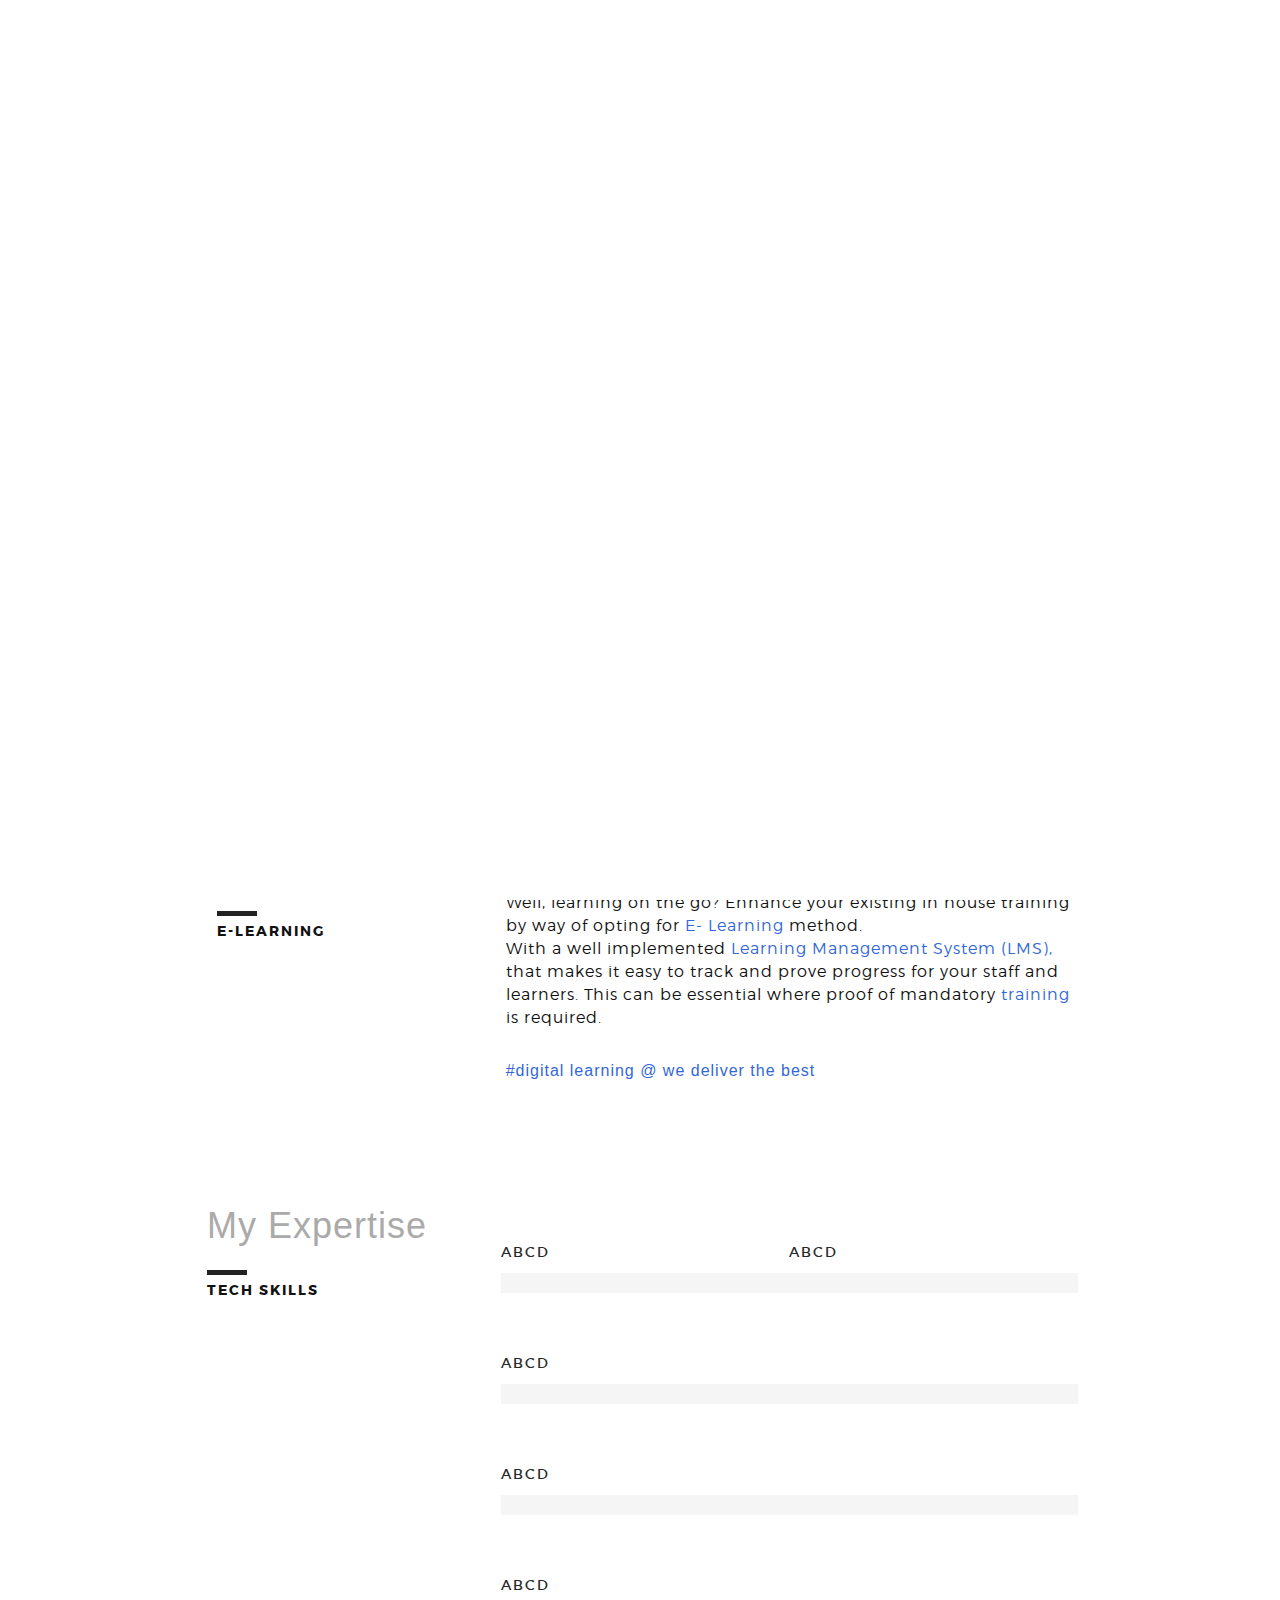
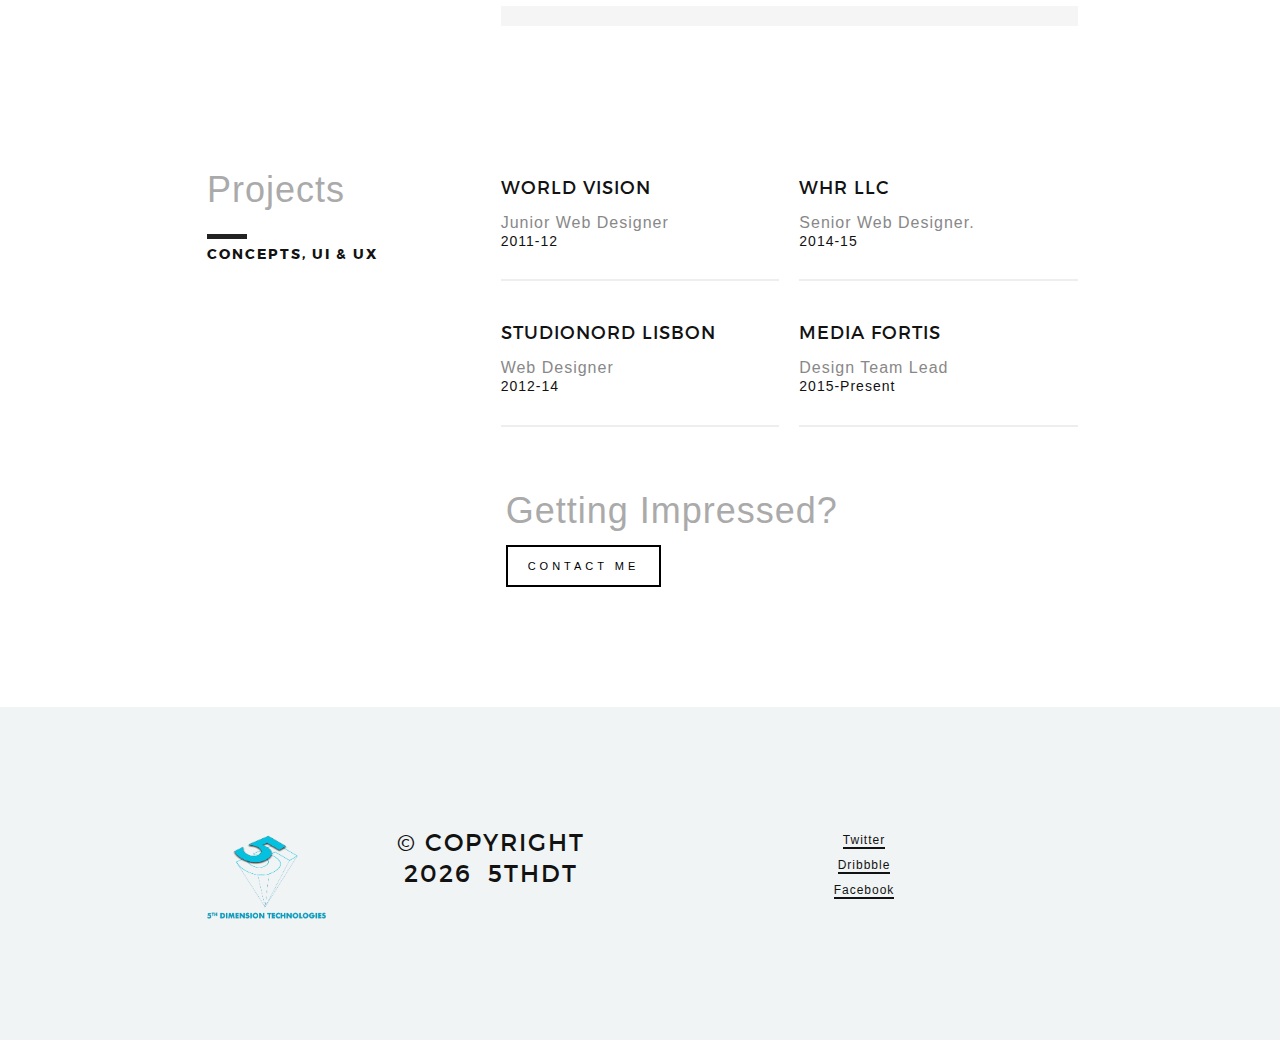
<file: pages/elearn.html>
<!DOCTYPE html>
<html lang="en">
   <head>
      <!-- Basic Page Info
         –––––––––––––––––––––––––––––––––––––––––––––––––– -->
      <meta charset="utf-8">
      <title>5THDT :: e Learning</title>
      <meta name="description" content="We firmly believe in result oriented business and strive towards achieving the same. We provide Technology Solutions and Create Content to help establish your organization by highlighting and enriching your strengths and building a strong foundation thus growing further as a strong competitor in the market.">
      <meta name="author" content="5THDT">
      <!-- Mobile Specific Metas
         –––––––––––––––––––––––––––––––––––––––––––––––––– -->
      <meta name="viewport" content="width=device-width, initial-scale=1.0">
      <!-- Favicon
         –––––––––––––––––––––––––––––––––––––––––––––––––– -->
      <link rel="shortcut icon" href="../assets/images/favicon/asset-3.png" />
      <link rel="apple-touch-icon" href="../assets/images/favicon/asset-2.png" />
      <link rel="apple-touch-icon" sizes="72x72" href="../assets/images/favicon/asset-1.png" />
      <link rel="apple-touch-icon" sizes="114x114" href="../assets/images/favicon/asset-4.png" />
      <!-- FONT
         –––––––––––––––––––––––––––––––––––––––––––––––––– -->
      <link rel="stylesheet" href="../assets/pages/fonts/webfonts.css">
      <!-- <link href="//fonts.googleapis.com/css?family=Raleway:400,300,600%7CLato:400,300,100,700,900" rel="stylesheet" type="text/css"> -->
      <!-- ICON FONTS
         –––––––––––––––––––––––––––––––––––––––––––––––––– -->
      <link rel="stylesheet" href="../assets/pages/stylesheets/ionicons.min.css">
      <!-- CSS
         –––––––––––––––––––––––––––––––––––––––––––––––––– -->
      <link rel="stylesheet" href="../assets/pages/stylesheets/bootstrap.css">
      <link rel="stylesheet" href="../assets/pages/elements/css/elements.css">
      <link rel="stylesheet" href="../assets/pages/stylesheets/sinister.css">
      <link rel="stylesheet" href="../assets/pages/stylesheets/venobox.css">
      <link rel="stylesheet" href="../assets/pages/stylesheets/owl.carousel.css">
      <link rel="stylesheet" href="../assets/pages/stylesheets/slimmenu.css">
      <link rel="stylesheet" href="../assets/pages/stylesheets/main.css">
      <link rel="stylesheet" href="../assets/pages/stylesheets/main-bg.css">
      <link rel="stylesheet" href="../assets/pages/stylesheets/main-responsive.css">

      <link rel="stylesheet" href="../assets/css/own.css">
      <!-- LESS
         –––––––––––––––––––––––––––––––––––––––––––––––––– -->
      <!-- <link rel="stylesheet/less" type="text/css" href="less/color.less">
         <link rel="stylesheet/less" type="text/css" href="less/fonts.less">
         <script src="less/less.min.js"></script> -->
   </head>
   <body>
      <!-- Preloader
         –––––––––––––––––––––––––––––––––––––––––––––––––– -->
      <div id="preloader">
         <div id="status"></div>
      </div>
      <!-- end : preloader -->
      <!-- Nav Link Show Panel
         –––––––––––––––––––––––––––––––––––––––––––––––––– -->
      <div class="link-show-poster">
         <div class="valign">
            <h1 class="black font2"></h1>
         </div>
      </div>
      <!-- Mobile Only Navigation
         –––––––––––––––––––––––––––––––––––––––––––––––––– -->
      <nav class="mobile-nav ">
         <ul class="slimmenu font2">
            <li>
               <a class="sub-collapser" href="../index.html">home</a>
            </li>
            <li>
               <a class="sub-collapser" href="#">What We Do</a>
               <ul>
				   <li><a href="uiux.html">Concepts, UI &amp; UX</a></li>
				   <li><a href="web_mobile.html">Web &amp; Mobile Applications</a></li>
				   <li><a href="soft_sol.html">Software Solutions</a></li>
				   <li><a href="manage_serv.html">Managed Services</a></li>
				   <li><a href="cyber_sec.html">Cyber Security</a></li>
				   <li><a href="2d_anim.html">2D Animation</a></li>
				   <li><a href="elearn.html">e-Learning</a></li>
				   <li><a href="education.html">Education</a></li>
               </ul>
            </li>
            <li>
               <a class="sub-collapser" href="">project</a>
               <ul>
                  <li><a href="#">slider project</a></li>
                  <li><a href="#">video project</a></li>
                  <li><a href="#">parallax project</a></li>
               </ul>
            </li>
            <li><a href="#">Say Hello</a></li>
            <li><a href="../contact.html">Contact</a></li>
         </ul>
      </nav>
      <!-- mobile only navigation : ends -->
      <!-- Header
         –––––––––––––––––––––––––––––––––––––––––––––––––– -->
      <header class="masthead ">
         <div class="container">
            <div class="row">
               <article class="col-md-3">
                  <a href="../index.html"><img alt="" title="" class="main-logo" src="../assets/images/favicon/asset-1.png"></a>
               </article>
               <article class="col-md-1 col-md-offset-6 no-pad">
                  <!--works filter panel :starts -->
                  <div class="works-filter-wrap ">
                     <ul class="
                        works-filter  text-left clearfix font1">
                        <li><a id="all" href="#" data-filter="*" class="active"><span>All</span></a></li>
                        <li><a href="#" data-filter=".branding"><span>Branding</span></a></li>
                        <li><a href="#" data-filter=".graphics"><span>Graphics</span></a></li>
                        <li><a href="#" data-filter=".logos"><span>Logos</span></a></li>
                        <li><a href="#" data-filter=".ui"><span>UI</span></a></li>
                        <li><a href="#" data-filter=".web"><span>Web</span></a></li>
                     </ul>
                  </div>
                  <!-- works filter panel :ends -->
               </article>
               <article class="col-md-2">
                  <nav class="mastnav">
                     <ul class="main-menu">
                        <li>
                           <a class="main-link font2 sub-menu-trigger" href="../index.html">Home</a>
                        </li>
                        <li>
                           <a class="main-link font2 sub-menu-trigger activelink" href="#">What We Do</a>
                           <div class="sub-menu font1">
                              <a href="uiux.html">Concepts, UI &amp; UX</a>
							  <a href="web_mobile.html">Web &amp; Mobile Applications</a>
							  <a href="soft_sol.html">Software Solutions</a>
							  <a href="manage_serv.html">Managed Services</a>
							  <a href="cyber_sec.html">Cyber Security</a>
							  <a href="2d_anim.html">2D Animation</a>
							  <a href="elearn.html">e-Learning</a>
							  <a href="education.html">Education</a>
                           </div>
                        </li>
                        <li>
                           <a class="main-link font2 sub-menu-trigger" href="#">Project</a>
                           <div class="sub-menu font1">
                              <a href="#">Slider</a>
                              <a href="#">Video</a>
                              <a href="#">Parallax</a>
                           </div>
                        </li>
                        <li><a class="main-link font2" href="#">Say Hello</a></li>
                     </ul>
                  </nav>
               </article>
            </div>
         </div>
      </header>
      <!-- end : masthead -->
      <!-- MASTER CONTENT
         –––––––––––––––––––––––––––––––––––––––––––––––––– -->
      <section class="mastwrap add-bottom-half">
         <section class="container ">
            <div class="row">
               <article class="col-md-12 text-left inner-pad">
                  <img title="" class="img-responsive" src="../assets/images/services/service_5.png" alt="service_img" />
               </article>
            </div>
         </section>
         <section class="container about  add-top add-bottom">
            <div class="row">
               <article class="col-md-4 text-left  inner-pad">
                  <h6 class="promo-text  font1 grey"></h6>
                  <h4 class="black font2bold tiny-caps">e-Learning</h4>
               </article>
               <article class="col-md-8 text-left ">
                  <h3 class="main-heading font2light black">
					  Well, learning on the go? Enhance your existing in
                 house training by way of opting for <span style="color:rgb(51, 103, 214); "> E- Learning </span>
                method.
				  </h3>
				  <p class="main-heading font2light black">
					  With a well implemented <span style="color:rgb(51, 103, 214); ">Learning Management
             System (LMS), </span>that makes it easy to track and prove
          progress for your staff and learners. This can be
          essential where proof of mandatory <span style="color:rgb(51, 103, 214); ">training </span> is
          required.
				  </p> 
                  <div class="row add-top-quarter">
                     <article class="col-md-12">
                        <p>
							<span style="color:rgb(51, 103, 214); ">#digital learning @ we deliver the best </span>
                        </p>
                     </article>
                  </div>
               
               </article>
            </div>
         </section>
         <section class="container skill-graph-region add-top add-bottom">
            <div class="row">
               <article class="col-md-4 text-left">
                  <h6 class="promo-text font1 grey">My Expertise</h6>
                  <h4 class="black font2bold tiny-caps">Tech Skills</h4>
               </article>
               <article class="col-md-8 text-left inner-pad">
                  <div class="row">
                     <article class="col-md-12">
                        <div class="skills">
                           <div class="row add-top-quarter">
                              <article class="col-md-6 progress-container no-pad">
                                 <h6 class="font2 dark">ABCD</h6>
                                 <div class="progress active">
                                    <div class="progress-bar dark-bg" data-skills-value="98"></div>
                                 </div>
                              </article>
                              <article class="col-md-6 progress-container no-pad">
                                 <h6 class="font2 dark">ABCD</h6>
                                 <div class="progress active">
                                    <div class="progress-bar dark-bg" data-skills-value="100"></div>
                                 </div>
                              </article>
                           </div>
                           <div class="row add-top-quarter">
                              <article class="col-md-12 progress-container no-pad">
                                 <h6 class="font2 dark">ABCD</h6>
                                 <div class="progress active">
                                    <div class="progress-bar dark-bg" data-skills-value="100"></div>
                                 </div>
                              </article>
                           </div>
                           <div class="row add-top-quarter">
                              <article class="col-md-12 progress-container no-pad">
                                 <h6 class="font2 dark">ABCD</h6>
                                 <div class="progress active">
                                    <div class="progress-bar dark-bg" data-skills-value="100"></div>
                                 </div>
                              </article>
                           </div>
                           <div class="row add-top-quarter">
                              <article class="col-md-12 progress-container no-pad">
                                 <h6 class="font2 dark">ABCD</h6>
                                 <div class="progress active">
                                    <div class="progress-bar dark-bg" data-skills-value="100"></div>
                                 </div>
                              </article>
                           </div>
                        </div>
                     </article>
                  </div>
               </article>
            </div>
         </section>
         <section class="container featured-project add-top add-bottom">
            <div class="row">
               <article class="col-md-4 text-left">
                  <h6 class="promo-text font1 grey">Projects</h6>
                  <h4 class="black font2bold tiny-caps">Concepts, UI &amp; UX</h4>
               </article>
               <article class="col-md-4 text-left inner-pad">
                  <div class="row">
                     <article class="col-md-12 featured-project-block">
                        <h3 class=" font2 black">World Vision</h3>
                        <p>Junior Web Designer</p>
                        <h5><a href="#">2011-12</a></h5>
                     </article>
                  </div>
                  <div class="row add-top-quarter">
                     <article class="col-md-12 featured-project-block">
                        <h3 class=" font2 black">StudioNord Lisbon</h3>
                        <p>Web Designer</p>
                        <h5><a href="#">2012-14</a></h5>
                     </article>
                  </div>
               </article>
               <article class="col-md-4 text-left inner-pad">
                  <div class="row">
                     <article class="col-md-12 featured-project-block">
                        <h3 class=" font2 black">WHR LLC</h3>
                        <p>Senior Web Designer.</p>
                        <h5><a href="#">2014-15</a></h5>
                     </article>
                  </div>
                  <div class="row add-top-quarter">
                     <article class="col-md-12 featured-project-block">
                        <h3 class=" font2 black">Media Fortis</h3>
                        <p>Design Team Lead</p>
                        <h5><a href="#">2015-Present</a></h5>
                     </article>
                  </div>
               </article>
            </div>
            <div class="row add-top-half">
               <article class="col-md-8 col-md-offset-4 text-left">
                  <h6 class="promo-text font1 grey">Getting Impressed?</h6>
                  <a href="../contact.html" class="btn btn-krome btn-krome-dark">contact me</a>
               </article>
            </div>
         </section>
      </section>
      <!-- end : mastwrap -->
      <!-- FOOTER
         –––––––––––––––––––––––––––––––––––––––––––––––––– -->
      <footer class="mastfoot silver-bg">
         <div class="container">
            <div class="row">
			   <article class="col-md-2">
                  <img alt="" title="" class="img-responsive foot-logo" src="../assets/images/logos/logo.png">
               </article>
               <article class="col-md-4 text-center">
                  <h3 class="font2 black">&copy; Copyright <span id="year"></span>&nbsp;&nbsp;<a href="http://5thdt.com/">5THDT</a></h3>
                  <h6 class="font1 black"></h6> 
               </article>
			   <article class="col-md-6 text-center">
                  <nav class="footnav">
                     <ul>
                        <li><a class="font1" href="#">Twitter</a></li>
                        <li><a class="font1" href="#">Dribbble</a></li>
                        <li><a class="font1" href="#">Facebook</a></li>
                     </ul>
                  </nav>
               </article>
            </div>
         </div>
      </footer>
      <!-- end : mastfoot -->
      <!-- End Layout
         –––––––––––––––––––––––––––––––––––––––––––––––––– -->
      <!-- JS
         –––––––––––––––––––––––––––––––––––––––––––––––––– -->
      <script src="../assets/pages/javascripts/libs/common.js"></script>
      <script src="../assets/pages/elements/js/elements.js"></script>
      <script src="../assets/pages/javascripts/custom/main.js"></script>
	  <script type="text/javascript">
		  document.getElementById("year").innerHTML = new Date().getFullYear();
	  </script> 
   </body>
</html>
</file>
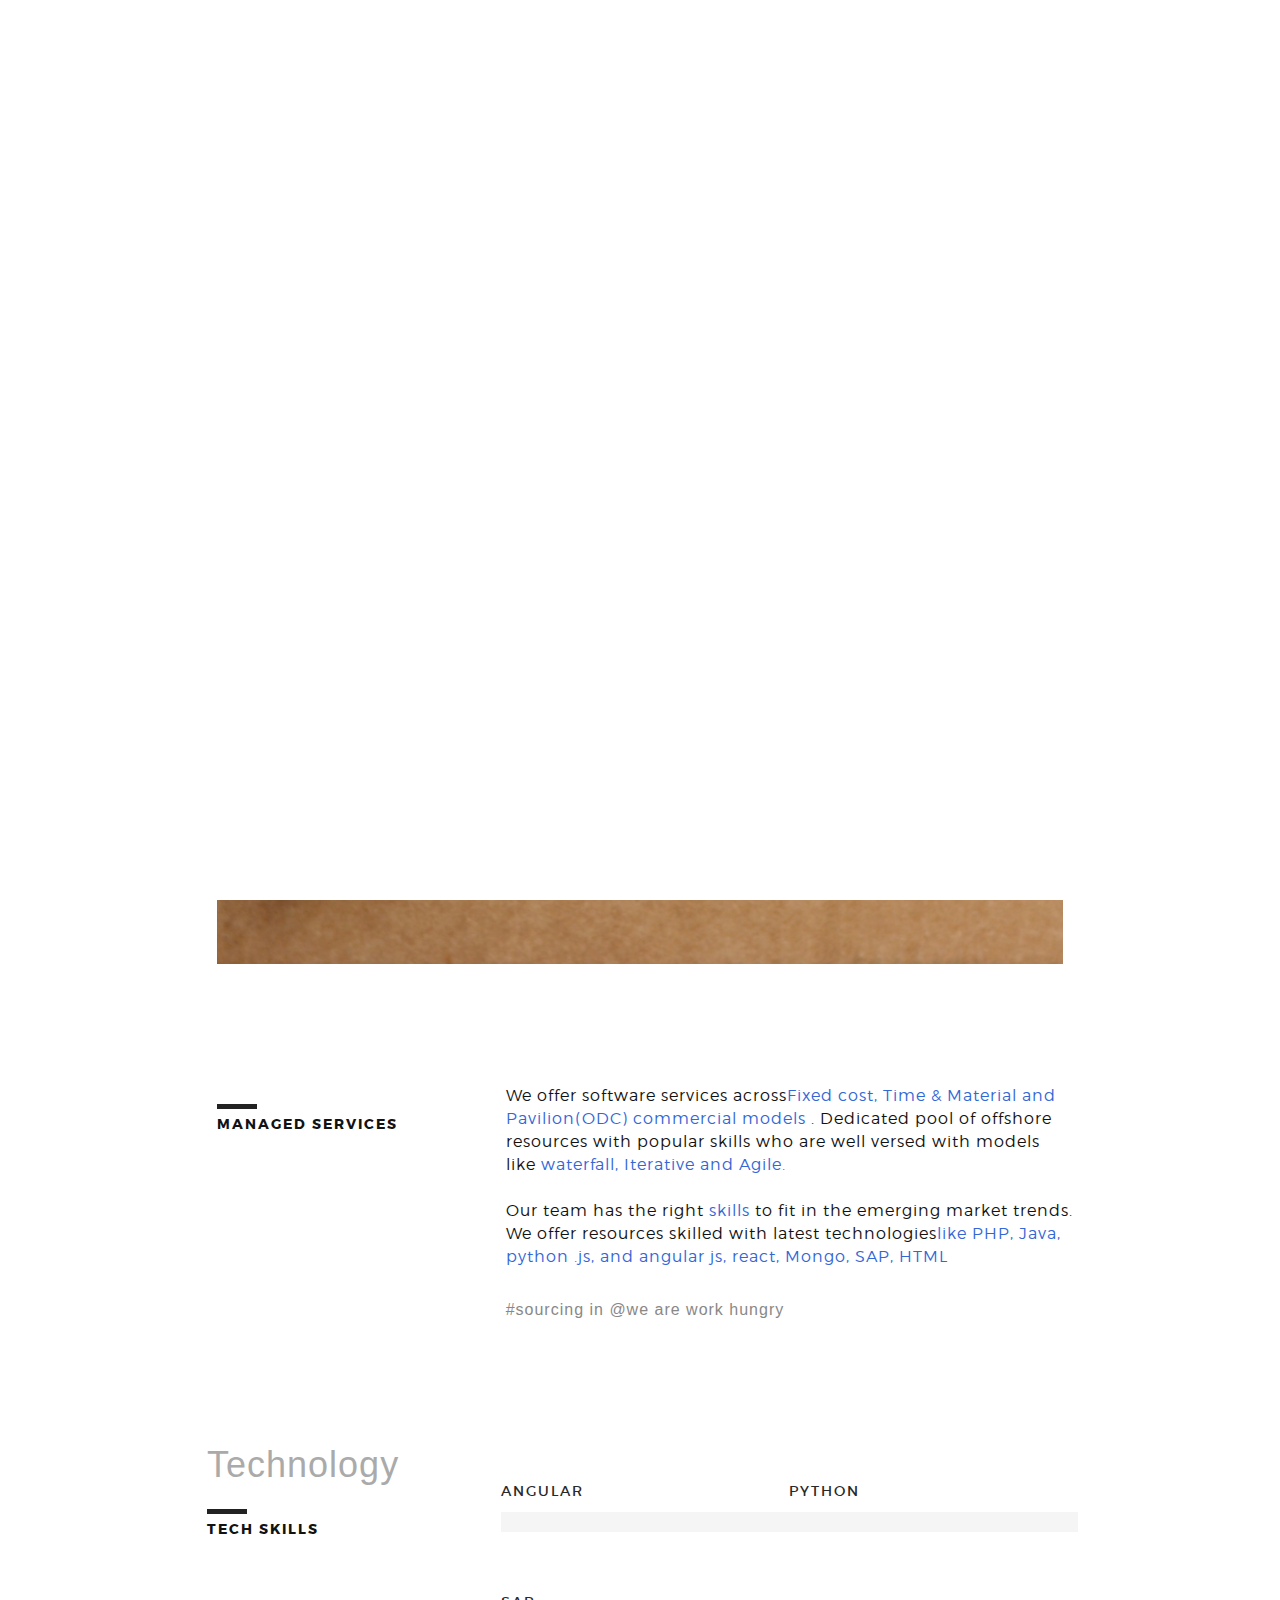
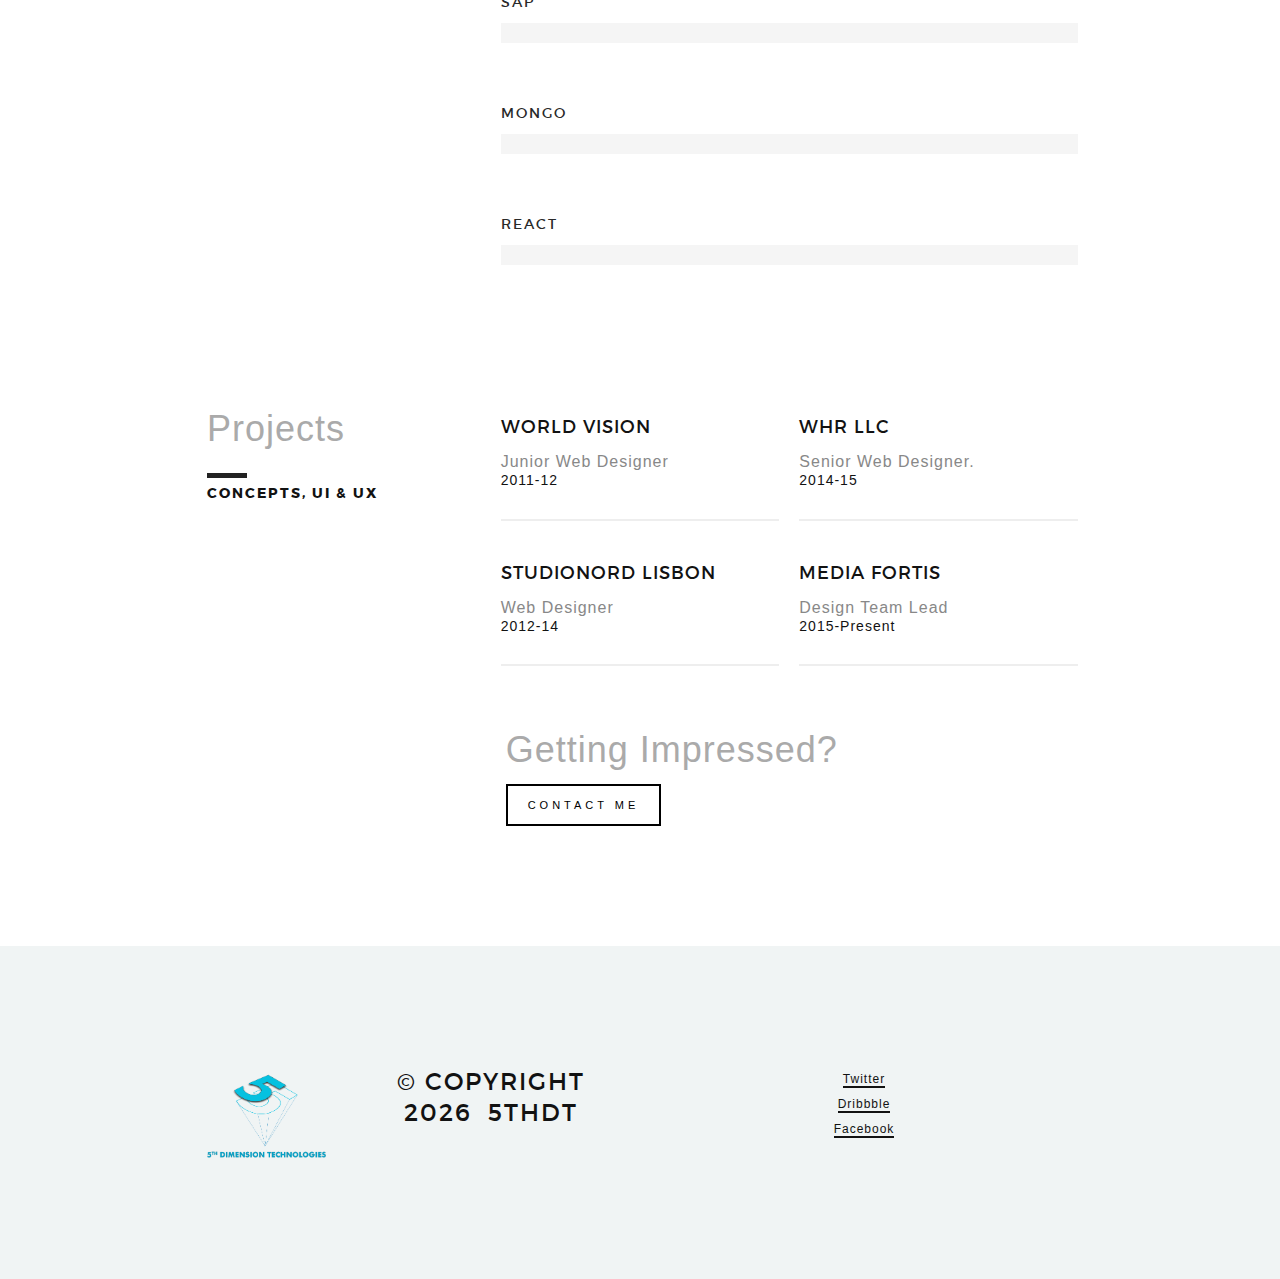
<file: pages/manage_serv.html>
<!DOCTYPE html>
<html lang="en">
   <head>
      <!-- Basic Page Info
         –––––––––––––––––––––––––––––––––––––––––––––––––– -->
      <meta charset="utf-8">
      <title>5THDT :: Managed Services</title>
      <meta name="description" content="We firmly believe in result oriented business and strive towards achieving the same. We provide Technology Solutions and Create Content to help establish your organization by highlighting and enriching your strengths and building a strong foundation thus growing further as a strong competitor in the market.">
      <meta name="author" content="5THDT">
      <!-- Mobile Specific Metas
         –––––––––––––––––––––––––––––––––––––––––––––––––– -->
      <meta name="viewport" content="width=device-width, initial-scale=1.0">
      <!-- Favicon
         –––––––––––––––––––––––––––––––––––––––––––––––––– -->
      <link rel="shortcut icon" href="../assets/images/favicon/asset-3.png" />
      <link rel="apple-touch-icon" href="../assets/images/favicon/asset-2.png" />
      <link rel="apple-touch-icon" sizes="72x72" href="../assets/images/favicon/asset-1.png" />
      <link rel="apple-touch-icon" sizes="114x114" href="../assets/images/favicon/asset-4.png" />
      <!-- FONT
         –––––––––––––––––––––––––––––––––––––––––––––––––– -->
      <link rel="stylesheet" href="../assets/pages/fonts/webfonts.css">
      <!-- <link href="//fonts.googleapis.com/css?family=Raleway:400,300,600%7CLato:400,300,100,700,900" rel="stylesheet" type="text/css"> -->
      <!-- ICON FONTS
         –––––––––––––––––––––––––––––––––––––––––––––––––– -->
      <link rel="stylesheet" href="../assets/pages/stylesheets/ionicons.min.css">
      <!-- CSS
         –––––––––––––––––––––––––––––––––––––––––––––––––– -->
      <link rel="stylesheet" href="../assets/pages/stylesheets/bootstrap.css">
      <link rel="stylesheet" href="../assets/pages/elements/css/elements.css">
      <link rel="stylesheet" href="../assets/pages/stylesheets/sinister.css">
      <link rel="stylesheet" href="../assets/pages/stylesheets/venobox.css">
      <link rel="stylesheet" href="../assets/pages/stylesheets/owl.carousel.css">
      <link rel="stylesheet" href="../assets/pages/stylesheets/slimmenu.css">
      <link rel="stylesheet" href="../assets/pages/stylesheets/main.css">
      <link rel="stylesheet" href="../assets/pages/stylesheets/main-bg.css">
      <link rel="stylesheet" href="../assets/pages/stylesheets/main-responsive.css">
      <link rel="stylesheet" href="../assets/css/own.css">
      <!-- LESS
         –––––––––––––––––––––––––––––––––––––––––––––––––– -->
      <!-- <link rel="stylesheet/less" type="text/css" href="less/color.less">
         <link rel="stylesheet/less" type="text/css" href="less/fonts.less">
         <script src="less/less.min.js"></script> -->
   </head>
   <body>
      <!-- Preloader
         –––––––––––––––––––––––––––––––––––––––––––––––––– -->
      <div id="preloader">
         <div id="status"></div>
      </div>
      <!-- end : preloader -->
      <!-- Nav Link Show Panel
         –––––––––––––––––––––––––––––––––––––––––––––––––– -->
      <div class="link-show-poster">
         <div class="valign">
            <h1 class="black font2"></h1>
         </div>
      </div>
      <!-- Mobile Only Navigation
         –––––––––––––––––––––––––––––––––––––––––––––––––– -->
      <nav class="mobile-nav ">
         <ul class="slimmenu font2">
            <li>
               <a class="sub-collapser" href="../index.html">home</a>
            </li>
            <li>
               <a class="sub-collapser" href="#">What We Do</a>
               <ul>
				   <li><a href="uiux.html">Concepts, UI &amp; UX</a></li>
				   <li><a href="web_mobile.html">Web &amp; Mobile Applications</a></li>
				   <li><a href="soft_sol.html">Software Solutions</a></li>
				   <li><a href="manage_serv.html">Managed Services</a></li>
				   <li><a href="cyber_sec.html">Cyber Security</a></li>
				   <li><a href="2d_anim.html">2D Animation</a></li>
				   <li><a href="elearn.html">e-Learning</a></li>
				   <li><a href="education.html">Education</a></li>
               </ul>
            </li>
            <li>
               <a class="sub-collapser" href="">project</a>
               <ul>
                  <li><a href="#">slider project</a></li>
                  <li><a href="#">video project</a></li>
                  <li><a href="#">parallax project</a></li>
               </ul>
            </li>
            <li><a href="#">Say Hello</a></li>
            <li><a href="../contact.html">Contact</a></li>
         </ul>
      </nav>
      <!-- mobile only navigation : ends -->
      <!-- Header
         –––––––––––––––––––––––––––––––––––––––––––––––––– -->
      <header class="masthead ">
         <div class="container">
            <div class="row">
               <article class="col-md-3">
                  <a href="../index.html"><img alt="" title="" class="main-logo" src="../assets/images/favicon/asset-1.png"></a>
               </article>
               <article class="col-md-1 col-md-offset-6 no-pad">
                  <!--works filter panel :starts -->
                  <div class="works-filter-wrap ">
                     <ul class="
                        works-filter  text-left clearfix font1">
                        <li><a id="all" href="#" data-filter="*" class="active"><span>All</span></a></li>
                        <li><a href="#" data-filter=".branding"><span>Branding</span></a></li>
                        <li><a href="#" data-filter=".graphics"><span>Graphics</span></a></li>
                        <li><a href="#" data-filter=".logos"><span>Logos</span></a></li>
                        <li><a href="#" data-filter=".ui"><span>UI</span></a></li>
                        <li><a href="#" data-filter=".web"><span>Web</span></a></li>
                     </ul>
                  </div>
                  <!-- works filter panel :ends -->
               </article>
               <article class="col-md-2">
                  <nav class="mastnav">
                     <ul class="main-menu">
                        <li>
                           <a class="main-link font2 sub-menu-trigger" href="../index.html">Home</a>
                        </li>
                        <li>
                           <a class="main-link font2 sub-menu-trigger activelink" href="#">What We Do</a>
                           <div class="sub-menu font1">
                              <a href="uiux.html">Concepts, UI &amp; UX</a>
							  <a href="web_mobile.html">Web &amp; Mobile Applications</a>
							  <a href="soft_sol.html">Software Solutions</a>
							  <a href="manage_serv.html">Managed Services</a>
							  <a href="cyber_sec.html">Cyber Security</a>
							  <a href="2d_anim.html">2D Animation</a>
							  <a href="elearn.html">e-Learning</a>
							  <a href="education.html">Education</a>
                           </div>
                        </li>
                        <li>
                           <a class="main-link font2 sub-menu-trigger" href="#">Project</a>
                           <div class="sub-menu font1">
                              <a href="#">Slider</a>
                              <a href="#">Video</a>
                              <a href="#">Parallax</a>
                           </div>
                        </li>
                        <li><a class="main-link font2" href="#">Say Hello</a></li>
                     </ul>
                  </nav>
               </article>
            </div>
         </div>
      </header>
      <!-- end : masthead -->
      <!-- MASTER CONTENT
         –––––––––––––––––––––––––––––––––––––––––––––––––– -->
      <section class="mastwrap add-bottom-half">
         <section class="container ">
            <div class="row">
               <article class="col-md-12 text-left inner-pad">
                  <img title="" class="img-responsive" src="../assets/images/services/service_10.png" alt="service_img" />
               </article>
            </div>
         </section>
         <section class="container about  add-top add-bottom">
            <div class="row">
               <article class="col-md-4 text-left  inner-pad">
                  <h6 class="promo-text  font1 grey"></h6>
                  <h4 class="black font2bold tiny-caps">Managed Services</h4>
               </article>
               <article class="col-md-8 text-left ">
                  <h3 class="main-heading font2light black">
					  We offer software services across<span style="color:rgb(51, 103, 214); ">Fixed cost, Time & Material
          and Pavilion(ODC) commercial models </span> . Dedicated pool of
           offshore resources with popular skills who are well versed with
           models like <span style="color:rgb(51, 103, 214); "> waterfall, Iterative and Agile.</span>
				  </h3> <br>
				  <p class="main-heading font2light black">
					  Our team has the right <span style="color:rgb(51, 103, 214); ">skills </span>  to fit in the emerging market
              trends. We offer resources skilled with latest technologies<span style="color:rgb(51, 103, 214); ">like
             PHP, Java, python .js, and angular js, react, Mongo, SAP, HTML </span> 
				  </p> 
                  <div class="row add-top-quarter">
                     <article class="col-md-12">
                        <p>
							#sourcing in @we are work hungry
                        </p>
                     </article>
                  </div>
               <!--    <div class="row add-top-quarter">
                     <article class="col-md-3">
                        <img alt="" title="" class="img-responsive" src="../assets/pages/images/sign.png"/>
                     </article>
                  </div> -->
               </article>
            </div>
         </section>
         <section class="container skill-graph-region add-top add-bottom">
            <div class="row">
               <article class="col-md-4 text-left">
                  <h6 class="promo-text font1 grey">Technology</h6>
                  <h4 class="black font2bold tiny-caps">Tech Skills</h4>
               </article>
               <article class="col-md-8 text-left inner-pad">
                  <div class="row">
                     <article class="col-md-12">
                        <div class="skills">
                           <div class="row add-top-quarter">
                              <article class="col-md-6 progress-container no-pad">
                                 <h6 class="font2 dark">Angular</h6>
                                 <div class="progress active">
                                    <div class="progress-bar dark-bg" data-skills-value="98"></div>
                                 </div>
                              </article>
                              <article class="col-md-6 progress-container no-pad">
                                 <h6 class="font2 dark">Python</h6>
                                 <div class="progress active">
                                    <div class="progress-bar dark-bg" data-skills-value="100"></div>
                                 </div>
                              </article>
                           </div>
                           <div class="row add-top-quarter">
                              <article class="col-md-12 progress-container no-pad">
                                 <h6 class="font2 dark">SAP</h6>
                                 <div class="progress active">
                                    <div class="progress-bar dark-bg" data-skills-value="100"></div>
                                 </div>
                              </article>
                           </div>
                           <div class="row add-top-quarter">
                              <article class="col-md-12 progress-container no-pad">
                                 <h6 class="font2 dark">Mongo</h6>
                                 <div class="progress active">
                                    <div class="progress-bar dark-bg" data-skills-value="100"></div>
                                 </div>
                              </article>
                           </div>
                           <div class="row add-top-quarter">
                              <article class="col-md-12 progress-container no-pad">
                                 <h6 class="font2 dark">React</h6>
                                 <div class="progress active">
                                    <div class="progress-bar dark-bg" data-skills-value="100"></div>
                                 </div>
                              </article>
                           </div>
                        </div>
                     </article>
                  </div>
               </article>
            </div>
         </section>
         <section class="container featured-project add-top add-bottom">
            <div class="row">
               <article class="col-md-4 text-left">
                  <h6 class="promo-text font1 grey">Projects</h6>
                  <h4 class="black font2bold tiny-caps">Concepts, UI &amp; UX</h4>
               </article>
               <article class="col-md-4 text-left inner-pad">
                  <div class="row">
                     <article class="col-md-12 featured-project-block">
                        <h3 class=" font2 black">World Vision</h3>
                        <p>Junior Web Designer</p>
                        <h5><a href="#">2011-12</a></h5>
                     </article>
                  </div>
                  <div class="row add-top-quarter">
                     <article class="col-md-12 featured-project-block">
                        <h3 class=" font2 black">StudioNord Lisbon</h3>
                        <p>Web Designer</p>
                        <h5><a href="#">2012-14</a></h5>
                     </article>
                  </div>
               </article>
               <article class="col-md-4 text-left inner-pad">
                  <div class="row">
                     <article class="col-md-12 featured-project-block">
                        <h3 class=" font2 black">WHR LLC</h3>
                        <p>Senior Web Designer.</p>
                        <h5><a href="#">2014-15</a></h5>
                     </article>
                  </div>
                  <div class="row add-top-quarter">
                     <article class="col-md-12 featured-project-block">
                        <h3 class=" font2 black">Media Fortis</h3>
                        <p>Design Team Lead</p>
                        <h5><a href="#">2015-Present</a></h5>
                     </article>
                  </div>
               </article>
            </div>
            <div class="row add-top-half">
               <article class="col-md-8 col-md-offset-4 text-left">
                  <h6 class="promo-text font1 grey">Getting Impressed?</h6>
                  <a href="../contact.html" class="btn btn-krome btn-krome-dark">contact me</a>
               </article>
            </div>
         </section>
      </section>
      <!-- end : mastwrap -->
      <!-- FOOTER
         –––––––––––––––––––––––––––––––––––––––––––––––––– -->
      <footer class="mastfoot silver-bg">
         <div class="container">
            <div class="row">
			   <article class="col-md-2">
                  <img alt="" title="" class="img-responsive foot-logo" src="../assets/images/logos/logo.png">
               </article>
               <article class="col-md-4 text-center">
                  <h3 class="font2 black">&copy; Copyright <span id="year"></span>&nbsp;&nbsp;<a href="http://5thdt.com/">5THDT</a></h3>
                  <h6 class="font1 black"></h6> 
               </article>
			   <article class="col-md-6 text-center">
                  <nav class="footnav">
                     <ul>
                        <li><a class="font1" href="#">Twitter</a></li>
                        <li><a class="font1" href="#">Dribbble</a></li>
                        <li><a class="font1" href="#">Facebook</a></li>
                     </ul>
                  </nav>
               </article>
            </div>
         </div>
      </footer>
      <!-- end : mastfoot -->
      <!-- End Layout
         –––––––––––––––––––––––––––––––––––––––––––––––––– -->
      <!-- JS
         –––––––––––––––––––––––––––––––––––––––––––––––––– -->
      <script src="../assets/pages/javascripts/libs/common.js"></script>
      <script src="../assets/pages/elements/js/elements.js"></script>
      <script src="../assets/pages/javascripts/custom/main.js"></script>
	  <script type="text/javascript">
		  document.getElementById("year").innerHTML = new Date().getFullYear();
	  </script> 
   </body>
</html>
</file>
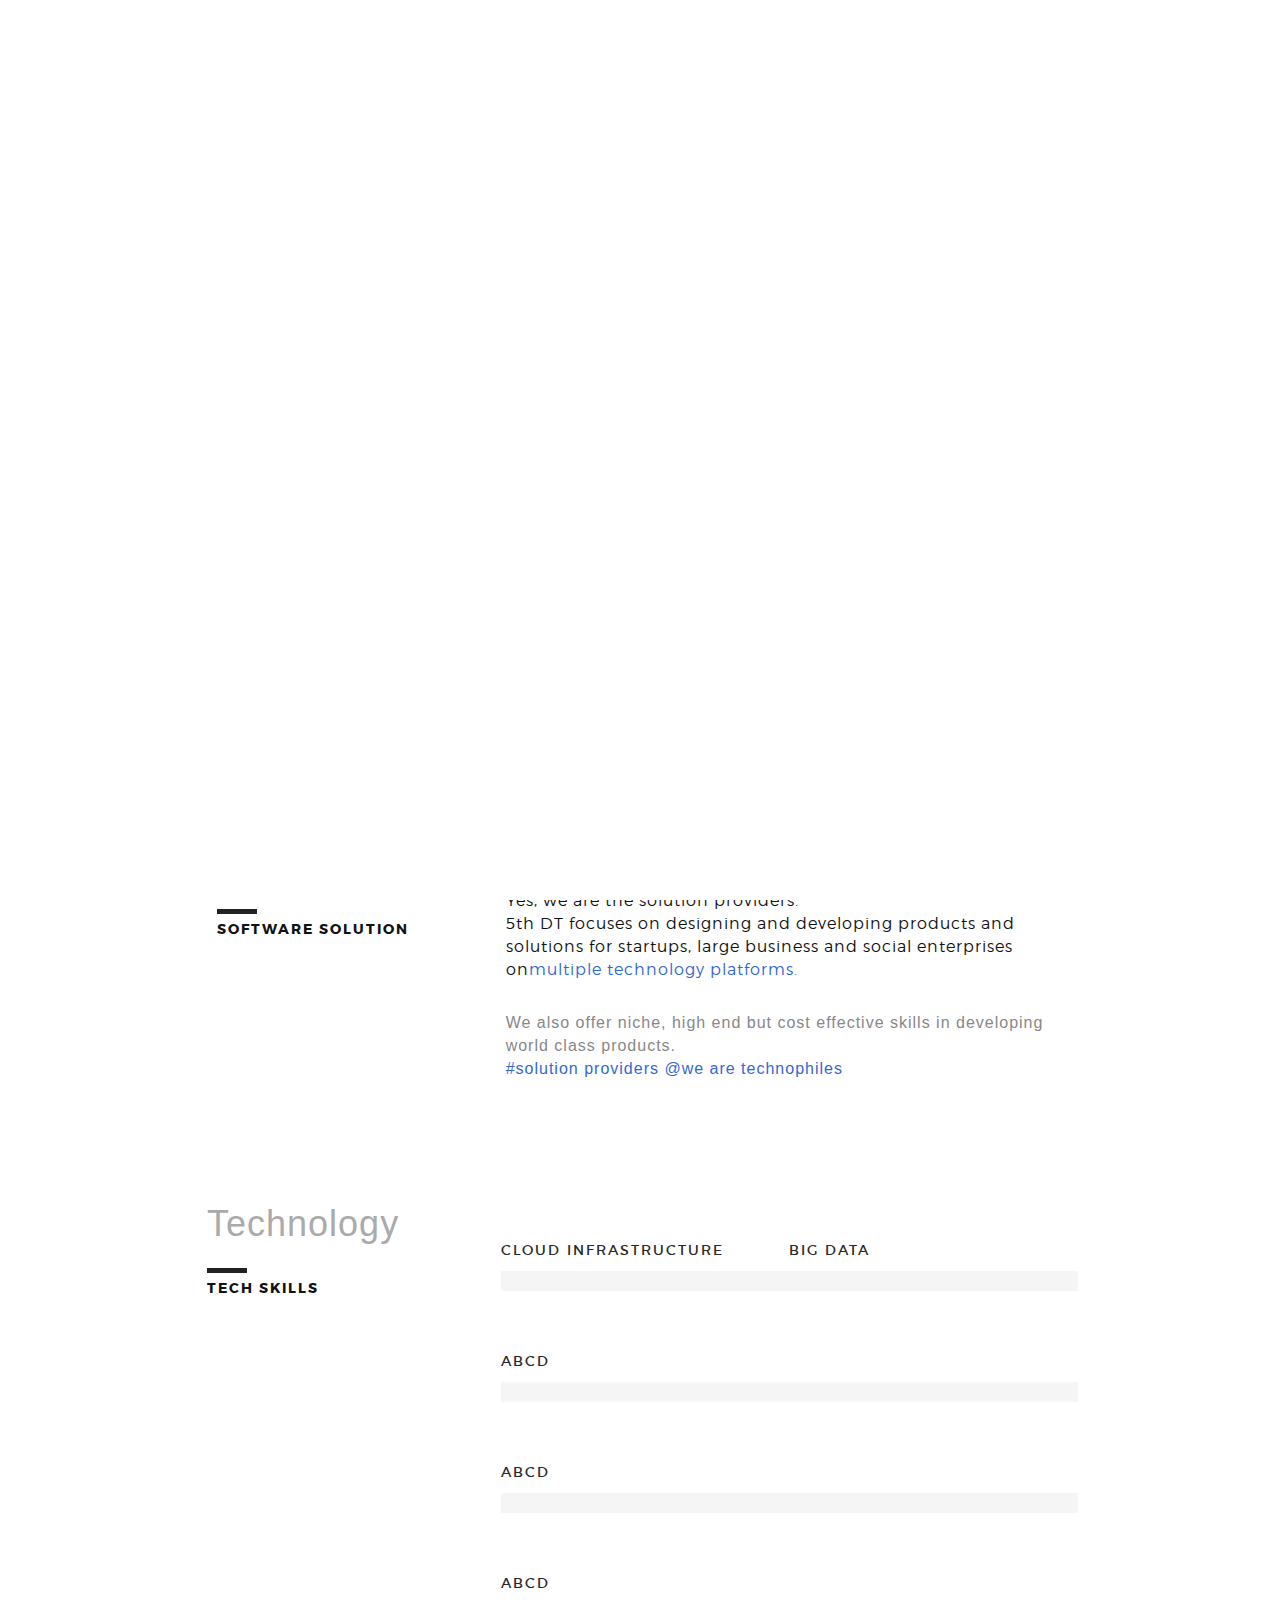
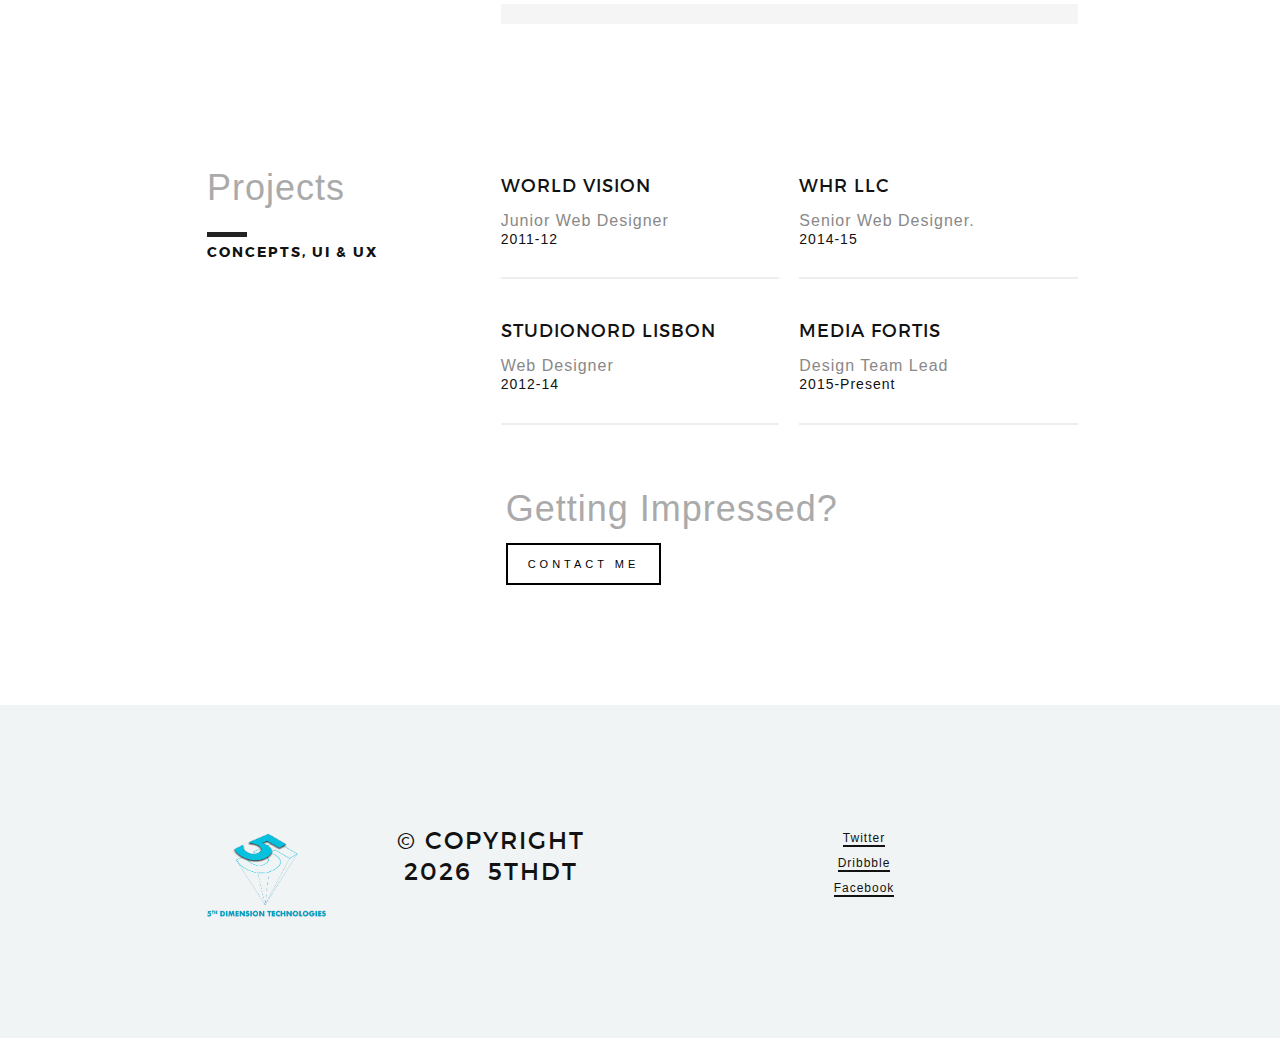
<file: pages/soft_sol.html>
<!DOCTYPE html>
<html lang="en">
   <head>
      <!-- Basic Page Info
         –––––––––––––––––––––––––––––––––––––––––––––––––– -->
      <meta charset="utf-8">
      <title>5THDT :: Software Solutions</title>
      <meta name="description" content="We firmly believe in result oriented business and strive towards achieving the same. We provide Technology Solutions and Create Content to help establish your organization by highlighting and enriching your strengths and building a strong foundation thus growing further as a strong competitor in the market.">
      <meta name="author" content="5THDT">
      <!-- Mobile Specific Metas
         –––––––––––––––––––––––––––––––––––––––––––––––––– -->
      <meta name="viewport" content="width=device-width, initial-scale=1.0">
      <!-- Favicon
         –––––––––––––––––––––––––––––––––––––––––––––––––– -->
      <link rel="shortcut icon" href="../assets/images/favicon/asset-3.png" />
      <link rel="apple-touch-icon" href="../assets/images/favicon/asset-2.png" />
      <link rel="apple-touch-icon" sizes="72x72" href="../assets/images/favicon/asset-1.png" />
      <link rel="apple-touch-icon" sizes="114x114" href="../assets/images/favicon/asset-4.png" />
      <!-- FONT
         –––––––––––––––––––––––––––––––––––––––––––––––––– -->
      <link rel="stylesheet" href="../assets/pages/fonts/webfonts.css">
      <!-- <link href="//fonts.googleapis.com/css?family=Raleway:400,300,600%7CLato:400,300,100,700,900" rel="stylesheet" type="text/css"> -->
      <!-- ICON FONTS
         –––––––––––––––––––––––––––––––––––––––––––––––––– -->
      <link rel="stylesheet" href="../assets/pages/stylesheets/ionicons.min.css">
      <!-- CSS
         –––––––––––––––––––––––––––––––––––––––––––––––––– -->
      <link rel="stylesheet" href="../assets/pages/stylesheets/bootstrap.css">
      <link rel="stylesheet" href="../assets/pages/elements/css/elements.css">
      <link rel="stylesheet" href="../assets/pages/stylesheets/sinister.css">
      <link rel="stylesheet" href="../assets/pages/stylesheets/venobox.css">
      <link rel="stylesheet" href="../assets/pages/stylesheets/owl.carousel.css">
      <link rel="stylesheet" href="../assets/pages/stylesheets/slimmenu.css">
      <link rel="stylesheet" href="../assets/pages/stylesheets/main.css">
      <link rel="stylesheet" href="../assets/pages/stylesheets/main-bg.css">
      <link rel="stylesheet" href="../assets/pages/stylesheets/main-responsive.css">

      <link rel="stylesheet" href="../assets/css/own.css">
      <!-- LESS
         –––––––––––––––––––––––––––––––––––––––––––––––––– -->
      <!-- <link rel="stylesheet/less" type="text/css" href="less/color.less">
         <link rel="stylesheet/less" type="text/css" href="less/fonts.less">
         <script src="less/less.min.js"></script> -->
   </head>
   <body>
      <!-- Preloader
         –––––––––––––––––––––––––––––––––––––––––––––––––– -->
      <div id="preloader">
         <div id="status"></div>
      </div>
      <!-- end : preloader -->
      <!-- Nav Link Show Panel
         –––––––––––––––––––––––––––––––––––––––––––––––––– -->
      <div class="link-show-poster">
         <div class="valign">
            <h1 class="black font2"></h1>
         </div>
      </div>
      <!-- Mobile Only Navigation
         –––––––––––––––––––––––––––––––––––––––––––––––––– -->
      <nav class="mobile-nav ">
         <ul class="slimmenu font2">
            <li>
               <a class="sub-collapser" href="../index.html">home</a>
            </li>
            <li>
               <a class="sub-collapser" href="#">What We Do</a>
               <ul>
				   <li><a href="uiux.html">Concepts, UI &amp; UX</a></li>
				   <li><a href="web_mobile.html">Web &amp; Mobile Applications</a></li>
				   <li><a href="soft_sol.html">Software Solutions</a></li>
				   <li><a href="manage_serv.html">Managed Services</a></li>
				   <li><a href="cyber_sec.html">Cyber Security</a></li>
				   <li><a href="2d_anim.html">2D Animation</a></li>
				   <li><a href="elearn.html">e-Learning</a></li>
				   <li><a href="education.html">Education</a></li>
               </ul>
            </li>
            <li>
               <a class="sub-collapser" href="">project</a>
               <ul>
                  <li><a href="#">slider project</a></li>
                  <li><a href="#">video project</a></li>
                  <li><a href="#">parallax project</a></li>
               </ul>
            </li>
            <li><a href="#">Say Hello</a></li>
            <li><a href="../contact.html">Contact</a></li>
         </ul>
      </nav>
      <!-- mobile only navigation : ends -->
      <!-- Header
         –––––––––––––––––––––––––––––––––––––––––––––––––– -->
      <header class="masthead ">
         <div class="container">
            <div class="row">
               <article class="col-md-3">
                  <a href="../index.html"><img alt="" title="" class="main-logo" src="../assets/images/favicon/asset-1.png"></a>
               </article>
               <article class="col-md-1 col-md-offset-6 no-pad">
                  <!--works filter panel :starts -->
                  <div class="works-filter-wrap ">
                     <ul class="
                        works-filter  text-left clearfix font1">
                        <li><a id="all" href="#" data-filter="*" class="active"><span>All</span></a></li>
                        <li><a href="#" data-filter=".branding"><span>Branding</span></a></li>
                        <li><a href="#" data-filter=".graphics"><span>Graphics</span></a></li>
                        <li><a href="#" data-filter=".logos"><span>Logos</span></a></li>
                        <li><a href="#" data-filter=".ui"><span>UI</span></a></li>
                        <li><a href="#" data-filter=".web"><span>Web</span></a></li>
                     </ul>
                  </div>
                  <!-- works filter panel :ends -->
               </article>
               <article class="col-md-2">
                  <nav class="mastnav">
                     <ul class="main-menu">
                        <li>
                           <a class="main-link font2 sub-menu-trigger" href="../index.html">Home</a>
                        </li>
                        <li>
                           <a class="main-link font2 sub-menu-trigger activelink" href="#">What We Do</a>
                           <div class="sub-menu font1">
                              <a href="uiux.html">Concepts, UI &amp; UX</a>
							  <a href="web_mobile.html">Web &amp; Mobile Applications</a>
							  <a href="soft_sol.html">Software Solutions</a>
							  <a href="manage_serv.html">Managed Services</a>
							  <a href="cyber_sec.html">Cyber Security</a>
							  <a href="2d_anim.html">2D Animation</a>
							  <a href="elearn.html">e-Learning</a>
							  <a href="education.html">Education</a>
                           </div>
                        </li>
                        <li>
                           <a class="main-link font2 sub-menu-trigger" href="#">Project</a>
                           <div class="sub-menu font1">
                              <a href="#">Slider</a>
                              <a href="#">Video</a>
                              <a href="#">Parallax</a>
                           </div>
                        </li>
                        <li><a class="main-link font2" href="#">Say Hello</a></li>
                     </ul>
                  </nav>
               </article>
            </div>
         </div>
      </header>
      <!-- end : masthead -->
      <!-- MASTER CONTENT
         –––––––––––––––––––––––––––––––––––––––––––––––––– -->
      <section class="mastwrap add-bottom-half">
         <section class="container ">
            <div class="row">

               <article class="col-md-12 text-left inner-pad">   
                  <img title="" class="img-responsive" src="../assets/images/services/service_7.png" alt="service_img" />
               </article>
            </div>
         </section>
         <section class="container about  add-top add-bottom">
            <div class="row">
               <article class="col-md-4 text-left  inner-pad">
                  <h6 class="promo-text  font1 grey"></h6>
                  <h4 class="black font2bold tiny-caps">Software Solution</h4>
               </article>
               <article class="col-md-8 text-left ">
                  <h3 class="main-heading font2light black">
					  Yes, we are the solution providers. 
				  </h3>
				  <p class="main-heading font2light black">
					  
          5th DT focuses on designing and developing products 
          and solutions for startups, large business and social 
            enterprises on<span style="color:rgb(51, 103, 214); ">multiple technology platforms. </span>
				  </p> 
                  <div class="row add-top-quarter">
                     <article class="col-md-12">
                        <p>
							We also offer niche, high end but cost effective skills 
                     in developing world class products.
                        </p>
                     </article>


                  </div>
                  <div><p><span style="color:rgb(51, 103, 214); ">
                     #solution providers @we are technophiles
                      </span>  </p></div>
                  
             <!--      <div class="row add-top-quarter">
                     <article class="col-md-3">
                        <img alt="" title="" class="img-responsive" src="../assets/pages/images/sign.png"/>
                     </article>
                  </div> -->
               </article>
            </div>
         </section>
         <section class="container skill-graph-region add-top add-bottom">
            <div class="row">
               <article class="col-md-4 text-left">
                  <h6 class="promo-text font1 grey">Technology</h6>
                  <h4 class="black font2bold tiny-caps">Tech Skills</h4>
               </article>
               <article class="col-md-8 text-left inner-pad">
                  <div class="row">
                     <article class="col-md-12">
                        <div class="skills">
                           <div class="row add-top-quarter">
                              <article class="col-md-6 progress-container no-pad">
                                 <h6 class="font2 dark">Cloud infrastructure</h6>
                                 <div class="progress active">
                                    <div class="progress-bar dark-bg" data-skills-value="98"></div>
                                 </div>
                              </article>
                              <article class="col-md-6 progress-container no-pad">
                                 <h6 class="font2 dark">Big Data</h6>
                                 <div class="progress active">
                                    <div class="progress-bar dark-bg" data-skills-value="100"></div>
                                 </div>
                              </article>
                           </div>
                           <div class="row add-top-quarter">
                              <article class="col-md-12 progress-container no-pad">
                                 <h6 class="font2 dark">ABCD</h6>
                                 <div class="progress active">
                                    <div class="progress-bar dark-bg" data-skills-value="100"></div>
                                 </div>
                              </article>
                           </div>
                           <div class="row add-top-quarter">
                              <article class="col-md-12 progress-container no-pad">
                                 <h6 class="font2 dark">ABCD</h6>
                                 <div class="progress active">
                                    <div class="progress-bar dark-bg" data-skills-value="100"></div>
                                 </div>
                              </article>
                           </div>
                           <div class="row add-top-quarter">
                              <article class="col-md-12 progress-container no-pad">
                                 <h6 class="font2 dark">ABCD</h6>
                                 <div class="progress active">
                                    <div class="progress-bar dark-bg" data-skills-value="100"></div>
                                 </div>
                              </article>
                           </div>
                        </div>
                     </article>
                  </div>
               </article>
            </div>
         </section>
         <section class="container featured-project add-top add-bottom">
            <div class="row">
               <article class="col-md-4 text-left">
                  <h6 class="promo-text font1 grey">Projects</h6>
                  <h4 class="black font2bold tiny-caps">Concepts, UI &amp; UX</h4>
               </article>
               <article class="col-md-4 text-left inner-pad">
                  <div class="row">
                     <article class="col-md-12 featured-project-block">
                        <h3 class=" font2 black">World Vision</h3>
                        <p>Junior Web Designer</p>
                        <h5><a href="#">2011-12</a></h5>
                     </article>
                  </div>
                  <div class="row add-top-quarter">
                     <article class="col-md-12 featured-project-block">
                        <h3 class=" font2 black">StudioNord Lisbon</h3>
                        <p>Web Designer</p>
                        <h5><a href="#">2012-14</a></h5>
                     </article>
                  </div>
               </article>
               <article class="col-md-4 text-left inner-pad">
                  <div class="row">
                     <article class="col-md-12 featured-project-block">
                        <h3 class=" font2 black">WHR LLC</h3>
                        <p>Senior Web Designer.</p>
                        <h5><a href="#">2014-15</a></h5>
                     </article>
                  </div>
                  <div class="row add-top-quarter">
                     <article class="col-md-12 featured-project-block">
                        <h3 class=" font2 black">Media Fortis</h3>
                        <p>Design Team Lead</p>
                        <h5><a href="#">2015-Present</a></h5>
                     </article>
                  </div>
               </article>
            </div>
            <div class="row add-top-half">
               <article class="col-md-8 col-md-offset-4 text-left">
                  <h6 class="promo-text font1 grey">Getting Impressed?</h6>
                  <a href="../contact.html" class="btn btn-krome btn-krome-dark">contact me</a>
               </article>
            </div>
         </section>
      </section>
      <!-- end : mastwrap -->
      <!-- FOOTER
         –––––––––––––––––––––––––––––––––––––––––––––––––– -->
      <footer class="mastfoot silver-bg">
         <div class="container">
            <div class="row">
			   <article class="col-md-2">
                  <img alt="" title="" class="img-responsive foot-logo" src="../assets/images/logos/logo.png">
               </article>
               <article class="col-md-4 text-center">
                  <h3 class="font2 black">&copy; Copyright <span id="year"></span>&nbsp;&nbsp;<a href="http://5thdt.com/">5THDT</a></h3>
                  <h6 class="font1 black"></h6> 
               </article>
			   <article class="col-md-6 text-center">
                  <nav class="footnav">
                     <ul>
                        <li><a class="font1" href="#">Twitter</a></li>
                        <li><a class="font1" href="#">Dribbble</a></li>
                        <li><a class="font1" href="#">Facebook</a></li>
                     </ul>
                  </nav>
               </article>
            </div>
         </div>
      </footer>
      <!-- end : mastfoot -->
      <!-- End Layout
         –––––––––––––––––––––––––––––––––––––––––––––––––– -->
      <!-- JS
         –––––––––––––––––––––––––––––––––––––––––––––––––– -->
      <script src="../assets/pages/javascripts/libs/common.js"></script>
      <script src="../assets/pages/elements/js/elements.js"></script>
      <script src="../assets/pages/javascripts/custom/main.js"></script>
	  <script type="text/javascript">
		  document.getElementById("year").innerHTML = new Date().getFullYear();
	  </script> 
   </body>
</html>
</file>
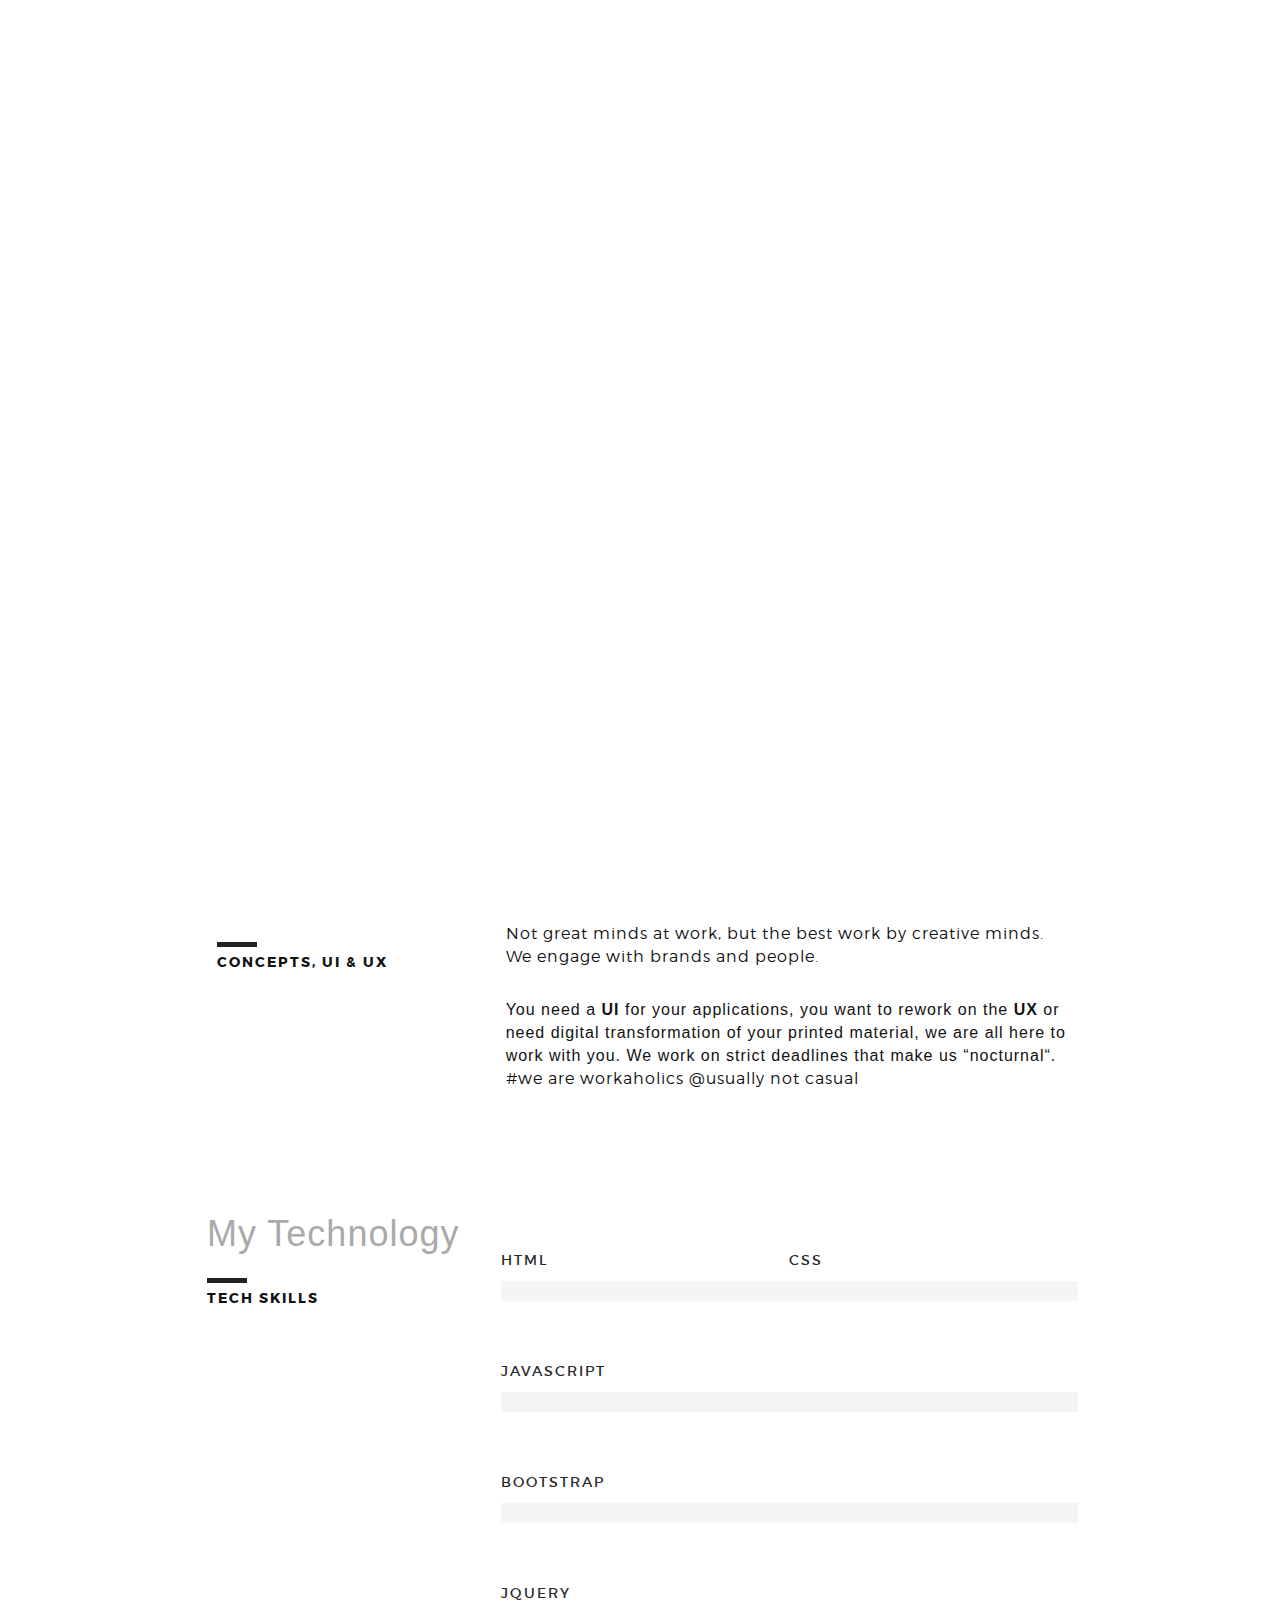
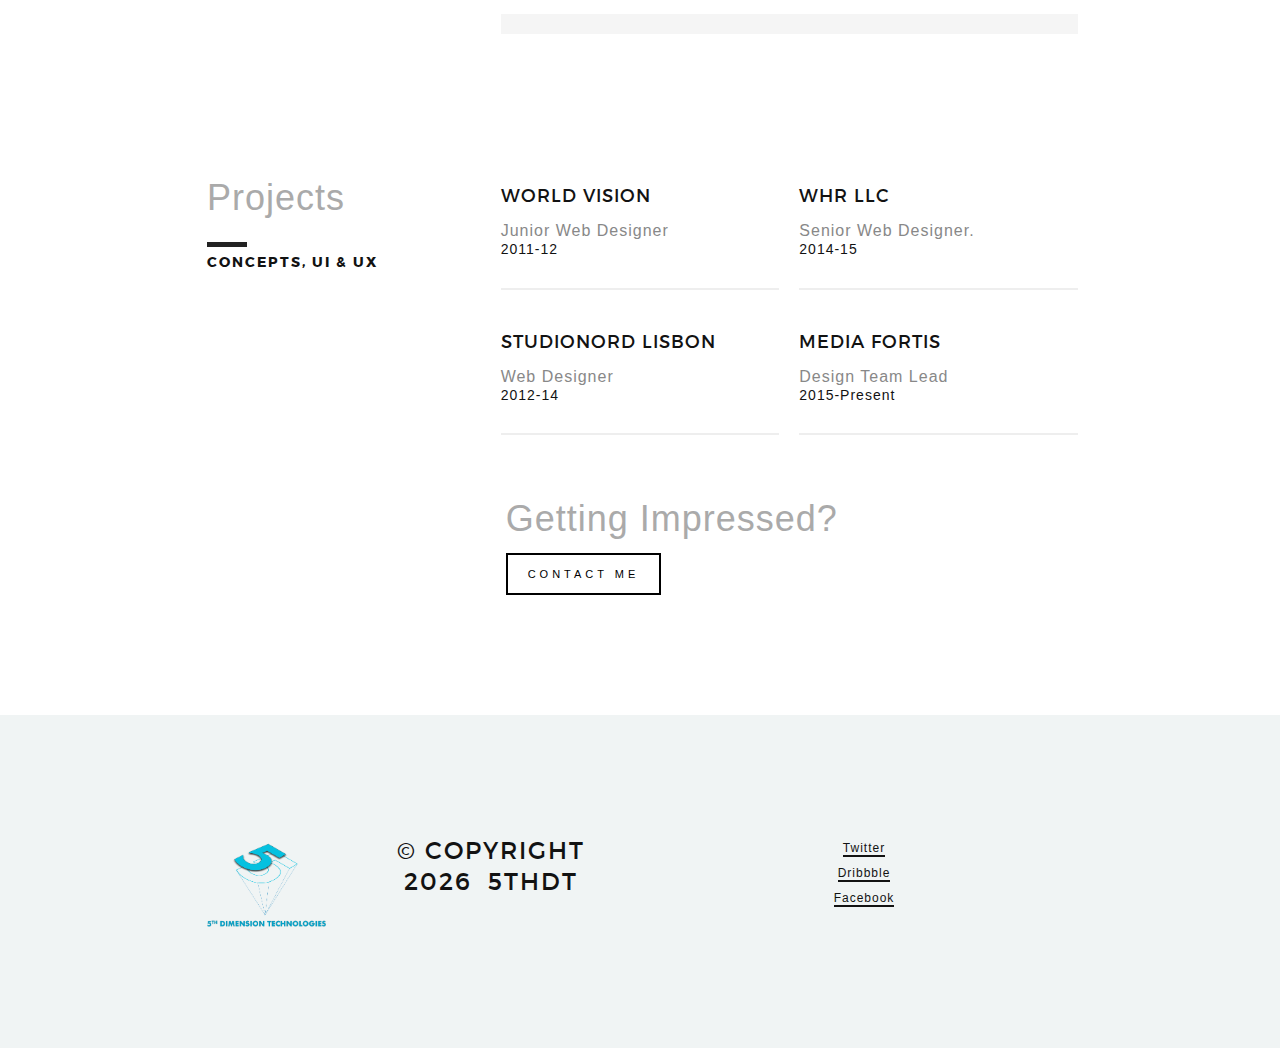
<file: pages/uiux.html>
<!DOCTYPE html>
<html lang="en">
   <head>
      <!-- Basic Page Info
         –––––––––––––––––––––––––––––––––––––––––––––––––– -->
      <meta charset="utf-8">
      <title>5THDT :: Concepts UI UX</title>
      <meta name="description" content="We firmly believe in result oriented business and strive towards achieving the same. We provide Technology Solutions and Create Content to help establish your organization by highlighting and enriching your strengths and building a strong foundation thus growing further as a strong competitor in the market.">
      <meta name="author" content="5THDT">
      <!-- Mobile Specific Metas
         –––––––––––––––––––––––––––––––––––––––––––––––––– -->
      <meta name="viewport" content="width=device-width, initial-scale=1.0">
      <!-- Favicon
         –––––––––––––––––––––––––––––––––––––––––––––––––– -->
      <link rel="shortcut icon" href="../assets/images/favicon/asset-3.png" />
      <link rel="apple-touch-icon" href="../assets/images/favicon/asset-2.png" />
      <link rel="apple-touch-icon" sizes="72x72" href="../assets/images/favicon/asset-1.png" />
      <link rel="apple-touch-icon" sizes="114x114" href="../assets/images/favicon/asset-4.png" />
      <!-- FONT
         –––––––––––––––––––––––––––––––––––––––––––––––––– -->
      <link rel="stylesheet" href="../assets/pages/fonts/webfonts.css">
      <!-- <link href="//fonts.googleapis.com/css?family=Raleway:400,300,600%7CLato:400,300,100,700,900" rel="stylesheet" type="text/css"> -->
      <!-- ICON FONTS
         –––––––––––––––––––––––––––––––––––––––––––––––––– -->
      <link rel="stylesheet" href="../assets/pages/stylesheets/ionicons.min.css">
      <!-- CSS
         –––––––––––––––––––––––––––––––––––––––––––––––––– -->
      <link rel="stylesheet" href="../assets/pages/stylesheets/bootstrap.css">
      <link rel="stylesheet" href="../assets/pages/elements/css/elements.css">
      <link rel="stylesheet" href="../assets/pages/stylesheets/sinister.css">
      <link rel="stylesheet" href="../assets/pages/stylesheets/venobox.css">
      <link rel="stylesheet" href="../assets/pages/stylesheets/owl.carousel.css">
      <link rel="stylesheet" href="../assets/pages/stylesheets/slimmenu.css">
      <link rel="stylesheet" href="../assets/pages/stylesheets/main.css">
      <link rel="stylesheet" href="../assets/pages/stylesheets/main-bg.css">
      <link rel="stylesheet" href="../assets/pages/stylesheets/main-responsive.css">

      <link rel="stylesheet" href="../assets/css/own.css">
      <!-- LESS
         –––––––––––––––––––––––––––––––––––––––––––––––––– -->
      <!-- <link rel="stylesheet/less" type="text/css" href="less/color.less">
         <link rel="stylesheet/less" type="text/css" href="less/fonts.less">
         <script src="less/less.min.js"></script> -->
   </head>
   <body>
      <!-- Preloader
         –––––––––––––––––––––––––––––––––––––––––––––––––– -->
      <div id="preloader">
         <div id="status"></div>
      </div>
      <!-- end : preloader -->
      <!-- Nav Link Show Panel
         –––––––––––––––––––––––––––––––––––––––––––––––––– -->
      <div class="link-show-poster">
         <div class="valign">
            <h1 class="black font2"></h1>
         </div>
      </div>
      <!-- Mobile Only Navigation
         –––––––––––––––––––––––––––––––––––––––––––––––––– -->
      <nav class="mobile-nav">
         <ul class="slimmenu font2">
            <li>
               <a class="sub-collapser" href="../index.html">home</a>
            </li>
            <li>
               <a class="sub-collapser" href="#">What We Do</a>
               <ul>
				   <li><a href="uiux.html">Concepts, UI &amp; UX</a></li>
				   <li><a href="web_mobile.html">Web &amp; Mobile Applications</a></li>
				   <li><a href="soft_sol.html">Software Solutions</a></li>
				   <li><a href="manage_serv.html">Managed Services</a></li>
				   <li><a href="cyber_sec.html">Cyber Security</a></li>
				   <li><a href="2d_anim.html">2D Animation</a></li>
				   <li><a href="elearn.html">e-Learning</a></li>
				   <li><a href="education.html">Education</a></li>
               </ul>
            </li>
            <li>
               <a class="sub-collapser" href="#">project</a>
               <ul>
                  <li><a href="#">slider project</a></li>
                  <li><a href="#">video project</a></li>
                  <li><a href="#">parallax project</a></li>
               </ul>
            </li>
            <li><a href="#">Say Hello</a></li>
         </ul>
      </nav>
      <!-- mobile only navigation : ends -->
      <!-- Header
         –––––––––––––––––––––––––––––––––––––––––––––––––– -->
      <header class="masthead">
         <div class="container">
            <div class="row">
               <article class="col-md-3">
                  <a href="../index.html"><img alt="" title="" class="main-logo" src="../assets/images/favicon/asset-1.png"></a>
               </article>
               <article class="col-md-1 col-md-offset-6 no-pad">
                  <!--works filter panel :starts -->
                  <div class="works-filter-wrap">
                     <ul class="works-filter  text-left clearfix font1">
                        <li><a id="all" href="#" data-filter="*" class="active"><span>All</span></a></li>
                        <li><a href="#" data-filter=".branding"><span>Branding</span></a></li>
                        <li><a href="#" data-filter=".graphics"><span>Graphics</span></a></li>
                        <li><a href="#" data-filter=".logos"><span>Logos</span></a></li>
                        <li><a href="#" data-filter=".ui"><span>UI</span></a></li>
                        <li><a href="#" data-filter=".web"><span>Web</span></a></li>
                     </ul>
                  </div>
                  <!-- works filter panel :ends -->
               </article>
               <article class="col-md-2">
                  <nav class="mastnav">
                     <ul class="main-menu">
                        <li>
                           <a class="main-link font2 sub-menu-trigger" href="../index.html">Home</a>
                        </li>
                        <li>
                           <a class="main-link font2 sub-menu-trigger activelink" href="#">What We Do</a>
                           <div class="sub-menu font1">
                              <a href="uiux.html">Concepts, UI &amp; UX</a>
							  <a href="web_mobile.html">Web &amp; Mobile Applications</a>
							  <a href="soft_sol.html">Software Solutions</a>
							  <a href="manage_serv.html">Managed Services</a>
							  <a href="cyber_sec.html">Cyber Security</a>
							  <a href="2d_anim.html">2D Animation</a>
							  <a href="elearn.html">e-Learning</a>
							  <a href="education.html">Education</a>
                           </div>
                        </li>
                        <li>
                           <a class="main-link font2 sub-menu-trigger" href="#">Project</a>
                           <div class="sub-menu font1">
                              <a href="#">Slider</a>
                              <a href="#">Video</a>
                              <a href="#">Parallax</a>
                           </div>
                        </li>
                        <li><a class="main-link font2" href="#">Say Hello</a></li>
                        <li><a class="main-link font2" href="../contact.html">Contact</a></li>
                     </ul>
                  </nav>
               </article>
            </div>
         </div>
      </header>
      <!-- end : masthead -->
      <!-- MASTER CONTENT
         –––––––––––––––––––––––––––––––––––––––––––––––––– -->
      <section class="mastwrap add-bottom-half">
         <section class="container ">
            <div class="row">
               <article class="col-md-12 text-left inner-pad">
                 <a href="../index.html"> <img title="" class="img-responsive" src="../assets/images/services/service_8.png" alt="service_img" /></a>
               </article>
            </div>
         </section>
         <section class="container about  add-top add-bottom">
            <div class="row">
               <article class="col-md-4 text-left  inner-pad">
                  <h6 class="promo-text  font1 grey"></h6>
                  <h4 class="black font2bold tiny-caps">Concepts, UI &amp; UX</h4>
               </article>
               <article class="col-md-8 text-left">
                  <h3 class="main-heading font2light black">
					 Not great minds at work, but the best work by creative minds. We 
               engage with brands and people.
				  </h3>
                  <div class="row add-top-quarter">
                     <article class="col-md-12">
                        <p class="sme_clr">
							You need a <span style="font-weight: 700 !important;">UI</span> for your applications, you want to rework on the <span style="font-weight: 700 !important;">UX</span> or need digital transformation of your printed material, we are all here to work with you. We work on strict deadlines that make us “nocturnal“.
                        </p> 
                     </article>
                  </div>
				  <p class="main-heading font2light black">
					  #we are workaholics @usually not casual
				  </p>
               </article>
            </div>
         </section>
         <section class="container skill-graph-region add-top add-bottom">
            <div class="row">
               <article class="col-md-4 text-left">
                  <h6 class="promo-text font1 grey">My Technology</h6>
                  <h4 class="black font2bold tiny-caps">Tech Skills</h4>
               </article>
               <article class="col-md-8 text-left inner-pad">
                  <div class="row">
                     <article class="col-md-12">
                        <div class="skills">
                           <div class="row add-top-quarter">
                              <article class="col-md-6 progress-container no-pad">
                                 <h6 class="font2 dark">HTML</h6>
                                 <div class="progress active">
                                    <div class="progress-bar dark-bg" data-skills-value="98"></div>
                                 </div>
                              </article>
                              <article class="col-md-6 progress-container no-pad">
                                 <h6 class="font2 dark"> CSS</h6>
                                 <div class="progress active">
                                    <div class="progress-bar dark-bg" data-skills-value="100"></div>
                                 </div>
                              </article>
                           </div>
                           <div class="row add-top-quarter">
                              <article class="col-md-12 progress-container no-pad">
                                 <h6 class="font2 dark">Javascript</h6>
                                 <div class="progress active">
                                    <div class="progress-bar dark-bg" data-skills-value="100"></div>
                                 </div>
                              </article>
                           </div>
                           <div class="row add-top-quarter">
                              <article class="col-md-12 progress-container no-pad">
                                 <h6 class="font2 dark">Bootstrap</h6>
                                 <div class="progress active">
                                    <div class="progress-bar dark-bg" data-skills-value="100"></div>
                                 </div>
                              </article>
                           </div>
                           <div class="row add-top-quarter">
                              <article class="col-md-12 progress-container no-pad">
                                 <h6 class="font2 dark"> Jquery</h6>
                                 <div class="progress active">
                                    <div class="progress-bar dark-bg" data-skills-value="100"></div>
                                 </div>
                              </article>
                           </div>
                        </div>
                     </article>
                  </div>
               </article>
            </div>
         </section>
         <section class="container featured-project add-top add-bottom">
            <div class="row">
               <article class="col-md-4 text-left">
                  <h6 class="promo-text font1 grey">Projects</h6>
                  <h4 class="black font2bold tiny-caps">Concepts, UI &amp; UX</h4>
               </article>
               <article class="col-md-4 text-left inner-pad">
                  <div class="row">
                     <article class="col-md-12 featured-project-block">
                        <h3 class=" font2 black">World Vision</h3>
                        <p>Junior Web Designer</p>
                        <h5><a href="#">2011-12</a></h5>
                     </article>
                  </div>
                  <div class="row add-top-quarter">
                     <article class="col-md-12 featured-project-block">
                        <h3 class=" font2 black">StudioNord Lisbon</h3>
                        <p>Web Designer</p>
                        <h5><a href="#">2012-14</a></h5>
                     </article>
                  </div>
               </article>
               <article class="col-md-4 text-left inner-pad">
                  <div class="row">
                     <article class="col-md-12 featured-project-block">
                        <h3 class=" font2 black">WHR LLC</h3>
                        <p>Senior Web Designer.</p>
                        <h5><a href="#">2014-15</a></h5>
                     </article>
                  </div>
                  <div class="row add-top-quarter">
                     <article class="col-md-12 featured-project-block">
                        <h3 class=" font2 black">Media Fortis</h3>
                        <p>Design Team Lead</p>
                        <h5><a href="#">2015-Present</a></h5>
                     </article>
                  </div>
               </article>
            </div>
            <div class="row add-top-half">
               <article class="col-md-8 col-md-offset-4 text-left">
                  <h6 class="promo-text font1 grey">Getting Impressed?</h6>
                  <a href="../contact.html" class="btn btn-krome btn-krome-dark">contact me</a>
               </article>
            </div>
         </section>
      </section>
      <!-- end : mastwrap -->
      <!-- FOOTER
         –––––––––––––––––––––––––––––––––––––––––––––––––– -->
      <footer class="mastfoot silver-bg">
         <div class="container">
            <div class="row">
			   <article class="col-md-2">
                  <img alt="" title="" class="img-responsive foot-logo" src="../assets/images/logos/logo.png">
               </article>
               <article class="col-md-4 text-center">
                  <h3 class="font2 black">&copy; Copyright <span id="year"></span>&nbsp;&nbsp;<a href="http://5thdt.com/">5THDT</a></h3>
                  <h6 class="font1 black"></h6> 
               </article>
			   <article class="col-md-6 text-center">
                  <nav class="footnav">
                     <ul>
                        <li><a class="font1" href="#">Twitter</a></li>
                        <li><a class="font1" href="#">Dribbble</a></li>
                        <li><a class="font1" href="#">Facebook</a></li>
                     </ul>
                  </nav>
               </article>
            </div>
         </div>
      </footer>
      <!-- end : mastfoot -->
      <!-- End Layout
         –––––––––––––––––––––––––––––––––––––––––––––––––– -->
      <!-- JS
         –––––––––––––––––––––––––––––––––––––––––––––––––– -->
      <script src="../assets/pages/javascripts/libs/common.js"></script>
      <script src="../assets/pages/elements/js/elements.js"></script>
      <script src="../assets/pages/javascripts/custom/main.js"></script>
	  <script type="text/javascript">
		  document.getElementById("year").innerHTML = new Date().getFullYear();
	  </script> 
   </body>
</html>
</file>
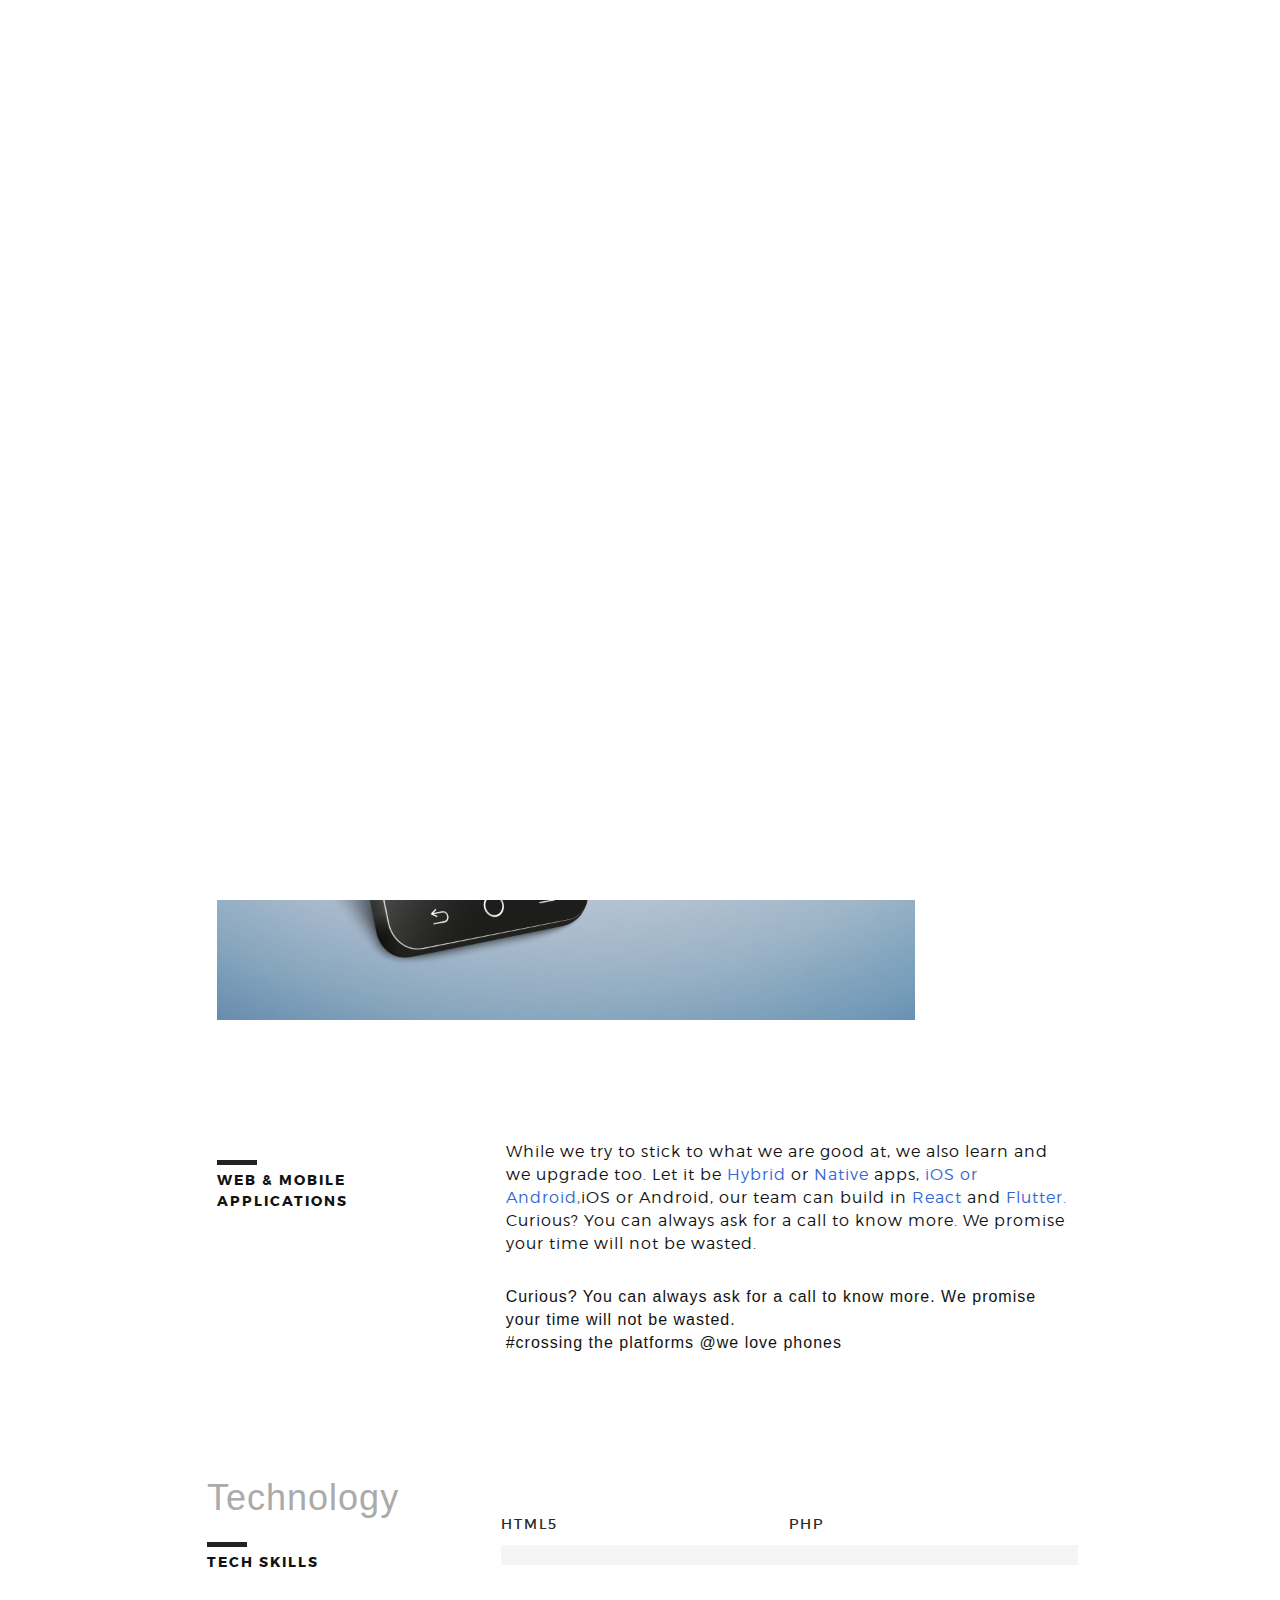
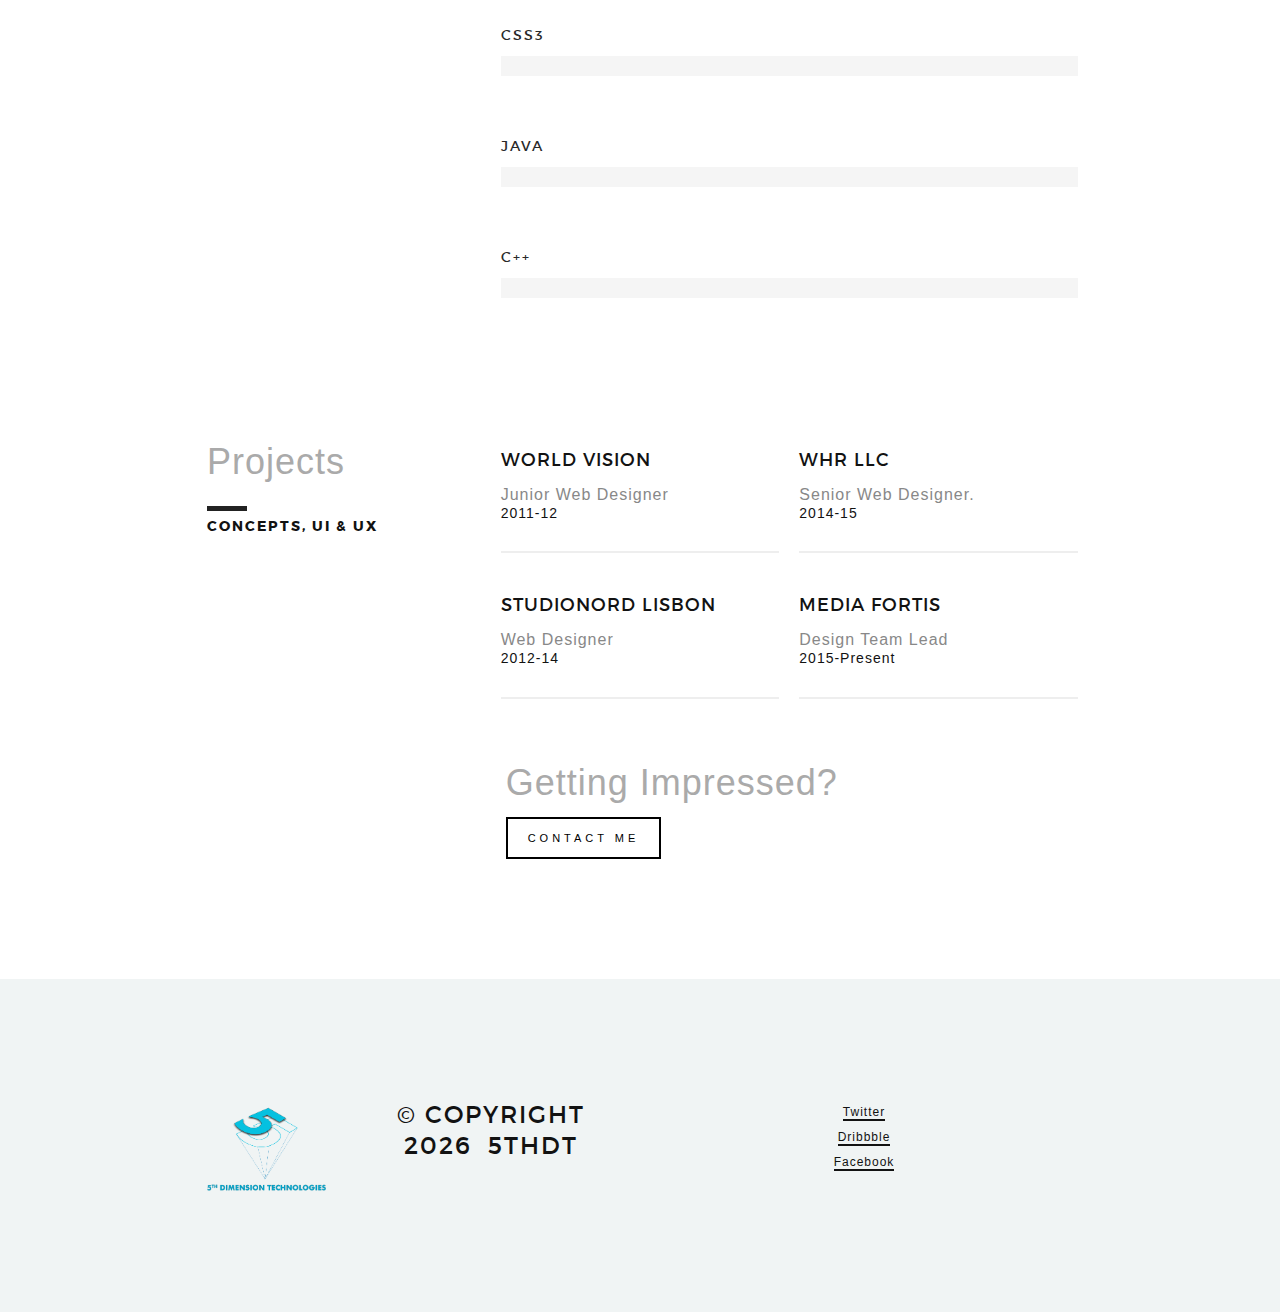
<file: pages/web_mobile.html>
<!DOCTYPE html>
<html lang="en">
   <head>
      <!-- Basic Page Info
         –––––––––––––––––––––––––––––––––––––––––––––––––– -->
      <meta charset="utf-8">
      <title>5THDT :: Web &amp; Mobile Applications</title>
      <meta name="description" content="We firmly believe in result oriented business and strive towards achieving the same. We provide Technology Solutions and Create Content to help establish your organization by highlighting and enriching your strengths and building a strong foundation thus growing further as a strong competitor in the market.">
      <meta name="author" content="5THDT">
      <!-- Mobile Specific Metas
         –––––––––––––––––––––––––––––––––––––––––––––––––– -->
      <meta name="viewport" content="width=device-width, initial-scale=1.0">
      <!-- Favicon
         –––––––––––––––––––––––––––––––––––––––––––––––––– -->
      <link rel="shortcut icon" href="../assets/images/favicon/asset-3.png" />
      <link rel="apple-touch-icon" href="../assets/images/favicon/asset-2.png" />
      <link rel="apple-touch-icon" sizes="72x72" href="../assets/images/favicon/asset-1.png" />
      <link rel="apple-touch-icon" sizes="114x114" href="../assets/images/favicon/asset-4.png" />
      <!-- FONT
         –––––––––––––––––––––––––––––––––––––––––––––––––– -->
      <link rel="stylesheet" href="../assets/pages/fonts/webfonts.css">
      <!-- <link href="//fonts.googleapis.com/css?family=Raleway:400,300,600%7CLato:400,300,100,700,900" rel="stylesheet" type="text/css"> -->
      <!-- ICON FONTS
         –––––––––––––––––––––––––––––––––––––––––––––––––– -->
      <link rel="stylesheet" href="../assets/pages/stylesheets/ionicons.min.css">
      <!-- CSS
         –––––––––––––––––––––––––––––––––––––––––––––––––– -->
      <link rel="stylesheet" href="../assets/pages/stylesheets/bootstrap.css">
      <link rel="stylesheet" href="../assets/pages/elements/css/elements.css">
      <link rel="stylesheet" href="../assets/pages/stylesheets/sinister.css">
      <link rel="stylesheet" href="../assets/pages/stylesheets/venobox.css">
      <link rel="stylesheet" href="../assets/pages/stylesheets/owl.carousel.css">
      <link rel="stylesheet" href="../assets/pages/stylesheets/slimmenu.css">
      <link rel="stylesheet" href="../assets/pages/stylesheets/main.css">
      <link rel="stylesheet" href="../assets/pages/stylesheets/main-bg.css">
      <link rel="stylesheet" href="../assets/pages/stylesheets/main-responsive.css">

      <link rel="stylesheet" href="../assets/css/own.css">
      <!-- LESS
         –––––––––––––––––––––––––––––––––––––––––––––––––– -->
      <!-- <link rel="stylesheet/less" type="text/css" href="less/color.less">
         <link rel="stylesheet/less" type="text/css" href="less/fonts.less">
         <script src="less/less.min.js"></script> -->
   </head>
   <body>
      <!-- Preloader
         –––––––––––––––––––––––––––––––––––––––––––––––––– -->
      <div id="preloader">
         <div id="status"></div>
      </div>
      <!-- end : preloader -->
      <!-- Nav Link Show Panel
         –––––––––––––––––––––––––––––––––––––––––––––––––– -->
      <div class="link-show-poster">
         <div class="valign">
            <h1 class="black font2"></h1>
         </div>
      </div>
      <!-- Mobile Only Navigation
         –––––––––––––––––––––––––––––––––––––––––––––––––– -->
      <nav class="mobile-nav ">
         <ul class="slimmenu font2">
            <li>
               <a class="sub-collapser" href="../index.html">home</a>
            </li>
            <li>
               <a class="sub-collapser" href="#">What We Do</a>
               <ul>
				   <li><a href="uiux.html">Concepts, UI &amp; UX</a></li>
				   <li><a href="web_mobile.html">Web &amp; Mobile Applications</a></li>
				   <li><a href="soft_sol.html">Software Solutions</a></li>
				   <li><a href="manage_serv.html">Managed Services</a></li>
				   <li><a href="cyber_sec.html">Cyber Security</a></li>
				   <li><a href="2d_anim.html">2D Animation</a></li>
				   <li><a href="elearn.html">e-Learning</a></li>
				   <li><a href="education.html">Education</a></li>
               </ul>
            </li>
            <li>
               <a class="sub-collapser" href="">project</a>
               <ul>
                  <li><a href="#">slider project</a></li>
                  <li><a href="#">video project</a></li>
                  <li><a href="#">parallax project</a></li>
               </ul>
            </li>
            <li><a href="#">Say Hello</a></li>
         </ul>
      </nav>
      <!-- mobile only navigation : ends -->
      <!-- Header
         –––––––––––––––––––––––––––––––––––––––––––––––––– -->
      <header class="masthead ">
         <div class="container">
            <div class="row">
               <article class="col-md-3">
                  <a href="../index.html"><img alt="" title="" class="main-logo" src="../assets/images/favicon/asset-1.png"></a>
               </article>
               <article class="col-md-1 col-md-offset-6 no-pad">
                  <!--works filter panel :starts -->
                  <div class="works-filter-wrap ">
                     <ul class="
                        works-filter  text-left clearfix font1">
                        <li><a id="all" href="#" data-filter="*" class="active"><span>All</span></a></li>
                        <li><a href="#" data-filter=".branding"><span>Branding</span></a></li>
                        <li><a href="#" data-filter=".graphics"><span>Graphics</span></a></li>
                        <li><a href="#" data-filter=".logos"><span>Logos</span></a></li>
                        <li><a href="#" data-filter=".ui"><span>UI</span></a></li>
                        <li><a href="#" data-filter=".web"><span>Web</span></a></li>
                     </ul>
                  </div>
                  <!-- works filter panel :ends -->
               </article>
               <article class="col-md-2">
                  <nav class="mastnav">
                     <ul class="main-menu">
                        <li>
                           <a class="main-link font2 sub-menu-trigger" href="../index.html">Home</a>
                        </li>
                        <li>
                           <a class="main-link font2 sub-menu-trigger activelink" href="#">What We Do</a>
                           <div class="sub-menu font1">
                              <a href="uiux.html">Concepts, UI &amp; UX</a>
							  <a href="web_mobile.html">Web &amp; Mobile Applications</a>
							  <a href="soft_sol.html">Software Solutions</a>
							  <a href="manage_serv.html">Managed Services</a>
							  <a href="cyber_sec.html">Cyber Security</a>
							  <a href="2d_anim.html">2D Animation</a>
							  <a href="elearn.html">e-Learning</a>
							  <a href="education.html">Education</a>
                           </div>
                        </li>
                        <li>
                           <a class="main-link font2 sub-menu-trigger" href="#">Project</a>
                           <div class="sub-menu font1">
                              <a href="#">Slider</a>
                              <a href="#">Video</a>
                              <a href="#">Parallax</a>
                           </div>
                        </li>
                        <li><a class="main-link font2" href="#">Say Hello</a></li>
                        <li><a class="main-link font2" href="../contact.html">Contact</a></li>
                     </ul>
                  </nav>
               </article>
            </div>
         </div>
      </header>
      <!-- end : masthead -->
      <!-- MASTER CONTENT
         –––––––––––––––––––––––––––––––––––––––––––––––––– -->
      <section class="mastwrap add-bottom-half">
         <section class="container ">
            <div class="row">
               <article class="col-md-12 text-left inner-pad">
                  <img title="" class="img-responsive" src="../assets/images/services/service_4.png" alt="service_img" />
               </article>
            </div>
         </section>
         <section class="container about  add-top add-bottom">
            <div class="row">
               <article class="col-md-4 text-left  inner-pad">
                  <h6 class="promo-text  font1 grey"></h6>
                  <h4 class="black font2bold tiny-caps">Web &amp; Mobile Applications</h4>
               </article>
               <article class="col-md-8 text-left ">
                  <h3 class="main-heading font2light black">
					  
                 While we try to stick to what we are good at, we also learn and 
                   we upgrade too. Let it be <span style="color:rgb(51, 103, 214); ">Hybrid</span>  or <span style="color:rgb(51, 103, 214); ">Native</span> apps, <span style="color:rgb(51, 103, 214); ">iOS or 
                   Android,</span>iOS or 
                   Android, our team can build in <span style="color:rgb(51, 103, 214); ">React</span> and <span style="color:rgb(51, 103, 214); ">Flutter.</span> 
				  </h3>
				  <p class="main-heading font2light black">
					  Curious? You can always ask for a call to know more. We promise 
                 your time will not be wasted.
				  </p> 
                  <div class="row add-top-quarter">
                     <article class="col-md-12">
                        <p class="sme_clr">
							Curious? You can always ask for a call to know more. We promise your time will not be wasted.
                        </p>
						<p class="sme_clr">
							#crossing the platforms @we love phones
						</p> 
                     </article>
                  </div>
              <!--     <div class="row add-top-quarter">
                     <article class="col-md-3">
                        <img alt="" title="" class="img-responsive" src="../assets/pages/images/sign.png"/>
                     </article>
                  </div> -->
               </article>
            </div>
         </section>
         <section class="container skill-graph-region add-top add-bottom">
            <div class="row">
               <article class="col-md-4 text-left">
                  <h6 class="promo-text font1 grey">Technology</h6>
                  <h4 class="black font2bold tiny-caps">Tech Skills</h4>
               </article>
               <article class="col-md-8 text-left inner-pad">
                  <div class="row">
                     <article class="col-md-12">
                        <div class="skills">
                           <div class="row add-top-quarter">
                              <article class="col-md-6 progress-container no-pad">
                                 <h6 class="font2 dark"> HTML5</h6>
                                 <div class="progress active">
                                    <div class="progress-bar dark-bg" data-skills-value="98"></div>
                                 </div>
                              </article>
                              <article class="col-md-6 progress-container no-pad">
                                 <h6 class="font2 dark"> PHP</h6>
                                 <div class="progress active">
                                    <div class="progress-bar dark-bg" data-skills-value="100"></div>
                                 </div>
                              </article>
                           </div>
                           <div class="row add-top-quarter">
                              <article class="col-md-12 progress-container no-pad">
                                 <h6 class="font2 dark">Css3</h6>
                                 <div class="progress active">
                                    <div class="progress-bar dark-bg" data-skills-value="100"></div>
                                 </div>
                              </article>
                           </div>
                           <div class="row add-top-quarter">
                              <article class="col-md-12 progress-container no-pad">
                                 <h6 class="font2 dark">Java</h6>
                                 <div class="progress active">
                                    <div class="progress-bar dark-bg" data-skills-value="100"></div>
                                 </div>
                              </article>
                           </div>
                           <div class="row add-top-quarter">
                              <article class="col-md-12 progress-container no-pad">
                                 <h6 class="font2 dark">C++</h6>
                                 <div class="progress active">
                                    <div class="progress-bar dark-bg" data-skills-value="100"></div>
                                 </div>
                              </article>
                           </div>
                        </div>
                     </article>
                  </div>
               </article>
            </div>
         </section>
         <section class="container featured-project add-top add-bottom">
            <div class="row">
               <article class="col-md-4 text-left">
                  <h6 class="promo-text font1 grey">Projects</h6>
                  <h4 class="black font2bold tiny-caps">Concepts, UI &amp; UX</h4>
               </article>
               <article class="col-md-4 text-left inner-pad">
                  <div class="row">
                     <article class="col-md-12 featured-project-block">
                        <h3 class=" font2 black">World Vision</h3>
                        <p>Junior Web Designer</p>
                        <h5><a href="#">2011-12</a></h5>
                     </article>
                  </div>
                  <div class="row add-top-quarter">
                     <article class="col-md-12 featured-project-block">
                        <h3 class=" font2 black">StudioNord Lisbon</h3>
                        <p>Web Designer</p>
                        <h5><a href="#">2012-14</a></h5>
                     </article>
                  </div>
               </article>
               <article class="col-md-4 text-left inner-pad">
                  <div class="row">
                     <article class="col-md-12 featured-project-block">
                        <h3 class=" font2 black">WHR LLC</h3>
                        <p>Senior Web Designer.</p>
                        <h5><a href="#">2014-15</a></h5>
                     </article>
                  </div>
                  <div class="row add-top-quarter">
                     <article class="col-md-12 featured-project-block">
                        <h3 class=" font2 black">Media Fortis</h3>
                        <p>Design Team Lead</p>
                        <h5><a href="#">2015-Present</a></h5>
                     </article>
                  </div>
               </article>
            </div>
            <div class="row add-top-half">
               <article class="col-md-8 col-md-offset-4 text-left">
                  <h6 class="promo-text font1 grey">Getting Impressed?</h6>
                  <a href="../contact.html" class="btn btn-krome btn-krome-dark">contact me</a>
               </article>
            </div>
         </section>
      </section>
      <!-- end : mastwrap -->
      <!-- FOOTER
         –––––––––––––––––––––––––––––––––––––––––––––––––– -->
      <footer class="mastfoot silver-bg">
         <div class="container">
            <div class="row">
			   <article class="col-md-2">
                  <img alt="" title="" class="img-responsive foot-logo" src="../assets/images/logos/logo.png">
               </article>
               <article class="col-md-4 text-center">
                  <h3 class="font2 black">&copy; Copyright <span id="year"></span>&nbsp;&nbsp;<a href="http://5thdt.com/">5THDT</a></h3>
                  <h6 class="font1 black"></h6> 
               </article>
			   <article class="col-md-6 text-center">
                  <nav class="footnav">
                     <ul>
                        <li><a class="font1" href="#">Twitter</a></li>
                        <li><a class="font1" href="#">Dribbble</a></li>
                        <li><a class="font1" href="#">Facebook</a></li>
                     </ul>
                  </nav>
               </article>
            </div>
         </div>
      </footer>
      <!-- end : mastfoot -->
      <!-- End Layout
         –––––––––––––––––––––––––––––––––––––––––––––––––– -->
      <!-- JS
         –––––––––––––––––––––––––––––––––––––––––––––––––– -->
      <script src="../assets/pages/javascripts/libs/common.js"></script>
      <script src="../assets/pages/elements/js/elements.js"></script>
      <script src="../assets/pages/javascripts/custom/main.js"></script>
	  <script type="text/javascript">
		  document.getElementById("year").innerHTML = new Date().getFullYear();
	  </script> 
   </body>
</html>
</file>
<file: assets/pages/fonts/webfonts.css>
/*WEBFONTS.CSS*/
/*------------------------------------------------------------------------------------*/
/* Author: Designova.*/
/* Website: http://www.Designova.net */
/* Copyright: (C) 2015 */

/* IMPORTANT NOTICE: */
/*Some fonts used in this template are Premium Fonts with Special Extended License to Designova. As a buyer of this template you can use these fonts as part of the web template but you shoud not redistribute or resell the fonts by any means */
/*-------------------------------------------------------------------------------------*/




/*-------------------------------------------------------------------------------------*/
/*1. MONTSERRAT COMPLETE FONT */
/*-------------------------------------------------------------------------------------*/
/* Generated by Font Squirrel (http://www.fontsquirrel.com) on November 12, 2015 */



@font-face {
    font-family: 'montserratblack';
    src: url('montserrat/montserrat-black-webfont.eot');
    src: url('montserrat/montserrat-black-webfont.eot?#iefix') format('embedded-opentype'),
         url('montserrat/montserrat-black-webfont.woff2') format('woff2'),
         url('montserrat/montserrat-black-webfont.woff') format('woff'),
         url('montserrat/montserrat-black-webfont.ttf') format('truetype'),
         url('montserrat/montserrat-black-webfont.svg#montserratblack') format('svg');
    font-weight: normal;
    font-style: normal;

}




@font-face {
    font-family: 'montserratbold';
    src: url('montserrat/montserrat-bold-webfont.eot');
    src: url('montserrat/montserrat-bold-webfont.eot?#iefix') format('embedded-opentype'),
         url('montserrat/montserrat-bold-webfont.woff2') format('woff2'),
         url('montserrat/montserrat-bold-webfont.woff') format('woff'),
         url('montserrat/montserrat-bold-webfont.ttf') format('truetype'),
         url('montserrat/montserrat-bold-webfont.svg#montserratbold') format('svg');
    font-weight: normal;
    font-style: normal;

}




@font-face {
    font-family: 'montserratextra_bold';
    src: url('montserrat/montserrat-extrabold-webfont.eot');
    src: url('montserrat/montserrat-extrabold-webfont.eot?#iefix') format('embedded-opentype'),
         url('montserrat/montserrat-extrabold-webfont.woff2') format('woff2'),
         url('montserrat/montserrat-extrabold-webfont.woff') format('woff'),
         url('montserrat/montserrat-extrabold-webfont.ttf') format('truetype'),
         url('montserrat/montserrat-extrabold-webfont.svg#montserratextra_bold') format('svg');
    font-weight: normal;
    font-style: normal;

}




@font-face {
    font-family: 'montserrathairline';
    src: url('montserrat/montserrat-hairline-webfont.eot');
    src: url('montserrat/montserrat-hairline-webfont.eot?#iefix') format('embedded-opentype'),
         url('montserrat/montserrat-hairline-webfont.woff2') format('woff2'),
         url('montserrat/montserrat-hairline-webfont.woff') format('woff'),
         url('montserrat/montserrat-hairline-webfont.ttf') format('truetype'),
         url('montserrat/montserrat-hairline-webfont.svg#montserrathairline') format('svg');
    font-weight: normal;
    font-style: normal;

}




@font-face {
    font-family: 'montserratlight';
    src: url('montserrat/montserrat-light-webfont.eot');
    src: url('montserrat/montserrat-light-webfont.eot?#iefix') format('embedded-opentype'),
         url('montserrat/montserrat-light-webfont.woff2') format('woff2'),
         url('montserrat/montserrat-light-webfont.woff') format('woff'),
         url('montserrat/montserrat-light-webfont.ttf') format('truetype'),
         url('montserrat/montserrat-light-webfont.svg#montserratlight') format('svg');
    font-weight: normal;
    font-style: normal;

}




@font-face {
    font-family: 'montserrat';
    src: url('montserrat/montserrat-regular-webfont.eot');
    src: url('montserrat/montserrat-regular-webfont.eot?#iefix') format('embedded-opentype'),
         url('montserrat/montserrat-regular-webfont.woff2') format('woff2'),
         url('montserrat/montserrat-regular-webfont.woff') format('woff'),
         url('montserrat/montserrat-regular-webfont.ttf') format('truetype'),
         url('montserrat/montserrat-regular-webfont.svg#montserratregular') format('svg');
    font-weight: normal;
    font-style: normal;

}




@font-face {
    font-family: 'montserratsemi_bold';
    src: url('montserrat/montserrat-semibold-webfont.eot');
    src: url('montserrat/montserrat-semibold-webfont.eot?#iefix') format('embedded-opentype'),
         url('montserrat/montserrat-semibold-webfont.woff2') format('woff2'),
         url('montserrat/montserrat-semibold-webfont.woff') format('woff'),
         url('montserrat/montserrat-semibold-webfont.ttf') format('truetype'),
         url('montserrat/montserrat-semibold-webfont.svg#montserratsemi_bold') format('svg');
    font-weight: normal;
    font-style: normal;

}




@font-face {
    font-family: 'montserratultra_light';
    src: url('montserrat/montserrat-ultralight-webfont.eot');
    src: url('montserrat/montserrat-ultralight-webfont.eot?#iefix') format('embedded-opentype'),
         url('montserrat/montserrat-ultralight-webfont.woff2') format('woff2'),
         url('montserrat/montserrat-ultralight-webfont.woff') format('woff'),
         url('montserrat/montserrat-ultralight-webfont.ttf') format('truetype'),
         url('montserrat/montserrat-ultralight-webfont.svg#montserratultra_light') format('svg');
    font-weight: normal;
    font-style: normal;

}
/*-------------------------------------------------------------------------------------*/
/* YOUR CUSTOM FONTS CAN BE DEFINED HERE VIA CSS3 FONT-FACE TECHNOLOGY*/
/* More info : http://css-tricks.com/snippets/css/using-font-face/ */
/*-------------------------------------------------------------------------------------*/


@font-face {
	font-family: 'raleway';
	src: url('//fonts.googleapis.com/css?family=Raleway:400,300,600%7CLato:400,300,100,700,900');
	font-weight: normal;
    font-style: normal;
}
</file>
<file: assets/pages/elements/css/elements.css>
a:hover{
  color: #ffc740 !important;
}

/********************************/
/*       Owl carousel       */
/********************************/
.owl-dots{
  margin-top: 20px;
}

/********************************/
/*       Fade Bs-carousel       */
/********************************/
.fade-carousel {
    position: relative;
    height: 400px;
}
.fade-carousel .carousel-inner .item {
    height: 400px;
}
.fade-carousel .carousel-indicators > li {
    margin: 0 2px;
    background-color: #f39c12;
    border-color: #f39c12;
    opacity: .7;
}
.fade-carousel .carousel-indicators > li.active {
  width: 10px;
  height: 10px;
  opacity: 1;
}

/********************************/
/*          Hero Headers        */
/********************************/
.hero {
    position: absolute;
    top: 50%;
    left: 50%;
    z-index: 3;
    color: #fff;
    text-align: center;
    text-transform: uppercase;
    text-shadow: 1px 1px 0 rgba(0,0,0,.75);
      -webkit-transform: translate3d(-50%,-50%,0);
         -moz-transform: translate3d(-50%,-50%,0);
          -ms-transform: translate3d(-50%,-50%,0);
           -o-transform: translate3d(-50%,-50%,0);
              transform: translate3d(-50%,-50%,0);
}
.hero h1 {
    font-size: 2em;    
    font-weight: normal;
    margin: 0;
    padding: 0;
    text-shadow: none;
}

.fade-carousel .carousel-inner .item .hero {
    opacity: 0;
    -webkit-transition: 2s all ease-in-out .1s;
       -moz-transition: 2s all ease-in-out .1s; 
        -ms-transition: 2s all ease-in-out .1s; 
         -o-transition: 2s all ease-in-out .1s; 
            transition: 2s all ease-in-out .1s; 
}
.fade-carousel .carousel-inner .item.active .hero {
    opacity: 1;
    -webkit-transition: 2s all ease-in-out .1s;
       -moz-transition: 2s all ease-in-out .1s; 
        -ms-transition: 2s all ease-in-out .1s; 
         -o-transition: 2s all ease-in-out .1s; 
            transition: 2s all ease-in-out .1s;    
}

/********************************/
/*            Overlay           */
/********************************/
.overlay {
    position: absolute;
    width: 100%;
    height: 100%;
    z-index: 2;
    background-color: #000;
    opacity: .2;
}

/********************************/
/*          Custom Buttons      */
/********************************/
.btn.btn-lg {padding: 10px 40px;}
.btn.btn-hero,
.btn.btn-hero:hover,
.btn.btn-hero:focus {
    color: #f5f5f5;
    background-color: #1abc9c;
    border-color: #1abc9c;
    outline: none;
    margin: 20px auto;
}

/********************************/
/*       Slides backgrounds     */
/********************************/
.fade-carousel .slides .slide-1, 
.fade-carousel .slides .slide-2,
.fade-carousel .slides .slide-3 {
  height: 100vh;
  background-size: cover;
  background-position: center center;
  background-repeat: no-repeat;
}
.fade-carousel .slides .slide-1 {
  background-image: url('../images/bg/14.jpg'); 
}
.fade-carousel .slides .slide-2 {
  background-image: url('../images/bg/12.jpg'); 
}
.fade-carousel .slides .slide-3 {
  background-image: url('../images/bg/05.jpg'); 
}

/********************************/
/*          Media Queries       */
/********************************/
@media screen and (min-width: 980px){
    .hero { width: 980px; }    
}
@media screen and (max-width: 640px){
    .hero h1 { font-size: 4em; }    
}


/***
Bootstrap Line Tabs by @keenthemes
A component of Metronic Theme - #1 Selling Bootstrap 3 Admin Theme in Themeforest: http://j.mp/metronictheme
Licensed under MIT
***/

/* Tabs panel */
.tabbable-panel {
  padding: 0px;
  text-align: left;
}

/* Default mode */
.tabbable-line > .nav-tabs {
  border: none;
  margin: 0px;
}
.tabbable-line > .nav-tabs > li {
  margin-right: 2px;
}
.tabbable-line > .nav-tabs > li > a {
  border: 0;
  margin-right: 0;
  color: #737373;
  text-transform: uppercase;
  font-weight: bold;
  letter-spacing: 4px;
}
.tabbable-line > .nav-tabs > li > a > i {
  color: #a6a6a6;
}
.tabbable-line > .nav-tabs > li.open, .tabbable-line > .nav-tabs > li:hover {
  border-bottom: 4px solid #fbcdcf;
}
.tabbable-line > .nav-tabs > li.open > a, .tabbable-line > .nav-tabs > li:hover > a {
  border: 0;
  background: none !important;
  color: #333333;
}
.tabbable-line > .nav-tabs > li.open > a > i, .tabbable-line > .nav-tabs > li:hover > a > i {
  color: #a6a6a6;
}
.tabbable-line > .nav-tabs > li.open .dropdown-menu, .tabbable-line > .nav-tabs > li:hover .dropdown-menu {
  margin-top: 0px;
}
.tabbable-line > .nav-tabs > li.active {
  border-bottom: 4px solid #000008;
  position: relative;
}
.tabbable-line > .nav-tabs > li.active > a {
  border: 0;
  color: #333333;
}
.tabbable-line > .nav-tabs > li.active > a > i {
  color: #404040;
}
.tabbable-line > .tab-content {
  margin-top: -3px;
  background-color: #eee;
  border: 0;
  border-top: 1px solid #eee;
  padding: 30px;
  text-align: left;
}
.portlet .tabbable-line > .tab-content {
  padding-bottom: 0;
}

/* Below tabs mode */

.tabbable-line.tabs-below > .nav-tabs > li {
  border-top: 4px solid transparent;
}
.tabbable-line.tabs-below > .nav-tabs > li > a {
  margin-top: 0;
}
.tabbable-line.tabs-below > .nav-tabs > li:hover {
  border-bottom: 0;
  border-top: 4px solid #fbcdcf;
}
.tabbable-line.tabs-below > .nav-tabs > li.active {
  margin-bottom: -2px;
  border-bottom: 0;
  border-top: 4px solid #000008;
}
.tabbable-line.tabs-below > .tab-content {
  margin-top: -10px;
  border-top: 0;
  border-bottom: 1px solid #eee;
  padding-bottom: 15px;
}


/**!Nav Bar **/

nav {
    background: none;
    z-index: 10;
}
.dzelements-navigation-menu {
    height: 85px;
    max-height: 85px;
    line-height: 82px;
}
.dzelements-navigation-menu .logo {
    max-height: 40%;
    margin: 0;
}
.dzelements-navigation-menu .dzelements-navigation-block {
    display: inline-block;
    height: 85px;
    padding: 0 1em;
}
.dzelements-navigation-menu .dzelements-navigation-block > a:not(.btn) {
    height: 100%;
    display: inline-block;
}
.dzelements-navigation-menu.nav-fixed {
    position: fixed;
    width: 100%;
    z-index: 999;
    top: 0;
}
.dzelements-navigation-menu.nav-fixed:not(.bg-dark):not(.bg-primary):not(.bg-white) {
    background: #f8f8f8;
}
.dzelements-navigation-menu.nav-fixed + .nav-mobile-toggle {
    position: fixed;
    top: 0;
    right: 0;
    z-index: 999;
    color: #222;
}
.dzelements-navigation-block.left {
    float: left;
}
.dzelements-navigation-block.right {
    float: right;
}
.dzelements-navigation-block:first-of-type {
    padding-left: 0;
}
.dzelements-navigation-block:last-of-type {
    padding-right: 0;
}
.dzelements-navigation-menu,
.utility-bar {
    padding: 0 3.25em 0 3.25em;
}
.utility-bar {
    overflow: hidden;
}
.utility-bar:not(.hidden) + .dzelements-navigation-menu + .nav-mobile-toggle {
    top: 65px;
}
@media all and (max-width: 1280px) {
    .dzelements-navigation-menu {
        padding: 0 15px;
    }
}
.container .dzelements-navigation-menu {
    padding: 0;
}
.menu {
    height: 65px;
    list-style-type: none;
    padding: 0;
}
.menu li {
    position: relative;
}
.menu > li {
    position: relative;
    float: left;
    font-size: 10px;
    font-weight: 400;
    letter-spacing: 0px;
    font-family: 'Montserrat', 'Helvetica', 'Arial', sans-serif;
}
.menu > li > a {
    padding: 0 1.3em;
    height: 100%;
    display: inline-block;
}
.menu > li:first-child > a {
    padding-left: 0;
}
.menu > li:last-child a {
    padding-right: 0;
}
.dzelements-navigation-menu.bg-white .menu > li > a {
    color: #767676;
}
.dzelements-navigation-menu.bg-dark .menu > li > a {
    color: #fff;
}
.menu > li ul {
    left: 0;
    margin: 0;
    line-height: 1.625em !important;
    padding: 1em 0;
    background: none;
    opacity: 0;
    visibility: hidden;
    position: absolute;
    min-width: 13em;
    float: left;
}
.menu > li > ul a {
    padding: 0 1em 1.625em 1em;
    display: inline-block;
}
.menu > li > ul li:last-child > a {
    padding-bottom: 0;
}
.menu > li:hover > ul,
.menu > li > ul > li:hover ul {
    opacity: 1;
    visibility: visible;
    z-index: 10;
}
.menu > li:hover .multi-column ul {
    position: relative !important;
    visibility: visible !important;
    opacity: 1 !important;
}
.menu > li > ul:not(.multi-column) ul {
    top: 0;
    left: 100%;
}
.multi-column {
    width: auto !important;
    white-space: nowrap;
}
.multi-column li {
    width: 13em;
    overflow: hidden;
    display: inline-block;
    vertical-align: top;
}
.multi-column li ul {
    position: relative;
}
.multi-column ul li {
    float: none;
    display: block;
}
.module-applet {
    position: relative;
    padding: 0 1em;
}
.module-applet-handle {
    cursor: pointer;
    position: relative;
}
.module-applet-body {
    position: absolute;
    width: 26em;
    background: none;
    z-index: 10;
    padding: 1em;
    visibility: hidden;
    opacity: 0;
}
.module-applet-body * {
    line-height: 1.625em;
}
.module-applet:hover .module-applet-body {
    opacity: 1;
    visibility: visible;
}
.nav-mobile-toggle {
    position: absolute;
    top: 0;
    right: 15px;
    z-index: 99;
    cursor: pointer;
    line-height: 62px;
    padding: 0 1em;
    user-select: none;
    -webkit-user-select: none;
}
@media all and (max-width: 990px) {
    .dzelements-navigation-menu {
        height: auto;
        overflow: hidden;
    }
    .dzelements-navigation-menu .dzelements-navigation-block.left,
    .dzelements-navigation-menu .dzelements-navigation-block.right {
        float: none;
        display: block;
    }
    .dzelements-navigation-menu .dzelements-navigation-block {
        padding: 0;
    }
    .dzelements-navigation-menu .dzelements-navigation-block:not(.logo-module) {
        height: auto;
        line-height: 2em;
    }
    .menu {
        height: auto;
    }
    .menu li {
        float: none;
        width: 100%;
    }
    .menu > li > a {
        padding: 0;
    }
    .menu > li ul {
        position: relative;
        float: none;
        display: none;
        width: 100%;
    }
    .menu > li ul ul {
        left: 0 !important;
        padding-left: 2em;
    }
    .menu > li > ul:not(.multi-column) ul {
        padding-top: 0;
        padding-bottom: 1.5em;
    }
    .menu li.active > ul,
    .menu li.active .multi-column ul {
        display: block;
        opacity: 1;
        visibility: visible;
    }
    .menu .multi-column {
        white-space: initial;
    }
    .menu .multi-column ul {
        padding-top: 0;
        padding-bottom: 0;
    }
    .menu .multi-column ul li a {
        padding-left: 0;
    }
    .menu .multi-column ul li:last-child a {
        padding-bottom: 1.625em;
    }
    .module-applet {
        padding: 0;
    }
    .module-applet .module-applet-body {
        position: relative;
        display: none;
        padding: 1em 0;
        opacity: 1;
        visibility: visible;
    }
    .module-applet.active .module-applet-body {
        display: block;
    }
}
.nav-open .dzelements-navigation-menu {
    max-height: 100000px !important;
}
.nav-fixed,
.nav-absolute {
    width: 100%;
    z-index: 99;
}
.nav-fixed {
    position: fixed;
}
.nav-absolute {
    position: absolute;
}
.nav-transparent:not(.nav-fixed) {
    background: none !important;
}
nav:not(.nav-fixed):not(.nav-absolute) {
    position: relative;
}
@media all and (max-width: 990px) {
    .dzelements-navigation-menu.nav-absolute,
    .dzelements-navigation-menu.nav-fixed {
        position: relative;
    }
    .dzelements-navigation-menu.nav-absolute + .nav-mobile-toggle,
    .dzelements-navigation-menu.nav-fixed + .nav-mobile-toggle {
        position: absolute;
    }
}

.dzelements-navigation-menu {
    padding-right: 0;
}
.dzelements-navigation-menu .logo {
    margin-right: 1.625em;
}
.dzelements-navigation-menu .logo-light {
    display: none;
}
.dzelements-navigation-menu .logo-dark {
    display: inline;
}
.dzelements-navigation-menu.nav-absolute {
    border-bottom: 1px solid rgba(255, 255, 255, 0.1);
}
.dzelements-navigation-menu.nav-absolute:not(.nav-fixed) .dzelements-navigation-block.right:not(.logo-module):not(.menu-module):not(:nth-last-child(2)) {
    border-left: 1px solid rgba(255, 255, 255, 0.1);
}
.dzelements-navigation-menu .dzelements-navigation-block.right:not(.logo-module):not(.menu-module) {
    padding: 0 1.625em;
    transition: 0.2s linear;
    -webkit-transition: 0.2s linear;
    -moz-transition: 0.2s linear;
}
.dzelements-navigation-menu .dzelements-navigation-block.right:not(.logo-module):not(.menu-module):not(:nth-last-child(2)) {
    border-left: 1px solid rgba(0, 0, 0, 0.05);
    padding-right: 0;
}
.dzelements-navigation-menu.nav-fixed {
    box-shadow: 0px 0px 60px 0px rgba(0, 0, 0, 0.07);
    border-bottom: none;
}
.dzelements-navigation-menu.nav-fixed:not(.no-animation) {
    animation: navslide .5s ease forwards;
}
.dzelements-navigation-menu.bg-dark .logo-light {
    display: inline;
}
.dzelements-navigation-menu.bg-dark .logo-dark {
    display: none;
}
.dzelements-navigation-menu a.nav-function {
    transition: 0.2s linear;
    -webkit-transition: 0.2s linear;
    -moz-transition: 0.2s linear;
}
.dzelements-navigation-menu a.nav-function span {
    font-size: 10px;
    text-transform: uppercase;
    font-family: 'Montserrat';
    letter-spacing: 1px;
    margin-left: 0.8125em;
    display: none;
}
.dzelements-navigation-menu a.nav-function i {
    font-size: 1.1em;
    display: inline-block;
    position: relative;
    top: 3px;
}
.dzelements-navigation-menu a.nav-function:hover {
    opacity: .5;
}
@media all and (min-width: 991px) {
    .dzelements-navigation-menu.nav-transparent:not(.nav-scrolled):not(.nav-fixed) .menu > li > a {
        color: #fff;
    }
    .dzelements-navigation-menu.nav-transparent:not(.nav-scrolled):not(.nav-fixed) .logo-dark {
        display: none;
    }
    .dzelements-navigation-menu.nav-transparent:not(.nav-scrolled):not(.nav-fixed) .logo-light {
        display: inline;
    }
    .dzelements-navigation-menu.nav-transparent:not(.nav-scrolled):not(.nav-fixed) a.nav-function i,
    .dzelements-navigation-menu.nav-transparent:not(.nav-scrolled):not(.nav-fixed) a.nav-function span {
        color: #fff;
    }
}
@media all and (max-width: 767px) {
    .dzelements-navigation-menu a.nav-function span {
        display: inline-block;
    }
}
@keyframes navslide {
    from {
        transform: translate3d(0, -100px, 0);
        -webkit-transform: translate3d(0, -100px, 0);
        opacity: 0;
    }
    to {
        transform: translate3d(0, 0, 0);
        -webkit-transform: translate3d(0, 0, 0);
        opacity: 1;
    }
}
@media all and (max-width: 990px) {
    .dzelements-navigation-menu {
        padding: 0 15px;
    }
    .dzelements-navigation-menu .dzelements-navigation-block.right:not(.logo-module):not(.menu-module) {
        padding: 0;
        margin-bottom: 0.8125em;
    }
}
.menu > li {
    transition: 0.3s linear;
    -webkit-transition: 0.3s linear;
    -moz-transition: 0.3s linear;
}
.menu > li:hover > a {
    opacity: .6;
}
.menu > li a {
    color: #232323;
    text-transform: uppercase;
    letter-spacing: 1px;
    font-weight: 500;
    transition: 0.2s linear;
    -webkit-transition: 0.2s linear;
    -moz-transition: 0.2s linear;
}
.menu > li ul {
    list-style-type: none;
    white-space: nowrap;
    background: #232323;
    margin-top: 3px;
    transition: 0.2s linear;
    -webkit-transition: 0.2s linear;
    -moz-transition: 0.2s linear;
    padding: 1.625em;
    min-width: 16em;
}
.menu > li ul li {
    padding-left: 0.42307692307692em;
}
.menu > li ul li a {
    padding-left: 0;
    width: 100%;
    color: #fff;
}
.menu > li ul li a:hover {
    transform: translate3d(5px, 0, 0);
    -webkit-transform: translate3d(5px, 0, 0);
}
.menu > li > ul:not(.multi-column) > li.dropdown:hover > a {
    transform: translate3d(5px, 0, 0);
    -webkit-transform: translate3d(5px, 0, 0);
    opacity: 1;
}
.menu > li > ul:not(.multi-column) > li.dropdown:hover > a:after {
    opacity: 1;
    transform: translate3d(-3px, 0, 0);
    -webkit-transform: translate3d(-3px, 0, 0);
}
.menu > li > ul:not(.multi-column) ul {
    left: calc(112%);
}
.menu > li > ul a {
    padding: 0 1em 1.3em 1em;
    transition: 0.2s linear;
    -webkit-transition: 0.2s linear;
    -moz-transition: 0.2s linear;
    opacity: .5;
}
.menu > li > ul a:hover {
    opacity: 1;
}
@media all and (max-width: 990px) {
    .menu > li ul ul {
        padding-left: 0;
    }
}
.multi-column {
    padding: 2.4375em !important;
}
.multi-column li {
    width: 20em;
}
.multi-column li ul {
    padding: 0;
}
.multi-column .multi-column-title {
    display: inline-block;
    color: #fff;
    margin-bottom: 1em;
    text-transform: uppercase;
    letter-spacing: 1px;
}
.utility-bar {
    padding-top: 0.8125em;
    padding-bottom: 0.8125em;
    padding-right: 1.625em;
}
.utility-bar .social-list {
    line-height: 1.625em !important;
}
.utility-bar .social-list li a {
    font-size: 13px;
}
.utility-bar .dzelements-navigation-block + .dzelements-navigation-block {
    margin-left: 1.625em;
}
.utility-bar:not(.hidden) + .dzelements-navigation-menu + .nav-mobile-toggle {
    top: 42px;
}
.nav-mobile-toggle {
    transition: 0.2s linear;
    -webkit-transition: 0.2s linear;
    -moz-transition: 0.2s linear;
    opacity: .75;
}
.nav-mobile-toggle i {
    display: inline-block;
    margin-top: 14px;
    font-size: 36px;
}
.nav-mobile-toggle:hover {
    opacity: 1;
}
@media all and (max-width: 767px) {
    .utility-bar:not(.hidden) + .dzelements-navigation-menu + .nav-mobile-toggle {
        top: 46px;
    }
}
/* Number Counters */   
  
  .elements-counter-wrap {
    opacity: 0;
    display: table;
    margin-left: 0;
    text-align: center;
    padding: 0;
    margin: 0;
    width: 100%;
    -webkit-transition: all .8s linear;
       -moz-transition: all .8s linear;
        -ms-transition: all .8s linear;
         -o-transition: all .8s linear;
            transition: all .8s linear;
  }
  
  .elements-counter {
    text-align: center;
    list-style:none;
    display:inline-block;
    padding: 50px 0;
    -webkit-box-sizing: border-box;
    -moz-box-sizing:    border-box;
    box-sizing:         border-box;
    width:25%;
    display:table-cell;
  }
  
  .elements-counter:last-child {
    border-right:none;
  }
  
  .elements-counter .number {
    display: block;
    font-size: 64px;
    
    line-height: 64px;
    margin-bottom: 5px;
  }
  
  .elements-counter .subject {
    font-weight:400;
    font-size:16px;
    letter-spacing:1px;
  }
  


/*
Credits:
Code snippet by @maridlcrmn (Follow me on Twitter)
Images by Nike.com (http://www.nike.com/us/en_us/)
Logo by Sneaker-mission.com (http://www.sneaker-mission.com/)
*/

.navbar-brand { 
  width: 70px;
  height: 50px;
  background: url('../elements/img/elements-logo.png') no-repeat center center;
  background-size: 50px;  
}

.nav-tabs {
  display: inline-block;
  border-bottom: none;
  padding-top: 15px;
  font-weight: bold;
}
.nav-tabs > li > a, 
.nav-tabs > li > a:hover, 
.nav-tabs > li > a:focus, 
.nav-tabs > li.active > a, 
.nav-tabs > li.active > a:hover,
.nav-tabs > li.active > a:focus {
  border: none;
  border-radius: 0;
}

.nav-list { border-bottom: 1px solid #eee; }
.nav-list > li { 
  padding: 20px 15px 15px;
  border-left: 1px solid #eee; 
}
.nav-list > li:last-child { border-right: 1px solid #eee; }
.nav-list > li > a:hover { text-decoration: none; }
.nav-list > li > a > span {
  display: block;
  font-weight: bold;
  text-transform: uppercase;
}

.mega-dropdown { position: static !important; }
.mega-dropdown-menu {
  padding: 20px 15px 15px;
  text-align: center;
  width: 100%;
}

.navbar-default{
  border-radius: 0;
}
.navbar-nav a{
  text-transform: uppercase;
  letter-spacing: 2px;
  font-size: 12px;
  line-height: 19px;
}



.carousel-inner .active.left { left: -33%; }
.carousel-inner .next        { left:  33%; }
.carousel-inner .prev        { left: -33%; }
.carousel-control.left,.carousel-control.right {background-image:none;}
.item:not(.prev) {visibility: visible;}
.item.right:not(.prev) {visibility: hidden;}
.rightest{ visibility: visible;}


@media screen and (min-width:768px){
    .navbar-brand-centered {
        position: absolute;
        left: 50%;
        display: block;
        width: 160px;
        text-align: center;
        background-color: #eee;
    }
    .navbar>.container .navbar-brand-centered, 
    .navbar>.container-fluid .navbar-brand-centered {
        margin-left: -80px;
    }
}




.form-signin
{
    max-width: 330px;
    padding: 15px;
    margin: 0 auto;
}
.form-signin .form-control
{
    position: relative;
    font-size: 16px;
    height: auto;
    padding: 10px;
    -webkit-box-sizing: border-box;
    -moz-box-sizing: border-box;
    box-sizing: border-box;
}
.form-signin .form-control:focus
{
    z-index: 2;
}
.form-signin input[type="text"]
{
    margin-bottom: -1px;
    border-bottom-left-radius: 0;
    border-bottom-right-radius: 0;
}
.form-signin input[type="password"]
{
    margin-bottom: 10px;
    border-top-left-radius: 0;
    border-top-right-radius: 0;
}
.account-wall
{
    padding: 30px 20px;
    background-color: #ffffff;
    border:solid 2px #222;
}
.login-title
{
    color: #555;
    font-size: 22px;
    font-weight: 400;
    display: block;
}
.profile-img
{
    margin: 0 auto 10px;
    display: block;
    -moz-border-radius: 50%;
    -webkit-border-radius: 50%;
    border-radius: 50%;
}
.select-img
{
  border-radius: 50%;
    display: block;
    height: 75px;
    margin: 0 30px 10px;
    width: 75px;
    -moz-border-radius: 50%;
    -webkit-border-radius: 50%;
    border-radius: 50%;
}
.select-name
{
    display: block;
    margin: 30px 10px 10px;
}

.logo-img
{
    width: 96px;
    height: 96px;
    margin: 0 auto 10px;
    display: block;
    -moz-border-radius: 50%;
    -webkit-border-radius: 50%;
    border-radius: 50%;
}


.typography-demo{
}
.typography-demo h1{
  text-transform: uppercase;
  letter-spacing: 4px;
  font-weight: bold;
}

.typography-demo h2{
  text-transform: uppercase;
  letter-spacing: 2px;
  font-weight: bold;
}

.typography-demo h3{
  letter-spacing: 1px;
  font-weight: normal;
}

.typography-demo h4{
  font-weight: bold;
}
.typography-demo h5{
  font-weight: normal;
}
.typography-demo h6{
  font-weight: bold;
}

.show-grid {
    margin-bottom: 15px;
}
.show-grid [class^="col-"] {
    border: 2px solid #fff;
    padding: 20px;
    background-color: #eee;
}

/*SKILLS*/
.progress-bar{
  width: 0;
}
.progress{
  height: 20px;
  box-shadow: none;
  border-radius: 0;
}
.progress.active .progress-bar {
    -webkit-transition: none !important;
    transition: none !important;
}
.progress-container h6{
  margin: 10px 0;
  font-size: 14px;
  line-height: 21px;
  letter-spacing: 2px;
  text-transform: uppercase;
}
.progress-container h6 > span{
  font-size: 36px;
  line-height: 43px;
}
.progress-container h6 > span:before{
  content: ' = ';
  font-size: 20px;
  line-height: 27px;
  font-style: italic;
  color: #ccc;
}

/*ACCORDION*/
.panel{
  box-shadow: none;
  border: none;
}
.panel-default > .panel-heading{
  border-radius: 0;
  border: none;
  background-color:#F1F1F1;
}
.panel-title{
  text-transform: uppercase;
  font-size: 14px;
  line-height: 21px;
  letter-spacing: 2px;
}
.panel-default > .panel-heading + .panel-collapse > .panel-body{
  border: none;
}
.panel-group .panel{
  border-radius: 0;
}
.panel-title > a{
  display: block;
}
.panel-body{
  font-size: 12px;
  line-height: 21px;
}


/*ICONS*/
@font-face{font-family:iconsmind;src:url(../fonts/iconsmind.eot?#iefix-rdmvgc) format('embedded-opentype');src:url(../fonts/iconsmind.woff) format('woff'),url(../fonts/iconsmind.ttf) format('truetype');font-weight:400;font-style:normal}[class*=" icon-"],[class^=icon-]{font-family:iconsmind;speak:none;font-style:normal;font-weight:400;font-variant:normal;text-transform:none;line-height:1;-webkit-font-smoothing:antialiased;-moz-osx-font-smoothing:grayscale}.icon-A-Z:before{content:"\e600"}.icon-Aa:before{content:"\e601"}.icon-Add-Bag:before{content:"\e602"}.icon-Add-Basket:before{content:"\e603"}.icon-Add-Cart:before{content:"\e604"}.icon-Add-File:before{content:"\e605"}.icon-Add-SpaceAfterParagraph:before{content:"\e606"}.icon-Add-SpaceBeforeParagraph:before{content:"\e607"}.icon-Add-User:before{content:"\e608"}.icon-Add-UserStar:before{content:"\e609"}.icon-Add-Window:before{content:"\e60a"}.icon-Add:before{content:"\e60b"}.icon-Address-Book:before{content:"\e60c"}.icon-Address-Book2:before{content:"\e60d"}.icon-Administrator:before{content:"\e60e"}.icon-Aerobics-2:before{content:"\e60f"}.icon-Aerobics-3:before{content:"\e610"}.icon-Aerobics:before{content:"\e611"}.icon-Affiliate:before{content:"\e612"}.icon-Aim:before{content:"\e613"}.icon-Air-Balloon:before{content:"\e614"}.icon-Airbrush:before{content:"\e615"}.icon-Airship:before{content:"\e616"}.icon-Alarm-Clock:before{content:"\e617"}.icon-Alarm-Clock2:before{content:"\e618"}.icon-Alarm:before{content:"\e619"}.icon-Alien-2:before{content:"\e61a"}.icon-Alien:before{content:"\e61b"}.icon-Aligator:before{content:"\e61c"}.icon-Align-Center:before{content:"\e61d"}.icon-Align-JustifyAll:before{content:"\e61e"}.icon-Align-JustifyCenter:before{content:"\e61f"}.icon-Align-JustifyLeft:before{content:"\e620"}.icon-Align-JustifyRight:before{content:"\e621"}.icon-Align-Left:before{content:"\e622"}.icon-Align-Right:before{content:"\e623"}.icon-Alpha:before{content:"\e624"}.icon-Ambulance:before{content:"\e625"}.icon-AMX:before{content:"\e626"}.icon-Anchor-2:before{content:"\e627"}.icon-Anchor:before{content:"\e628"}.icon-Android-Store:before{content:"\e629"}.icon-Android:before{content:"\e62a"}.icon-Angel-Smiley:before{content:"\e62b"}.icon-Angel:before{content:"\e62c"}.icon-Angry:before{content:"\e62d"}.icon-Apple-Bite:before{content:"\e62e"}.icon-Apple-Store:before{content:"\e62f"}.icon-Apple:before{content:"\e630"}.icon-Approved-Window:before{content:"\e631"}.icon-Aquarius-2:before{content:"\e632"}.icon-Aquarius:before{content:"\e633"}.icon-Archery-2:before{content:"\e634"}.icon-Archery:before{content:"\e635"}.icon-Argentina:before{content:"\e636"}.icon-Aries-2:before{content:"\e637"}.icon-Aries:before{content:"\e638"}.icon-Army-Key:before{content:"\e639"}.icon-Arrow-Around:before{content:"\e63a"}.icon-Arrow-Back3:before{content:"\e63b"}.icon-Arrow-Back:before{content:"\e63c"}.icon-Arrow-Back2:before{content:"\e63d"}.icon-Arrow-Barrier:before{content:"\e63e"}.icon-Arrow-Circle:before{content:"\e63f"}.icon-Arrow-Cross:before{content:"\e640"}.icon-Arrow-Down:before{content:"\e641"}.icon-Arrow-Down2:before{content:"\e642"}.icon-Arrow-Down3:before{content:"\e643"}.icon-Arrow-DowninCircle:before{content:"\e644"}.icon-Arrow-Fork:before{content:"\e645"}.icon-Arrow-Forward:before{content:"\e646"}.icon-Arrow-Forward2:before{content:"\e647"}.icon-Arrow-From:before{content:"\e648"}.icon-Arrow-Inside:before{content:"\e649"}.icon-Arrow-Inside45:before{content:"\e64a"}.icon-Arrow-InsideGap:before{content:"\e64b"}.icon-Arrow-InsideGap45:before{content:"\e64c"}.icon-Arrow-Into:before{content:"\e64d"}.icon-Arrow-Join:before{content:"\e64e"}.icon-Arrow-Junction:before{content:"\e64f"}.icon-Arrow-Left:before{content:"\e650"}.icon-Arrow-Left2:before{content:"\e651"}.icon-Arrow-LeftinCircle:before{content:"\e652"}.icon-Arrow-Loop:before{content:"\e653"}.icon-Arrow-Merge:before{content:"\e654"}.icon-Arrow-Mix:before{content:"\e655"}.icon-Arrow-Next:before{content:"\e656"}.icon-Arrow-OutLeft:before{content:"\e657"}.icon-Arrow-OutRight:before{content:"\e658"}.icon-Arrow-Outside:before{content:"\e659"}.icon-Arrow-Outside45:before{content:"\e65a"}.icon-Arrow-OutsideGap:before{content:"\e65b"}.icon-Arrow-OutsideGap45:before{content:"\e65c"}.icon-Arrow-Over:before{content:"\e65d"}.icon-Arrow-Refresh:before{content:"\e65e"}.icon-Arrow-Refresh2:before{content:"\e65f"}.icon-Arrow-Right:before{content:"\e660"}.icon-Arrow-Right2:before{content:"\e661"}.icon-Arrow-RightinCircle:before{content:"\e662"}.icon-Arrow-Shuffle:before{content:"\e663"}.icon-Arrow-Squiggly:before{content:"\e664"}.icon-Arrow-Through:before{content:"\e665"}.icon-Arrow-To:before{content:"\e666"}.icon-Arrow-TurnLeft:before{content:"\e667"}.icon-Arrow-TurnRight:before{content:"\e668"}.icon-Arrow-Up:before{content:"\e669"}.icon-Arrow-Up2:before{content:"\e66a"}.icon-Arrow-Up3:before{content:"\e66b"}.icon-Arrow-UpinCircle:before{content:"\e66c"}.icon-Arrow-XLeft:before{content:"\e66d"}.icon-Arrow-XRight:before{content:"\e66e"}.icon-Ask:before{content:"\e66f"}.icon-Assistant:before{content:"\e670"}.icon-Astronaut:before{content:"\e671"}.icon-At-Sign:before{content:"\e672"}.icon-ATM:before{content:"\e673"}.icon-Atom:before{content:"\e674"}.icon-Audio:before{content:"\e675"}.icon-Auto-Flash:before{content:"\e676"}.icon-Autumn:before{content:"\e677"}.icon-Baby-Clothes:before{content:"\e678"}.icon-Baby-Clothes2:before{content:"\e679"}.icon-Baby-Cry:before{content:"\e67a"}.icon-Baby:before{content:"\e67b"}.icon-Back2:before{content:"\e67c"}.icon-Back-Media:before{content:"\e67d"}.icon-Back-Music:before{content:"\e67e"}.icon-Back:before{content:"\e67f"}.icon-Background:before{content:"\e680"}.icon-Bacteria:before{content:"\e681"}.icon-Bag-Coins:before{content:"\e682"}.icon-Bag-Items:before{content:"\e683"}.icon-Bag-Quantity:before{content:"\e684"}.icon-Bag:before{content:"\e685"}.icon-Bakelite:before{content:"\e686"}.icon-Ballet-Shoes:before{content:"\e687"}.icon-Balloon:before{content:"\e688"}.icon-Banana:before{content:"\e689"}.icon-Band-Aid:before{content:"\e68a"}.icon-Bank:before{content:"\e68b"}.icon-Bar-Chart:before{content:"\e68c"}.icon-Bar-Chart2:before{content:"\e68d"}.icon-Bar-Chart3:before{content:"\e68e"}.icon-Bar-Chart4:before{content:"\e68f"}.icon-Bar-Chart5:before{content:"\e690"}.icon-Bar-Code:before{content:"\e691"}.icon-Barricade-2:before{content:"\e692"}.icon-Barricade:before{content:"\e693"}.icon-Baseball:before{content:"\e694"}.icon-Basket-Ball:before{content:"\e695"}.icon-Basket-Coins:before{content:"\e696"}.icon-Basket-Items:before{content:"\e697"}.icon-Basket-Quantity:before{content:"\e698"}.icon-Bat-2:before{content:"\e699"}.icon-Bat:before{content:"\e69a"}.icon-Bathrobe:before{content:"\e69b"}.icon-Batman-Mask:before{content:"\e69c"}.icon-Battery-0:before{content:"\e69d"}.icon-Battery-25:before{content:"\e69e"}.icon-Battery-50:before{content:"\e69f"}.icon-Battery-75:before{content:"\e6a0"}.icon-Battery-100:before{content:"\e6a1"}.icon-Battery-Charge:before{content:"\e6a2"}.icon-Bear:before{content:"\e6a3"}.icon-Beard-2:before{content:"\e6a4"}.icon-Beard-3:before{content:"\e6a5"}.icon-Beard:before{content:"\e6a6"}.icon-Bebo:before{content:"\e6a7"}.icon-Bee:before{content:"\e6a8"}.icon-Beer-Glass:before{content:"\e6a9"}.icon-Beer:before{content:"\e6aa"}.icon-Bell-2:before{content:"\e6ab"}.icon-Bell:before{content:"\e6ac"}.icon-Belt-2:before{content:"\e6ad"}.icon-Belt-3:before{content:"\e6ae"}.icon-Belt:before{content:"\e6af"}.icon-Berlin-Tower:before{content:"\e6b0"}.icon-Beta:before{content:"\e6b1"}.icon-Betvibes:before{content:"\e6b2"}.icon-Bicycle-2:before{content:"\e6b3"}.icon-Bicycle-3:before{content:"\e6b4"}.icon-Bicycle:before{content:"\e6b5"}.icon-Big-Bang:before{content:"\e6b6"}.icon-Big-Data:before{content:"\e6b7"}.icon-Bike-Helmet:before{content:"\e6b8"}.icon-Bikini:before{content:"\e6b9"}.icon-Bilk-Bottle2:before{content:"\e6ba"}.icon-Billing:before{content:"\e6bb"}.icon-Bing:before{content:"\e6bc"}.icon-Binocular:before{content:"\e6bd"}.icon-Bio-Hazard:before{content:"\e6be"}.icon-Biotech:before{content:"\e6bf"}.icon-Bird-DeliveringLetter:before{content:"\e6c0"}.icon-Bird:before{content:"\e6c1"}.icon-Birthday-Cake:before{content:"\e6c2"}.icon-Bisexual:before{content:"\e6c3"}.icon-Bishop:before{content:"\e6c4"}.icon-Bitcoin:before{content:"\e6c5"}.icon-Black-Cat:before{content:"\e6c6"}.icon-Blackboard:before{content:"\e6c7"}.icon-Blinklist:before{content:"\e6c8"}.icon-Block-Cloud:before{content:"\e6c9"}.icon-Block-Window:before{content:"\e6ca"}.icon-Blogger:before{content:"\e6cb"}.icon-Blood:before{content:"\e6cc"}.icon-Blouse:before{content:"\e6cd"}.icon-Blueprint:before{content:"\e6ce"}.icon-Board:before{content:"\e6cf"}.icon-Bodybuilding:before{content:"\e6d0"}.icon-Bold-Text:before{content:"\e6d1"}.icon-Bone:before{content:"\e6d2"}.icon-Bones:before{content:"\e6d3"}.icon-Book:before{content:"\e6d4"}.icon-Bookmark:before{content:"\e6d5"}.icon-Books-2:before{content:"\e6d6"}.icon-Books:before{content:"\e6d7"}.icon-Boom:before{content:"\e6d8"}.icon-Boot-2:before{content:"\e6d9"}.icon-Boot:before{content:"\e6da"}.icon-Bottom-ToTop:before{content:"\e6db"}.icon-Bow-2:before{content:"\e6dc"}.icon-Bow-3:before{content:"\e6dd"}.icon-Bow-4:before{content:"\e6de"}.icon-Bow-5:before{content:"\e6df"}.icon-Bow-6:before{content:"\e6e0"}.icon-Bow:before{content:"\e6e1"}.icon-Bowling-2:before{content:"\e6e2"}.icon-Bowling:before{content:"\e6e3"}.icon-Box2:before{content:"\e6e4"}.icon-Box-Close:before{content:"\e6e5"}.icon-Box-Full:before{content:"\e6e6"}.icon-Box-Open:before{content:"\e6e7"}.icon-Box-withFolders:before{content:"\e6e8"}.icon-Box:before{content:"\e6e9"}.icon-Boy:before{content:"\e6ea"}.icon-Bra:before{content:"\e6eb"}.icon-Brain-2:before{content:"\e6ec"}.icon-Brain-3:before{content:"\e6ed"}.icon-Brain:before{content:"\e6ee"}.icon-Brazil:before{content:"\e6ef"}.icon-Bread-2:before{content:"\e6f0"}.icon-Bread:before{content:"\e6f1"}.icon-Bridge:before{content:"\e6f2"}.icon-Brightkite:before{content:"\e6f3"}.icon-Broke-Link2:before{content:"\e6f4"}.icon-Broken-Link:before{content:"\e6f5"}.icon-Broom:before{content:"\e6f6"}.icon-Brush:before{content:"\e6f7"}.icon-Bucket:before{content:"\e6f8"}.icon-Bug:before{content:"\e6f9"}.icon-Building:before{content:"\e6fa"}.icon-Bulleted-List:before{content:"\e6fb"}.icon-Bus-2:before{content:"\e6fc"}.icon-Bus:before{content:"\e6fd"}.icon-Business-Man:before{content:"\e6fe"}.icon-Business-ManWoman:before{content:"\e6ff"}.icon-Business-Mens:before{content:"\e700"}.icon-Business-Woman:before{content:"\e701"}.icon-Butterfly:before{content:"\e702"}.icon-Button:before{content:"\e703"}.icon-Cable-Car:before{content:"\e704"}.icon-Cake:before{content:"\e705"}.icon-Calculator-2:before{content:"\e706"}.icon-Calculator-3:before{content:"\e707"}.icon-Calculator:before{content:"\e708"}.icon-Calendar-2:before{content:"\e709"}.icon-Calendar-3:before{content:"\e70a"}.icon-Calendar-4:before{content:"\e70b"}.icon-Calendar-Clock:before{content:"\e70c"}.icon-Calendar:before{content:"\e70d"}.icon-Camel:before{content:"\e70e"}.icon-Camera-2:before{content:"\e70f"}.icon-Camera-3:before{content:"\e710"}.icon-Camera-4:before{content:"\e711"}.icon-Camera-5:before{content:"\e712"}.icon-Camera-Back:before{content:"\e713"}.icon-Camera:before{content:"\e714"}.icon-Can-2:before{content:"\e715"}.icon-Can:before{content:"\e716"}.icon-Canada:before{content:"\e717"}.icon-Cancer-2:before{content:"\e718"}.icon-Cancer-3:before{content:"\e719"}.icon-Cancer:before{content:"\e71a"}.icon-Candle:before{content:"\e71b"}.icon-Candy-Cane:before{content:"\e71c"}.icon-Candy:before{content:"\e71d"}.icon-Cannon:before{content:"\e71e"}.icon-Cap-2:before{content:"\e71f"}.icon-Cap-3:before{content:"\e720"}.icon-Cap-Smiley:before{content:"\e721"}.icon-Cap:before{content:"\e722"}.icon-Capricorn-2:before{content:"\e723"}.icon-Capricorn:before{content:"\e724"}.icon-Car-2:before{content:"\e725"}.icon-Car-3:before{content:"\e726"}.icon-Car-Coins:before{content:"\e727"}.icon-Car-Items:before{content:"\e728"}.icon-Car-Wheel:before{content:"\e729"}.icon-Car:before{content:"\e72a"}.icon-Cardigan:before{content:"\e72b"}.icon-Cardiovascular:before{content:"\e72c"}.icon-Cart-Quantity:before{content:"\e72d"}.icon-Casette-Tape:before{content:"\e72e"}.icon-Cash-Register:before{content:"\e72f"}.icon-Cash-register2:before{content:"\e730"}.icon-Castle:before{content:"\e731"}.icon-Cat:before{content:"\e732"}.icon-Cathedral:before{content:"\e733"}.icon-Cauldron:before{content:"\e734"}.icon-CD-2:before{content:"\e735"}.icon-CD-Cover:before{content:"\e736"}.icon-CD:before{content:"\e737"}.icon-Cello:before{content:"\e738"}.icon-Celsius:before{content:"\e739"}.icon-Chacked-Flag:before{content:"\e73a"}.icon-Chair:before{content:"\e73b"}.icon-Charger:before{content:"\e73c"}.icon-Check-2:before{content:"\e73d"}.icon-Check:before{content:"\e73e"}.icon-Checked-User:before{content:"\e73f"}.icon-Checkmate:before{content:"\e740"}.icon-Checkout-Bag:before{content:"\e741"}.icon-Checkout-Basket:before{content:"\e742"}.icon-Checkout:before{content:"\e743"}.icon-Cheese:before{content:"\e744"}.icon-Cheetah:before{content:"\e745"}.icon-Chef-Hat:before{content:"\e746"}.icon-Chef-Hat2:before{content:"\e747"}.icon-Chef:before{content:"\e748"}.icon-Chemical-2:before{content:"\e749"}.icon-Chemical-3:before{content:"\e74a"}.icon-Chemical-4:before{content:"\e74b"}.icon-Chemical-5:before{content:"\e74c"}.icon-Chemical:before{content:"\e74d"}.icon-Chess-Board:before{content:"\e74e"}.icon-Chess:before{content:"\e74f"}.icon-Chicken:before{content:"\e750"}.icon-Chile:before{content:"\e751"}.icon-Chimney:before{content:"\e752"}.icon-China:before{content:"\e753"}.icon-Chinese-Temple:before{content:"\e754"}.icon-Chip:before{content:"\e755"}.icon-Chopsticks-2:before{content:"\e756"}.icon-Chopsticks:before{content:"\e757"}.icon-Christmas-Ball:before{content:"\e758"}.icon-Christmas-Bell:before{content:"\e759"}.icon-Christmas-Candle:before{content:"\e75a"}.icon-Christmas-Hat:before{content:"\e75b"}.icon-Christmas-Sleigh:before{content:"\e75c"}.icon-Christmas-Snowman:before{content:"\e75d"}.icon-Christmas-Sock:before{content:"\e75e"}.icon-Christmas-Tree:before{content:"\e75f"}.icon-Christmas:before{content:"\e760"}.icon-Chrome:before{content:"\e761"}.icon-Chrysler-Building:before{content:"\e762"}.icon-Cinema:before{content:"\e763"}.icon-Circular-Point:before{content:"\e764"}.icon-City-Hall:before{content:"\e765"}.icon-Clamp:before{content:"\e766"}.icon-Clapperboard-Close:before{content:"\e767"}.icon-Clapperboard-Open:before{content:"\e768"}.icon-Claps:before{content:"\e769"}.icon-Clef:before{content:"\e76a"}.icon-Clinic:before{content:"\e76b"}.icon-Clock-2:before{content:"\e76c"}.icon-Clock-3:before{content:"\e76d"}.icon-Clock-4:before{content:"\e76e"}.icon-Clock-Back:before{content:"\e76f"}.icon-Clock-Forward:before{content:"\e770"}.icon-Clock:before{content:"\e771"}.icon-Close-Window:before{content:"\e772"}.icon-Close:before{content:"\e773"}.icon-Clothing-Store:before{content:"\e774"}.icon-Cloud-:before{content:"\e776"}.icon-Cloud-Camera:before{content:"\e777"}.icon-Cloud-Computer:before{content:"\e778"}.icon-Cloud-Email:before{content:"\e779"}.icon-Cloud-Hail:before{content:"\e77a"}.icon-Cloud-Laptop:before{content:"\e77b"}.icon-Cloud-Lock:before{content:"\e77c"}.icon-Cloud-Moon:before{content:"\e77d"}.icon-Cloud-Music:before{content:"\e77e"}.icon-Cloud-Picture:before{content:"\e77f"}.icon-Cloud-Rain:before{content:"\e780"}.icon-Cloud-Remove:before{content:"\e781"}.icon-Cloud-Secure:before{content:"\e782"}.icon-Cloud-Settings:before{content:"\e783"}.icon-Cloud-Smartphone:before{content:"\e784"}.icon-Cloud-Snow:before{content:"\e785"}.icon-Cloud-Sun:before{content:"\e786"}.icon-Cloud-Tablet:before{content:"\e787"}.icon-Cloud-Video:before{content:"\e788"}.icon-Cloud-Weather:before{content:"\e789"}.icon-Cloud:before{content:"\e78a"}.icon-Clouds-Weather:before{content:"\e78b"}.icon-Clouds:before{content:"\e78c"}.icon-Clown:before{content:"\e78d"}.icon-CMYK:before{content:"\e78e"}.icon-Coat:before{content:"\e78f"}.icon-Cocktail:before{content:"\e790"}.icon-Coconut:before{content:"\e791"}.icon-Code-Window:before{content:"\e792"}.icon-Coding:before{content:"\e793"}.icon-Coffee-2:before{content:"\e794"}.icon-Coffee-Bean:before{content:"\e795"}.icon-Coffee-Machine:before{content:"\e796"}.icon-Coffee-toGo:before{content:"\e797"}.icon-Coffee:before{content:"\e798"}.icon-Coffin:before{content:"\e799"}.icon-Coin:before{content:"\e79a"}.icon-Coins-2:before{content:"\e79b"}.icon-Coins-3:before{content:"\e79c"}.icon-Coins:before{content:"\e79d"}.icon-Colombia:before{content:"\e79e"}.icon-Colosseum:before{content:"\e79f"}.icon-Column-2:before{content:"\e7a0"}.icon-Column-3:before{content:"\e7a1"}.icon-Column:before{content:"\e7a2"}.icon-Comb-2:before{content:"\e7a3"}.icon-Comb:before{content:"\e7a4"}.icon-Communication-Tower:before{content:"\e7a5"}.icon-Communication-Tower2:before{content:"\e7a6"}.icon-Compass-2:before{content:"\e7a7"}.icon-Compass-3:before{content:"\e7a8"}.icon-Compass-4:before{content:"\e7a9"}.icon-Compass-Rose:before{content:"\e7aa"}.icon-Compass:before{content:"\e7ab"}.icon-Computer-2:before{content:"\e7ac"}.icon-Computer-3:before{content:"\e7ad"}.icon-Computer-Secure:before{content:"\e7ae"}.icon-Computer:before{content:"\e7af"}.icon-Conference:before{content:"\e7b0"}.icon-Confused:before{content:"\e7b1"}.icon-Conservation:before{content:"\e7b2"}.icon-Consulting:before{content:"\e7b3"}.icon-Contrast:before{content:"\e7b4"}.icon-Control-2:before{content:"\e7b5"}.icon-Control:before{content:"\e7b6"}.icon-Cookie-Man:before{content:"\e7b7"}.icon-Cookies:before{content:"\e7b8"}.icon-Cool-Guy:before{content:"\e7b9"}.icon-Cool:before{content:"\e7ba"}.icon-Copyright:before{content:"\e7bb"}.icon-Costume:before{content:"\e7bc"}.icon-Couple-Sign:before{content:"\e7bd"}.icon-Cow:before{content:"\e7be"}.icon-CPU:before{content:"\e7bf"}.icon-Crane:before{content:"\e7c0"}.icon-Cranium:before{content:"\e7c1"}.icon-Credit-Card:before{content:"\e7c2"}.icon-Credit-Card2:before{content:"\e7c3"}.icon-Credit-Card3:before{content:"\e7c4"}.icon-Cricket:before{content:"\e7c5"}.icon-Criminal:before{content:"\e7c6"}.icon-Croissant:before{content:"\e7c7"}.icon-Crop-2:before{content:"\e7c8"}.icon-Crop-3:before{content:"\e7c9"}.icon-Crown-2:before{content:"\e7ca"}.icon-Crown:before{content:"\e7cb"}.icon-Crying:before{content:"\e7cc"}.icon-Cube-Molecule:before{content:"\e7cd"}.icon-Cube-Molecule2:before{content:"\e7ce"}.icon-Cupcake:before{content:"\e7cf"}.icon-Cursor-Click:before{content:"\e7d0"}.icon-Cursor-Click2:before{content:"\e7d1"}.icon-Cursor-Move:before{content:"\e7d2"}.icon-Cursor-Move2:before{content:"\e7d3"}.icon-Cursor-Select:before{content:"\e7d4"}.icon-Cursor:before{content:"\e7d5"}.icon-D-Eyeglasses:before{content:"\e7d6"}.icon-D-Eyeglasses2:before{content:"\e7d7"}.icon-Dam:before{content:"\e7d8"}.icon-Danemark:before{content:"\e7d9"}.icon-Danger-2:before{content:"\e7da"}.icon-Danger:before{content:"\e7db"}.icon-Dashboard:before{content:"\e7dc"}.icon-Data-Backup:before{content:"\e7dd"}.icon-Data-Block:before{content:"\e7de"}.icon-Data-Center:before{content:"\e7df"}.icon-Data-Clock:before{content:"\e7e0"}.icon-Data-Cloud:before{content:"\e7e1"}.icon-Data-Compress:before{content:"\e7e2"}.icon-Data-Copy:before{content:"\e7e3"}.icon-Data-Download:before{content:"\e7e4"}.icon-Data-Financial:before{content:"\e7e5"}.icon-Data-Key:before{content:"\e7e6"}.icon-Data-Lock:before{content:"\e7e7"}.icon-Data-Network:before{content:"\e7e8"}.icon-Data-Password:before{content:"\e7e9"}.icon-Data-Power:before{content:"\e7ea"}.icon-Data-Refresh:before{content:"\e7eb"}.icon-Data-Save:before{content:"\e7ec"}.icon-Data-Search:before{content:"\e7ed"}.icon-Data-Security:before{content:"\e7ee"}.icon-Data-Settings:before{content:"\e7ef"}.icon-Data-Sharing:before{content:"\e7f0"}.icon-Data-Shield:before{content:"\e7f1"}.icon-Data-Signal:before{content:"\e7f2"}.icon-Data-Storage:before{content:"\e7f3"}.icon-Data-Stream:before{content:"\e7f4"}.icon-Data-Transfer:before{content:"\e7f5"}.icon-Data-Unlock:before{content:"\e7f6"}.icon-Data-Upload:before{content:"\e7f7"}.icon-Data-Yes:before{content:"\e7f8"}.icon-Data:before{content:"\e7f9"}.icon-David-Star:before{content:"\e7fa"}.icon-Daylight:before{content:"\e7fb"}.icon-Death:before{content:"\e7fc"}.icon-Debian:before{content:"\e7fd"}.icon-Dec:before{content:"\e7fe"}.icon-Decrase-Inedit:before{content:"\e7ff"}.icon-Deer-2:before{content:"\e800"}.icon-Deer:before{content:"\e801"}.icon-Delete-File:before{content:"\e802"}.icon-Delete-Window:before{content:"\e803"}.icon-Delicious:before{content:"\e804"}.icon-Depression:before{content:"\e805"}.icon-Deviantart:before{content:"\e806"}.icon-Device-SyncwithCloud:before{content:"\e807"}.icon-Diamond:before{content:"\e808"}.icon-Dice-2:before{content:"\e809"}.icon-Dice:before{content:"\e80a"}.icon-Digg:before{content:"\e80b"}.icon-Digital-Drawing:before{content:"\e80c"}.icon-Diigo:before{content:"\e80d"}.icon-Dinosaur:before{content:"\e80e"}.icon-Diploma-2:before{content:"\e80f"}.icon-Diploma:before{content:"\e810"}.icon-Direction-East:before{content:"\e811"}.icon-Direction-North:before{content:"\e812"}.icon-Direction-South:before{content:"\e813"}.icon-Direction-West:before{content:"\e814"}.icon-Director:before{content:"\e815"}.icon-Disk:before{content:"\e816"}.icon-Dj:before{content:"\e817"}.icon-DNA-2:before{content:"\e818"}.icon-DNA-Helix:before{content:"\e819"}.icon-DNA:before{content:"\e81a"}.icon-Doctor:before{content:"\e81b"}.icon-Dog:before{content:"\e81c"}.icon-Dollar-Sign:before{content:"\e81d"}.icon-Dollar-Sign2:before{content:"\e81e"}.icon-Dollar:before{content:"\e81f"}.icon-Dolphin:before{content:"\e820"}.icon-Domino:before{content:"\e821"}.icon-Door-Hanger:before{content:"\e822"}.icon-Door:before{content:"\e823"}.icon-Doplr:before{content:"\e824"}.icon-Double-Circle:before{content:"\e825"}.icon-Double-Tap:before{content:"\e826"}.icon-Doughnut:before{content:"\e827"}.icon-Dove:before{content:"\e828"}.icon-Down-2:before{content:"\e829"}.icon-Down-3:before{content:"\e82a"}.icon-Down-4:before{content:"\e82b"}.icon-Down:before{content:"\e82c"}.icon-Download-2:before{content:"\e82d"}.icon-Download-fromCloud:before{content:"\e82e"}.icon-Download-Window:before{content:"\e82f"}.icon-Download:before{content:"\e830"}.icon-Downward:before{content:"\e831"}.icon-Drag-Down:before{content:"\e832"}.icon-Drag-Left:before{content:"\e833"}.icon-Drag-Right:before{content:"\e834"}.icon-Drag-Up:before{content:"\e835"}.icon-Drag:before{content:"\e836"}.icon-Dress:before{content:"\e837"}.icon-Drill-2:before{content:"\e838"}.icon-Drill:before{content:"\e839"}.icon-Drop:before{content:"\e83a"}.icon-Dropbox:before{content:"\e83b"}.icon-Drum:before{content:"\e83c"}.icon-Dry:before{content:"\e83d"}.icon-Duck:before{content:"\e83e"}.icon-Dumbbell:before{content:"\e83f"}.icon-Duplicate-Layer:before{content:"\e840"}.icon-Duplicate-Window:before{content:"\e841"}.icon-DVD:before{content:"\e842"}.icon-Eagle:before{content:"\e843"}.icon-Ear:before{content:"\e844"}.icon-Earphones-2:before{content:"\e845"}.icon-Earphones:before{content:"\e846"}.icon-Eci-Icon:before{content:"\e847"}.icon-Edit-Map:before{content:"\e848"}.icon-Edit:before{content:"\e849"}.icon-Eggs:before{content:"\e84a"}.icon-Egypt:before{content:"\e84b"}.icon-Eifel-Tower:before{content:"\e84c"}.icon-eject-2:before{content:"\e84d"}.icon-Eject:before{content:"\e84e"}.icon-El-Castillo:before{content:"\e84f"}.icon-Elbow:before{content:"\e850"}.icon-Electric-Guitar:before{content:"\e851"}.icon-Electricity:before{content:"\e852"}.icon-Elephant:before{content:"\e853"}.icon-Email:before{content:"\e854"}.icon-Embassy:before{content:"\e855"}.icon-Empire-StateBuilding:before{content:"\e856"}.icon-Empty-Box:before{content:"\e857"}.icon-End2:before{content:"\e858"}.icon-End-2:before{content:"\e859"}.icon-End:before{content:"\e85a"}.icon-Endways:before{content:"\e85b"}.icon-Engineering:before{content:"\e85c"}.icon-Envelope-2:before{content:"\e85d"}.icon-Envelope:before{content:"\e85e"}.icon-Environmental-2:before{content:"\e85f"}.icon-Environmental-3:before{content:"\e860"}.icon-Environmental:before{content:"\e861"}.icon-Equalizer:before{content:"\e862"}.icon-Eraser-2:before{content:"\e863"}.icon-Eraser-3:before{content:"\e864"}.icon-Eraser:before{content:"\e865"}.icon-Error-404Window:before{content:"\e866"}.icon-Euro-Sign:before{content:"\e867"}.icon-Euro-Sign2:before{content:"\e868"}.icon-Euro:before{content:"\e869"}.icon-Evernote:before{content:"\e86a"}.icon-Evil:before{content:"\e86b"}.icon-Explode:before{content:"\e86c"}.icon-Eye-2:before{content:"\e86d"}.icon-Eye-Blind:before{content:"\e86e"}.icon-Eye-Invisible:before{content:"\e86f"}.icon-Eye-Scan:before{content:"\e870"}.icon-Eye-Visible:before{content:"\e871"}.icon-Eye:before{content:"\e872"}.icon-Eyebrow-2:before{content:"\e873"}.icon-Eyebrow-3:before{content:"\e874"}.icon-Eyebrow:before{content:"\e875"}.icon-Eyeglasses-Smiley:before{content:"\e876"}.icon-Eyeglasses-Smiley2:before{content:"\e877"}.icon-Face-Style:before{content:"\e878"}.icon-Face-Style2:before{content:"\e879"}.icon-Face-Style3:before{content:"\e87a"}.icon-Face-Style4:before{content:"\e87b"}.icon-Face-Style5:before{content:"\e87c"}.icon-Face-Style6:before{content:"\e87d"}.icon-Facebook-2:before{content:"\e87e"}.icon-Facebook:before{content:"\e87f"}.icon-Factory-2:before{content:"\e880"}.icon-Factory:before{content:"\e881"}.icon-Fahrenheit:before{content:"\e882"}.icon-Family-Sign:before{content:"\e883"}.icon-Fan:before{content:"\e884"}.icon-Farmer:before{content:"\e885"}.icon-Fashion:before{content:"\e886"}.icon-Favorite-Window:before{content:"\e887"}.icon-Fax:before{content:"\e888"}.icon-Feather:before{content:"\e889"}.icon-Feedburner:before{content:"\e88a"}.icon-Female-2:before{content:"\e88b"}.icon-Female-Sign:before{content:"\e88c"}.icon-Female:before{content:"\e88d"}.icon-File-Block:before{content:"\e88e"}.icon-File-Bookmark:before{content:"\e88f"}.icon-File-Chart:before{content:"\e890"}.icon-File-Clipboard:before{content:"\e891"}.icon-File-ClipboardFileText:before{content:"\e892"}.icon-File-ClipboardTextImage:before{content:"\e893"}.icon-File-Cloud:before{content:"\e894"}.icon-File-Copy:before{content:"\e895"}.icon-File-Copy2:before{content:"\e896"}.icon-File-CSV:before{content:"\e897"}.icon-File-Download:before{content:"\e898"}.icon-File-Edit:before{content:"\e899"}.icon-File-Excel:before{content:"\e89a"}.icon-File-Favorite:before{content:"\e89b"}.icon-File-Fire:before{content:"\e89c"}.icon-File-Graph:before{content:"\e89d"}.icon-File-Hide:before{content:"\e89e"}.icon-File-Horizontal:before{content:"\e89f"}.icon-File-HorizontalText:before{content:"\e8a0"}.icon-File-HTML:before{content:"\e8a1"}.icon-File-JPG:before{content:"\e8a2"}.icon-File-Link:before{content:"\e8a3"}.icon-File-Loading:before{content:"\e8a4"}.icon-File-Lock:before{content:"\e8a5"}.icon-File-Love:before{content:"\e8a6"}.icon-File-Music:before{content:"\e8a7"}.icon-File-Network:before{content:"\e8a8"}.icon-File-Pictures:before{content:"\e8a9"}.icon-File-Pie:before{content:"\e8aa"}.icon-File-Presentation:before{content:"\e8ab"}.icon-File-Refresh:before{content:"\e8ac"}.icon-File-Search:before{content:"\e8ad"}.icon-File-Settings:before{content:"\e8ae"}.icon-File-Share:before{content:"\e8af"}.icon-File-TextImage:before{content:"\e8b0"}.icon-File-Trash:before{content:"\e8b1"}.icon-File-TXT:before{content:"\e8b2"}.icon-File-Upload:before{content:"\e8b3"}.icon-File-Video:before{content:"\e8b4"}.icon-File-Word:before{content:"\e8b5"}.icon-File-Zip:before{content:"\e8b6"}.icon-File:before{content:"\e8b7"}.icon-Files:before{content:"\e8b8"}.icon-Film-Board:before{content:"\e8b9"}.icon-Film-Cartridge:before{content:"\e8ba"}.icon-Film-Strip:before{content:"\e8bb"}.icon-Film-Video:before{content:"\e8bc"}.icon-Film:before{content:"\e8bd"}.icon-Filter-2:before{content:"\e8be"}.icon-Filter:before{content:"\e8bf"}.icon-Financial:before{content:"\e8c0"}.icon-Find-User:before{content:"\e8c1"}.icon-Finger-DragFourSides:before{content:"\e8c2"}.icon-Finger-DragTwoSides:before{content:"\e8c3"}.icon-Finger-Print:before{content:"\e8c4"}.icon-Finger:before{content:"\e8c5"}.icon-Fingerprint-2:before{content:"\e8c6"}.icon-Fingerprint:before{content:"\e8c7"}.icon-Fire-Flame:before{content:"\e8c8"}.icon-Fire-Flame2:before{content:"\e8c9"}.icon-Fire-Hydrant:before{content:"\e8ca"}.icon-Fire-Staion:before{content:"\e8cb"}.icon-Firefox:before{content:"\e8cc"}.icon-Firewall:before{content:"\e8cd"}.icon-First-Aid:before{content:"\e8ce"}.icon-First:before{content:"\e8cf"}.icon-Fish-Food:before{content:"\e8d0"}.icon-Fish:before{content:"\e8d1"}.icon-Fit-To:before{content:"\e8d2"}.icon-Fit-To2:before{content:"\e8d3"}.icon-Five-Fingers:before{content:"\e8d4"}.icon-Five-FingersDrag:before{content:"\e8d5"}.icon-Five-FingersDrag2:before{content:"\e8d6"}.icon-Five-FingersTouch:before{content:"\e8d7"}.icon-Flag-2:before{content:"\e8d8"}.icon-Flag-3:before{content:"\e8d9"}.icon-Flag-4:before{content:"\e8da"}.icon-Flag-5:before{content:"\e8db"}.icon-Flag-6:before{content:"\e8dc"}.icon-Flag:before{content:"\e8dd"}.icon-Flamingo:before{content:"\e8de"}.icon-Flash-2:before{content:"\e8df"}.icon-Flash-Video:before{content:"\e8e0"}.icon-Flash:before{content:"\e8e1"}.icon-Flashlight:before{content:"\e8e2"}.icon-Flask-2:before{content:"\e8e3"}.icon-Flask:before{content:"\e8e4"}.icon-Flick:before{content:"\e8e5"}.icon-Flickr:before{content:"\e8e6"}.icon-Flowerpot:before{content:"\e8e7"}.icon-Fluorescent:before{content:"\e8e8"}.icon-Fog-Day:before{content:"\e8e9"}.icon-Fog-Night:before{content:"\e8ea"}.icon-Folder-Add:before{content:"\e8eb"}.icon-Folder-Archive:before{content:"\e8ec"}.icon-Folder-Binder:before{content:"\e8ed"}.icon-Folder-Binder2:before{content:"\e8ee"}.icon-Folder-Block:before{content:"\e8ef"}.icon-Folder-Bookmark:before{content:"\e8f0"}.icon-Folder-Close:before{content:"\e8f1"}.icon-Folder-Cloud:before{content:"\e8f2"}.icon-Folder-Delete:before{content:"\e8f3"}.icon-Folder-Download:before{content:"\e8f4"}.icon-Folder-Edit:before{content:"\e8f5"}.icon-Folder-Favorite:before{content:"\e8f6"}.icon-Folder-Fire:before{content:"\e8f7"}.icon-Folder-Hide:before{content:"\e8f8"}.icon-Folder-Link:before{content:"\e8f9"}.icon-Folder-Loading:before{content:"\e8fa"}.icon-Folder-Lock:before{content:"\e8fb"}.icon-Folder-Love:before{content:"\e8fc"}.icon-Folder-Music:before{content:"\e8fd"}.icon-Folder-Network:before{content:"\e8fe"}.icon-Folder-Open:before{content:"\e8ff"}.icon-Folder-Open2:before{content:"\e900"}.icon-Folder-Organizing:before{content:"\e901"}.icon-Folder-Pictures:before{content:"\e902"}.icon-Folder-Refresh:before{content:"\e903"}.icon-Folder-Remove-:before{content:"\e904"}.icon-Folder-Search:before{content:"\e905"}.icon-Folder-Settings:before{content:"\e906"}.icon-Folder-Share:before{content:"\e907"}.icon-Folder-Trash:before{content:"\e908"}.icon-Folder-Upload:before{content:"\e909"}.icon-Folder-Video:before{content:"\e90a"}.icon-Folder-WithDocument:before{content:"\e90b"}.icon-Folder-Zip:before{content:"\e90c"}.icon-Folder:before{content:"\e90d"}.icon-Folders:before{content:"\e90e"}.icon-Font-Color:before{content:"\e90f"}.icon-Font-Name:before{content:"\e910"}.icon-Font-Size:before{content:"\e911"}.icon-Font-Style:before{content:"\e912"}.icon-Font-StyleSubscript:before{content:"\e913"}.icon-Font-StyleSuperscript:before{content:"\e914"}.icon-Font-Window:before{content:"\e915"}.icon-Foot-2:before{content:"\e916"}.icon-Foot:before{content:"\e917"}.icon-Football-2:before{content:"\e918"}.icon-Football:before{content:"\e919"}.icon-Footprint-2:before{content:"\e91a"}.icon-Footprint-3:before{content:"\e91b"}.icon-Footprint:before{content:"\e91c"}.icon-Forest:before{content:"\e91d"}.icon-Fork:before{content:"\e91e"}.icon-Formspring:before{content:"\e91f"}.icon-Formula:before{content:"\e920"}.icon-Forsquare:before{content:"\e921"}.icon-Forward:before{content:"\e922"}.icon-Fountain-Pen:before{content:"\e923"}.icon-Four-Fingers:before{content:"\e924"}.icon-Four-FingersDrag:before{content:"\e925"}.icon-Four-FingersDrag2:before{content:"\e926"}.icon-Four-FingersTouch:before{content:"\e927"}.icon-Fox:before{content:"\e928"}.icon-Frankenstein:before{content:"\e929"}.icon-French-Fries:before{content:"\e92a"}.icon-Friendfeed:before{content:"\e92b"}.icon-Friendster:before{content:"\e92c"}.icon-Frog:before{content:"\e92d"}.icon-Fruits:before{content:"\e92e"}.icon-Fuel:before{content:"\e92f"}.icon-Full-Bag:before{content:"\e930"}.icon-Full-Basket:before{content:"\e931"}.icon-Full-Cart:before{content:"\e932"}.icon-Full-Moon:before{content:"\e933"}.icon-Full-Screen:before{content:"\e934"}.icon-Full-Screen2:before{content:"\e935"}.icon-Full-View:before{content:"\e936"}.icon-Full-View2:before{content:"\e937"}.icon-Full-ViewWindow:before{content:"\e938"}.icon-Function:before{content:"\e939"}.icon-Funky:before{content:"\e93a"}.icon-Funny-Bicycle:before{content:"\e93b"}.icon-Furl:before{content:"\e93c"}.icon-Gamepad-2:before{content:"\e93d"}.icon-Gamepad:before{content:"\e93e"}.icon-Gas-Pump:before{content:"\e93f"}.icon-Gaugage-2:before{content:"\e940"}.icon-Gaugage:before{content:"\e941"}.icon-Gay:before{content:"\e942"}.icon-Gear-2:before{content:"\e943"}.icon-Gear:before{content:"\e944"}.icon-Gears-2:before{content:"\e945"}.icon-Gears:before{content:"\e946"}.icon-Geek-2:before{content:"\e947"}.icon-Geek:before{content:"\e948"}.icon-Gemini-2:before{content:"\e949"}.icon-Gemini:before{content:"\e94a"}.icon-Genius:before{content:"\e94b"}.icon-Gentleman:before{content:"\e94c"}.icon-Geo-:before{content:"\e94e"}.icon-Geo-Close:before{content:"\e94f"}.icon-Geo-Love:before{content:"\e950"}.icon-Geo-Number:before{content:"\e951"}.icon-Geo-Star:before{content:"\e952"}.icon-Geo:before{content:"\e953"}.icon-Geo2-:before{content:"\e955"}.icon-Geo2-Close:before{content:"\e956"}.icon-Geo2-Love:before{content:"\e957"}.icon-Geo2-Number:before{content:"\e958"}.icon-Geo2-Star:before{content:"\e959"}.icon-Geo2:before{content:"\e95a"}.icon-Geo3-:before{content:"\e95c"}.icon-Geo3-Close:before{content:"\e95d"}.icon-Geo3-Love:before{content:"\e95e"}.icon-Geo3-Number:before{content:"\e95f"}.icon-Geo3-Star:before{content:"\e960"}.icon-Geo3:before{content:"\e961"}.icon-Gey:before{content:"\e962"}.icon-Gift-Box:before{content:"\e963"}.icon-Giraffe:before{content:"\e964"}.icon-Girl:before{content:"\e965"}.icon-Glass-Water:before{content:"\e966"}.icon-Glasses-2:before{content:"\e967"}.icon-Glasses-3:before{content:"\e968"}.icon-Glasses:before{content:"\e969"}.icon-Global-Position:before{content:"\e96a"}.icon-Globe-2:before{content:"\e96b"}.icon-Globe:before{content:"\e96c"}.icon-Gloves:before{content:"\e96d"}.icon-Go-Bottom:before{content:"\e96e"}.icon-Go-Top:before{content:"\e96f"}.icon-Goggles:before{content:"\e970"}.icon-Golf-2:before{content:"\e971"}.icon-Golf:before{content:"\e972"}.icon-Google-Buzz:before{content:"\e973"}.icon-Google-Drive:before{content:"\e974"}.icon-Google-Play:before{content:"\e975"}.icon-Google-Plus:before{content:"\e976"}.icon-Google:before{content:"\e977"}.icon-Gopro:before{content:"\e978"}.icon-Gorilla:before{content:"\e979"}.icon-Gowalla:before{content:"\e97a"}.icon-Grave:before{content:"\e97b"}.icon-Graveyard:before{content:"\e97c"}.icon-Greece:before{content:"\e97d"}.icon-Green-Energy:before{content:"\e97e"}.icon-Green-House:before{content:"\e97f"}.icon-Guitar:before{content:"\e980"}.icon-Gun-2:before{content:"\e981"}.icon-Gun-3:before{content:"\e982"}.icon-Gun:before{content:"\e983"}.icon-Gymnastics:before{content:"\e984"}.icon-Hair-2:before{content:"\e985"}.icon-Hair-3:before{content:"\e986"}.icon-Hair-4:before{content:"\e987"}.icon-Hair:before{content:"\e988"}.icon-Half-Moon:before{content:"\e989"}.icon-Halloween-HalfMoon:before{content:"\e98a"}.icon-Halloween-Moon:before{content:"\e98b"}.icon-Hamburger:before{content:"\e98c"}.icon-Hammer:before{content:"\e98d"}.icon-Hand-Touch:before{content:"\e98e"}.icon-Hand-Touch2:before{content:"\e98f"}.icon-Hand-TouchSmartphone:before{content:"\e990"}.icon-Hand:before{content:"\e991"}.icon-Hands:before{content:"\e992"}.icon-Handshake:before{content:"\e993"}.icon-Hanger:before{content:"\e994"}.icon-Happy:before{content:"\e995"}.icon-Hat-2:before{content:"\e996"}.icon-Hat:before{content:"\e997"}.icon-Haunted-House:before{content:"\e998"}.icon-HD-Video:before{content:"\e999"}.icon-HD:before{content:"\e99a"}.icon-HDD:before{content:"\e99b"}.icon-Headphone:before{content:"\e99c"}.icon-Headphones:before{content:"\e99d"}.icon-Headset:before{content:"\e99e"}.icon-Heart-2:before{content:"\e99f"}.icon-Heart:before{content:"\e9a0"}.icon-Heels-2:before{content:"\e9a1"}.icon-Heels:before{content:"\e9a2"}.icon-Height-Window:before{content:"\e9a3"}.icon-Helicopter-2:before{content:"\e9a4"}.icon-Helicopter:before{content:"\e9a5"}.icon-Helix-2:before{content:"\e9a6"}.icon-Hello:before{content:"\e9a7"}.icon-Helmet-2:before{content:"\e9a8"}.icon-Helmet-3:before{content:"\e9a9"}.icon-Helmet:before{content:"\e9aa"}.icon-Hipo:before{content:"\e9ab"}.icon-Hipster-Glasses:before{content:"\e9ac"}.icon-Hipster-Glasses2:before{content:"\e9ad"}.icon-Hipster-Glasses3:before{content:"\e9ae"}.icon-Hipster-Headphones:before{content:"\e9af"}.icon-Hipster-Men:before{content:"\e9b0"}.icon-Hipster-Men2:before{content:"\e9b1"}.icon-Hipster-Men3:before{content:"\e9b2"}.icon-Hipster-Sunglasses:before{content:"\e9b3"}.icon-Hipster-Sunglasses2:before{content:"\e9b4"}.icon-Hipster-Sunglasses3:before{content:"\e9b5"}.icon-Hokey:before{content:"\e9b6"}.icon-Holly:before{content:"\e9b7"}.icon-Home-2:before{content:"\e9b8"}.icon-Home-3:before{content:"\e9b9"}.icon-Home-4:before{content:"\e9ba"}.icon-Home-5:before{content:"\e9bb"}.icon-Home-Window:before{content:"\e9bc"}.icon-Home:before{content:"\e9bd"}.icon-Homosexual:before{content:"\e9be"}.icon-Honey:before{content:"\e9bf"}.icon-Hong-Kong:before{content:"\e9c0"}.icon-Hoodie:before{content:"\e9c1"}.icon-Horror:before{content:"\e9c2"}.icon-Horse:before{content:"\e9c3"}.icon-Hospital-2:before{content:"\e9c4"}.icon-Hospital:before{content:"\e9c5"}.icon-Host:before{content:"\e9c6"}.icon-Hot-Dog:before{content:"\e9c7"}.icon-Hotel:before{content:"\e9c8"}.icon-Hour:before{content:"\e9c9"}.icon-Hub:before{content:"\e9ca"}.icon-Humor:before{content:"\e9cb"}.icon-Hurt:before{content:"\e9cc"}.icon-Ice-Cream:before{content:"\e9cd"}.icon-ICQ:before{content:"\e9ce"}.icon-ID-2:before{content:"\e9cf"}.icon-ID-3:before{content:"\e9d0"}.icon-ID-Card:before{content:"\e9d1"}.icon-Idea-2:before{content:"\e9d2"}.icon-Idea-3:before{content:"\e9d3"}.icon-Idea-4:before{content:"\e9d4"}.icon-Idea-5:before{content:"\e9d5"}.icon-Idea:before{content:"\e9d6"}.icon-Identification-Badge:before{content:"\e9d7"}.icon-ImDB:before{content:"\e9d8"}.icon-Inbox-Empty:before{content:"\e9d9"}.icon-Inbox-Forward:before{content:"\e9da"}.icon-Inbox-Full:before{content:"\e9db"}.icon-Inbox-Into:before{content:"\e9dc"}.icon-Inbox-Out:before{content:"\e9dd"}.icon-Inbox-Reply:before{content:"\e9de"}.icon-Inbox:before{content:"\e9df"}.icon-Increase-Inedit:before{content:"\e9e0"}.icon-Indent-FirstLine:before{content:"\e9e1"}.icon-Indent-LeftMargin:before{content:"\e9e2"}.icon-Indent-RightMargin:before{content:"\e9e3"}.icon-India:before{content:"\e9e4"}.icon-Info-Window:before{content:"\e9e5"}.icon-Information:before{content:"\e9e6"}.icon-Inifity:before{content:"\e9e7"}.icon-Instagram:before{content:"\e9e8"}.icon-Internet-2:before{content:"\e9e9"}.icon-Internet-Explorer:before{content:"\e9ea"}.icon-Internet-Smiley:before{content:"\e9eb"}.icon-Internet:before{content:"\e9ec"}.icon-iOS-Apple:before{content:"\e9ed"}.icon-Israel:before{content:"\e9ee"}.icon-Italic-Text:before{content:"\e9ef"}.icon-Jacket-2:before{content:"\e9f0"}.icon-Jacket:before{content:"\e9f1"}.icon-Jamaica:before{content:"\e9f2"}.icon-Japan:before{content:"\e9f3"}.icon-Japanese-Gate:before{content:"\e9f4"}.icon-Jeans:before{content:"\e9f5"}.icon-Jeep-2:before{content:"\e9f6"}.icon-Jeep:before{content:"\e9f7"}.icon-Jet:before{content:"\e9f8"}.icon-Joystick:before{content:"\e9f9"}.icon-Juice:before{content:"\e9fa"}.icon-Jump-Rope:before{content:"\e9fb"}.icon-Kangoroo:before{content:"\e9fc"}.icon-Kenya:before{content:"\e9fd"}.icon-Key-2:before{content:"\e9fe"}.icon-Key-3:before{content:"\e9ff"}.icon-Key-Lock:before{content:"\ea00"}.icon-Key:before{content:"\ea01"}.icon-Keyboard:before{content:"\ea02"}.icon-Keyboard3:before{content:"\ea03"}.icon-Keypad:before{content:"\ea04"}.icon-King-2:before{content:"\ea05"}.icon-King:before{content:"\ea06"}.icon-Kiss:before{content:"\ea07"}.icon-Knee:before{content:"\ea08"}.icon-Knife-2:before{content:"\ea09"}.icon-Knife:before{content:"\ea0a"}.icon-Knight:before{content:"\ea0b"}.icon-Koala:before{content:"\ea0c"}.icon-Korea:before{content:"\ea0d"}.icon-Lamp:before{content:"\ea0e"}.icon-Landscape-2:before{content:"\ea0f"}.icon-Landscape:before{content:"\ea10"}.icon-Lantern:before{content:"\ea11"}.icon-Laptop-2:before{content:"\ea12"}.icon-Laptop-3:before{content:"\ea13"}.icon-Laptop-Phone:before{content:"\ea14"}.icon-Laptop-Secure:before{content:"\ea15"}.icon-Laptop-Tablet:before{content:"\ea16"}.icon-Laptop:before{content:"\ea17"}.icon-Laser:before{content:"\ea18"}.icon-Last-FM:before{content:"\ea19"}.icon-Last:before{content:"\ea1a"}.icon-Laughing:before{content:"\ea1b"}.icon-Layer-1635:before{content:"\ea1c"}.icon-Layer-1646:before{content:"\ea1d"}.icon-Layer-Backward:before{content:"\ea1e"}.icon-Layer-Forward:before{content:"\ea1f"}.icon-Leafs-2:before{content:"\ea20"}.icon-Leafs:before{content:"\ea21"}.icon-Leaning-Tower:before{content:"\ea22"}.icon-Left-Right:before{content:"\ea23"}.icon-Left-Right3:before{content:"\ea24"}.icon-Left-2:before{content:"\ea25"}.icon-Left-3:before{content:"\ea26"}.icon-Left-4:before{content:"\ea27"}.icon-Left-ToRight:before{content:"\ea28"}.icon-Left:before{content:"\ea29"}.icon-Leg-2:before{content:"\ea2a"}.icon-Leg:before{content:"\ea2b"}.icon-Lego:before{content:"\ea2c"}.icon-Lemon:before{content:"\ea2d"}.icon-Len-2:before{content:"\ea2e"}.icon-Len-3:before{content:"\ea2f"}.icon-Len:before{content:"\ea30"}.icon-Leo-2:before{content:"\ea31"}.icon-Leo:before{content:"\ea32"}.icon-Leopard:before{content:"\ea33"}.icon-Lesbian:before{content:"\ea34"}.icon-Lesbians:before{content:"\ea35"}.icon-Letter-Close:before{content:"\ea36"}.icon-Letter-Open:before{content:"\ea37"}.icon-Letter-Sent:before{content:"\ea38"}.icon-Libra-2:before{content:"\ea39"}.icon-Libra:before{content:"\ea3a"}.icon-Library-2:before{content:"\ea3b"}.icon-Library:before{content:"\ea3c"}.icon-Life-Jacket:before{content:"\ea3d"}.icon-Life-Safer:before{content:"\ea3e"}.icon-Light-Bulb:before{content:"\ea3f"}.icon-Light-Bulb2:before{content:"\ea40"}.icon-Light-BulbLeaf:before{content:"\ea41"}.icon-Lighthouse:before{content:"\ea42"}.icon-Like-2:before{content:"\ea43"}.icon-Like:before{content:"\ea44"}.icon-Line-Chart:before{content:"\ea45"}.icon-Line-Chart2:before{content:"\ea46"}.icon-Line-Chart3:before{content:"\ea47"}.icon-Line-Chart4:before{content:"\ea48"}.icon-Line-Spacing:before{content:"\ea49"}.icon-Line-SpacingText:before{content:"\ea4a"}.icon-Link-2:before{content:"\ea4b"}.icon-Link:before{content:"\ea4c"}.icon-Linkedin-2:before{content:"\ea4d"}.icon-Linkedin:before{content:"\ea4e"}.icon-Linux:before{content:"\ea4f"}.icon-Lion:before{content:"\ea50"}.icon-Livejournal:before{content:"\ea51"}.icon-Loading-2:before{content:"\ea52"}.icon-Loading-3:before{content:"\ea53"}.icon-Loading-Window:before{content:"\ea54"}.icon-Loading:before{content:"\ea55"}.icon-Location-2:before{content:"\ea56"}.icon-Location:before{content:"\ea57"}.icon-Lock-2:before{content:"\ea58"}.icon-Lock-3:before{content:"\ea59"}.icon-Lock-User:before{content:"\ea5a"}.icon-Lock-Window:before{content:"\ea5b"}.icon-Lock:before{content:"\ea5c"}.icon-Lollipop-2:before{content:"\ea5d"}.icon-Lollipop-3:before{content:"\ea5e"}.icon-Lollipop:before{content:"\ea5f"}.icon-Loop:before{content:"\ea60"}.icon-Loud:before{content:"\ea61"}.icon-Loudspeaker:before{content:"\ea62"}.icon-Love-2:before{content:"\ea63"}.icon-Love-User:before{content:"\ea64"}.icon-Love-Window:before{content:"\ea65"}.icon-Love:before{content:"\ea66"}.icon-Lowercase-Text:before{content:"\ea67"}.icon-Luggafe-Front:before{content:"\ea68"}.icon-Luggage-2:before{content:"\ea69"}.icon-Macro:before{content:"\ea6a"}.icon-Magic-Wand:before{content:"\ea6b"}.icon-Magnet:before{content:"\ea6c"}.icon-Magnifi-Glass-:before{content:"\ea6d"}.icon-Magnifi-Glass:before{content:"\ea6e"}.icon-Magnifi-Glass2:before{content:"\ea6f"}.icon-Mail-2:before{content:"\ea70"}.icon-Mail-3:before{content:"\ea71"}.icon-Mail-Add:before{content:"\ea72"}.icon-Mail-Attachement:before{content:"\ea73"}.icon-Mail-Block:before{content:"\ea74"}.icon-Mail-Delete:before{content:"\ea75"}.icon-Mail-Favorite:before{content:"\ea76"}.icon-Mail-Forward:before{content:"\ea77"}.icon-Mail-Gallery:before{content:"\ea78"}.icon-Mail-Inbox:before{content:"\ea79"}.icon-Mail-Link:before{content:"\ea7a"}.icon-Mail-Lock:before{content:"\ea7b"}.icon-Mail-Love:before{content:"\ea7c"}.icon-Mail-Money:before{content:"\ea7d"}.icon-Mail-Open:before{content:"\ea7e"}.icon-Mail-Outbox:before{content:"\ea7f"}.icon-Mail-Password:before{content:"\ea80"}.icon-Mail-Photo:before{content:"\ea81"}.icon-Mail-Read:before{content:"\ea82"}.icon-Mail-Removex:before{content:"\ea83"}.icon-Mail-Reply:before{content:"\ea84"}.icon-Mail-ReplyAll:before{content:"\ea85"}.icon-Mail-Search:before{content:"\ea86"}.icon-Mail-Send:before{content:"\ea87"}.icon-Mail-Settings:before{content:"\ea88"}.icon-Mail-Unread:before{content:"\ea89"}.icon-Mail-Video:before{content:"\ea8a"}.icon-Mail-withAtSign:before{content:"\ea8b"}.icon-Mail-WithCursors:before{content:"\ea8c"}.icon-Mail:before{content:"\ea8d"}.icon-Mailbox-Empty:before{content:"\ea8e"}.icon-Mailbox-Full:before{content:"\ea8f"}.icon-Male-2:before{content:"\ea90"}.icon-Male-Sign:before{content:"\ea91"}.icon-Male:before{content:"\ea92"}.icon-MaleFemale:before{content:"\ea93"}.icon-Man-Sign:before{content:"\ea94"}.icon-Management:before{content:"\ea95"}.icon-Mans-Underwear:before{content:"\ea96"}.icon-Mans-Underwear2:before{content:"\ea97"}.icon-Map-Marker:before{content:"\ea98"}.icon-Map-Marker2:before{content:"\ea99"}.icon-Map-Marker3:before{content:"\ea9a"}.icon-Map:before{content:"\ea9b"}.icon-Map2:before{content:"\ea9c"}.icon-Marker-2:before{content:"\ea9d"}.icon-Marker-3:before{content:"\ea9e"}.icon-Marker:before{content:"\ea9f"}.icon-Martini-Glass:before{content:"\eaa0"}.icon-Mask:before{content:"\eaa1"}.icon-Master-Card:before{content:"\eaa2"}.icon-Maximize-Window:before{content:"\eaa3"}.icon-Maximize:before{content:"\eaa4"}.icon-Medal-2:before{content:"\eaa5"}.icon-Medal-3:before{content:"\eaa6"}.icon-Medal:before{content:"\eaa7"}.icon-Medical-Sign:before{content:"\eaa8"}.icon-Medicine-2:before{content:"\eaa9"}.icon-Medicine-3:before{content:"\eaaa"}.icon-Medicine:before{content:"\eaab"}.icon-Megaphone:before{content:"\eaac"}.icon-Memory-Card:before{content:"\eaad"}.icon-Memory-Card2:before{content:"\eaae"}.icon-Memory-Card3:before{content:"\eaaf"}.icon-Men:before{content:"\eab0"}.icon-Menorah:before{content:"\eab1"}.icon-Mens:before{content:"\eab2"}.icon-Metacafe:before{content:"\eab3"}.icon-Mexico:before{content:"\eab4"}.icon-Mic:before{content:"\eab5"}.icon-Microphone-2:before{content:"\eab6"}.icon-Microphone-3:before{content:"\eab7"}.icon-Microphone-4:before{content:"\eab8"}.icon-Microphone-5:before{content:"\eab9"}.icon-Microphone-6:before{content:"\eaba"}.icon-Microphone-7:before{content:"\eabb"}.icon-Microphone:before{content:"\eabc"}.icon-Microscope:before{content:"\eabd"}.icon-Milk-Bottle:before{content:"\eabe"}.icon-Mine:before{content:"\eabf"}.icon-Minimize-Maximize-Close-Window:before{content:"\eac0"}.icon-Minimize-Window:before{content:"\eac1"}.icon-Minimize:before{content:"\eac2"}.icon-Mirror:before{content:"\eac3"}.icon-Mixer:before{content:"\eac4"}.icon-Mixx:before{content:"\eac5"}.icon-Money-2:before{content:"\eac6"}.icon-Money-Bag:before{content:"\eac7"}.icon-Money-Smiley:before{content:"\eac8"}.icon-Money:before{content:"\eac9"}.icon-Monitor-2:before{content:"\eaca"}.icon-Monitor-3:before{content:"\eacb"}.icon-Monitor-4:before{content:"\eacc"}.icon-Monitor-5:before{content:"\eacd"}.icon-Monitor-Analytics:before{content:"\eace"}.icon-Monitor-Laptop:before{content:"\eacf"}.icon-Monitor-phone:before{content:"\ead0"}.icon-Monitor-Tablet:before{content:"\ead1"}.icon-Monitor-Vertical:before{content:"\ead2"}.icon-Monitor:before{content:"\ead3"}.icon-Monitoring:before{content:"\ead4"}.icon-Monkey:before{content:"\ead5"}.icon-Monster:before{content:"\ead6"}.icon-Morocco:before{content:"\ead7"}.icon-Motorcycle:before{content:"\ead8"}.icon-Mouse-2:before{content:"\ead9"}.icon-Mouse-3:before{content:"\eada"}.icon-Mouse-4:before{content:"\eadb"}.icon-Mouse-Pointer:before{content:"\eadc"}.icon-Mouse:before{content:"\eadd"}.icon-Moustache-Smiley:before{content:"\eade"}.icon-Movie-Ticket:before{content:"\eadf"}.icon-Movie:before{content:"\eae0"}.icon-Mp3-File:before{content:"\eae1"}.icon-Museum:before{content:"\eae2"}.icon-Mushroom:before{content:"\eae3"}.icon-Music-Note:before{content:"\eae4"}.icon-Music-Note2:before{content:"\eae5"}.icon-Music-Note3:before{content:"\eae6"}.icon-Music-Note4:before{content:"\eae7"}.icon-Music-Player:before{content:"\eae8"}.icon-Mustache-2:before{content:"\eae9"}.icon-Mustache-3:before{content:"\eaea"}.icon-Mustache-4:before{content:"\eaeb"}.icon-Mustache-5:before{content:"\eaec"}.icon-Mustache-6:before{content:"\eaed"}.icon-Mustache-7:before{content:"\eaee"}.icon-Mustache-8:before{content:"\eaef"}.icon-Mustache:before{content:"\eaf0"}.icon-Mute:before{content:"\eaf1"}.icon-Myspace:before{content:"\eaf2"}.icon-Navigat-Start:before{content:"\eaf3"}.icon-Navigate-End:before{content:"\eaf4"}.icon-Navigation-LeftWindow:before{content:"\eaf5"}.icon-Navigation-RightWindow:before{content:"\eaf6"}.icon-Nepal:before{content:"\eaf7"}.icon-Netscape:before{content:"\eaf8"}.icon-Network-Window:before{content:"\eaf9"}.icon-Network:before{content:"\eafa"}.icon-Neutron:before{content:"\eafb"}.icon-New-Mail:before{content:"\eafc"}.icon-New-Tab:before{content:"\eafd"}.icon-Newspaper-2:before{content:"\eafe"}.icon-Newspaper:before{content:"\eaff"}.icon-Newsvine:before{content:"\eb00"}.icon-Next2:before{content:"\eb01"}.icon-Next-3:before{content:"\eb02"}.icon-Next-Music:before{content:"\eb03"}.icon-Next:before{content:"\eb04"}.icon-No-Battery:before{content:"\eb05"}.icon-No-Drop:before{content:"\eb06"}.icon-No-Flash:before{content:"\eb07"}.icon-No-Smoking:before{content:"\eb08"}.icon-Noose:before{content:"\eb09"}.icon-Normal-Text:before{content:"\eb0a"}.icon-Note:before{content:"\eb0b"}.icon-Notepad-2:before{content:"\eb0c"}.icon-Notepad:before{content:"\eb0d"}.icon-Nuclear:before{content:"\eb0e"}.icon-Numbering-List:before{content:"\eb0f"}.icon-Nurse:before{content:"\eb10"}.icon-Office-Lamp:before{content:"\eb11"}.icon-Office:before{content:"\eb12"}.icon-Oil:before{content:"\eb13"}.icon-Old-Camera:before{content:"\eb14"}.icon-Old-Cassette:before{content:"\eb15"}.icon-Old-Clock:before{content:"\eb16"}.icon-Old-Radio:before{content:"\eb17"}.icon-Old-Sticky:before{content:"\eb18"}.icon-Old-Sticky2:before{content:"\eb19"}.icon-Old-Telephone:before{content:"\eb1a"}.icon-Old-TV:before{content:"\eb1b"}.icon-On-Air:before{content:"\eb1c"}.icon-On-Off-2:before{content:"\eb1d"}.icon-On-Off-3:before{content:"\eb1e"}.icon-On-off:before{content:"\eb1f"}.icon-One-Finger:before{content:"\eb20"}.icon-One-FingerTouch:before{content:"\eb21"}.icon-One-Window:before{content:"\eb22"}.icon-Open-Banana:before{content:"\eb23"}.icon-Open-Book:before{content:"\eb24"}.icon-Opera-House:before{content:"\eb25"}.icon-Opera:before{content:"\eb26"}.icon-Optimization:before{content:"\eb27"}.icon-Orientation-2:before{content:"\eb28"}.icon-Orientation-3:before{content:"\eb29"}.icon-Orientation:before{content:"\eb2a"}.icon-Orkut:before{content:"\eb2b"}.icon-Ornament:before{content:"\eb2c"}.icon-Over-Time:before{content:"\eb2d"}.icon-Over-Time2:before{content:"\eb2e"}.icon-Owl:before{content:"\eb2f"}.icon-Pac-Man:before{content:"\eb30"}.icon-Paint-Brush:before{content:"\eb31"}.icon-Paint-Bucket:before{content:"\eb32"}.icon-Paintbrush:before{content:"\eb33"}.icon-Palette:before{content:"\eb34"}.icon-Palm-Tree:before{content:"\eb35"}.icon-Panda:before{content:"\eb36"}.icon-Panorama:before{content:"\eb37"}.icon-Pantheon:before{content:"\eb38"}.icon-Pantone:before{content:"\eb39"}.icon-Pants:before{content:"\eb3a"}.icon-Paper-Plane:before{content:"\eb3b"}.icon-Paper:before{content:"\eb3c"}.icon-Parasailing:before{content:"\eb3d"}.icon-Parrot:before{content:"\eb3e"}.icon-Password-2shopping:before{content:"\eb3f"}.icon-Password-Field:before{content:"\eb40"}.icon-Password-shopping:before{content:"\eb41"}.icon-Password:before{content:"\eb42"}.icon-pause-2:before{content:"\eb43"}.icon-Pause:before{content:"\eb44"}.icon-Paw:before{content:"\eb45"}.icon-Pawn:before{content:"\eb46"}.icon-Paypal:before{content:"\eb47"}.icon-Pen-2:before{content:"\eb48"}.icon-Pen-3:before{content:"\eb49"}.icon-Pen-4:before{content:"\eb4a"}.icon-Pen-5:before{content:"\eb4b"}.icon-Pen-6:before{content:"\eb4c"}.icon-Pen:before{content:"\eb4d"}.icon-Pencil-Ruler:before{content:"\eb4e"}.icon-Pencil:before{content:"\eb4f"}.icon-Penguin:before{content:"\eb50"}.icon-Pentagon:before{content:"\eb51"}.icon-People-onCloud:before{content:"\eb52"}.icon-Pepper-withFire:before{content:"\eb53"}.icon-Pepper:before{content:"\eb54"}.icon-Petrol:before{content:"\eb55"}.icon-Petronas-Tower:before{content:"\eb56"}.icon-Philipines:before{content:"\eb57"}.icon-Phone-2:before{content:"\eb58"}.icon-Phone-3:before{content:"\eb59"}.icon-Phone-3G:before{content:"\eb5a"}.icon-Phone-4G:before{content:"\eb5b"}.icon-Phone-Simcard:before{content:"\eb5c"}.icon-Phone-SMS:before{content:"\eb5d"}.icon-Phone-Wifi:before{content:"\eb5e"}.icon-Phone:before{content:"\eb5f"}.icon-Photo-2:before{content:"\eb60"}.icon-Photo-3:before{content:"\eb61"}.icon-Photo-Album:before{content:"\eb62"}.icon-Photo-Album2:before{content:"\eb63"}.icon-Photo-Album3:before{content:"\eb64"}.icon-Photo:before{content:"\eb65"}.icon-Photos:before{content:"\eb66"}.icon-Physics:before{content:"\eb67"}.icon-Pi:before{content:"\eb68"}.icon-Piano:before{content:"\eb69"}.icon-Picasa:before{content:"\eb6a"}.icon-Pie-Chart:before{content:"\eb6b"}.icon-Pie-Chart2:before{content:"\eb6c"}.icon-Pie-Chart3:before{content:"\eb6d"}.icon-Pilates-2:before{content:"\eb6e"}.icon-Pilates-3:before{content:"\eb6f"}.icon-Pilates:before{content:"\eb70"}.icon-Pilot:before{content:"\eb71"}.icon-Pinch:before{content:"\eb72"}.icon-Ping-Pong:before{content:"\eb73"}.icon-Pinterest:before{content:"\eb74"}.icon-Pipe:before{content:"\eb75"}.icon-Pipette:before{content:"\eb76"}.icon-Piramids:before{content:"\eb77"}.icon-Pisces-2:before{content:"\eb78"}.icon-Pisces:before{content:"\eb79"}.icon-Pizza-Slice:before{content:"\eb7a"}.icon-Pizza:before{content:"\eb7b"}.icon-Plane-2:before{content:"\eb7c"}.icon-Plane:before{content:"\eb7d"}.icon-Plant:before{content:"\eb7e"}.icon-Plasmid:before{content:"\eb7f"}.icon-Plaster:before{content:"\eb80"}.icon-Plastic-CupPhone:before{content:"\eb81"}.icon-Plastic-CupPhone2:before{content:"\eb82"}.icon-Plate:before{content:"\eb83"}.icon-Plates:before{content:"\eb84"}.icon-Plaxo:before{content:"\eb85"}.icon-Play-Music:before{content:"\eb86"}.icon-Plug-In:before{content:"\eb87"}.icon-Plug-In2:before{content:"\eb88"}.icon-Plurk:before{content:"\eb89"}.icon-Pointer:before{content:"\eb8a"}.icon-Poland:before{content:"\eb8b"}.icon-Police-Man:before{content:"\eb8c"}.icon-Police-Station:before{content:"\eb8d"}.icon-Police-Woman:before{content:"\eb8e"}.icon-Police:before{content:"\eb8f"}.icon-Polo-Shirt:before{content:"\eb90"}.icon-Portrait:before{content:"\eb91"}.icon-Portugal:before{content:"\eb92"}.icon-Post-Mail:before{content:"\eb93"}.icon-Post-Mail2:before{content:"\eb94"}.icon-Post-Office:before{content:"\eb95"}.icon-Post-Sign:before{content:"\eb96"}.icon-Post-Sign2ways:before{content:"\eb97"}.icon-Posterous:before{content:"\eb98"}.icon-Pound-Sign:before{content:"\eb99"}.icon-Pound-Sign2:before{content:"\eb9a"}.icon-Pound:before{content:"\eb9b"}.icon-Power-2:before{content:"\eb9c"}.icon-Power-3:before{content:"\eb9d"}.icon-Power-Cable:before{content:"\eb9e"}.icon-Power-Station:before{content:"\eb9f"}.icon-Power:before{content:"\eba0"}.icon-Prater:before{content:"\eba1"}.icon-Present:before{content:"\eba2"}.icon-Presents:before{content:"\eba3"}.icon-Press:before{content:"\eba4"}.icon-Preview:before{content:"\eba5"}.icon-Previous:before{content:"\eba6"}.icon-synergy-pricing:before{content:"\eba7"}.icon-Printer:before{content:"\eba8"}.icon-Professor:before{content:"\eba9"}.icon-Profile:before{content:"\ebaa"}.icon-Project:before{content:"\ebab"}.icon-Projector-2:before{content:"\ebac"}.icon-Projector:before{content:"\ebad"}.icon-Pulse:before{content:"\ebae"}.icon-Pumpkin:before{content:"\ebaf"}.icon-Punk:before{content:"\ebb0"}.icon-Punker:before{content:"\ebb1"}.icon-Puzzle:before{content:"\ebb2"}.icon-QIK:before{content:"\ebb3"}.icon-QR-Code:before{content:"\ebb4"}.icon-Queen-2:before{content:"\ebb5"}.icon-Queen:before{content:"\ebb6"}.icon-Quill-2:before{content:"\ebb7"}.icon-Quill-3:before{content:"\ebb8"}.icon-Quill:before{content:"\ebb9"}.icon-Quotes-2:before{content:"\ebba"}.icon-Quotes:before{content:"\ebbb"}.icon-Radio:before{content:"\ebbc"}.icon-Radioactive:before{content:"\ebbd"}.icon-Rafting:before{content:"\ebbe"}.icon-Rain-Drop:before{content:"\ebbf"}.icon-Rainbow-2:before{content:"\ebc0"}.icon-Rainbow:before{content:"\ebc1"}.icon-Ram:before{content:"\ebc2"}.icon-Razzor-Blade:before{content:"\ebc3"}.icon-Receipt-2:before{content:"\ebc4"}.icon-Receipt-3:before{content:"\ebc5"}.icon-Receipt-4:before{content:"\ebc6"}.icon-Receipt:before{content:"\ebc7"}.icon-Record2:before{content:"\ebc8"}.icon-Record-3:before{content:"\ebc9"}.icon-Record-Music:before{content:"\ebca"}.icon-Record:before{content:"\ebcb"}.icon-Recycling-2:before{content:"\ebcc"}.icon-Recycling:before{content:"\ebcd"}.icon-Reddit:before{content:"\ebce"}.icon-Redhat:before{content:"\ebcf"}.icon-Redirect:before{content:"\ebd0"}.icon-Redo:before{content:"\ebd1"}.icon-Reel:before{content:"\ebd2"}.icon-Refinery:before{content:"\ebd3"}.icon-Refresh-Window:before{content:"\ebd4"}.icon-Refresh:before{content:"\ebd5"}.icon-Reload-2:before{content:"\ebd6"}.icon-Reload-3:before{content:"\ebd7"}.icon-Reload:before{content:"\ebd8"}.icon-Remote-Controll:before{content:"\ebd9"}.icon-Remote-Controll2:before{content:"\ebda"}.icon-Remove-Bag:before{content:"\ebdb"}.icon-Remove-Basket:before{content:"\ebdc"}.icon-Remove-Cart:before{content:"\ebdd"}.icon-Remove-File:before{content:"\ebde"}.icon-Remove-User:before{content:"\ebdf"}.icon-Remove-Window:before{content:"\ebe0"}.icon-Remove:before{content:"\ebe1"}.icon-Rename:before{content:"\ebe2"}.icon-Repair:before{content:"\ebe3"}.icon-Repeat-2:before{content:"\ebe4"}.icon-Repeat-3:before{content:"\ebe5"}.icon-Repeat-4:before{content:"\ebe6"}.icon-Repeat-5:before{content:"\ebe7"}.icon-Repeat-6:before{content:"\ebe8"}.icon-Repeat-7:before{content:"\ebe9"}.icon-Repeat:before{content:"\ebea"}.icon-Reset:before{content:"\ebeb"}.icon-Resize:before{content:"\ebec"}.icon-Restore-Window:before{content:"\ebed"}.icon-Retouching:before{content:"\ebee"}.icon-Retro-Camera:before{content:"\ebef"}.icon-Retro:before{content:"\ebf0"}.icon-Retweet:before{content:"\ebf1"}.icon-Reverbnation:before{content:"\ebf2"}.icon-Rewind:before{content:"\ebf3"}.icon-RGB:before{content:"\ebf4"}.icon-Ribbon-2:before{content:"\ebf5"}.icon-Ribbon-3:before{content:"\ebf6"}.icon-Ribbon:before{content:"\ebf7"}.icon-Right-2:before{content:"\ebf8"}.icon-Right-3:before{content:"\ebf9"}.icon-Right-4:before{content:"\ebfa"}.icon-Right-ToLeft:before{content:"\ebfb"}.icon-Right:before{content:"\ebfc"}.icon-Road-2:before{content:"\ebfd"}.icon-Road-3:before{content:"\ebfe"}.icon-Road:before{content:"\ebff"}.icon-Robot-2:before{content:"\ec00"}.icon-Robot:before{content:"\ec01"}.icon-Rock-andRoll:before{content:"\ec02"}.icon-Rocket:before{content:"\ec03"}.icon-Roller:before{content:"\ec04"}.icon-Roof:before{content:"\ec05"}.icon-Rook:before{content:"\ec06"}.icon-Rotate-Gesture:before{content:"\ec07"}.icon-Rotate-Gesture2:before{content:"\ec08"}.icon-Rotate-Gesture3:before{content:"\ec09"}.icon-Rotation-390:before{content:"\ec0a"}.icon-Rotation:before{content:"\ec0b"}.icon-Router-2:before{content:"\ec0c"}.icon-Router:before{content:"\ec0d"}.icon-RSS:before{content:"\ec0e"}.icon-Ruler-2:before{content:"\ec0f"}.icon-Ruler:before{content:"\ec10"}.icon-Running-Shoes:before{content:"\ec11"}.icon-Running:before{content:"\ec12"}.icon-Safari:before{content:"\ec13"}.icon-Safe-Box:before{content:"\ec14"}.icon-Safe-Box2:before{content:"\ec15"}.icon-Safety-PinClose:before{content:"\ec16"}.icon-Safety-PinOpen:before{content:"\ec17"}.icon-Sagittarus-2:before{content:"\ec18"}.icon-Sagittarus:before{content:"\ec19"}.icon-Sailing-Ship:before{content:"\ec1a"}.icon-Sand-watch:before{content:"\ec1b"}.icon-Sand-watch2:before{content:"\ec1c"}.icon-Santa-Claus:before{content:"\ec1d"}.icon-Santa-Claus2:before{content:"\ec1e"}.icon-Santa-onSled:before{content:"\ec1f"}.icon-Satelite-2:before{content:"\ec20"}.icon-Satelite:before{content:"\ec21"}.icon-Save-Window:before{content:"\ec22"}.icon-Save:before{content:"\ec23"}.icon-Saw:before{content:"\ec24"}.icon-Saxophone:before{content:"\ec25"}.icon-Scale:before{content:"\ec26"}.icon-Scarf:before{content:"\ec27"}.icon-Scissor:before{content:"\ec28"}.icon-Scooter-Front:before{content:"\ec29"}.icon-Scooter:before{content:"\ec2a"}.icon-Scorpio-2:before{content:"\ec2b"}.icon-Scorpio:before{content:"\ec2c"}.icon-Scotland:before{content:"\ec2d"}.icon-Screwdriver:before{content:"\ec2e"}.icon-Scroll-Fast:before{content:"\ec2f"}.icon-Scroll:before{content:"\ec30"}.icon-Scroller-2:before{content:"\ec31"}.icon-Scroller:before{content:"\ec32"}.icon-Sea-Dog:before{content:"\ec33"}.icon-Search-onCloud:before{content:"\ec34"}.icon-Search-People:before{content:"\ec35"}.icon-secound:before{content:"\ec36"}.icon-secound2:before{content:"\ec37"}.icon-Security-Block:before{content:"\ec38"}.icon-Security-Bug:before{content:"\ec39"}.icon-Security-Camera:before{content:"\ec3a"}.icon-Security-Check:before{content:"\ec3b"}.icon-Security-Settings:before{content:"\ec3c"}.icon-Security-Smiley:before{content:"\ec3d"}.icon-Securiy-Remove:before{content:"\ec3e"}.icon-Seed:before{content:"\ec3f"}.icon-Selfie:before{content:"\ec40"}.icon-Serbia:before{content:"\ec41"}.icon-Server-2:before{content:"\ec42"}.icon-Server:before{content:"\ec43"}.icon-Servers:before{content:"\ec44"}.icon-Settings-Window:before{content:"\ec45"}.icon-Sewing-Machine:before{content:"\ec46"}.icon-Sexual:before{content:"\ec47"}.icon-Share-onCloud:before{content:"\ec48"}.icon-Share-Window:before{content:"\ec49"}.icon-Share:before{content:"\ec4a"}.icon-Sharethis:before{content:"\ec4b"}.icon-Shark:before{content:"\ec4c"}.icon-Sheep:before{content:"\ec4d"}.icon-Sheriff-Badge:before{content:"\ec4e"}.icon-Shield:before{content:"\ec4f"}.icon-Ship-2:before{content:"\ec50"}.icon-Ship:before{content:"\ec51"}.icon-Shirt:before{content:"\ec52"}.icon-Shoes-2:before{content:"\ec53"}.icon-Shoes-3:before{content:"\ec54"}.icon-Shoes:before{content:"\ec55"}.icon-Shop-2:before{content:"\ec56"}.icon-Shop-3:before{content:"\ec57"}.icon-Shop-4:before{content:"\ec58"}.icon-Shop:before{content:"\ec59"}.icon-Shopping-Bag:before{content:"\ec5a"}.icon-Shopping-Basket:before{content:"\ec5b"}.icon-Shopping-Cart:before{content:"\ec5c"}.icon-Short-Pants:before{content:"\ec5d"}.icon-Shoutwire:before{content:"\ec5e"}.icon-Shovel:before{content:"\ec5f"}.icon-Shuffle-2:before{content:"\ec60"}.icon-Shuffle-3:before{content:"\ec61"}.icon-Shuffle-4:before{content:"\ec62"}.icon-Shuffle:before{content:"\ec63"}.icon-Shutter:before{content:"\ec64"}.icon-Sidebar-Window:before{content:"\ec65"}.icon-Signal:before{content:"\ec66"}.icon-Singapore:before{content:"\ec67"}.icon-Skate-Shoes:before{content:"\ec68"}.icon-Skateboard-2:before{content:"\ec69"}.icon-Skateboard:before{content:"\ec6a"}.icon-Skeleton:before{content:"\ec6b"}.icon-Ski:before{content:"\ec6c"}.icon-Skirt:before{content:"\ec6d"}.icon-Skrill:before{content:"\ec6e"}.icon-Skull:before{content:"\ec6f"}.icon-Skydiving:before{content:"\ec70"}.icon-Skype:before{content:"\ec71"}.icon-Sled-withGifts:before{content:"\ec72"}.icon-Sled:before{content:"\ec73"}.icon-Sleeping:before{content:"\ec74"}.icon-Sleet:before{content:"\ec75"}.icon-Slippers:before{content:"\ec76"}.icon-Smart:before{content:"\ec77"}.icon-Smartphone-2:before{content:"\ec78"}.icon-Smartphone-3:before{content:"\ec79"}.icon-Smartphone-4:before{content:"\ec7a"}.icon-Smartphone-Secure:before{content:"\ec7b"}.icon-Smartphone:before{content:"\ec7c"}.icon-Smile:before{content:"\ec7d"}.icon-Smoking-Area:before{content:"\ec7e"}.icon-Smoking-Pipe:before{content:"\ec7f"}.icon-Snake:before{content:"\ec80"}.icon-Snorkel:before{content:"\ec81"}.icon-Snow-2:before{content:"\ec82"}.icon-Snow-Dome:before{content:"\ec83"}.icon-Snow-Storm:before{content:"\ec84"}.icon-Snow:before{content:"\ec85"}.icon-Snowflake-2:before{content:"\ec86"}.icon-Snowflake-3:before{content:"\ec87"}.icon-Snowflake-4:before{content:"\ec88"}.icon-Snowflake:before{content:"\ec89"}.icon-Snowman:before{content:"\ec8a"}.icon-Soccer-Ball:before{content:"\ec8b"}.icon-Soccer-Shoes:before{content:"\ec8c"}.icon-Socks:before{content:"\ec8d"}.icon-Solar:before{content:"\ec8e"}.icon-Sound-Wave:before{content:"\ec8f"}.icon-Sound:before{content:"\ec90"}.icon-Soundcloud:before{content:"\ec91"}.icon-Soup:before{content:"\ec92"}.icon-South-Africa:before{content:"\ec93"}.icon-Space-Needle:before{content:"\ec94"}.icon-Spain:before{content:"\ec95"}.icon-Spam-Mail:before{content:"\ec96"}.icon-Speach-Bubble:before{content:"\ec97"}.icon-Speach-Bubble2:before{content:"\ec98"}.icon-Speach-Bubble3:before{content:"\ec99"}.icon-Speach-Bubble4:before{content:"\ec9a"}.icon-Speach-Bubble5:before{content:"\ec9b"}.icon-Speach-Bubble6:before{content:"\ec9c"}.icon-Speach-Bubble7:before{content:"\ec9d"}.icon-Speach-Bubble8:before{content:"\ec9e"}.icon-Speach-Bubble9:before{content:"\ec9f"}.icon-Speach-Bubble10:before{content:"\eca0"}.icon-Speach-Bubble11:before{content:"\eca1"}.icon-Speach-Bubble12:before{content:"\eca2"}.icon-Speach-Bubble13:before{content:"\eca3"}.icon-Speach-BubbleAsking:before{content:"\eca4"}.icon-Speach-BubbleComic:before{content:"\eca5"}.icon-Speach-BubbleComic2:before{content:"\eca6"}.icon-Speach-BubbleComic3:before{content:"\eca7"}.icon-Speach-BubbleComic4:before{content:"\eca8"}.icon-Speach-BubbleDialog:before{content:"\eca9"}.icon-Speach-Bubbles:before{content:"\ecaa"}.icon-Speak-2:before{content:"\ecab"}.icon-Speak:before{content:"\ecac"}.icon-Speaker-2:before{content:"\ecad"}.icon-Speaker:before{content:"\ecae"}.icon-Spell-Check:before{content:"\ecaf"}.icon-Spell-CheckABC:before{content:"\ecb0"}.icon-Spermium:before{content:"\ecb1"}.icon-Spider:before{content:"\ecb2"}.icon-Spiderweb:before{content:"\ecb3"}.icon-Split-FourSquareWindow:before{content:"\ecb4"}.icon-Split-Horizontal:before{content:"\ecb5"}.icon-Split-Horizontal2Window:before{content:"\ecb6"}.icon-Split-Vertical:before{content:"\ecb7"}.icon-Split-Vertical2:before{content:"\ecb8"}.icon-Split-Window:before{content:"\ecb9"}.icon-Spoder:before{content:"\ecba"}.icon-Spoon:before{content:"\ecbb"}.icon-Sport-Mode:before{content:"\ecbc"}.icon-Sports-Clothings1:before{content:"\ecbd"}.icon-Sports-Clothings2:before{content:"\ecbe"}.icon-Sports-Shirt:before{content:"\ecbf"}.icon-Spot:before{content:"\ecc0"}.icon-Spray:before{content:"\ecc1"}.icon-Spread:before{content:"\ecc2"}.icon-Spring:before{content:"\ecc3"}.icon-Spurl:before{content:"\ecc4"}.icon-Spy:before{content:"\ecc5"}.icon-Squirrel:before{content:"\ecc6"}.icon-SSL:before{content:"\ecc7"}.icon-St-BasilsCathedral:before{content:"\ecc8"}.icon-St-PaulsCathedral:before{content:"\ecc9"}.icon-Stamp-2:before{content:"\ecca"}.icon-Stamp:before{content:"\eccb"}.icon-Stapler:before{content:"\eccc"}.icon-Star-Track:before{content:"\eccd"}.icon-Star:before{content:"\ecce"}.icon-Starfish:before{content:"\eccf"}.icon-Start2:before{content:"\ecd0"}.icon-Start-3:before{content:"\ecd1"}.icon-Start-ways:before{content:"\ecd2"}.icon-Start:before{content:"\ecd3"}.icon-Statistic:before{content:"\ecd4"}.icon-Stethoscope:before{content:"\ecd5"}.icon-stop-2:before{content:"\ecd6"}.icon-Stop-Music:before{content:"\ecd7"}.icon-Stop:before{content:"\ecd8"}.icon-Stopwatch-2:before{content:"\ecd9"}.icon-Stopwatch:before{content:"\ecda"}.icon-Storm:before{content:"\ecdb"}.icon-Street-View:before{content:"\ecdc"}.icon-Street-View2:before{content:"\ecdd"}.icon-Strikethrough-Text:before{content:"\ecde"}.icon-Stroller:before{content:"\ecdf"}.icon-Structure:before{content:"\ece0"}.icon-Student-Female:before{content:"\ece1"}.icon-Student-Hat:before{content:"\ece2"}.icon-Student-Hat2:before{content:"\ece3"}.icon-Student-Male:before{content:"\ece4"}.icon-Student-MaleFemale:before{content:"\ece5"}.icon-Students:before{content:"\ece6"}.icon-Studio-Flash:before{content:"\ece7"}.icon-Studio-Lightbox:before{content:"\ece8"}.icon-Stumbleupon:before{content:"\ece9"}.icon-Suit:before{content:"\ecea"}.icon-Suitcase:before{content:"\eceb"}.icon-Sum-2:before{content:"\ecec"}.icon-Sum:before{content:"\eced"}.icon-Summer:before{content:"\ecee"}.icon-Sun-CloudyRain:before{content:"\ecef"}.icon-Sun:before{content:"\ecf0"}.icon-Sunglasses-2:before{content:"\ecf1"}.icon-Sunglasses-3:before{content:"\ecf2"}.icon-Sunglasses-Smiley:before{content:"\ecf3"}.icon-Sunglasses-Smiley2:before{content:"\ecf4"}.icon-Sunglasses-W:before{content:"\ecf5"}.icon-Sunglasses-W2:before{content:"\ecf6"}.icon-Sunglasses-W3:before{content:"\ecf7"}.icon-Sunglasses:before{content:"\ecf8"}.icon-Sunrise:before{content:"\ecf9"}.icon-Sunset:before{content:"\ecfa"}.icon-Superman:before{content:"\ecfb"}.icon-Support:before{content:"\ecfc"}.icon-Surprise:before{content:"\ecfd"}.icon-Sushi:before{content:"\ecfe"}.icon-Sweden:before{content:"\ecff"}.icon-Swimming-Short:before{content:"\ed00"}.icon-Swimming:before{content:"\ed01"}.icon-Swimmwear:before{content:"\ed02"}.icon-Switch:before{content:"\ed03"}.icon-Switzerland:before{content:"\ed04"}.icon-Sync-Cloud:before{content:"\ed05"}.icon-Sync:before{content:"\ed06"}.icon-Synchronize-2:before{content:"\ed07"}.icon-Synchronize:before{content:"\ed08"}.icon-T-Shirt:before{content:"\ed09"}.icon-Tablet-2:before{content:"\ed0a"}.icon-Tablet-3:before{content:"\ed0b"}.icon-Tablet-Orientation:before{content:"\ed0c"}.icon-Tablet-Phone:before{content:"\ed0d"}.icon-Tablet-Secure:before{content:"\ed0e"}.icon-Tablet-Vertical:before{content:"\ed0f"}.icon-Tablet:before{content:"\ed10"}.icon-Tactic:before{content:"\ed11"}.icon-Tag-2:before{content:"\ed12"}.icon-Tag-3:before{content:"\ed13"}.icon-Tag-4:before{content:"\ed14"}.icon-Tag-5:before{content:"\ed15"}.icon-Tag:before{content:"\ed16"}.icon-Taj-Mahal:before{content:"\ed17"}.icon-Talk-Man:before{content:"\ed18"}.icon-Tap:before{content:"\ed19"}.icon-Target-Market:before{content:"\ed1a"}.icon-Target:before{content:"\ed1b"}.icon-Taurus-2:before{content:"\ed1c"}.icon-Taurus:before{content:"\ed1d"}.icon-Taxi-2:before{content:"\ed1e"}.icon-Taxi-Sign:before{content:"\ed1f"}.icon-Taxi:before{content:"\ed20"}.icon-Teacher:before{content:"\ed21"}.icon-Teapot:before{content:"\ed22"}.icon-Technorati:before{content:"\ed23"}.icon-Teddy-Bear:before{content:"\ed24"}.icon-Tee-Mug:before{content:"\ed25"}.icon-Telephone-2:before{content:"\ed26"}.icon-Telephone:before{content:"\ed27"}.icon-Telescope:before{content:"\ed28"}.icon-Temperature-2:before{content:"\ed29"}.icon-Temperature-3:before{content:"\ed2a"}.icon-Temperature:before{content:"\ed2b"}.icon-Temple:before{content:"\ed2c"}.icon-Tennis-Ball:before{content:"\ed2d"}.icon-Tennis:before{content:"\ed2e"}.icon-Tent:before{content:"\ed2f"}.icon-Test-Tube:before{content:"\ed30"}.icon-Test-Tube2:before{content:"\ed31"}.icon-Testimonal:before{content:"\ed32"}.icon-Text-Box:before{content:"\ed33"}.icon-Text-Effect:before{content:"\ed34"}.icon-Text-HighlightColor:before{content:"\ed35"}.icon-Text-Paragraph:before{content:"\ed36"}.icon-Thailand:before{content:"\ed37"}.icon-The-WhiteHouse:before{content:"\ed38"}.icon-This-SideUp:before{content:"\ed39"}.icon-Thread:before{content:"\ed3a"}.icon-Three-ArrowFork:before{content:"\ed3b"}.icon-Three-Fingers:before{content:"\ed3c"}.icon-Three-FingersDrag:before{content:"\ed3d"}.icon-Three-FingersDrag2:before{content:"\ed3e"}.icon-Three-FingersTouch:before{content:"\ed3f"}.icon-Thumb:before{content:"\ed40"}.icon-Thumbs-DownSmiley:before{content:"\ed41"}.icon-Thumbs-UpSmiley:before{content:"\ed42"}.icon-Thunder:before{content:"\ed43"}.icon-Thunderstorm:before{content:"\ed44"}.icon-Ticket:before{content:"\ed45"}.icon-Tie-2:before{content:"\ed46"}.icon-Tie-3:before{content:"\ed47"}.icon-Tie-4:before{content:"\ed48"}.icon-Tie:before{content:"\ed49"}.icon-Tiger:before{content:"\ed4a"}.icon-Time-Backup:before{content:"\ed4b"}.icon-Time-Bomb:before{content:"\ed4c"}.icon-Time-Clock:before{content:"\ed4d"}.icon-Time-Fire:before{content:"\ed4e"}.icon-Time-Machine:before{content:"\ed4f"}.icon-Time-Window:before{content:"\ed50"}.icon-Timer-2:before{content:"\ed51"}.icon-Timer:before{content:"\ed52"}.icon-To-Bottom:before{content:"\ed53"}.icon-To-Bottom2:before{content:"\ed54"}.icon-To-Left:before{content:"\ed55"}.icon-To-Right:before{content:"\ed56"}.icon-To-Top:before{content:"\ed57"}.icon-To-Top2:before{content:"\ed58"}.icon-Token-:before{content:"\ed59"}.icon-Tomato:before{content:"\ed5a"}.icon-Tongue:before{content:"\ed5b"}.icon-Tooth-2:before{content:"\ed5c"}.icon-Tooth:before{content:"\ed5d"}.icon-Top-ToBottom:before{content:"\ed5e"}.icon-Touch-Window:before{content:"\ed5f"}.icon-Tourch:before{content:"\ed60"}.icon-Tower-2:before{content:"\ed61"}.icon-Tower-Bridge:before{content:"\ed62"}.icon-Tower:before{content:"\ed63"}.icon-Trace:before{content:"\ed64"}.icon-Tractor:before{content:"\ed65"}.icon-traffic-Light:before{content:"\ed66"}.icon-Traffic-Light2:before{content:"\ed67"}.icon-Train-2:before{content:"\ed68"}.icon-Train:before{content:"\ed69"}.icon-Tram:before{content:"\ed6a"}.icon-Transform-2:before{content:"\ed6b"}.icon-Transform-3:before{content:"\ed6c"}.icon-Transform-4:before{content:"\ed6d"}.icon-Transform:before{content:"\ed6e"}.icon-Trash-withMen:before{content:"\ed6f"}.icon-Tree-2:before{content:"\ed70"}.icon-Tree-3:before{content:"\ed71"}.icon-Tree-4:before{content:"\ed72"}.icon-Tree-5:before{content:"\ed73"}.icon-Tree:before{content:"\ed74"}.icon-Trekking:before{content:"\ed75"}.icon-Triangle-ArrowDown:before{content:"\ed76"}.icon-Triangle-ArrowLeft:before{content:"\ed77"}.icon-Triangle-ArrowRight:before{content:"\ed78"}.icon-Triangle-ArrowUp:before{content:"\ed79"}.icon-Tripod-2:before{content:"\ed7a"}.icon-Tripod-andVideo:before{content:"\ed7b"}.icon-Tripod-withCamera:before{content:"\ed7c"}.icon-Tripod-withGopro:before{content:"\ed7d"}.icon-Trophy-2:before{content:"\ed7e"}.icon-Trophy:before{content:"\ed7f"}.icon-Truck:before{content:"\ed80"}.icon-Trumpet:before{content:"\ed81"}.icon-Tumblr:before{content:"\ed82"}.icon-Turkey:before{content:"\ed83"}.icon-Turn-Down:before{content:"\ed84"}.icon-Turn-Down2:before{content:"\ed85"}.icon-Turn-DownFromLeft:before{content:"\ed86"}.icon-Turn-DownFromRight:before{content:"\ed87"}.icon-Turn-Left:before{content:"\ed88"}.icon-Turn-Left3:before{content:"\ed89"}.icon-Turn-Right:before{content:"\ed8a"}.icon-Turn-Right3:before{content:"\ed8b"}.icon-Turn-Up:before{content:"\ed8c"}.icon-Turn-Up2:before{content:"\ed8d"}.icon-Turtle:before{content:"\ed8e"}.icon-Tuxedo:before{content:"\ed8f"}.icon-TV:before{content:"\ed90"}.icon-Twister:before{content:"\ed91"}.icon-Twitter-2:before{content:"\ed92"}.icon-Twitter:before{content:"\ed93"}.icon-Two-Fingers:before{content:"\ed94"}.icon-Two-FingersDrag:before{content:"\ed95"}.icon-Two-FingersDrag2:before{content:"\ed96"}.icon-Two-FingersScroll:before{content:"\ed97"}.icon-Two-FingersTouch:before{content:"\ed98"}.icon-Two-Windows:before{content:"\ed99"}.icon-Type-Pass:before{content:"\ed9a"}.icon-Ukraine:before{content:"\ed9b"}.icon-Umbrela:before{content:"\ed9c"}.icon-Umbrella-2:before{content:"\ed9d"}.icon-Umbrella-3:before{content:"\ed9e"}.icon-Under-LineText:before{content:"\ed9f"}.icon-Undo:before{content:"\eda0"}.icon-United-Kingdom:before{content:"\eda1"}.icon-United-States:before{content:"\eda2"}.icon-University-2:before{content:"\eda3"}.icon-University:before{content:"\eda4"}.icon-Unlike-2:before{content:"\eda5"}.icon-Unlike:before{content:"\eda6"}.icon-Unlock-2:before{content:"\eda7"}.icon-Unlock-3:before{content:"\eda8"}.icon-Unlock:before{content:"\eda9"}.icon-Up-Down:before{content:"\edaa"}.icon-Up-Down3:before{content:"\edab"}.icon-Up-2:before{content:"\edac"}.icon-Up-3:before{content:"\edad"}.icon-Up-4:before{content:"\edae"}.icon-Up:before{content:"\edaf"}.icon-Upgrade:before{content:"\edb0"}.icon-Upload-2:before{content:"\edb1"}.icon-Upload-toCloud:before{content:"\edb2"}.icon-Upload-Window:before{content:"\edb3"}.icon-Upload:before{content:"\edb4"}.icon-Uppercase-Text:before{content:"\edb5"}.icon-Upward:before{content:"\edb6"}.icon-URL-Window:before{content:"\edb7"}.icon-Usb-2:before{content:"\edb8"}.icon-Usb-Cable:before{content:"\edb9"}.icon-Usb:before{content:"\edba"}.icon-User:before{content:"\edbb"}.icon-Ustream:before{content:"\edbc"}.icon-Vase:before{content:"\edbd"}.icon-Vector-2:before{content:"\edbe"}.icon-Vector-3:before{content:"\edbf"}.icon-Vector-4:before{content:"\edc0"}.icon-Vector-5:before{content:"\edc1"}.icon-Vector:before{content:"\edc2"}.icon-Venn-Diagram:before{content:"\edc3"}.icon-Vest-2:before{content:"\edc4"}.icon-Vest:before{content:"\edc5"}.icon-Viddler:before{content:"\edc6"}.icon-Video-2:before{content:"\edc7"}.icon-Video-3:before{content:"\edc8"}.icon-Video-4:before{content:"\edc9"}.icon-Video-5:before{content:"\edca"}.icon-Video-6:before{content:"\edcb"}.icon-Video-GameController:before{content:"\edcc"}.icon-Video-Len:before{content:"\edcd"}.icon-Video-Len2:before{content:"\edce"}.icon-Video-Photographer:before{content:"\edcf"}.icon-Video-Tripod:before{content:"\edd0"}.icon-Video:before{content:"\edd1"}.icon-Vietnam:before{content:"\edd2"}.icon-View-Height:before{content:"\edd3"}.icon-View-Width:before{content:"\edd4"}.icon-Vimeo:before{content:"\edd5"}.icon-Virgo-2:before{content:"\edd6"}.icon-Virgo:before{content:"\edd7"}.icon-Virus-2:before{content:"\edd8"}.icon-Virus-3:before{content:"\edd9"}.icon-Virus:before{content:"\edda"}.icon-Visa:before{content:"\eddb"}.icon-Voice:before{content:"\eddc"}.icon-Voicemail:before{content:"\eddd"}.icon-Volleyball:before{content:"\edde"}.icon-Volume-Down:before{content:"\eddf"}.icon-Volume-Up:before{content:"\ede0"}.icon-VPN:before{content:"\ede1"}.icon-Wacom-Tablet:before{content:"\ede2"}.icon-Waiter:before{content:"\ede3"}.icon-Walkie-Talkie:before{content:"\ede4"}.icon-Wallet-2:before{content:"\ede5"}.icon-Wallet-3:before{content:"\ede6"}.icon-Wallet:before{content:"\ede7"}.icon-Warehouse:before{content:"\ede8"}.icon-Warning-Window:before{content:"\ede9"}.icon-Watch-2:before{content:"\edea"}.icon-Watch-3:before{content:"\edeb"}.icon-Watch:before{content:"\edec"}.icon-Wave-2:before{content:"\eded"}.icon-Wave:before{content:"\edee"}.icon-Webcam:before{content:"\edef"}.icon-weight-Lift:before{content:"\edf0"}.icon-Wheelbarrow:before{content:"\edf1"}.icon-Wheelchair:before{content:"\edf2"}.icon-Width-Window:before{content:"\edf3"}.icon-Wifi-2:before{content:"\edf4"}.icon-Wifi-Keyboard:before{content:"\edf5"}.icon-Wifi:before{content:"\edf6"}.icon-Wind-Turbine:before{content:"\edf7"}.icon-Windmill:before{content:"\edf8"}.icon-Window-2:before{content:"\edf9"}.icon-Window:before{content:"\edfa"}.icon-Windows-2:before{content:"\edfb"}.icon-Windows-Microsoft:before{content:"\edfc"}.icon-Windows:before{content:"\edfd"}.icon-Windsock:before{content:"\edfe"}.icon-Windy:before{content:"\edff"}.icon-Wine-Bottle:before{content:"\ee00"}.icon-Wine-Glass:before{content:"\ee01"}.icon-Wink:before{content:"\ee02"}.icon-Winter-2:before{content:"\ee03"}.icon-Winter:before{content:"\ee04"}.icon-Wireless:before{content:"\ee05"}.icon-Witch-Hat:before{content:"\ee06"}.icon-Witch:before{content:"\ee07"}.icon-Wizard:before{content:"\ee08"}.icon-Wolf:before{content:"\ee09"}.icon-Woman-Sign:before{content:"\ee0a"}.icon-WomanMan:before{content:"\ee0b"}.icon-Womans-Underwear:before{content:"\ee0c"}.icon-Womans-Underwear2:before{content:"\ee0d"}.icon-Women:before{content:"\ee0e"}.icon-Wonder-Woman:before{content:"\ee0f"}.icon-Wordpress:before{content:"\ee10"}.icon-Worker-Clothes:before{content:"\ee11"}.icon-Worker:before{content:"\ee12"}.icon-Wrap-Text:before{content:"\ee13"}.icon-Wreath:before{content:"\ee14"}.icon-Wrench:before{content:"\ee15"}.icon-X-Box:before{content:"\ee16"}.icon-X-ray:before{content:"\ee17"}.icon-Xanga:before{content:"\ee18"}.icon-Xing:before{content:"\ee19"}.icon-Yacht:before{content:"\ee1a"}.icon-Yahoo-Buzz:before{content:"\ee1b"}.icon-Yahoo:before{content:"\ee1c"}.icon-Yelp:before{content:"\ee1d"}.icon-Yes:before{content:"\ee1e"}.icon-Ying-Yang:before{content:"\ee1f"}.icon-Youtube:before{content:"\ee20"}.icon-Z-A:before{content:"\ee21"}.icon-Zebra:before{content:"\ee22"}.icon-Zombie:before{content:"\ee23"}.icon-Zoom-Gesture:before{content:"\ee24"}.icon-Zootool:before{content:"\ee25"}
[class*=" socicon-"]:before,[class^=socicon-]:before,[data-icon]:before{font-family:socicon!important;font-style:normal!important;font-weight:400!important;font-variant:normal!important;text-transform:none!important;speak:none;line-height:1;-webkit-font-smoothing:antialiased;-moz-osx-font-smoothing:grayscale}@font-face{font-family:socicon;src:url(../fonts/socicon.ttf) format("truetype");font-weight:400;font-style:normal}[data-icon]:before{content:attr(data-icon)}.socicon-modelmayhem:before{content:"\e000"}.socicon-mixcloud:before{content:"\e001"}.socicon-drupal:before{content:"\e002"}.socicon-swarm:before{content:"\e003"}.socicon-istock:before{content:"\e004"}.socicon-yammer:before{content:"\e005"}.socicon-ello:before{content:"\e006"}.socicon-stackoverflow:before{content:"\e007"}.socicon-persona:before{content:"\e008"}.socicon-triplej:before{content:"\e009"}.socicon-houzz:before{content:"\e00a"}.socicon-rss:before{content:"\e00b"}.socicon-paypal:before{content:"\e00c"}.socicon-odnoklassniki:before{content:"\e00d"}.socicon-airbnb:before{content:"\e00e"}.socicon-periscope:before{content:"\e00f"}.socicon-outlook:before{content:"\e010"}.socicon-coderwall:before{content:"\e011"}.socicon-tripadvisor:before{content:"\e012"}.socicon-appnet:before{content:"\e013"}.socicon-goodreads:before{content:"\e014"}.socicon-tripit:before{content:"\e015"}.socicon-lanyrd:before{content:"\e016"}.socicon-slideshare:before{content:"\e017"}.socicon-buffer:before{content:"\e018"}.socicon-disqus:before{content:"\e019"}.socicon-vkontakte:before{content:"\e01a"}.socicon-whatsapp:before{content:"\e01b"}.socicon-patreon:before{content:"\e01c"}.socicon-storehouse:before{content:"\e01d"}.socicon-pocket:before{content:"\e01e"}.socicon-mail:before{content:"\e01f"}.socicon-blogger:before{content:"\e020"}.socicon-technorati:before{content:"\e021"}.socicon-reddit:before{content:"\e022"}.socicon-dribbble:before{content:"\e023"}.socicon-stumbleupon:before{content:"\e024"}.socicon-digg:before{content:"\e025"}.socicon-envato:before{content:"\e026"}.socicon-behance:before{content:"\e027"}.socicon-delicious:before{content:"\e028"}.socicon-deviantart:before{content:"\e029"}.socicon-forrst:before{content:"\e02a"}.socicon-play:before{content:"\e02b"}.socicon-zerply:before{content:"\e02c"}.socicon-wikipedia:before{content:"\e02d"}.socicon-apple:before{content:"\e02e"}.socicon-flattr:before{content:"\e02f"}.socicon-github:before{content:"\e030"}.socicon-renren:before{content:"\e031"}.socicon-friendfeed:before{content:"\e032"}.socicon-newsvine:before{content:"\e033"}.socicon-identica:before{content:"\e034"}.socicon-bebo:before{content:"\e035"}.socicon-zynga:before{content:"\e036"}.socicon-steam:before{content:"\e037"}.socicon-xbox:before{content:"\e038"}.socicon-windows:before{content:"\e039"}.socicon-qq:before{content:"\e03a"}.socicon-douban:before{content:"\e03b"}.socicon-meetup:before{content:"\e03c"}.socicon-playstation:before{content:"\e03d"}.socicon-android:before{content:"\e03e"}.socicon-snapchat:before{content:"\e03f"}.socicon-twitter:before{content:"\e040"}.socicon-facebook:before{content:"\e041"}.socicon-googleplus:before{content:"\e042"}.socicon-pinterest:before{content:"\e043"}.socicon-foursquare:before{content:"\e044"}.socicon-yahoo:before{content:"\e045"}.socicon-skype:before{content:"\e046"}.socicon-yelp:before{content:"\e047"}.socicon-feedburner:before{content:"\e048"}.socicon-linkedin:before{content:"\e049"}.socicon-viadeo:before{content:"\e04a"}.socicon-xing:before{content:"\e04b"}.socicon-myspace:before{content:"\e04c"}.socicon-soundcloud:before{content:"\e04d"}.socicon-spotify:before{content:"\e04e"}.socicon-grooveshark:before{content:"\e04f"}.socicon-lastfm:before{content:"\e050"}.socicon-youtube:before{content:"\e051"}.socicon-vimeo:before{content:"\e052"}.socicon-dailymotion:before{content:"\e053"}.socicon-vine:before{content:"\e054"}.socicon-flickr:before{content:"\e055"}.socicon-500px:before{content:"\e056"}.socicon-instagram:before{content:"\e057"}.socicon-wordpress:before{content:"\e058"}.socicon-tumblr:before{content:"\e059"}.socicon-twitch:before{content:"\e05a"}.socicon-8tracks:before{content:"\e05b"}.socicon-amazon:before{content:"\e05c"}.socicon-icq:before{content:"\e05d"}.socicon-smugmug:before{content:"\e05e"}.socicon-ravelry:before{content:"\e05f"}.socicon-weibo:before{content:"\e060"}.socicon-baidu:before{content:"\e061"}.socicon-angellist:before{content:"\e062"}.socicon-ebay:before{content:"\e063"}.socicon-imdb:before{content:"\e064"}.socicon-stayfriends:before{content:"\e065"}.socicon-residentadvisor:before{content:"\e066"}.socicon-google:before{content:"\e067"}.socicon-yandex:before{content:"\e068"}.socicon-sharethis:before{content:"\e069"}.socicon-bandcamp:before{content:"\e06a"}.socicon-itunes:before{content:"\e06b"}.socicon-deezer:before{content:"\e06c"}.socicon-medium:before{content:"\e06d"}.socicon-telegram:before{content:"\e06e"}.socicon-openid:before{content:"\e06f"}.socicon-amplement:before{content:"\e070"}
</file>
<file: assets/pages/stylesheets/sinister.css>
/*
--------------------------------------------------------

Item Information

--------------------------------------------------------

Author: IncisiveStudio
Author UI: http://IncisiveStudio.com
Item Name: Sinister
Description: CSS Animation and Effects
Version: 1.6.4

-------------------------------------------------------- */
.ImageWrapper {/*-webkit-box-shadow: 0 1px 2px 0 rgba(0, 0, 0, 0.25);-moz-box-shadow: 0 1px 2px 0 rgba(0, 0, 0, 0.25);-ms-box-shadow: 0 1px 2px 0 rgba(0, 0, 0, 0.25);-o-box-shadow: 0 1px 2px 0 rgba(0, 0, 0, 0.25);box-shadow: 0 1px 2px 0 rgba(0, 0, 0, 0.25);*/
	display: block;overflow: hidden;position: relative;}
/*  =============================================
Button Layout and Color Scheme
============================================= */
.WhiteRounded {background-color: #ffffff;border: medium none;display: inline-block !important;float: none !important;font-size: 14px;font-weight: normal;height: 40px;line-height: 40px;margin: 0 2px;text-align: center;width: 40px;-webkit-border-radius: 50%;-moz-border-radius: 50%;-ms-border-radius: 50%;-o-border-radius: 50%;border-radius: 50%;-webkit-box-shadow: 0 0 1px rgba(0, 0, 0, 0.8), inset 0 0 2px rgba(0, 0, 0, .1);-moz-box-shadow: 0 0 1px rgba(0, 0, 0, 0.8), inset 0 0 2px rgba(0, 0, 0, .1);-ms-box-shadow: 0 0 1px rgba(0, 0, 0, 0.8), inset 0 0 2px rgba(0, 0, 0, .1);-o-box-shadow: 0 0 1px rgba(0, 0, 0, 0.8), inset 0 0 2px rgba(0, 0, 0, .1);box-shadow: 0 0 1px rgba(0, 0, 0, 0.8), inset 0 0 2px rgba(0, 0, 0, .1);}
.WhiteRounded > a {color: #222222;display: block;font-weight: normal;}
.RedRounded {background-color: #D8322B;border: medium none;display: inline-block !important;float: none !important;font-size: 14px;font-weight: normal;height: 40px;line-height: 40px;margin: 0 2px;text-align: center;width: 40px;-webkit-border-radius: 50%;-moz-border-radius: 50%;-ms-border-radius: 50%;-o-border-radius: 50%;border-radius: 50%;-webkit-box-shadow: 0 0 1px rgba(0, 0, 0, 0.8), inset 0 0 2px rgba(0, 0, 0, .1);-moz-box-shadow: 0 0 1px rgba(0, 0, 0, 0.8), inset 0 0 2px rgba(0, 0, 0, .1);-ms-box-shadow: 0 0 1px rgba(0, 0, 0, 0.8), inset 0 0 2px rgba(0, 0, 0, .1);-o-box-shadow: 0 0 1px rgba(0, 0, 0, 0.8), inset 0 0 2px rgba(0, 0, 0, .1);box-shadow: 0 0 1px rgba(0, 0, 0, 0.8), inset 0 0 2px rgba(0, 0, 0, .1);}
.RedRounded > a {color: #FFFFFF;display: block;font-weight: normal;}
.BlackRounded {background-color: #222222;border: medium none;display: inline-block !important;float: none !important;font-size: 14px;font-weight: normal;height: 40px;line-height: 40px;margin: 0 2px;text-align: center;width: 40px;-webkit-border-radius: 50%;-moz-border-radius: 50%;-ms-border-radius: 50%;-o-border-radius: 50%;border-radius: 50%;-webkit-box-shadow: 0 0 1px rgba(0, 0, 0, 0.8), inset 0 0 2px rgba(0, 0, 0, .1);-moz-box-shadow: 0 0 1px rgba(0, 0, 0, 0.8), inset 0 0 2px rgba(0, 0, 0, .1);-ms-box-shadow: 0 0 1px rgba(0, 0, 0, 0.8), inset 0 0 2px rgba(0, 0, 0, .1);-o-box-shadow: 0 0 1px rgba(0, 0, 0, 0.8), inset 0 0 2px rgba(0, 0, 0, .1);box-shadow: 0 0 1px rgba(0, 0, 0, 0.8), inset 0 0 2px rgba(0, 0, 0, .1);}
.BlackRounded > a {color: #ffffff;display: block;font-weight: normal;}
.WhiteHollowRounded {border: 1px solid #ffffff;display: inline-block !important;float: none !important;font-size: 14px;font-weight: normal;height: 40px;line-height: 40px;margin: 0 2px;text-align: center;width: 40px;-webkit-border-radius: 50%;-moz-border-radius: 50%;-ms-border-radius: 50%;-o-border-radius: 50%;border-radius: 50%;}
.WhiteHollowRounded > a {color: #ffffff;display: block;font-weight: normal;}
.BlackHollowRounded {border: 1px solid #222222;display: inline-block !important;float: none !important;font-size: 14px;font-weight: normal;height: 40px;line-height: 40px;margin: 0 2px;text-align: center;width: 40px;-webkit-border-radius: 50%;-moz-border-radius: 50%;-ms-border-radius: 50%;-o-border-radius: 50%;border-radius: 50%;}
.BlackHollowRounded > a {color: #222222;display: block;font-weight: normal;}
.WhiteSquare {background-color: #ffffff;border: medium none;display: inline-block !important;float: none !important;font-size: 14px;font-weight: normal;height: 40px;line-height: 40px;margin: 0 2px;text-align: center;width: 40px;-webkit-border-radius: 4px 4px 4px;-moz-border-radius: 4px 4px 4px;-ms-border-radius: 4px 4px 4px;-o-border-radius: 4px 4px 4px;border-radius: 4px 4px 4px;-webkit-box-shadow: 0 0 1px rgba(0, 0, 0, 0.8), inset 0 0 2px rgba(0, 0, 0, .1);-moz-box-shadow: 0 0 1px rgba(0, 0, 0, 0.8), inset 0 0 2px rgba(0, 0, 0, .1);-ms-box-shadow: 0 0 1px rgba(0, 0, 0, 0.8), inset 0 0 2px rgba(0, 0, 0, .1);-o-box-shadow: 0 0 1px rgba(0, 0, 0, 0.8), inset 0 0 2px rgba(0, 0, 0, .1);box-shadow: 0 0 1px rgba(0, 0, 0, 0.8), inset 0 0 2px rgba(0, 0, 0, .1);}
.WhiteSquare > a {color: #222222;display: block;font-weight: normal;}
.BlackSquare {background-color: #222222;border: medium none;display: inline-block !important;float: none !important;font-size: 14px;font-weight: normal;height: 40px;line-height: 40px;margin: 0 2px;text-align: center;width: 40px;-webkit-border-radius: 4px 4px 4px;-moz-border-radius: 4px 4px 4px;-ms-border-radius: 4px 4px 4px;-o-border-radius: 4px 4px 4px;border-radius: 4px 4px 4px;-webkit-box-shadow: 0 0 1px rgba(0, 0, 0, 0.8), inset 0 0 2px rgba(0, 0, 0, .1);-moz-box-shadow: 0 0 1px rgba(0, 0, 0, 0.8), inset 0 0 2px rgba(0, 0, 0, .1);-ms-box-shadow: 0 0 1px rgba(0, 0, 0, 0.8), inset 0 0 2px rgba(0, 0, 0, .1);-o-box-shadow: 0 0 1px rgba(0, 0, 0, 0.8), inset 0 0 2px rgba(0, 0, 0, .1);box-shadow: 0 0 1px rgba(0, 0, 0, 0.8), inset 0 0 2px rgba(0, 0, 0, .1);}
.BlackSquare > a {color: #ffffff;display: block;font-weight: normal;}
.WhiteHollowSquare {border: 1px solid #ffffff;display: inline-block !important;float: none !important;font-size: 14px;font-weight: normal;height: 40px;line-height: 40px;margin: 0 2px;text-align: center;width: 40px;-webkit-border-radius: 4px 4px 4px;-moz-border-radius: 4px 4px 4px;-ms-border-radius: 4px 4px 4px;-o-border-radius: 4px 4px 4px;border-radius: 4px 4px 4px;}
.WhiteHollowSquare > a {color: #ffffff;display: block;font-weight: normal;}
.BlackHollowSquare {border: 1px solid #222222;display: inline-block !important;float: none !important;font-size: 14px;font-weight: normal;height: 40px;line-height: 40px;margin: 0 2px;text-align: center;width: 40px;-webkit-border-radius: 4px 4px 4px;-moz-border-radius: 4px 4px 4px;-ms-border-radius: 4px 4px 4px;-o-border-radius: 4px 4px 4px;border-radius: 4px 4px 4px;}
.BlackHollowSquare > a {color: #222222;display: block;font-weight: normal;}
.VisibleButtons {margin: 0;position: absolute;text-align: center;width: 100%;top: 50%;margin-top: -20px;}
.VisibleImageOverlay {position: absolute;background: none repeat scroll 0 0 rgba(0, 0, 0, 0.8);width: 100%;height: 100%;top: 0;left: 0;opacity: .6;visibility: visible;}
/*  =============================================
Overlay Effects
============================================= */
.ImageWrapper .ImageOverlayH {background: none repeat scroll 0 0 rgba(0, 0, 0, 0.8);bottom: 0;display: block;height: 100%;left: 0;opacity: 0;position: absolute;right: 0;top: 0;-webkit-transition: all 0.3s ease 0s;-moz-transition: all 0.3s ease 0s;-ms-transition: all 0.3s ease 0s;-o-transition: all 0.3s ease 0s;transition: all 0.3s ease 0s;width: 100%;}
.ImageWrapper:hover .ImageOverlayH {opacity: 1;}
.ImageWrapper .ImageOverlayHe {background: none repeat scroll 0 0 rgba(0, 0, 0, 0.8);height: 0;display: block;height: 0;left: 0;opacity: 0;position: absolute;top: 50%;-webkit-transition: all 0.3s ease 0s;-moz-transition: all 0.3s ease 0s;-ms-transition: all 0.3s ease 0s;-o-transition: all 0.3s ease 0s;transition: all 0.3s ease 0s;width: 100%;}
.ImageWrapper:hover .ImageOverlayHe {height: 100%;top: 0;opacity: 1;}
.ImageWrapper .ImageOverlayLi:after {background: none repeat scroll 0 0 rgba(0, 0, 0, 0.8);height: 100%;content:"";display: block;left: 0;opacity: 0;position: absolute;top: -100%;-webkit-transition: all 0.3s ease 0s;-moz-transition: all 0.3s ease 0s;-ms-transition: all 0.3s ease 0s;-o-transition: all 0.3s ease 0s;transition: all 0.3s ease 0s;width: 100%;}
.ImageWrapper:hover .ImageOverlayLi:after {top: -50%;opacity: 1;}
.ImageWrapper .ImageOverlayLi:before {background: none repeat scroll 0 0 rgba(0, 0, 0, 0.8);bottom: -100%;height: 100%;content:"";display: block;left: 0;opacity: 0;position: absolute;-webkit-transition: all 0.3s ease 0s;-moz-transition: all 0.3s ease 0s;-ms-transition: all 0.3s ease 0s;-o-transition: all 0.3s ease 0s;transition: all 0.3s ease 0s;width: 100%;}
.ImageWrapper:hover .ImageOverlayLi:before {bottom: -50%;opacity: 1;}
.ImageWrapper .ImageOverlayBe:after {background: none repeat scroll 0 0 rgba(0, 0, 0, 0.8);height: 100%;content:"";display: block;left: 0;opacity: 0;position: absolute;top: -100%;-webkit-transition: all 0.6s ease 0s;-moz-transition: all 0.6s ease 0s;-ms-transition: all 0.6s ease 0s;-o-transition: all 0.6s ease 0s;transition: all 0.6s ease 0s;width: 100%;}
.ImageWrapper:hover .ImageOverlayBe:after {top: 50%;opacity: 1;}
.ImageWrapper .ImageOverlayBe:before {background: none repeat scroll 0 0 rgba(0, 0, 0, 0.8);bottom: -100%;height: 100%;content:"";display: block;left: 0;opacity: 0;position: absolute;-webkit-transition: all 0.6s ease 0s;-moz-transition: all 0.6s ease 0s;-ms-transition: all 0.6s ease 0s;-o-transition: all 0.6s ease 0s;transition: all 0.6s ease 0s;width: 100%;}
.ImageWrapper:hover .ImageOverlayBe:before {bottom: 50%;opacity: 1;}
.ImageWrapper .ImageOverlayB {background: none repeat scroll 0 0 rgba(0, 0, 0, 0.8);height: 100%;display: block;left: 50%;opacity: 0;position: absolute;top: 0;-webkit-transition: all 0.3s ease 0s;-moz-transition: all 0.3s ease 0s;-ms-transition: all 0.3s ease 0s;-o-transition: all 0.3s ease 0s;transition: all 0.3s ease 0s;width: 0;}
.ImageWrapper:hover .ImageOverlayB {left: 0;width: 100%;opacity: 1;}
.ImageWrapper .ImageOverlayC:after {background: none repeat scroll 0 0 rgba(0, 0, 0, 0.8);height: 100%;content:"";display: block;right: -100%;opacity: 0;position: absolute;top: 0;-webkit-transition: all 0.3s ease 0s;-moz-transition: all 0.3s ease 0s;-ms-transition: all 0.3s ease 0s;-o-transition: all 0.3s ease 0s;transition: all 0.3s ease 0s;width: 100%;}
.ImageWrapper:hover .ImageOverlayC:after {right: -50%;opacity: 1;}
.ImageWrapper .ImageOverlayC:before {background: none repeat scroll 0 0 rgba(0, 0, 0, 0.8);height: 100%;content:"";display: block;left: -100%;opacity: 0;position: absolute;top: 0;-webkit-transition: all 0.3s ease 0s;-moz-transition: all 0.3s ease 0s;-ms-transition: all 0.3s ease 0s;-o-transition: all 0.3s ease 0s;transition: all 0.3s ease 0s;width: 100%;}
.ImageWrapper:hover .ImageOverlayC:before {left: -50%;opacity: 1;}
.ImageWrapper .ImageOverlayN:after {background: none repeat scroll 0 0 rgba(0, 0, 0, 0.8);height: 100%;content:"";display: block;right: -100%;opacity: 0;position: absolute;top: 0;-webkit-transition: all 0.6s ease 0s;-moz-transition: all 0.6s ease 0s;-ms-transition: all 0.6s ease 0s;-o-transition: all 0.6s ease 0s;transition: all 0.6s ease 0s;width: 100%;}
.ImageWrapper:hover .ImageOverlayN:after {right: 50%;opacity: 1;}
.ImageWrapper .ImageOverlayN:before {background: none repeat scroll 0 0 rgba(0, 0, 0, 0.8);height: 100%;content:"";display: block;left: -100%;opacity: 0;position: absolute;top: 0;-webkit-transition: all 0.6s ease 0s;-moz-transition: all 0.6s ease 0s;-ms-transition: all 0.6s ease 0s;-o-transition: all 0.6s ease 0s;transition: all 0.6s ease 0s;width: 100%;}
.ImageWrapper:hover .ImageOverlayN:before {left: 50%;opacity: 1;}
.ImageWrapper .ImageOverlayO {background: none repeat scroll 0 0 rgba(0, 0, 0, 0.8);height: 100%;display: block;left: -100%;opacity: 0;position: absolute;top: -100%;-webkit-transition: all 0.3s ease 0s;-moz-transition: all 0.3s ease 0s;-ms-transition: all 0.3s ease 0s;-o-transition: all 0.3s ease 0s;transition: all 0.3s ease 0s;width: 100%;}
.ImageWrapper:hover .ImageOverlayO {left: 0;top: 0;opacity: 1;}
.ImageWrapper .ImageOverlayF {background: none repeat scroll 0 0 rgba(0, 0, 0, 0.8);height: 100%;display: block;right: -100%;opacity: 0;position: absolute;top: -100%;-webkit-transition: all 0.3s ease 0s;-moz-transition: all 0.3s ease 0s;-ms-transition: all 0.3s ease 0s;-o-transition: all 0.3s ease 0s;transition: all 0.3s ease 0s;width: 100%;}
.ImageWrapper:hover .ImageOverlayF {right: 0;top: 0;opacity: 1;}
.ImageWrapper .ImageOverlayNe {background: none repeat scroll 0 0 rgba(0, 0, 0, 0.8);height: 100%;display: block;left: -100%;opacity: 0;position: absolute;bottom: -100%;-webkit-transition: all 0.3s ease 0s;-moz-transition: all 0.3s ease 0s;-ms-transition: all 0.3s ease 0s;-o-transition: all 0.3s ease 0s;transition: all 0.3s ease 0s;width: 100%;}
.ImageWrapper:hover .ImageOverlayNe {bottom: 0;left: 0;opacity: 1;}
.ImageWrapper .ImageOverlayNa {background: none repeat scroll 0 0 rgba(0, 0, 0, 0.8);height: 100%;display: block;right: -100%;opacity: 0;position: absolute;bottom: -100%;-webkit-transition: all 0.3s ease 0s;-moz-transition: all 0.3s ease 0s;-ms-transition: all 0.3s ease 0s;-o-transition: all 0.3s ease 0s;transition: all 0.3s ease 0s;width: 100%;}
.ImageWrapper:hover .ImageOverlayNa {bottom: 0;right: 0;opacity: 1;}
.ImageWrapper .ImageOverlayMg {background: none repeat scroll 0 0 rgba(0, 0, 0, 0.8);height: 100%;display: block;left: 0;opacity: 0;position: absolute;top: -100%;-webkit-transition: all 0.3s ease 0s;-moz-transition: all 0.3s ease 0s;-ms-transition: all 0.3s ease 0s;-o-transition: all 0.3s ease 0s;transition: all 0.3s ease 0s;width: 100%;}
.ImageWrapper:hover .ImageOverlayMg {top: 0;opacity: 1;}
.ImageWrapper .ImageOverlayAl {background: none repeat scroll 0 0 rgba(0, 0, 0, 0.8);height: 100%;display: block;left: 0;opacity: 0;position: absolute;bottom: -100%;-webkit-transition: all 0.3s ease 0s;-moz-transition: all 0.3s ease 0s;-ms-transition: all 0.3s ease 0s;-o-transition: all 0.3s ease 0s;transition: all 0.3s ease 0s;width: 100%;}
.ImageWrapper:hover .ImageOverlayAl {bottom: 0;opacity: 1;}
.ImageWrapper .ImageOverlaySi {background: none repeat scroll 0 0 rgba(0, 0, 0, 0.8);height: 100%;display: block;top: 0;opacity: 0;position: absolute;right: -100%;-webkit-transition: all 0.3s ease 0s;-moz-transition: all 0.3s ease 0s;-ms-transition: all 0.3s ease 0s;-o-transition: all 0.3s ease 0s;transition: all 0.3s ease 0s;width: 100%;}
.ImageWrapper:hover .ImageOverlaySi {right: 0;opacity: 1;}
.ImageWrapper .ImageOverlayP {background: none repeat scroll 0 0 rgba(0, 0, 0, 0.8);height: 100%;display: block;top: 0;opacity: 0;position: absolute;left: -100%;-webkit-transition: all 0.3s ease 0s;-moz-transition: all 0.3s ease 0s;-ms-transition: all 0.3s ease 0s;-o-transition: all 0.3s ease 0s;transition: all 0.3s ease 0s;width: 100%;}
.ImageWrapper:hover .ImageOverlayP {left: 0;opacity: 1;}
.ImageWrapper .ImageOverlayS {background: none repeat scroll 0 0 rgba(0, 0, 0, 0.8);height: 100%;display: block;top: 0;opacity: 0;position: absolute;left: 0;-webkit-transition: all 0.3s ease 0s;-moz-transition: all 0.3s ease 0s;-ms-transition: all 0.3s ease 0s;-o-transition: all 0.3s ease 0s;transition: all 0.3s ease 0s;width: 100%;-webkit-transform: rotate(180deg) scale(0);-moz-transform: rotate(180deg) scale(0);-ms-transform: rotate(180deg) scale(0);-o-transform: rotate(180deg) scale(0);transform: rotate(180deg) scale(0);}
.ImageWrapper:hover .ImageOverlayS {-webkit-transform: rotate(0deg) scale(1);-moz-transform: rotate(0deg) scale(1);-ms-transform: rotate(0deg) scale(1);-o-transform: rotate(0deg) scale(1);transform: rotate(0deg) scale(1);opacity: 1;}
.ImageWrapper .ImageOverlayCl {background: none repeat scroll 0 0 rgba(0, 0, 0, 0.8);height: 100%;display: block;top: 0;opacity: 0;position: absolute;left: 0;-webkit-transition: all 0.3s ease 0s;-moz-transition: all 0.3s ease 0s;-ms-transition: all 0.3s ease 0s;-o-transition: all 0.3s ease 0s;transition: all 0.3s ease 0s;width: 100%;-webkit-transform: rotate(-180deg) scale(0);-moz-transform: rotate(-180deg) scale(0);-ms-transform: rotate(-180deg) scale(0);-o-transform: rotate(-180deg) scale(0);transform: rotate(-180deg) scale(0);}
.ImageWrapper:hover .ImageOverlayCl {-webkit-transform: rotate(0deg) scale(1);-moz-transform: rotate(0deg) scale(1);-ms-transform: rotate(0deg) scale(1);-o-transform: rotate(0deg) scale(1);transform: rotate(0deg) scale(1);opacity: 1;}
.ImageWrapper .ImageOverlayArLeft:before {background: none repeat scroll 0 0 rgba(0, 0, 0, 0.8);opacity: 0;content:"";display: block;position: absolute;top: -50%;-webkit-transition: all 0.2s ease 0s;-moz-transition: all 0.2s ease 0s;-ms-transition: all 0.2s ease 0s;-o-transition: all 0.2s ease 0s;transition: all 0.2s ease 0s;width: 100%;height: 100%;left: -100%;overflow: hidden;}
.ImageWrapper .ImageOverlayArLeft:after {background: none repeat scroll 0 0 rgba(0, 0, 0, 0.8);opacity: 0;content:"";display: block;position: absolute;top: 50%;-webkit-transition: all 0.2s ease .2s;-moz-transition: all 0.2s ease .2s;-ms-transition: all 0.2s ease .2s;-o-transition: all 0.2s ease .2s;transition: all 0.2s ease .2s;width: 100%;height: 100%;left: -100%;overflow: hidden;}
.ImageWrapper .ImageOverlayArRight:before {background: none repeat scroll 0 0 rgba(0, 0, 0, 0.8);opacity: 0;content:"";display: block;position: absolute;top: -50%;-webkit-transition: all 0.2s ease .3s;-moz-transition: all 0.2s ease .3s;-ms-transition: all 0.2s ease .3s;-o-transition: all 0.2s ease .3s;transition: all 0.2s ease .3s;width: 100%;height: 100%;right: -100%;overflow: hidden;}
.ImageWrapper .ImageOverlayArRight:after {background: none repeat scroll 0 0 rgba(0, 0, 0, 0.8);opacity: 0;content:"";display: block;position: absolute;top: 50%;-webkit-transition: all 0.2s ease .5s;-moz-transition: all 0.2s ease .5s;-ms-transition: all 0.2s ease .5s;-o-transition: all 0.2s ease .5s;transition: all 0.2s ease .5s;width: 100%;height: 100%;right: -100%;overflow: hidden;}
.ImageWrapper:hover .ImageOverlayArLeft:before, .ImageWrapper:hover .ImageOverlayArLeft:after {opacity: 1;left: 50%;}
.ImageWrapper:hover .ImageOverlayArRight:before, .ImageWrapper:hover .ImageOverlayArRight:after {opacity: 1;right: 50%;}
.ImageWrapper .ImageOverlayK {background: none repeat scroll 0 0 rgba(0, 0, 0, 0.8);opacity: 0;position: absolute;width: 100%;height: 100%;display: block;top: 0;left: 0;-webkit-transform-origin: top left;-moz-transform-origin: top left;-ms-transform-origin: top left;-o-transform-origin: top left;transform-origin: top left;-webkit-transform-style: preserve-3D;-moz-transform-style: preserve-3D;-ms-transform-style: preserve-3D;-o-transform-style: preserve-3D;transform-style: preserve-3D;-webkit-transform: rotate(180deg);-moz-transform: rotate(180deg);-ms-transform: rotate(180deg);-o-transform: rotate(180deg);transform: rotate(180deg);-webkit-transition: all 0.3s ease 0s;-moz-transition: all 0.3s ease 0s;-ms-transition: all 0.3s ease 0s;-o-transition: all 0.3s ease 0s;transition: all 0.3s ease 0s;}
.ImageWrapper:hover .ImageOverlayK {-webkit-transform: rotate(0deg);-moz-transform: rotate(0deg);-ms-transform: rotate(0deg);-o-transform: rotate(0deg);transform: rotate(0deg);opacity: 1;}
.ImageWrapper .ImageOverlayCa {background: none repeat scroll 0 0 rgba(0, 0, 0, 0.8);opacity: 0;position: absolute;width: 100%;height: 100%;display: block;top: 0;left: 0;-webkit-transform-origin: top right;-moz-transform-origin: top right;-ms-transform-origin: top right;-o-transform-origin: top right;transform-origin: top right;-webkit-transform-style: preserve-3D;-moz-transform-style: preserve-3D;-ms-transform-style: preserve-3D;-o-transform-style: preserve-3D;transform-style: preserve-3D;-webkit-transform: rotate(180deg);-moz-transform: rotate(180deg);-ms-transform: rotate(180deg);-o-transform: rotate(180deg);transform: rotate(180deg);-webkit-transition: all 0.3s ease 0s;-moz-transition: all 0.3s ease 0s;-ms-transition: all 0.3s ease 0s;-o-transition: all 0.3s ease 0s;transition: all 0.3s ease 0s;}
.ImageWrapper:hover .ImageOverlayCa {-webkit-transform: rotate(0deg);-moz-transform: rotate(0deg);-ms-transform: rotate(0deg);-o-transform: rotate(0deg);transform: rotate(0deg);opacity: 1;}
.ImageWrapper .ImageOverlaySc {background: none repeat scroll 0 0 rgba(0, 0, 0, 0.8);opacity: 0;position: absolute;width: 100%;height: 100%;display: block;top: 0;left: 0;-webkit-transform-origin: bottom left;-moz-transform-origin: bottom left;-ms-transform-origin: bottom left;-o-transform-origin: bottom left;transform-origin: bottom left;-webkit-transform-style: preserve-3D;-moz-transform-style: preserve-3D;-ms-transform-style: preserve-3D;-o-transform-style: preserve-3D;transform-style: preserve-3D;-webkit-transform: rotate(180deg);-moz-transform: rotate(180deg);-ms-transform: rotate(180deg);-o-transform: rotate(180deg);transform: rotate(180deg);-webkit-transition: all 0.3s ease 0s;-moz-transition: all 0.3s ease 0s;-ms-transition: all 0.3s ease 0s;-o-transition: all 0.3s ease 0s;transition: all 0.3s ease 0s;}
.ImageWrapper:hover .ImageOverlaySc {-webkit-transform: rotate(0deg);-moz-transform: rotate(0deg);-ms-transform: rotate(0deg);-o-transform: rotate(0deg);transform: rotate(0deg);opacity: 1;}
.ImageWrapper .ImageOverlayTi {background: none repeat scroll 0 0 rgba(0, 0, 0, 0.8);opacity: 0;position: absolute;width: 100%;height: 100%;display: block;top: 0;left: 0;-webkit-transform-origin: bottom right;-moz-transform-origin: bottom right;-ms-transform-origin: bottom right;-o-transform-origin: bottom right;transform-origin: bottom right;-webkit-transform-style: preserve-3D;-moz-transform-style: preserve-3D;-ms-transform-style: preserve-3D;-o-transform-style: preserve-3D;transform-style: preserve-3D;-webkit-transform: rotate(180deg);-moz-transform: rotate(180deg);-ms-transform: rotate(180deg);-o-transform: rotate(180deg);transform: rotate(180deg);-webkit-transition: all 0.3s ease 0s;-moz-transition: all 0.3s ease 0s;-ms-transition: all 0.3s ease 0s;-o-transition: all 0.3s ease 0s;transition: all 0.3s ease 0s;}
.ImageWrapper:hover .ImageOverlayTi {-webkit-transform: rotate(0deg);-moz-transform: rotate(0deg);-ms-transform: rotate(0deg);-o-transform: rotate(0deg);transform: rotate(0deg);opacity: 1;}
/*  =============================================
Background Transform
============================================= */
.GrayScale {-webkit-filter: url("data:image/svg+xml;utf8,<svg xmlns=\'http://www.w3.org/2000/svg\'><filter id=\'grayscale\'><feColorMatrix type=\'matrix\' values=\'0.3333 0.3333 0.3333 0 0 0.3333 0.3333 0.3333 0 0 0.3333 0.3333 0.3333 0 0 0 0 0 1 0\'/></filter></svg>#grayscale");filter: url("data:image/svg+xml;utf8,<svg xmlns=\'http://www.w3.org/2000/svg\'><filter id=\'grayscale\'><feColorMatrix type=\'matrix\' values=\'0.3333 0.3333 0.3333 0 0 0.3333 0.3333 0.3333 0 0 0.3333 0.3333 0.3333 0 0 0 0 0 1 0\'/></filter></svg>#grayscale");filter: gray;-webkit-filter: grayscale(100%);-ms-filter: "progid:DXImageTransform.Microsoft.Alpha(Opacity=60)";filter: progid:DXImageTransform.Microsoft.Alpha(Opacity=60);opacity: .6;-webkit-transition: all 0.3s ease 0s;-moz-transition: all 0.3s ease 0s;-ms-transition: all 0.3s ease 0s;-o-transition: all 0.3s ease 0s;transition: all 0.3s ease 0s;}
.GrayScale:hover {-webkit-filter: url("data:image/svg+xml;utf8,<svg xmlns=\'http://www.w3.org/2000/svg\'><filter id=\'grayscale\'><feColorMatrix type=\'matrix\' values=\'1 0 0 0 0, 0 1 0 0 0, 0 0 1 0 0, 0 0 0 1 0\'/></filter></svg>#grayscale");filter: url("data:image/svg+xml;utf8,<svg xmlns=\'http://www.w3.org/2000/svg\'><filter id=\'grayscale\'><feColorMatrix type=\'matrix\' values=\'1 0 0 0 0, 0 1 0 0 0, 0 0 1 0 0, 0 0 0 1 0\'/></filter></svg>#grayscale");-webkit-filter: grayscale(0%);-ms-filter: "progid:DXImageTransform.Microsoft.Alpha(Opacity=100)";filter: progid:DXImageTransform.Microsoft.Alpha(Opacity=100);opacity: 1;}
.BackgroundS img {-webkit-transition: all 0.3s ease 0s;-moz-transition: all 0.3s ease 0s;-ms-transition: all 0.3s ease 0s;-o-transition: all 0.3s ease 0s;transition: all 0.3s ease 0s;}
.BackgroundS:hover img {-webkit-transform: scale(1.2);-moz-transform: scale(1.2);-ms-transform: scale(1.2);-o-transform: scale(1.2);transform: scale(1.2);}
.BackgroundRR img {-webkit-transition: all 0.3s ease 0s;-moz-transition: all 0.3s ease 0s;-ms-transition: all 0.3s ease 0s;-o-transition: all 0.3s ease 0s;transition: all 0.3s ease 0s;}
.BackgroundRR:hover img {-webkit-transform: rotate(-10deg) scale(1.4);-moz-transform: rotate(-10deg) scale(1.4);-ms-transform: rotate(-10deg) scale(1.4);-o-transform: rotate(-10deg) scale(1.4);transform: rotate(-10deg) scale(1.4);}
.BackgroundR img {-webkit-transition: all 0.3s ease 0s;-moz-transition: all 0.3s ease 0s;-ms-transition: all 0.3s ease 0s;-o-transition: all 0.3s ease 0s;transition: all 0.3s ease 0s;}
.BackgroundR:hover img {-webkit-transform: rotate(10deg) scale(1.4);-moz-transform: rotate(10deg) scale(1.4);-ms-transform: rotate(10deg) scale(1.4);-o-transform: rotate(10deg) scale(1.4);transform: rotate(10deg) scale(1.4);}
.BackgroundRS img {-webkit-transform: scale(1.2);-moz-transform: scale(1.2);-ms-transform: scale(1.2);-o-transform: scale(1.2);transform: scale(1.2);-webkit-transition: all 0.3s ease 0s;-moz-transition: all 0.3s ease 0s;-ms-transition: all 0.3s ease 0s;-o-transition: all 0.3s ease 0s;transition: all 0.3s ease 0s;}
.BackgroundRS:hover img {-webkit-transform: scale(1.0);-moz-transform: scale(1.0);-ms-transform: scale(1.0);-o-transform: scale(1.0);transform: scale(1.0);}
.BackgroundF img {-webkit-transition: all 0.3s ease 0s;-moz-transition: all 0.3s ease 0s;-ms-transition: all 0.3s ease 0s;-o-transition: all 0.3s ease 0s;transition: all 0.3s ease 0s;}
.BackgroundF:hover img {opacity: 0;}
.BackgroundFS img {-webkit-transform: scale(1.0);-moz-transform: scale(1.0);-ms-transform: scale(1.0);-o-transform: scale(1.0);transform: scale(1.0);-webkit-transition: all 0.3s ease 0s;-moz-transition: all 0.3s ease 0s;-ms-transition: all 0.3s ease 0s;-o-transition: all 0.3s ease 0s;transition: all 0.3s ease 0s;}
.BackgroundFS:hover img {-webkit-transform: scale(10);-moz-transform: scale(10);-ms-transform: scale(10);-o-transform: scale(10);transform: scale(10);opacity: 0;}
.BackgroundFRS img {-webkit-transform: scale(1.0);-moz-transform: scale(1.0);-ms-transform: scale(1.0);-o-transform: scale(1.0);transform: scale(1.0);-webkit-transition: all 0.3s ease 0s;-moz-transition: all 0.3s ease 0s;-ms-transition: all 0.3s ease 0s;-o-transition: all 0.3s ease 0s;transition: all 0.3s ease 0s;}
.BackgroundFRS:hover img {-webkit-transform: scale(0);-moz-transform: scale(0);-ms-transform: scale(0);-o-transform: scale(0);transform: scale(0);opacity: 0;}
.SquareCircle {-webkit-transition: all 0.3s ease 0s;-moz-transition: all 0.3s ease 0s;-ms-transition: all 0.3s ease 0s;-o-transition: all 0.3s ease 0s;transition: all 0.3s ease 0s;}
.SquareCircle:hover {-webkit-border-radius: 50%;-moz-border-radius: 50%;-ms-border-radius: 50%;-o-border-radius: 50%;border-radius: 50%;}
.CircleSquare {-webkit-border-radius: 50%;-moz-border-radius: 50%;-ms-border-radius: 50%;-o-border-radius: 50%;border-radius: 50%;-webkit-transition: all 0.3s ease 0s;-moz-transition: all 0.3s ease 0s;-ms-transition: all 0.3s ease 0s;-o-transition: all 0.3s ease 0s;transition: all 0.3s ease 0s;}
.CircleSquare:hover {-webkit-border-radius:0;-moz-border-radius:0;-ms-border-radius:0;-o-border-radius:0;border-radius:0;}
/*  =============================================
Cubic Effects
============================================= */
.ImageWrapper .CStyleH {margin: 0;opacity: 0;position: absolute;text-align: center;top: 0;visibility: hidden;width: 100%;-webkit-transition: all 400ms cubic-bezier(1.000, -0.600, 0.570, -0.150);-moz-transition: all 400ms cubic-bezier(1.000, -0.600, 0.570, -0.150);-ms-transition: all 400ms cubic-bezier(1.000, -0.600, 0.570, -0.150);-o-transition: all 400ms cubic-bezier(1.000, -0.600, 0.570, -0.150);transition: all 400ms cubic-bezier(1.000, -0.600, 0.570, -0.150);}
.ImageWrapper:hover .CStyleH {margin-top: -20px;opacity: 1;top: 50%;visibility: visible;}
.ImageWrapper .CStyleHe {visibility: hidden;margin: 0;opacity: 0;position: absolute;text-align: center;bottom: 0;width: 100%;-webkit-transition: all 400ms cubic-bezier(1.000, -0.600, 0.570, -0.150);-moz-transition: all 400ms cubic-bezier(1.000, -0.600, 0.570, -0.150);-ms-transition: all 400ms cubic-bezier(1.000, -0.600, 0.570, -0.150);-o-transition: all 400ms cubic-bezier(1.000, -0.600, 0.570, -0.150);transition: all 400ms cubic-bezier(1.000, -0.600, 0.570, -0.150);}
.ImageWrapper:hover .CStyleHe {margin-bottom: -20px;opacity: 1;bottom: 50%;visibility: visible;}
.ImageWrapper .CStyleLi {visibility: hidden;margin: 0;opacity: 0;position: absolute;text-align: right;right: 0;width: 100%;top: 50%;margin-top: -20px;-webkit-transition: all 400ms cubic-bezier(1.000, -0.600, 0.570, -0.150);-moz-transition: all 400ms cubic-bezier(1.000, -0.600, 0.570, -0.150);-ms-transition: all 400ms cubic-bezier(1.000, -0.600, 0.570, -0.150);-o-transition: all 400ms cubic-bezier(1.000, -0.600, 0.570, -0.150);transition: all 400ms cubic-bezier(1.000, -0.600, 0.570, -0.150);}
.ImageWrapper:hover .CStyleLi {margin-right: -42px;opacity: 1;right: 50%;visibility: visible;}
.ImageWrapper .CStyleBe {visibility: hidden;margin: 0;opacity: 0;position: absolute;text-align: left;left: 0;width: 100%;top: 50%;margin-top: -20px;-webkit-transition: all 400ms cubic-bezier(1.000, -0.600, 0.570, -0.150);-moz-transition: all 400ms cubic-bezier(1.000, -0.600, 0.570, -0.150);-ms-transition: all 400ms cubic-bezier(1.000, -0.600, 0.570, -0.150);-o-transition: all 400ms cubic-bezier(1.000, -0.600, 0.570, -0.150);transition: all 400ms cubic-bezier(1.000, -0.600, 0.570, -0.150);}
.ImageWrapper:hover .CStyleBe {margin-left: -42px;opacity: 1;left: 50%;visibility: visible;}
.ImageWrapper .CStyleB {visibility: hidden;margin: 0;opacity: 0;position: absolute;text-align: center;width: 100%;top: 50%;margin-top: -20px;-webkit-transform: scale(0.2);-moz-transform: scale(0.2);-ms-transform: scale(0.2);-o-transform: scale(0.2);transform: scale(0.2);-webkit-transition: all 400ms cubic-bezier(1.000, -0.600, 0.570, -0.150);-moz-transition: all 400ms cubic-bezier(1.000, -0.600, 0.570, -0.150);-ms-transition: all 400ms cubic-bezier(1.000, -0.600, 0.570, -0.150);-o-transition: all 400ms cubic-bezier(1.000, -0.600, 0.570, -0.150);transition: all 400ms cubic-bezier(1.000, -0.600, 0.570, -0.150);}
.ImageWrapper:hover .CStyleB {opacity: 1;visibility: visible;-webkit-transform: scale(1);-moz-transform: scale(1);-ms-transform: scale(1);-o-transform: scale(1);transform: scale(1);}
.ImageWrapper .CStyleC span {position: absolute;}
.ImageWrapper .CStyleC span:nth-of-type(1) {bottom: 50%;top: 50%;left: 0;margin: -20px 0 0 -68px;visibility: hidden;opacity: 0;-webkit-transition: all 400ms cubic-bezier(1.000, 0, 0.570, 0) !important;-webkit-transition: all 400ms cubic-bezier(1.000, -0.360, 0.570, -0.150)!important;-moz-transition: all 400ms cubic-bezier(1.000, -0.360, 0.570, -0.150)!important;-ms-transition: all 400ms cubic-bezier(1.000, -0.360, 0.570, -0.150)!important;-o-transition: all 400ms cubic-bezier(1.000, -0.360, 0.570, -0.150)!important;transition: all 400ms cubic-bezier(1.000, -0.360, 0.570, -0.150)!important;}
.ImageWrapper .CStyleC span:nth-of-type(2) {bottom: 50%;top: 50%;left: 50%;right: 50%;margin: -20px 0 0 -20px;visibility: hidden;opacity: 0;-webkit-transform: scale(0);-moz-transform: scale(0);-ms-transform: scale(0);-o-transform: scale(0);transform: scale(0);-webkit-transition: all 0.3s ease 0s;-moz-transition: all 0.3s ease 0s;-ms-transition: all 0.3s ease 0s;-o-transition: all 0.3s ease 0s;transition: all 0.3s ease 0s;}
.ImageWrapper .CStyleC span:nth-of-type(3) {bottom: 50%;top: 50%;right: 0;margin: -20px -68px 0 0;visibility: hidden;opacity: 0;-webkit-transition: all 400ms cubic-bezier(1.000, 0, 0.570, 0) !important;-webkit-transition: all 400ms cubic-bezier(1.000, -0.360, 0.570, -0.150)!important;-moz-transition: all 400ms cubic-bezier(1.000, -0.360, 0.570, -0.150)!important;-ms-transition: all 400ms cubic-bezier(1.000, -0.360, 0.570, -0.150)!important;-o-transition: all 400ms cubic-bezier(1.000, -0.360, 0.570, -0.150)!important;transition: all 400ms cubic-bezier(1.000, -0.360, 0.570, -0.150)!important;}
.ImageWrapper:hover .CStyleC span:nth-of-type(1) {left: 50%;visibility: visible;opacity: 1;}
.ImageWrapper:hover .CStyleC span:nth-of-type(2) {visibility: visible;opacity: 1;-webkit-transform: scale(1);-moz-transform: scale(1);-ms-transform: scale(1);-o-transform: scale(1);transform: scale(1);}
.ImageWrapper:hover .CStyleC span:nth-of-type(3) {right: 50%;visibility: visible;opacity: 1;}
/*  =============================================
Button Effects
============================================= */
.ImageWrapper .StyleH {visibility: hidden;margin: 0;opacity: 0;position: absolute;text-align: center;width: 100%;top: 50%;margin-top: -20px;-webkit-transition: all 0.3s ease 0s;-moz-transition: all 0.3s ease 0s;-ms-transition: all 0.3s ease 0s;-o-transition: all 0.3s ease 0s;transition: all 0.3s ease 0s;}
.ImageWrapper:hover .StyleH {opacity: 1;visibility: visible;}
.ImageWrapper .StyleHe {margin: 0;opacity: 0;position: absolute;text-align: center;top: 0;visibility: hidden;width: 100%;-webkit-transition: all 0.3s ease 0s;-moz-transition: all 0.3s ease 0s;-ms-transition: all 0.3s ease 0s;-o-transition: all 0.3s ease 0s;transition: all 0.3s ease 0s;}
.ImageWrapper:hover .StyleHe {margin-top: -20px;opacity: 1;top: 50%;visibility: visible;}
.ImageWrapper .StyleLi {visibility: hidden;margin: 0;opacity: 0;position: absolute;text-align: center;bottom: 0;width: 100%;-webkit-transition: all 0.3s ease 0s;-moz-transition: all 0.3s ease 0s;-ms-transition: all 0.3s ease 0s;-o-transition: all 0.3s ease 0s;transition: all 0.3s ease 0s;}
.ImageWrapper:hover .StyleLi {margin-bottom: -20px;opacity: 1;bottom: 50%;visibility: visible;}
.ImageWrapper .StyleBe {visibility: hidden;opacity: 0;position: absolute;text-align: right;right: 0;width: 100%;top: 50%;margin-top: -20px;-webkit-transition: all 0.3s ease 0s;-moz-transition: all 0.3s ease 0s;-ms-transition: all 0.3s ease 0s;-o-transition: all 0.3s ease 0s;transition: all 0.3s ease 0s;}
.ImageWrapper:hover .StyleBe {margin-right: -42px;opacity: 1;right: 50%;visibility: visible;}
.ImageWrapper .StyleB {visibility: hidden;opacity: 0;position: absolute;text-align: left;left: 0;width: 100%;top: 50%;margin-top: -20px;-webkit-transition: all 0.3s ease 0s;-moz-transition: all 0.3s ease 0s;-ms-transition: all 0.3s ease 0s;-o-transition: all 0.3s ease 0s;transition: all 0.3s ease 0s;}
.ImageWrapper:hover .StyleB {margin-left: -42px;opacity: 1;left: 50%;visibility: visible;}
.ImageWrapper .StyleC {visibility: hidden;opacity: 0;position: absolute;text-align: center;width: 100%;top: 50%;margin-top: -20px;-webkit-transform: scale(0.2);-moz-transform: scale(0.2);-ms-transform: scale(0.2);-o-transform: scale(0.2);transform: scale(0.2);-webkit-transition: all 0.3s ease 0s;-moz-transition: all 0.3s ease 0s;-ms-transition: all 0.3s ease 0s;-o-transition: all 0.3s ease 0s;transition: all 0.3s ease 0s;}
.ImageWrapper:hover .StyleC {opacity: 1;visibility: visible;-webkit-transform: scale(1);-moz-transform: scale(1);-ms-transform: scale(1);-o-transform: scale(1);transform: scale(1);}
.ImageWrapper .StyleN {visibility: hidden;opacity: 0;position: absolute;text-align: center;width: 100%;top: 50%;margin-top: -20px;visibility: visible;-webkit-transform:rotate(0deg);-moz-transform:rotate(0deg);-ms-transform:rotate(0deg);-o-transform:rotate(0deg);transform:rotate(0deg);-webkit-transition: all 0.3s ease 0s;-moz-transition: all 0.3s ease 0s;-ms-transition: all 0.3s ease 0s;-o-transition: all 0.3s ease 0s;transition: all 0.3s ease 0s;}
.ImageWrapper:hover .StyleN {opacity: 1;visibility: visible;-webkit-transform:rotate(360deg);-moz-transform:rotate(360deg);-ms-transform:rotate(360deg);-o-transform:rotate(360deg);transform:rotate(360deg);}
.ImageWrapper .StyleO span {position: absolute;}
.ImageWrapper .StyleO span:nth-of-type(1) {bottom: 50%;top: 50%;left: 50%;margin: -20px 0 0 -42px;visibility: hidden;opacity: 0;-webkit-transition: all 0.3s ease 0s;-moz-transition: all 0.3s ease 0s;-ms-transition: all 0.3s ease 0s;-o-transition: all 0.3s ease 0s;transition: all 0.3s ease 0s;}
.ImageWrapper .StyleO span:nth-of-type(2) {bottom: 50%;top: 50%;right: 50%;margin: -20px -42px 0 0;visibility: hidden;opacity: 0;-webkit-transition: all 0.3s ease 0s;-moz-transition: all 0.3s ease 0s;-ms-transition: all 0.3s ease 0s;-o-transition: all 0.3s ease 0s;transition: all 0.3s ease 0s;}
.ImageWrapper:hover .StyleO span:nth-of-type(1) {opacity: 1;visibility: visible;-webkit-transform:rotate(360deg);-moz-transform:rotate(360deg);-ms-transform:rotate(360deg);-o-transform:rotate(360deg);transform:rotate(360deg);}
.ImageWrapper:hover .StyleO span:nth-of-type(2) {opacity: 1;visibility: visible;-webkit-transform:rotate(360deg);-moz-transform:rotate(360deg);-ms-transform:rotate(360deg);-o-transform:rotate(360deg);transform:rotate(360deg);}
.ImageWrapper .StyleF {visibility: hidden;-webkit-transform: scale(0.5) rotateX(360deg);-moz-transform: scale(0.5) rotateX(360deg);-ms-transform: scale(0.5) rotateX(360deg);-o-transform: scale(0.5) rotateX(360deg);transform: scale(0.5) rotateX(360deg);margin: 0;opacity: 0;position: absolute;text-align: center;width: 100%;top: 50%;margin-top: -20px;-webkit-transition: all 0.3s ease 0s;-moz-transition: all 0.3s ease 0s;-ms-transition: all 0.3s ease 0s;-o-transition: all 0.3s ease 0s;transition: all 0.3s ease 0s;}
.ImageWrapper:hover .StyleF {opacity: 1;-webkit-transform: scale(1) rotateX(0deg);-moz-transform: scale(1) rotateX(0deg);-ms-transform: scale(1) rotateX(0deg);-o-transform: scale(1) rotateX(0deg);transform: scale(1) rotateX(0deg);visibility: visible;}
.ImageWrapper .StyleNe {visibility: hidden;margin: 0;-webkit-transform:rotateY(0deg);-moz-transform:rotateY(0deg);-ms-transform:rotateY(0deg);-o-transform:rotateY(0deg);transform:rotateY(0deg);opacity: 0;position: absolute;text-align: center;width: 100%;top: 50%;margin-top: -20px;-webkit-transition: all 0.3s ease 0s;-moz-transition: all 0.3s ease 0s;-ms-transition: all 0.3s ease 0s;-o-transition: all 0.3s ease 0s;transition: all 0.3s ease 0s;}
.ImageWrapper:hover .StyleNe {opacity: 1;-webkit-transform:rotateY(360deg);-moz-transform:rotateY(360deg);-ms-transform:rotateY(360deg);-o-transform:rotateY(360deg);transform:rotateY(360deg);visibility: visible;}
.ImageWrapper .StyleNa {visibility: hidden;-webkit-transform: scale(0.2) rotateY(360deg);-moz-transform: scale(0.2) rotateY(360deg);-ms-transform: scale(0.2) rotateY(360deg);-o-transform: scale(0.2) rotateY(360deg);transform: scale(0.2) rotateY(360deg);margin: 0;opacity: 0;position: absolute;text-align: center;width: 100%;top: 50%;margin-top: -20px;-webkit-transition: all 0.3s ease 0s;-moz-transition: all 0.3s ease 0s;-ms-transition: all 0.3s ease 0s;-o-transition: all 0.3s ease 0s;transition: all 0.3s ease 0s;}
.ImageWrapper:hover .StyleNa {opacity: 1;-webkit-transform: scale(1) rotateY(0deg);-moz-transform: scale(1) rotateY(0deg);-ms-transform: scale(1) rotateY(0deg);-o-transform: scale(1) rotateY(0deg);transform: scale(1) rotateY(0deg);visibility: visible;}
.ImageWrapper .StyleMg span {position: absolute;}
.ImageWrapper .StyleMg span:nth-of-type(1) {bottom: 50%;top: 50%;left: 50%;margin: -20px 0 0 -82px;visibility: hidden;opacity: 0;-webkit-transition: all 0.3s ease 0s;-moz-transition: all 0.3s ease 0s;-ms-transition: all 0.3s ease 0s;-o-transition: all 0.3s ease 0s;transition: all 0.3s ease 0s;}
.ImageWrapper .StyleMg span:nth-of-type(2) {bottom: 50%;top: 50%;right: 50%;margin: -20px -82px 0 0;visibility: hidden;opacity: 0;-webkit-transition: all 0.3s ease 0s;-moz-transition: all 0.3s ease 0s;-ms-transition: all 0.3s ease 0s;-o-transition: all 0.3s ease 0s;transition: all 0.3s ease 0s;}
.ImageWrapper:hover .StyleMg span:nth-of-type(1) {margin: -20px 0 0 -42px;visibility: visible;opacity: 1;}
.ImageWrapper:hover .StyleMg span:nth-of-type(2) {margin: -20px -42px 0 0;visibility: visible;opacity: 1;}
.ImageWrapper .StyleAl span {position: absolute;}
.ImageWrapper .StyleAl span:nth-of-type(1) {top: 0;left: 50%;margin: -20px 0 0 -42px;visibility: hidden;opacity: 0;-webkit-transition: all 0.3s ease 0s;-moz-transition: all 0.3s ease 0s;-ms-transition: all 0.3s ease 0s;-o-transition: all 0.3s ease 0s;transition: all 0.3s ease 0s;}
.ImageWrapper .StyleAl span:nth-of-type(2) {bottom: 0;right: 50%;margin: 0 -42px -20px 0;visibility: hidden;opacity: 0;-webkit-transition: all 0.3s ease 0s;-moz-transition: all 0.3s ease 0s;-ms-transition: all 0.3s ease 0s;-o-transition: all 0.3s ease 0s;transition: all 0.3s ease 0s;}
.ImageWrapper:hover .StyleAl span:nth-of-type(1) {top: 50%;visibility: visible;opacity: 1;}
.ImageWrapper:hover .StyleAl span:nth-of-type(2) {bottom: 50%;visibility: visible;opacity: 1;}
.ImageWrapper .StyleSi span {position: absolute;}
.ImageWrapper .StyleSi span:nth-of-type(1) {bottom: 0;left: 50%;margin: 0 0 -20px -42px;visibility: hidden;opacity: 0;-webkit-transition: all 0.3s ease 0s;-moz-transition: all 0.3s ease 0s;-ms-transition: all 0.3s ease 0s;-o-transition: all 0.3s ease 0s;transition: all 0.3s ease 0s;}
.ImageWrapper .StyleSi span:nth-of-type(2) {top: 0;right: 50%;margin: -20px -42px 0 0;visibility: hidden;opacity: 0;-webkit-transition: all 0.3s ease 0s;-moz-transition: all 0.3s ease 0s;-ms-transition: all 0.3s ease 0s;-o-transition: all 0.3s ease 0s;transition: all 0.3s ease 0s;}
.ImageWrapper:hover .StyleSi span:nth-of-type(1) {bottom: 50%;visibility: visible;opacity: 1;}
.ImageWrapper:hover .StyleSi span:nth-of-type(2) {top: 50%;visibility: visible;opacity: 1;}
.ImageWrapper .StyleP span {position: absolute;}
.ImageWrapper .StyleP span:nth-of-type(1) {top: 0;left: 0;margin: -40px 0 0 -40px;visibility: hidden;opacity: 0;-webkit-transition: all 0.3s ease 0s;-moz-transition: all 0.3s ease 0s;-ms-transition: all 0.3s ease 0s;-o-transition: all 0.3s ease 0s;transition: all 0.3s ease 0s;}
.ImageWrapper .StyleP span:nth-of-type(2) {bottom: 0;right: 0;margin: 0 -40px -40px 0;visibility: hidden;opacity: 0;-webkit-transition: all 0.3s ease 0s;-moz-transition: all 0.3s ease 0s;-ms-transition: all 0.3s ease 0s;-o-transition: all 0.3s ease 0s;transition: all 0.3s ease 0s;}
.ImageWrapper:hover .StyleP span:nth-of-type(1) {top: 50%;left: 50%;margin: -20px 0 0 -42px;visibility: visible;opacity: 1;}
.ImageWrapper:hover .StyleP span:nth-of-type(2) {bottom: 50%;right: 50%;margin: 0 -42px -20px 0;visibility: visible;opacity: 1;}
.ImageWrapper .StyleS span {position: absolute;}
.ImageWrapper .StyleS span:nth-of-type(1) {bottom: 0;left: 0;margin: -40px 0 0 -40px;visibility: hidden;opacity: 0;-webkit-transition: all 0.3s ease 0s;-moz-transition: all 0.3s ease 0s;-ms-transition: all 0.3s ease 0s;-o-transition: all 0.3s ease 0s;transition: all 0.3s ease 0s;}
.ImageWrapper .StyleS span:nth-of-type(2) {top: 0;right: 0;margin: 0 -40px -40px 0;visibility: hidden;opacity: 0;-webkit-transition: all 0.3s ease 0s;-moz-transition: all 0.3s ease 0s;-ms-transition: all 0.3s ease 0s;-o-transition: all 0.3s ease 0s;transition: all 0.3s ease 0s;}
.ImageWrapper:hover .StyleS span:nth-of-type(1) {bottom: 50%;left: 50%;margin: 0 0 -20px -42px;visibility: visible;opacity: 1;}
.ImageWrapper:hover .StyleS span:nth-of-type(2) {top: 50%;right: 50%;margin: -20px -42px 0 0;visibility: visible;opacity: 1;}
.ImageWrapper .StyleCl {visibility: hidden;margin: 0;opacity: 0;position: absolute;text-align: center;width: 100%;top: 50%;margin-top: -20px;visibility: visible;-webkit-transform:rotateX(0deg);-moz-transform:rotateX(0deg);-ms-transform:rotateX(0deg);-o-transform:rotateX(0deg);transform:rotateX(0deg);-webkit-transition: all 0.3s ease 0s;-moz-transition: all 0.3s ease 0s;-ms-transition: all 0.3s ease 0s;-o-transition: all 0.3s ease 0s;transition: all 0.3s ease 0s;}
.ImageWrapper:hover .StyleCl {opacity: 1;visibility: visible;-webkit-transform:rotateX(360deg);-moz-transform:rotateX(360deg);-ms-transform:rotateX(360deg);-o-transform:rotateX(360deg);transform:rotateX(360deg);}
.ImageWrapper .StyleAr span {position: absolute;}
.ImageWrapper .StyleAr span:nth-of-type(1) {top: 50%;bottom: 50%;left: 50%;margin: -20px 0 0 -42px;visibility: hidden;opacity: 0;-webkit-transform: scale(0.2) rotate(0deg);-moz-transform: scale(0.2) rotate(0deg);-ms-transform: scale(0.2) rotate(0deg);-o-transform: scale(0.2) rotate(0deg);transform: scale(0.2) rotate(0deg);-webkit-transition: all 0.3s ease 0s;-moz-transition: all 0.3s ease 0s;-ms-transition: all 0.3s ease 0s;-o-transition: all 0.3s ease 0s;transition: all 0.3s ease 0s;}
.ImageWrapper .StyleAr span:nth-of-type(2) {top: 50%;bottom: 50%;right: 50%;margin: -20px -42px -0 0;visibility: hidden;opacity: 0;-webkit-transform: scale(0.2) rotate(0deg);-moz-transform: scale(0.2) rotate(0deg);-ms-transform: scale(0.2) rotate(0deg);-o-transform: scale(0.2) rotate(0deg);transform: scale(0.2) rotate(0deg);-webkit-transition: all 0.3s ease 0s;-moz-transition: all 0.3s ease 0s;-ms-transition: all 0.3s ease 0s;-o-transition: all 0.3s ease 0s;transition: all 0.3s ease 0s;}
.ImageWrapper:hover .StyleAr span:nth-of-type(1) {visibility: visible;opacity: 1;-webkit-transform: scale(1) rotate(360deg);-moz-transform: scale(1) rotate(360deg);-ms-transform: scale(1) rotate(360deg);-o-transform: scale(1) rotate(360deg);transform: scale(1) rotate(360deg);}
.ImageWrapper:hover .StyleAr span:nth-of-type(2) {visibility: visible;opacity: 1;-webkit-transform: scale(1) rotate(360deg);-moz-transform: scale(1) rotate(360deg);-ms-transform: scale(1) rotate(360deg);-o-transform: scale(1) rotate(360deg);transform: scale(1) rotate(360deg);}
.ImageWrapper .StyleK span {position: absolute;}
.ImageWrapper .StyleK span:nth-of-type(1) {top: 50%;bottom: 50%;left: 50%;margin: -20px 0 0 -42px;visibility: hidden;opacity: 0;-webkit-transform:rotateY(0deg);-moz-transform:rotateY(0deg);-ms-transform:rotateY(0deg);-o-transform:rotateY(0deg);transform:rotateY(0deg);-webkit-transition: all 0.3s ease 0s;-moz-transition: all 0.3s ease 0s;-ms-transition: all 0.3s ease 0s;-o-transition: all 0.3s ease 0s;transition: all 0.3s ease 0s;}
.ImageWrapper .StyleK span:nth-of-type(2) {top: 50%;bottom: 50%;right: 50%;margin: -20px -42px -0 0;visibility: hidden;opacity: 0;-webkit-transform:rotateY(0deg);-moz-transform:rotateY(0deg);-ms-transform:rotateY(0deg);-o-transform:rotateY(0deg);transform:rotateY(0deg);-webkit-transition: all 0.3s ease 0s;-moz-transition: all 0.3s ease 0s;-ms-transition: all 0.3s ease 0s;-o-transition: all 0.3s ease 0s;transition: all 0.3s ease 0s;}
.ImageWrapper:hover .StyleK span:nth-of-type(1) {visibility: visible;opacity: 1;-webkit-transform:rotateY(360deg);-moz-transform:rotateY(360deg);-ms-transform:rotateY(360deg);-o-transform:rotateY(360deg);transform:rotateY(360deg);}
.ImageWrapper:hover .StyleK span:nth-of-type(2) {visibility: visible;opacity: 1;-webkit-transform:rotateY(360deg);-moz-transform:rotateY(360deg);-ms-transform:rotateY(360deg);-o-transform:rotateY(360deg);transform:rotateY(360deg);}
.ImageWrapper .StyleCa span {position: absolute;}
.ImageWrapper .StyleCa span:nth-of-type(1) {top: 50%;bottom: 50%;left: 50%;margin: -20px 0 0 -42px;visibility: hidden;opacity: 0;-webkit-transform: scale(0.2) rotateY(0deg);-moz-transform: scale(0.2) rotateY(0deg);-ms-transform: scale(0.2) rotateY(0deg);-o-transform: scale(0.2) rotateY(0deg);transform: scale(0.2) rotateY(0deg);-webkit-transition: all 0.3s ease 0s;-moz-transition: all 0.3s ease 0s;-ms-transition: all 0.3s ease 0s;-o-transition: all 0.3s ease 0s;transition: all 0.3s ease 0s;}
.ImageWrapper .StyleCa span:nth-of-type(2) {top: 50%;bottom: 50%;right: 50%;margin: -20px -42px -0 0;visibility: hidden;opacity: 0;-webkit-transform: scale(0.2) rotateY(0deg);-moz-transform: scale(0.2) rotateY(0deg);-ms-transform: scale(0.2) rotateY(0deg);-o-transform: scale(0.2) rotateY(0deg);transform: scale(0.2) rotateY(0deg);-webkit-transition: all 0.3s ease 0s;-moz-transition: all 0.3s ease 0s;-ms-transition: all 0.3s ease 0s;-o-transition: all 0.3s ease 0s;transition: all 0.3s ease 0s;}
.ImageWrapper:hover .StyleCa span:nth-of-type(1) {visibility: visible;opacity: 1;-webkit-transform: scale(1) rotateY(360deg);-moz-transform: scale(1) rotateY(360deg);-ms-transform: scale(1) rotateY(360deg);-o-transform: scale(1) rotateY(360deg);transform: scale(1) rotateY(360deg);}
.ImageWrapper:hover .StyleCa span:nth-of-type(2) {visibility: visible;opacity: 1;-webkit-transform: scale(1) rotateY(360deg);-moz-transform: scale(1) rotateY(360deg);-ms-transform: scale(1) rotateY(360deg);-o-transform: scale(1) rotateY(360deg);transform: scale(1) rotateY(360deg);}
.ImageWrapper .StyleSc span {position: absolute;}
.ImageWrapper .StyleSc span:nth-of-type(1) {bottom: 50%;top: 50%;left: 0;margin: -20px 0 0 -68px;visibility: hidden;opacity: 0;-webkit-transition: all 0.3s ease 0s;-moz-transition: all 0.3s ease 0s;-ms-transition: all 0.3s ease 0s;-o-transition: all 0.3s ease 0s;transition: all 0.3s ease 0s;}
.ImageWrapper .StyleSc span:nth-of-type(2) {top: 0;right: 50%;left: 50%;margin: -20px 0 0 -20px;visibility: hidden;opacity: 0;-webkit-transition: all 0.3s ease 0s;-moz-transition: all 0.3s ease 0s;-ms-transition: all 0.3s ease 0s;-o-transition: all 0.3s ease 0s;transition: all 0.3s ease 0s;}
.ImageWrapper .StyleSc span:nth-of-type(3) {bottom: 50%;top: 50%;right: 0;margin: -20px -68px 0 0;visibility: hidden;opacity: 0;-webkit-transition: all 0.3s ease 0s;-moz-transition: all 0.3s ease 0s;-ms-transition: all 0.3s ease 0s;-o-transition: all 0.3s ease 0s;transition: all 0.3s ease 0s;}
.ImageWrapper:hover .StyleSc span:nth-of-type(1) {left: 50%;visibility: visible;opacity: 1;}
.ImageWrapper:hover .StyleSc span:nth-of-type(2) {top: 50%;visibility: visible;opacity: 1;}
.ImageWrapper:hover .StyleSc span:nth-of-type(3) {right: 50%;visibility: visible;opacity: 1;}
.ImageWrapper .StyleTi span {position: absolute;}
.ImageWrapper .StyleTi span:nth-of-type(1) {bottom: 50%;top: 50%;left: 0;margin: -20px 0 0 -68px;visibility: hidden;opacity: 0;-webkit-transition: all 0.3s ease 0s;-moz-transition: all 0.3s ease 0s;-ms-transition: all 0.3s ease 0s;-o-transition: all 0.3s ease 0s;transition: all 0.3s ease 0s;}
.ImageWrapper .StyleTi span:nth-of-type(2) {bottom: 50%;top: 50%;left: 50%;right: 50%;margin: -20px 0 0 -20px;visibility: hidden;opacity: 0;-webkit-transform: scale(0);-moz-transform: scale(0);-ms-transform: scale(0);-o-transform: scale(0);transform: scale(0);-webkit-transition: all 0.3s ease 0s;-moz-transition: all 0.3s ease 0s;-ms-transition: all 0.3s ease 0s;-o-transition: all 0.3s ease 0s;transition: all 0.3s ease 0s;}
.ImageWrapper .StyleTi span:nth-of-type(3) {bottom: 50%;top: 50%;right: 0;margin: -20px -68px 0 0;visibility: hidden;opacity: 0;-webkit-transition: all 0.3s ease 0s;-moz-transition: all 0.3s ease 0s;-ms-transition: all 0.3s ease 0s;-o-transition: all 0.3s ease 0s;transition: all 0.3s ease 0s;}
.ImageWrapper:hover .StyleTi span:nth-of-type(1) {left: 50%;visibility: visible;opacity: 1;}
.ImageWrapper:hover .StyleTi span:nth-of-type(2) {visibility: visible;opacity: 1;-webkit-transform: scale(1);-moz-transform: scale(1);-ms-transform: scale(1);-o-transform: scale(1);transform: scale(1);}
.ImageWrapper:hover .StyleTi span:nth-of-type(3) {right: 50%;visibility: visible;opacity: 1;}
.ImageWrapper .StyleV span {position: absolute;}
.ImageWrapper .StyleV span:nth-of-type(1) {top: 0;left: 50%;margin: -20px 0 0 -68px;visibility: hidden;opacity: 0;-webkit-transition: all 200ms cubic-bezier(0.000, 1.135, 0.730, 1.405) .2s;-moz-transition: all 200ms cubic-bezier(0.000, 1.135, 0.730, 1.405) .2s;-ms-transition: all 200ms cubic-bezier(0.000, 1.135, 0.730, 1.405) .2s;-o-transition: all 200ms cubic-bezier(0.000, 1.135, 0.730, 1.405) .2s;transition: all 200ms cubic-bezier(0.000, 1.135, 0.730, 1.405) .2s;}
.ImageWrapper .StyleV span:nth-of-type(2) {top: 0;left: 50%;margin: -20px 0 0 -20px;visibility: hidden;opacity: 0;-webkit-transition: all 200ms cubic-bezier(0.000, 1.135, 0.730, 1.405) .3s;-moz-transition: all 200ms cubic-bezier(0.000, 1.135, 0.730, 1.405) .3s;-ms-transition: all 200ms cubic-bezier(0.000, 1.135, 0.730, 1.405) .3s;-o-transition: all 200ms cubic-bezier(0.000, 1.135, 0.730, 1.405) .3s;transition: all 200ms cubic-bezier(0.000, 1.135, 0.730, 1.405) .3s;}
.ImageWrapper .StyleV span:nth-of-type(3) {top: 0;right: 50%;margin: -20px -68px 0 0;visibility: hidden;opacity: 0;-webkit-transition: all 200ms cubic-bezier(0.000, 1.135, 0.730, 1.405) .4s;-moz-transition: all 200ms cubic-bezier(0.000, 1.135, 0.730, 1.405) .4s;-ms-transition: all 200ms cubic-bezier(0.000, 1.135, 0.730, 1.405) .4s;-o-transition: all 200ms cubic-bezier(0.000, 1.135, 0.730, 1.405) .4s;transition: all 200ms cubic-bezier(0.000, 1.135, 0.730, 1.405) .4s;}
.ImageWrapper:hover .StyleV span:nth-of-type(1) {top: 50%;visibility: visible;opacity: 1;}
.ImageWrapper:hover .StyleV span:nth-of-type(2) {top: 50%;visibility: visible;opacity: 1;}
.ImageWrapper:hover .StyleV span:nth-of-type(3) {top: 50%;visibility: visible;opacity: 1;}
/*  =============================================
Plus Button Effects
============================================= */
.ImageWrapper .PStyleH {background: url(../assets/images/plus.png) no-repeat scroll center center / 60px 60px #222222;height: 100%;left: 0;opacity: 0;overflow: hidden;position: absolute;top: 0;-webkit-transition: all 0.3s ease 0s;-moz-transition: all 0.3s ease 0s;-ms-transition: all 0.3s ease 0s;-o-transition: all 0.3s ease 0s;transition: all 0.3s ease 0s;width: 100%;z-index: 9999;}
.ImageWrapper:hover .PStyleH {opacity: .6;visibility: visible;}
.ImageWrapper .PStyleHe {position: absolute;background: url(../assets/images/plus.png) no-repeat scroll center center / 100% 100% #222222;width: 100%;height: 100%;z-index: 199;-webkit-background-origin: padding-box, padding-box;-moz-background-origin: padding-box, padding-box;-ms-background-origin: padding-box, padding-box;-o-background-origin: padding-box, padding-box;background-origin: padding-box, padding-box;background-position: center center;background-repeat: no-repeat;-webkit-background-size: 10px 10px, 100% 100%;-moz-background-size: 10px 10px, 100% 100%;-ms-background-size: 10px 10px, 100% 100%;-o-background-size: 10px 10px, 100% 100%;background-size: 10px 10px, 100% 100%;opacity: 0;top: 0;-webkit-transition: all 0.3s ease 0s;-moz-transition: all 0.3s ease 0s;-ms-transition: all 0.3s ease 0s;-o-transition: all 0.3s ease 0s;transition: all 0.3s ease 0s;}
.ImageWrapper:hover .PStyleHe {opacity: .6;-webkit-background-size: 60px 60px, 100% 100%;-moz-background-size: 60px 60px, 100% 100%;-ms-background-size: 60px 60px, 100% 100%;-o-background-size: 60px 60px, 100% 100%;background-size: 60px 60px, 100% 100%;visibility: visible;}
.ImageWrapper .PStyleLi {-webkit-transform: scale(0.5) rotateY(180deg);-moz-transform: scale(0.5) rotateY(180deg);-ms-transform: scale(0.5) rotateY(180deg);-o-transform: scale(0.5) rotateY(180deg);transform: scale(0.5) rotateY(180deg);background: url(../assets/images/plus.png) no-repeat scroll center center / 60px 60px #222222;height: 100%;left: 0;opacity: 0;overflow: hidden;position: absolute;top: 0;-webkit-transition: all 0.3s ease 0s;-moz-transition: all 0.3s ease 0s;-ms-transition: all 0.3s ease 0s;-o-transition: all 0.3s ease 0s;transition: all 0.3s ease 0s;width: 100%;z-index: 9999;}
.ImageWrapper:hover .PStyleLi {opacity: .6;-webkit-transform: scale(1) rotateY(0deg);-moz-transform: scale(1) rotateY(0deg);-ms-transform: scale(1) rotateY(0deg);-o-transform: scale(1) rotateY(0deg);transform: scale(1) rotateY(0deg);visibility: visible;}
.ImageWrapper .PStyleBe {-webkit-transform: scale(0.5) rotateX(180deg);-moz-transform: scale(0.5) rotateX(180deg);-ms-transform: scale(0.5) rotateX(180deg);-o-transform: scale(0.5) rotateX(180deg);transform: scale(0.5) rotateX(180deg);background: url(../assets/images/plus.png) no-repeat scroll center center / 60px 60px #222222;height: 100%;left: 0;opacity: 0;overflow: hidden;position: absolute;top: 0;-webkit-transition: all 0.3s ease 0s;-moz-transition: all 0.3s ease 0s;-ms-transition: all 0.3s ease 0s;-o-transition: all 0.3s ease 0s;transition: all 0.3s ease 0s;width: 100%;z-index: 9999;}
.ImageWrapper:hover .PStyleBe {opacity: .6;-webkit-transform: scale(1) rotateX(0deg);-moz-transform: scale(1) rotateX(0deg);-ms-transform: scale(1) rotateX(0deg);-o-transform: scale(1) rotateX(0deg);transform: scale(1) rotateX(0deg);visibility: visible;}
.ImageWrapper .PStyleB {position: absolute;background: url(../assets/images/plus.png) no-repeat scroll top left / 100% 100% #222222;width: 100%;height: 100%;z-index: 199;-webkit-background-origin: padding-box, padding-box;-moz-background-origin: padding-box, padding-box;-ms-background-origin: padding-box, padding-box;-o-background-origin: padding-box, padding-box;background-origin: padding-box, padding-box;background-position: top left;background-repeat: no-repeat;-webkit-background-size: 10px 10px, 100% 100%;-moz-background-size: 10px 10px, 100% 100%;-ms-background-size: 10px 10px, 100% 100%;-o-background-size: 10px 10px, 100% 100%;background-size: 10px 10px, 100% 100%;opacity: 0;top: 0;-webkit-transition: all 0.3s ease 0s;-moz-transition: all 0.3s ease 0s;-ms-transition: all 0.3s ease 0s;-o-transition: all 0.3s ease 0s;transition: all 0.3s ease 0s;}
.ImageWrapper:hover .PStyleB {opacity: .6;-webkit-background-size: 60px 60px, 100% 100%;-moz-background-size: 60px 60px, 100% 100%;-ms-background-size: 60px 60px, 100% 100%;-o-background-size: 60px 60px, 100% 100%;background-size: 60px 60px, 100% 100%;visibility: visible;background-position: center center;}
.ImageWrapper .PStyleC {position: absolute;background: url(../assets/images/plus.png) no-repeat scroll top left / 100% 100% #222222;width: 100%;height: 100%;z-index: 199;-webkit-background-origin: padding-box, padding-box;-moz-background-origin: padding-box, padding-box;-ms-background-origin: padding-box, padding-box;-o-background-origin: padding-box, padding-box;background-origin: padding-box, padding-box;background-position: top right;background-repeat: no-repeat;-webkit-background-size: 10px 10px, 100% 100%;-moz-background-size: 10px 10px, 100% 100%;-ms-background-size: 10px 10px, 100% 100%;-o-background-size: 10px 10px, 100% 100%;background-size: 10px 10px, 100% 100%;opacity: 0;top: 0;-webkit-transition: all 0.3s ease 0s;-moz-transition: all 0.3s ease 0s;-ms-transition: all 0.3s ease 0s;-o-transition: all 0.3s ease 0s;transition: all 0.3s ease 0s;}
.ImageWrapper:hover .PStyleC {opacity: .6;-webkit-background-size: 60px 60px, 100% 100%;-moz-background-size: 60px 60px, 100% 100%;-ms-background-size: 60px 60px, 100% 100%;-o-background-size: 60px 60px, 100% 100%;background-size: 60px 60px, 100% 100%;visibility: visible;background-position: center center;}
.ImageWrapper .PStyleN {position: absolute;background: url(../assets/images/plus.png) no-repeat scroll top left / 100% 100% #222222;width: 100%;height: 100%;z-index: 199;-webkit-background-origin: padding-box, padding-box;-moz-background-origin: padding-box, padding-box;-ms-background-origin: padding-box, padding-box;-o-background-origin: padding-box, padding-box;background-origin: padding-box, padding-box;background-position: bottom right;background-repeat: no-repeat;-webkit-background-size: 10px 10px, 100% 100%;-moz-background-size: 10px 10px, 100% 100%;-ms-background-size: 10px 10px, 100% 100%;-o-background-size: 10px 10px, 100% 100%;background-size: 10px 10px, 100% 100%;opacity: 0;top: 0;-webkit-transition: all 0.3s ease 0s;-moz-transition: all 0.3s ease 0s;-ms-transition: all 0.3s ease 0s;-o-transition: all 0.3s ease 0s;transition: all 0.3s ease 0s;}
.ImageWrapper:hover .PStyleN {opacity: .6;-webkit-background-size: 60px 60px, 100% 100%;-moz-background-size: 60px 60px, 100% 100%;-ms-background-size: 60px 60px, 100% 100%;-o-background-size: 60px 60px, 100% 100%;background-size: 60px 60px, 100% 100%;visibility: visible;background-position: center center;}
.ImageWrapper .PStyleO {position: absolute;background: url(../assets/images/plus.png) no-repeat scroll top left / 100% 100% #222222;width: 100%;height: 100%;z-index: 199;-webkit-background-origin: padding-box, padding-box;-moz-background-origin: padding-box, padding-box;-ms-background-origin: padding-box, padding-box;-o-background-origin: padding-box, padding-box;background-origin: padding-box, padding-box;background-position: bottom left;background-repeat: no-repeat;-webkit-background-size: 10px 10px, 100% 100%;-moz-background-size: 10px 10px, 100% 100%;-ms-background-size: 10px 10px, 100% 100%;-o-background-size: 10px 10px, 100% 100%;background-size: 10px 10px, 100% 100%;opacity: 0;top: 0;-webkit-transition: all 0.3s ease 0s;-moz-transition: all 0.3s ease 0s;-ms-transition: all 0.3s ease 0s;-o-transition: all 0.3s ease 0s;transition: all 0.3s ease 0s;}
.ImageWrapper:hover .PStyleO {opacity: .6;-webkit-background-size: 60px 60px, 100% 100%;-moz-background-size: 60px 60px, 100% 100%;-ms-background-size: 60px 60px, 100% 100%;-o-background-size: 60px 60px, 100% 100%;background-size: 60px 60px, 100% 100%;visibility: visible;background-position: center center;}
.ImageWrapper .PStyleF {position: absolute;background: url(../assets/images/plus.png) no-repeat scroll top left / 100% 100% #222222;width: 100%;height: 100%;z-index: 199;-webkit-background-origin: padding-box, padding-box;-moz-background-origin: padding-box, padding-box;-ms-background-origin: padding-box, padding-box;-o-background-origin: padding-box, padding-box;background-origin: padding-box, padding-box;background-position: top center;background-repeat: no-repeat;-webkit-background-size: 10px 10px, 100% 100%;-moz-background-size: 10px 10px, 100% 100%;-ms-background-size: 10px 10px, 100% 100%;-o-background-size: 10px 10px, 100% 100%;background-size: 10px 10px, 100% 100%;opacity: 0;top: 0;-webkit-transition: all 0.3s ease 0s;-moz-transition: all 0.3s ease 0s;-ms-transition: all 0.3s ease 0s;-o-transition: all 0.3s ease 0s;transition: all 0.3s ease 0s;}
.ImageWrapper:hover .PStyleF {opacity: .6;-webkit-background-size: 60px 60px, 100% 100%;-moz-background-size: 60px 60px, 100% 100%;-ms-background-size: 60px 60px, 100% 100%;-o-background-size: 60px 60px, 100% 100%;background-size: 60px 60px, 100% 100%;visibility: visible;background-position: center center;}
.ImageWrapper .PStyleNe {position: absolute;background: url(../assets/images/plus.png) no-repeat scroll top left / 100% 100% #222222;width: 100%;height: 100%;z-index: 199;-webkit-background-origin: padding-box, padding-box;-moz-background-origin: padding-box, padding-box;-ms-background-origin: padding-box, padding-box;-o-background-origin: padding-box, padding-box;background-origin: padding-box, padding-box;background-position: bottom center;background-repeat: no-repeat;-webkit-background-size: 10px 10px, 100% 100%;-moz-background-size: 10px 10px, 100% 100%;-ms-background-size: 10px 10px, 100% 100%;-o-background-size: 10px 10px, 100% 100%;background-size: 10px 10px, 100% 100%;opacity: 0;top: 0;-webkit-transition: all 0.3s ease 0s;-moz-transition: all 0.3s ease 0s;-ms-transition: all 0.3s ease 0s;-o-transition: all 0.3s ease 0s;transition: all 0.3s ease 0s;}
.ImageWrapper:hover .PStyleNe {opacity: .6;-webkit-background-size: 60px 60px, 100% 100%;-moz-background-size: 60px 60px, 100% 100%;-ms-background-size: 60px 60px, 100% 100%;-o-background-size: 60px 60px, 100% 100%;background-size: 60px 60px, 100% 100%;visibility: visible;background-position: center center;}
/*  =============================================
Content Transform
============================================= */
.ContentWrapperH .ContentH {position: absolute;background: #ffffff;opacity: 0;visibility: hidden;width: 100%;height: 100%;display: block;top: 0;left: 0;-webkit-transition: all 0.3s ease 0s;-moz-transition: all 0.3s ease 0s;-ms-transition: all 0.3s ease 0s;-o-transition: all 0.3s ease 0s;transition: all 0.3s ease 0s;}
.ContentWrapperH:hover .ContentH {opacity: 1;visibility: visible;}
.ContentWrapperH .ContentH .Content {position: absolute;top: 10%;padding: 0 10px;}
.ContentWrapperH .ContentH .Content h2 {font: 16px'Source Sans Pro', Arial, sans-serif;color: #8CA757;padding: 0 0 6px;}
.ContentWrapperH .ContentH .Content p {font: normal 12px'Source Sans Pro';color: #666666;}
.ContentWrapperH .ContentH .Content .ReadMore {float: right;margin: 16px 0 0;background: #D1CDC3;background: -moz-linear-gradient(top, #D1CDC3 0%, #C9C5BA 100%);background: -webkit-gradient(linear, left top, left bottom, color-stop(0%, #D1CDC3), color-stop(100%, #C9C5BA));background: -webkit-linear-gradient(top, #D1CDC3 0%, #C9C5BA 100%);background: -o-linear-gradient(top, #D1CDC3 0%, #C9C5BA 100%);background: -ms-linear-gradient(top, #D1CDC3 0%, #C9C5BA 100%);background: linear-gradient(to bottom, #D1CDC3 0%, #C9C5BA 100%);filter: progid:DXImageTransform.Microsoft.gradient(startColorstr='#D1CDC3', endColorstr='#C9C5BA', GradientType=0);-webkit-border-radius: 2px 2px 2px 2px;-moz-border-radius: 2px 2px 2px 2px;-ms-border-radius: 2px 2px 2px 2px;-o-border-radius: 2px 2px 2px 2px;border-radius: 2px 2px 2px 2px;-webkit-box-shadow: 0 -1px 0 rgba(0, 0, 0, 0.08) inset, 0 1px 1px 0 rgba(0, 0, 0, 0.11), 0 0 0 rgba(0, 0, 0, 0);-moz-box-shadow: 0 -1px 0 rgba(0, 0, 0, 0.08) inset, 0 1px 1px 0 rgba(0, 0, 0, 0.11), 0 0 0 rgba(0, 0, 0, 0);-ms-box-shadow: 0 -1px 0 rgba(0, 0, 0, 0.08) inset, 0 1px 1px 0 rgba(0, 0, 0, 0.11), 0 0 0 rgba(0, 0, 0, 0);-o-box-shadow: 0 -1px 0 rgba(0, 0, 0, 0.08) inset, 0 1px 1px 0 rgba(0, 0, 0, 0.11), 0 0 0 rgba(0, 0, 0, 0);box-shadow: 0 -1px 0 rgba(0, 0, 0, 0.08) inset, 0 1px 1px 0 rgba(0, 0, 0, 0.11), 0 0 0 rgba(0, 0, 0, 0);}
.ContentWrapperH .ContentH .Content .ReadMore a {color: #757167;padding: 6px 16px;display: block;font: normal 12px'Source Sans Pro';}
.ContentWrapperHe .ContentHe {position: absolute;background: #ffffff;opacity: 0;visibility: hidden;width: 100%;height: 100%;display: block;top: 0;left: 0;-webkit-transform: scale(0.0);-moz-transform: scale(0.0);-ms-transform: scale(0.0);-o-transform: scale(0.0);transform: scale(0.0);-webkit-transition: all 0.3s ease 0s;-moz-transition: all 0.3s ease 0s;-ms-transition: all 0.3s ease 0s;-o-transition: all 0.3s ease 0s;transition: all 0.3s ease 0s;}
.ContentWrapperHe:hover .ContentHe {opacity: 1;visibility: visible;-webkit-transform: scale(1.0);-moz-transform: scale(1.0);-ms-transform: scale(1.0);-o-transform: scale(1.0);transform: scale(1.0);}
.ContentWrapperHe .ContentHe .Content {position: absolute;top: 10%;padding: 0 10px;}
.ContentWrapperHe .ContentHe .Content h2 {font: 16px'Source Sans Pro', Arial, sans-serif;color: #8CA757;padding: 0 0 6px;}
.ContentWrapperHe .ContentHe .Content p {font: normal 12px'Source Sans Pro';color: #666666;}
.ContentWrapperHe .ContentHe .Content .ReadMore {float: right;margin: 16px 0 0;background: #D1CDC3;background: -moz-linear-gradient(top, #D1CDC3 0%, #C9C5BA 100%);background: -webkit-gradient(linear, left top, left bottom, color-stop(0%, #D1CDC3), color-stop(100%, #C9C5BA));background: -webkit-linear-gradient(top, #D1CDC3 0%, #C9C5BA 100%);background: -o-linear-gradient(top, #D1CDC3 0%, #C9C5BA 100%);background: -ms-linear-gradient(top, #D1CDC3 0%, #C9C5BA 100%);background: linear-gradient(to bottom, #D1CDC3 0%, #C9C5BA 100%);filter: progid:DXImageTransform.Microsoft.gradient(startColorstr='#D1CDC3', endColorstr='#C9C5BA', GradientType=0);-webkit-border-radius: 2px 2px 2px 2px;-moz-border-radius: 2px 2px 2px 2px;-ms-border-radius: 2px 2px 2px 2px;-o-border-radius: 2px 2px 2px 2px;border-radius: 2px 2px 2px 2px;-webkit-box-shadow: 0 -1px 0 rgba(0, 0, 0, 0.08) inset, 0 1px 1px 0 rgba(0, 0, 0, 0.11), 0 0 0 rgba(0, 0, 0, 0);-moz-box-shadow: 0 -1px 0 rgba(0, 0, 0, 0.08) inset, 0 1px 1px 0 rgba(0, 0, 0, 0.11), 0 0 0 rgba(0, 0, 0, 0);-ms-box-shadow: 0 -1px 0 rgba(0, 0, 0, 0.08) inset, 0 1px 1px 0 rgba(0, 0, 0, 0.11), 0 0 0 rgba(0, 0, 0, 0);-o-box-shadow: 0 -1px 0 rgba(0, 0, 0, 0.08) inset, 0 1px 1px 0 rgba(0, 0, 0, 0.11), 0 0 0 rgba(0, 0, 0, 0);box-shadow: 0 -1px 0 rgba(0, 0, 0, 0.08) inset, 0 1px 1px 0 rgba(0, 0, 0, 0.11), 0 0 0 rgba(0, 0, 0, 0);}
.ContentWrapperHe .ContentHe .Content .ReadMore a {color: #757167;padding: 6px 16px;display: block;font: normal 12px'Source Sans Pro';}
.ContentWrapperLi img {-webkit-transition: all 0.3s ease 0s;-moz-transition: all 0.3s ease 0s;-ms-transition: all 0.3s ease 0s;-o-transition: all 0.3s ease 0s;transition: all 0.3s ease 0s;}
.ContentWrapperLi:hover img {-webkit-transform: scale(0);-moz-transform: scale(0);-ms-transform: scale(0);-o-transform: scale(0);transform: scale(0);}
.ContentWrapperLi .ContentLi {position: absolute;background: #ffffff;opacity: 0;visibility: hidden;width: 100%;height: 100%;display: block;top: 0;left: 0;-webkit-transform: scale(0);-moz-transform: scale(0);-ms-transform: scale(0);-o-transform: scale(0);transform: scale(0);-webkit-transition: all 0.3s ease 0s;-moz-transition: all 0.3s ease 0s;-ms-transition: all 0.3s ease 0s;-o-transition: all 0.3s ease 0s;transition: all 0.3s ease 0s;}
.ContentWrapperLi:hover .ContentLi {opacity: 1;visibility: visible;-webkit-transform: scale(1);-moz-transform: scale(1);-ms-transform: scale(1);-o-transform: scale(1);transform: scale(1);}
.ContentWrapperLi .ContentLi .Content {position: absolute;top: 10%;padding: 0 10px;}
.ContentWrapperLi .ContentLi .Content h2 {font: 16px'Source Sans Pro', Arial, sans-serif;color: #8CA757;padding: 0 0 6px;}
.ContentWrapperLi .ContentLi .Content p {font: normal 12px'Source Sans Pro';color: #666666;}
.ContentWrapperLi .ContentLi .Content .ReadMore {float: right;margin: 16px 0 0;background: #D1CDC3;background: -moz-linear-gradient(top, #D1CDC3 0%, #C9C5BA 100%);background: -webkit-gradient(linear, left top, left bottom, color-stop(0%, #D1CDC3), color-stop(100%, #C9C5BA));background: -webkit-linear-gradient(top, #D1CDC3 0%, #C9C5BA 100%);background: -o-linear-gradient(top, #D1CDC3 0%, #C9C5BA 100%);background: -ms-linear-gradient(top, #D1CDC3 0%, #C9C5BA 100%);background: linear-gradient(to bottom, #D1CDC3 0%, #C9C5BA 100%);filter: progid:DXImageTransform.Microsoft.gradient(startColorstr='#D1CDC3', endColorstr='#C9C5BA', GradientType=0);-webkit-border-radius: 2px 2px 2px 2px;-moz-border-radius: 2px 2px 2px 2px;-ms-border-radius: 2px 2px 2px 2px;-o-border-radius: 2px 2px 2px 2px;border-radius: 2px 2px 2px 2px;-webkit-box-shadow: 0 -1px 0 rgba(0, 0, 0, 0.08) inset, 0 1px 1px 0 rgba(0, 0, 0, 0.11), 0 0 0 rgba(0, 0, 0, 0);-moz-box-shadow: 0 -1px 0 rgba(0, 0, 0, 0.08) inset, 0 1px 1px 0 rgba(0, 0, 0, 0.11), 0 0 0 rgba(0, 0, 0, 0);-ms-box-shadow: 0 -1px 0 rgba(0, 0, 0, 0.08) inset, 0 1px 1px 0 rgba(0, 0, 0, 0.11), 0 0 0 rgba(0, 0, 0, 0);-o-box-shadow: 0 -1px 0 rgba(0, 0, 0, 0.08) inset, 0 1px 1px 0 rgba(0, 0, 0, 0.11), 0 0 0 rgba(0, 0, 0, 0);box-shadow: 0 -1px 0 rgba(0, 0, 0, 0.08) inset, 0 1px 1px 0 rgba(0, 0, 0, 0.11), 0 0 0 rgba(0, 0, 0, 0);}
.ContentWrapperLi .ContentLi .Content .ReadMore a {color: #757167;padding: 6px 16px;display: block;font: normal 12px'Source Sans Pro';}
.ContentWrapperBe img {-webkit-transition: all 0.3s ease 0s;-moz-transition: all 0.3s ease 0s;-ms-transition: all 0.3s ease 0s;-o-transition: all 0.3s ease 0s;transition: all 0.3s ease 0s;opacity: 1;}
.ContentWrapperBe:hover img {-webkit-transform: scale(10);-moz-transform: scale(10);-ms-transform: scale(10);-o-transform: scale(10);transform: scale(10);opacity: 0;}
.ContentWrapperBe .ContentBe {position: absolute;background: #ffffff;opacity: 0;visibility: hidden;width: 100%;height: 100%;display: block;top: 0;left: 0;-webkit-transition: all 0.3s ease 0s;-moz-transition: all 0.3s ease 0s;-ms-transition: all 0.3s ease 0s;-o-transition: all 0.3s ease 0s;transition: all 0.3s ease 0s;}
.ContentWrapperBe:hover .ContentBe {opacity: 1;visibility: visible;}
.ContentWrapperBe .ContentBe .Content {position: absolute;top: 10%;padding: 0 10px;}
.ContentWrapperBe .ContentBe .Content h2 {font: 16px'Source Sans Pro', Arial, sans-serif;color: #8CA757;padding: 0 0 6px;}
.ContentWrapperBe .ContentBe .Content p {font: normal 12px'Source Sans Pro';color: #666666;}
.ContentWrapperBe .ContentBe .Content .ReadMore {float: right;margin: 16px 0 0;background: #D1CDC3;background: -moz-linear-gradient(top, #D1CDC3 0%, #C9C5BA 100%);background: -webkit-gradient(linear, left top, left bottom, color-stop(0%, #D1CDC3), color-stop(100%, #C9C5BA));background: -webkit-linear-gradient(top, #D1CDC3 0%, #C9C5BA 100%);background: -o-linear-gradient(top, #D1CDC3 0%, #C9C5BA 100%);background: -ms-linear-gradient(top, #D1CDC3 0%, #C9C5BA 100%);background: linear-gradient(to bottom, #D1CDC3 0%, #C9C5BA 100%);filter: progid:DXImageTransform.Microsoft.gradient(startColorstr='#D1CDC3', endColorstr='#C9C5BA', GradientType=0);-webkit-border-radius: 2px 2px 2px 2px;-moz-border-radius: 2px 2px 2px 2px;-ms-border-radius: 2px 2px 2px 2px;-o-border-radius: 2px 2px 2px 2px;border-radius: 2px 2px 2px 2px;-webkit-box-shadow: 0 -1px 0 rgba(0, 0, 0, 0.08) inset, 0 1px 1px 0 rgba(0, 0, 0, 0.11), 0 0 0 rgba(0, 0, 0, 0);-moz-box-shadow: 0 -1px 0 rgba(0, 0, 0, 0.08) inset, 0 1px 1px 0 rgba(0, 0, 0, 0.11), 0 0 0 rgba(0, 0, 0, 0);-ms-box-shadow: 0 -1px 0 rgba(0, 0, 0, 0.08) inset, 0 1px 1px 0 rgba(0, 0, 0, 0.11), 0 0 0 rgba(0, 0, 0, 0);-o-box-shadow: 0 -1px 0 rgba(0, 0, 0, 0.08) inset, 0 1px 1px 0 rgba(0, 0, 0, 0.11), 0 0 0 rgba(0, 0, 0, 0);box-shadow: 0 -1px 0 rgba(0, 0, 0, 0.08) inset, 0 1px 1px 0 rgba(0, 0, 0, 0.11), 0 0 0 rgba(0, 0, 0, 0);}
.ContentWrapperBe .ContentBe .Content .ReadMore a {color: #757167;padding: 6px 16px;display: block;font: normal 12px'Source Sans Pro';}
.ContentWrapperB img {-webkit-transition: all 0.3s ease 0s;-moz-transition: all 0.3s ease 0s;-ms-transition: all 0.3s ease 0s;-o-transition: all 0.3s ease 0s;transition: all 0.3s ease 0s;}
.ContentWrapperB:hover img {-webkit-transform: translateY(100%);-moz-transform: translateY(100%);-ms-transform: translateY(100%);-o-transform: translateY(100%);transform: translateY(100%);}
.ContentWrapperB .ContentB {position: absolute;background: #ffffff;opacity: 0;visibility: hidden;width: 100%;height: 100%;display: block;top: -100%;left: 0;-webkit-transition: all 0.3s ease 0s;-moz-transition: all 0.3s ease 0s;-ms-transition: all 0.3s ease 0s;-o-transition: all 0.3s ease 0s;transition: all 0.3s ease 0s;}
.ContentWrapperB:hover .ContentB {opacity: 1;visibility: visible;top: 0;}
.ContentWrapperB .ContentB .Content {position: absolute;top: 10%;padding: 0 10px;}
.ContentWrapperB .ContentB .Content h2 {font: 16px'Source Sans Pro', Arial, sans-serif;color: #8CA757;padding: 0 0 6px;}
.ContentWrapperB .ContentB .Content p {font: normal 12px'Source Sans Pro';color: #666666;}
.ContentWrapperB .ContentB .Content .ReadMore {float: right;margin: 16px 0 0;background: #D1CDC3;background: -moz-linear-gradient(top, #D1CDC3 0%, #C9C5BA 100%);background: -webkit-gradient(linear, left top, left bottom, color-stop(0%, #D1CDC3), color-stop(100%, #C9C5BA));background: -webkit-linear-gradient(top, #D1CDC3 0%, #C9C5BA 100%);background: -o-linear-gradient(top, #D1CDC3 0%, #C9C5BA 100%);background: -ms-linear-gradient(top, #D1CDC3 0%, #C9C5BA 100%);background: linear-gradient(to bottom, #D1CDC3 0%, #C9C5BA 100%);filter: progid:DXImageTransform.Microsoft.gradient(startColorstr='#D1CDC3', endColorstr='#C9C5BA', GradientType=0);-webkit-border-radius: 2px 2px 2px 2px;-moz-border-radius: 2px 2px 2px 2px;-ms-border-radius: 2px 2px 2px 2px;-o-border-radius: 2px 2px 2px 2px;border-radius: 2px 2px 2px 2px;-webkit-box-shadow: 0 -1px 0 rgba(0, 0, 0, 0.08) inset, 0 1px 1px 0 rgba(0, 0, 0, 0.11), 0 0 0 rgba(0, 0, 0, 0);-moz-box-shadow: 0 -1px 0 rgba(0, 0, 0, 0.08) inset, 0 1px 1px 0 rgba(0, 0, 0, 0.11), 0 0 0 rgba(0, 0, 0, 0);-ms-box-shadow: 0 -1px 0 rgba(0, 0, 0, 0.08) inset, 0 1px 1px 0 rgba(0, 0, 0, 0.11), 0 0 0 rgba(0, 0, 0, 0);-o-box-shadow: 0 -1px 0 rgba(0, 0, 0, 0.08) inset, 0 1px 1px 0 rgba(0, 0, 0, 0.11), 0 0 0 rgba(0, 0, 0, 0);box-shadow: 0 -1px 0 rgba(0, 0, 0, 0.08) inset, 0 1px 1px 0 rgba(0, 0, 0, 0.11), 0 0 0 rgba(0, 0, 0, 0);}
.ContentWrapperB .ContentB .Content .ReadMore a {color: #757167;padding: 6px 16px;display: block;font: normal 12px'Source Sans Pro';}
.ContentWrapperC img {-webkit-transition: all 0.3s ease 0s;-moz-transition: all 0.3s ease 0s;-ms-transition: all 0.3s ease 0s;-o-transition: all 0.3s ease 0s;transition: all 0.3s ease 0s;}
.ContentWrapperC:hover img {-webkit-transform: translateY(-100%);-moz-transform: translateY(-100%);-ms-transform: translateY(-100%);-o-transform: translateY(-100%);transform: translateY(-100%);}
.ContentWrapperC .ContentC {position: absolute;background: #ffffff;opacity: 0;visibility: hidden;width: 100%;height: 100%;display: block;bottom: -100%;left: 0;-webkit-transition: all 0.3s ease 0s;-moz-transition: all 0.3s ease 0s;-ms-transition: all 0.3s ease 0s;-o-transition: all 0.3s ease 0s;transition: all 0.3s ease 0s;}
.ContentWrapperC:hover .ContentC {opacity: 1;visibility: visible;bottom: 0;}
.ContentWrapperC .ContentC .Content {position: absolute;top: 10%;padding: 0 10px;}
.ContentWrapperC .ContentC .Content h2 {font: 16px'Source Sans Pro', Arial, sans-serif;color: #8CA757;padding: 0 0 6px;}
.ContentWrapperC .ContentC .Content p {font: normal 12px'Source Sans Pro';color: #666666;}
.ContentWrapperC .ContentC .Content .ReadMore {float: right;margin: 16px 0 0;background: #D1CDC3;background: -moz-linear-gradient(top, #D1CDC3 0%, #C9C5BA 100%);background: -webkit-gradient(linear, left top, left bottom, color-stop(0%, #D1CDC3), color-stop(100%, #C9C5BA));background: -webkit-linear-gradient(top, #D1CDC3 0%, #C9C5BA 100%);background: -o-linear-gradient(top, #D1CDC3 0%, #C9C5BA 100%);background: -ms-linear-gradient(top, #D1CDC3 0%, #C9C5BA 100%);background: linear-gradient(to bottom, #D1CDC3 0%, #C9C5BA 100%);filter: progid:DXImageTransform.Microsoft.gradient(startColorstr='#D1CDC3', endColorstr='#C9C5BA', GradientType=0);-webkit-border-radius: 2px 2px 2px 2px;-moz-border-radius: 2px 2px 2px 2px;-ms-border-radius: 2px 2px 2px 2px;-o-border-radius: 2px 2px 2px 2px;border-radius: 2px 2px 2px 2px;-webkit-box-shadow: 0 -1px 0 rgba(0, 0, 0, 0.08) inset, 0 1px 1px 0 rgba(0, 0, 0, 0.11), 0 0 0 rgba(0, 0, 0, 0);-moz-box-shadow: 0 -1px 0 rgba(0, 0, 0, 0.08) inset, 0 1px 1px 0 rgba(0, 0, 0, 0.11), 0 0 0 rgba(0, 0, 0, 0);-ms-box-shadow: 0 -1px 0 rgba(0, 0, 0, 0.08) inset, 0 1px 1px 0 rgba(0, 0, 0, 0.11), 0 0 0 rgba(0, 0, 0, 0);-o-box-shadow: 0 -1px 0 rgba(0, 0, 0, 0.08) inset, 0 1px 1px 0 rgba(0, 0, 0, 0.11), 0 0 0 rgba(0, 0, 0, 0);box-shadow: 0 -1px 0 rgba(0, 0, 0, 0.08) inset, 0 1px 1px 0 rgba(0, 0, 0, 0.11), 0 0 0 rgba(0, 0, 0, 0);}
.ContentWrapperC .ContentC .Content .ReadMore a {color: #757167;padding: 6px 16px;display: block;font: normal 12px'Source Sans Pro';}
.ContentWrapperN img {-webkit-transition: all 0.3s ease 0s;-moz-transition: all 0.3s ease 0s;-ms-transition: all 0.3s ease 0s;-o-transition: all 0.3s ease 0s;transition: all 0.3s ease 0s;}
.ContentWrapperN:hover img {-webkit-transform: translateX(-100%);-moz-transform: translateX(-100%);-ms-transform: translateX(-100%);-o-transform: translateX(-100%);transform: translateX(-100%);}
.ContentWrapperN .ContentN {position: absolute;background: #ffffff;opacity: 0;visibility: hidden;width: 100%;height: 100%;display: block;top: 0;right: -100%;-webkit-transition: all 0.3s ease 0s;-moz-transition: all 0.3s ease 0s;-ms-transition: all 0.3s ease 0s;-o-transition: all 0.3s ease 0s;transition: all 0.3s ease 0s;}
.ContentWrapperN:hover .ContentN {opacity: 1;visibility: visible;right: 0;}
.ContentWrapperN .ContentN .Content {position: absolute;top: 10%;padding: 0 10px;}
.ContentWrapperN .ContentN .Content h2 {font: 16px'Source Sans Pro', Arial, sans-serif;color: #8CA757;padding: 0 0 6px;}
.ContentWrapperN .ContentN .Content p {font: normal 12px'Source Sans Pro';color: #666666;}
.ContentWrapperN .ContentN .Content .ReadMore {float: right;margin: 16px 0 0;background: #D1CDC3;background: -moz-linear-gradient(top, #D1CDC3 0%, #C9C5BA 100%);background: -webkit-gradient(linear, left top, left bottom, color-stop(0%, #D1CDC3), color-stop(100%, #C9C5BA));background: -webkit-linear-gradient(top, #D1CDC3 0%, #C9C5BA 100%);background: -o-linear-gradient(top, #D1CDC3 0%, #C9C5BA 100%);background: -ms-linear-gradient(top, #D1CDC3 0%, #C9C5BA 100%);background: linear-gradient(to bottom, #D1CDC3 0%, #C9C5BA 100%);filter: progid:DXImageTransform.Microsoft.gradient(startColorstr='#D1CDC3', endColorstr='#C9C5BA', GradientType=0);-webkit-border-radius: 2px 2px 2px 2px;-moz-border-radius: 2px 2px 2px 2px;-ms-border-radius: 2px 2px 2px 2px;-o-border-radius: 2px 2px 2px 2px;border-radius: 2px 2px 2px 2px;-webkit-box-shadow: 0 -1px 0 rgba(0, 0, 0, 0.08) inset, 0 1px 1px 0 rgba(0, 0, 0, 0.11), 0 0 0 rgba(0, 0, 0, 0);-moz-box-shadow: 0 -1px 0 rgba(0, 0, 0, 0.08) inset, 0 1px 1px 0 rgba(0, 0, 0, 0.11), 0 0 0 rgba(0, 0, 0, 0);-ms-box-shadow: 0 -1px 0 rgba(0, 0, 0, 0.08) inset, 0 1px 1px 0 rgba(0, 0, 0, 0.11), 0 0 0 rgba(0, 0, 0, 0);-o-box-shadow: 0 -1px 0 rgba(0, 0, 0, 0.08) inset, 0 1px 1px 0 rgba(0, 0, 0, 0.11), 0 0 0 rgba(0, 0, 0, 0);box-shadow: 0 -1px 0 rgba(0, 0, 0, 0.08) inset, 0 1px 1px 0 rgba(0, 0, 0, 0.11), 0 0 0 rgba(0, 0, 0, 0);}
.ContentWrapperN .ContentN .Content .ReadMore a {color: #757167;padding: 6px 16px;display: block;font: normal 12px'Source Sans Pro';}
.ContentWrapperO img {-webkit-transition: all 0.3s ease 0s;-moz-transition: all 0.3s ease 0s;-ms-transition: all 0.3s ease 0s;-o-transition: all 0.3s ease 0s;transition: all 0.3s ease 0s;}
.ContentWrapperO:hover img {-webkit-transform: translateX(100%);-moz-transform: translateX(100%);-ms-transform: translateX(100%);-o-transform: translateX(100%);transform: translateX(100%);}
.ContentWrapperO .ContentO {position: absolute;background: #ffffff;opacity: 0;visibility: hidden;width: 100%;height: 100%;display: block;top: 0;left: -100%;-webkit-transition: all 0.3s ease 0s;-moz-transition: all 0.3s ease 0s;-ms-transition: all 0.3s ease 0s;-o-transition: all 0.3s ease 0s;transition: all 0.3s ease 0s;}
.ContentWrapperO:hover .ContentO {opacity: 1;visibility: visible;left: 0;}
.ContentWrapperO .ContentO .Content {position: absolute;top: 10%;padding: 0 10px;}
.ContentWrapperO .ContentO .Content h2 {font: 16px'Source Sans Pro', Arial, sans-serif;color: #8CA757;padding: 0 0 6px;}
.ContentWrapperO .ContentO .Content p {font: normal 12px'Source Sans Pro';color: #666666;}
.ContentWrapperO .ContentO .Content .ReadMore {float: right;margin: 16px 0 0;background: #D1CDC3;background: -moz-linear-gradient(top, #D1CDC3 0%, #C9C5BA 100%);background: -webkit-gradient(linear, left top, left bottom, color-stop(0%, #D1CDC3), color-stop(100%, #C9C5BA));background: -webkit-linear-gradient(top, #D1CDC3 0%, #C9C5BA 100%);background: -o-linear-gradient(top, #D1CDC3 0%, #C9C5BA 100%);background: -ms-linear-gradient(top, #D1CDC3 0%, #C9C5BA 100%);background: linear-gradient(to bottom, #D1CDC3 0%, #C9C5BA 100%);filter: progid:DXImageTransform.Microsoft.gradient(startColorstr='#D1CDC3', endColorstr='#C9C5BA', GradientType=0);-webkit-border-radius: 2px 2px 2px 2px;-moz-border-radius: 2px 2px 2px 2px;-ms-border-radius: 2px 2px 2px 2px;-o-border-radius: 2px 2px 2px 2px;border-radius: 2px 2px 2px 2px;-webkit-box-shadow: 0 -1px 0 rgba(0, 0, 0, 0.08) inset, 0 1px 1px 0 rgba(0, 0, 0, 0.11), 0 0 0 rgba(0, 0, 0, 0);-moz-box-shadow: 0 -1px 0 rgba(0, 0, 0, 0.08) inset, 0 1px 1px 0 rgba(0, 0, 0, 0.11), 0 0 0 rgba(0, 0, 0, 0);-ms-box-shadow: 0 -1px 0 rgba(0, 0, 0, 0.08) inset, 0 1px 1px 0 rgba(0, 0, 0, 0.11), 0 0 0 rgba(0, 0, 0, 0);-o-box-shadow: 0 -1px 0 rgba(0, 0, 0, 0.08) inset, 0 1px 1px 0 rgba(0, 0, 0, 0.11), 0 0 0 rgba(0, 0, 0, 0);box-shadow: 0 -1px 0 rgba(0, 0, 0, 0.08) inset, 0 1px 1px 0 rgba(0, 0, 0, 0.11), 0 0 0 rgba(0, 0, 0, 0);}
.ContentWrapperO .ContentO .Content .ReadMore a {color: #757167;padding: 6px 16px;display: block;font: normal 12px'Source Sans Pro';}
.ContentWrapperF img {-webkit-transition: all 0.3s ease 0s;-moz-transition: all 0.3s ease 0s;-ms-transition: all 0.3s ease 0s;-o-transition: all 0.3s ease 0s;transition: all 0.3s ease 0s;}
.ContentWrapperF:hover img {-webkit-transform: translateX(20%);-moz-transform: translateX(20%);-ms-transform: translateX(20%);-o-transform: translateX(20%);transform: translateX(20%);}
.ContentWrapperF .ContentF {position: absolute;background: #ffffff;opacity: 0;visibility: hidden;width: 50%;height: 100%;display: block;top: 0;left: 0;-webkit-transform: perspective(600px) rotateY(90deg);-moz-transform: perspective(600px) rotateY(90deg);-ms-transform: perspective(600px) rotateY(90deg);-o-transform: perspective(600px) rotateY(90deg);transform: perspective(600px) rotateY(90deg);-webkit-transform-origin: left center 0;-moz-transform-origin: left center 0;-ms-transform-origin: left center 0;-o-transform-origin: left center 0;transform-origin: left center 0;-webkit-transform-style: preserve-3d;-moz-transform-style: preserve-3d;-ms-transform-style: preserve-3d;-o-transform-style: preserve-3d;transform-style: preserve-3d;-webkit-transition: all 0.3s ease 0s;-moz-transition: all 0.3s ease 0s;-ms-transition: all 0.3s ease 0s;-o-transition: all 0.3s ease 0s;transition: all 0.3s ease 0s;}
.ContentWrapperF:hover .ContentF {opacity: 1;visibility: visible;-webkit-transform: perspective(600px) rotateY(0deg);-moz-transform: perspective(600px) rotateY(0deg);-ms-transform: perspective(600px) rotateY(0deg);-o-transform: perspective(600px) rotateY(0deg);transform: perspective(600px) rotateY(0deg);}
.ContentWrapperF .ContentF .Content {position: absolute;top: 10%;padding: 0 10px;}
.ContentWrapperF .ContentF .Content h2 {font: 16px'Source Sans Pro', Arial, sans-serif;color: #8CA757;padding: 0 0 6px;}
.ContentWrapperF .ContentF .Content p {font: normal 12px'Source Sans Pro';color: #666666;}
.ContentWrapperNe img {-webkit-transition: all 0.3s ease 0s;-moz-transition: all 0.3s ease 0s;-ms-transition: all 0.3s ease 0s;-o-transition: all 0.3s ease 0s;transition: all 0.3s ease 0s;}
.ContentWrapperNe:hover img {-webkit-transform: translateY(20%);-moz-transform: translateY(20%);-ms-transform: translateY(20%);-o-transform: translateY(20%);transform: translateY(20%);}
.ContentWrapperNe .ContentNe {position: absolute;background: #ffffff;opacity: 0;visibility: hidden;width: 100%;height: 50%;display: block;top: 0;left: 0;-webkit-transform: perspective(600px) rotateX(-90deg);-moz-transform: perspective(600px) rotateX(-90deg);-ms-transform: perspective(600px) rotateX(-90deg);-o-transform: perspective(600px) rotateX(-90deg);transform: perspective(600px) rotateX(-90deg);-webkit-transform-origin: center top 0;-moz-transform-origin: center top 0;-ms-transform-origin: center top 0;-o-transform-origin: center top 0;transform-origin: center top 0;-webkit-transform-style: preserve-3d;-moz-transform-style: preserve-3d;-ms-transform-style: preserve-3d;-o-transform-style: preserve-3d;transform-style: preserve-3d;-webkit-transition: all 0.3s ease 0s;-moz-transition: all 0.3s ease 0s;-ms-transition: all 0.3s ease 0s;-o-transition: all 0.3s ease 0s;transition: all 0.3s ease 0s;}
.ContentWrapperNe:hover .ContentNe {opacity: 1;visibility: visible;-webkit-transform: perspective(600px) rotateX(0deg);-moz-transform: perspective(600px) rotateX(0deg);-ms-transform: perspective(600px) rotateX(0deg);-o-transform: perspective(600px) rotateX(0deg);transform: perspective(600px) rotateX(0deg);}
.ContentWrapperNe .ContentNe .Content {position: absolute;top: 10%;padding: 0 10px;}
.ContentWrapperNe .ContentNe .Content h2 {font: 16px'Source Sans Pro', Arial, sans-serif;color: #8CA757;padding: 0 0 6px;}
.ContentWrapperNe .ContentNe .Content p {font: normal 12px'Source Sans Pro';color: #666666;}
.ContentWrapperNa img {-webkit-transition: all 0.3s ease 0s;-moz-transition: all 0.3s ease 0s;-ms-transition: all 0.3s ease 0s;-o-transition: all 0.3s ease 0s;transition: all 0.3s ease 0s;}
.ContentWrapperNa:hover img {-webkit-transform: translateX(-20%);-moz-transform: translateX(-20%);-ms-transform: translateX(-20%);-o-transform: translateX(-20%);transform: translateX(-20%);}
.ContentWrapperNa .ContentNa {position: absolute;background: #ffffff;opacity: 0;visibility: hidden;width: 50%;height: 100%;display: block;top: 0;right: 0;-webkit-transform: perspective(600px) rotateY(-90deg);-moz-transform: perspective(600px) rotateY(-90deg);-ms-transform: perspective(600px) rotateY(-90deg);-o-transform: perspective(600px) rotateY(-90deg);transform: perspective(600px) rotateY(-90deg);-webkit-transform-origin: right center 0;-moz-transform-origin: right center 0;-ms-transform-origin: right center 0;-o-transform-origin: right center 0;transform-origin: right center 0;-webkit-transform-style: preserve-3d;-moz-transform-style: preserve-3d;-ms-transform-style: preserve-3d;-o-transform-style: preserve-3d;transform-style: preserve-3d;-webkit-transition: all 0.3s ease 0s;-moz-transition: all 0.3s ease 0s;-ms-transition: all 0.3s ease 0s;-o-transition: all 0.3s ease 0s;transition: all 0.3s ease 0s;}
.ContentWrapperNa:hover .ContentNa {opacity: 1;visibility: visible;-webkit-transform: perspective(600px) rotateY(0deg);-moz-transform: perspective(600px) rotateY(0deg);-ms-transform: perspective(600px) rotateY(0deg);-o-transform: perspective(600px) rotateY(0deg);transform: perspective(600px) rotateY(0deg);}
.ContentWrapperNa .ContentNa .Content {position: absolute;top: 10%;padding: 0 10px;}
.ContentWrapperNa .ContentNa .Content h2 {font: 16px'Source Sans Pro', Arial, sans-serif;color: #8CA757;padding: 0 0 6px;}
.ContentWrapperNa .ContentNa .Content p {font: normal 12px'Source Sans Pro';color: #666666;}
.ContentWrapperMg img {-webkit-transition: all 0.3s ease 0s;-moz-transition: all 0.3s ease 0s;-ms-transition: all 0.3s ease 0s;-o-transition: all 0.3s ease 0s;transition: all 0.3s ease 0s;}
.ContentWrapperMg:hover img {-webkit-transform: translateY(-20%);-moz-transform: translateY(-20%);-ms-transform: translateY(-20%);-o-transform: translateY(-20%);transform: translateY(-20%);}
.ContentWrapperMg .ContentMg {position: absolute;background: #ffffff;opacity: 0;visibility: hidden;width: 100%;height: 50%;display: block;bottom: 0;left: 0;-webkit-transform: perspective(600px) rotateX(90deg);-moz-transform: perspective(600px) rotateX(90deg);-ms-transform: perspective(600px) rotateX(90deg);-o-transform: perspective(600px) rotateX(90deg);transform: perspective(600px) rotateX(90deg);-webkit-transform-origin: center bottom 0;-moz-transform-origin: center bottom 0;-ms-transform-origin: center bottom 0;-o-transform-origin: center bottom 0;transform-origin: center bottom 0;-webkit-transform-style: preserve-3d;-moz-transform-style: preserve-3d;-ms-transform-style: preserve-3d;-o-transform-style: preserve-3d;transform-style: preserve-3d;-webkit-transition: all 0.3s ease 0s;-moz-transition: all 0.3s ease 0s;-ms-transition: all 0.3s ease 0s;-o-transition: all 0.3s ease 0s;transition: all 0.3s ease 0s;}
.ContentWrapperMg:hover .ContentMg {opacity: 1;visibility: visible;-webkit-transform: perspective(600px) rotateY(0deg);-moz-transform: perspective(600px) rotateY(0deg);-ms-transform: perspective(600px) rotateY(0deg);-o-transform: perspective(600px) rotateY(0deg);transform: perspective(600px) rotateY(0deg);}
.ContentWrapperMg .ContentMg .Content {position: absolute;top: 10%;padding: 0 10px;}
.ContentWrapperMg .ContentMg .Content h2 {font: 16px'Source Sans Pro', Arial, sans-serif;color: #8CA757;padding: 0 0 6px;}
.ContentWrapperMg .ContentMg .Content p {font: normal 12px'Source Sans Pro';color: #666666;}
.ContentWrapperAl .ContentAl {position: absolute;background: #ffffff;opacity: 0;visibility: hidden;width: 100%;height: 100%;display: block;top: 0;left: 0;-webkit-transform: rotateY(0deg) scale(0.0);-moz-transform: rotateY(0deg) scale(0.0);-ms-transform: rotateY(0deg) scale(0.0);-o-transform: rotateY(0deg) scale(0.0);transform: rotateY(0deg) scale(0.0);-webkit-transition: all 0.3s ease 0s;-moz-transition: all 0.3s ease 0s;-ms-transition: all 0.3s ease 0s;-o-transition: all 0.3s ease 0s;transition: all 0.3s ease 0s;}
.ContentWrapperAl:hover .ContentAl {opacity: 1;visibility: visible;-webkit-transform: rotateY(360deg) scale(.9);-moz-transform: rotateY(360deg) scale(.9);-ms-transform: rotateY(360deg) scale(.9);-o-transform: rotateY(360deg) scale(.9);transform: rotateY(360deg) scale(.9);}
.ContentWrapperAl .ContentAl .Content {position: absolute;top: 10%;padding: 0 10px;}
.ContentWrapperAl .ContentAl .Content h2 {font: 16px'Source Sans Pro', Arial, sans-serif;color: #8CA757;padding: 0 0 6px;}
.ContentWrapperAl .ContentAl .Content p {font: normal 12px'Source Sans Pro';color: #666666;}
.ContentWrapperAl .ContentAl .Content .ReadMore {float: right;margin: 16px 0 0;background: #D1CDC3;background: -moz-linear-gradient(top, #D1CDC3 0%, #C9C5BA 100%);background: -webkit-gradient(linear, left top, left bottom, color-stop(0%, #D1CDC3), color-stop(100%, #C9C5BA));background: -webkit-linear-gradient(top, #D1CDC3 0%, #C9C5BA 100%);background: -o-linear-gradient(top, #D1CDC3 0%, #C9C5BA 100%);background: -ms-linear-gradient(top, #D1CDC3 0%, #C9C5BA 100%);background: linear-gradient(to bottom, #D1CDC3 0%, #C9C5BA 100%);filter: progid:DXImageTransform.Microsoft.gradient(startColorstr='#D1CDC3', endColorstr='#C9C5BA', GradientType=0);-webkit-border-radius: 2px 2px 2px 2px;-moz-border-radius: 2px 2px 2px 2px;-ms-border-radius: 2px 2px 2px 2px;-o-border-radius: 2px 2px 2px 2px;border-radius: 2px 2px 2px 2px;-webkit-box-shadow: 0 -1px 0 rgba(0, 0, 0, 0.08) inset, 0 1px 1px 0 rgba(0, 0, 0, 0.11), 0 0 0 rgba(0, 0, 0, 0);-moz-box-shadow: 0 -1px 0 rgba(0, 0, 0, 0.08) inset, 0 1px 1px 0 rgba(0, 0, 0, 0.11), 0 0 0 rgba(0, 0, 0, 0);-ms-box-shadow: 0 -1px 0 rgba(0, 0, 0, 0.08) inset, 0 1px 1px 0 rgba(0, 0, 0, 0.11), 0 0 0 rgba(0, 0, 0, 0);-o-box-shadow: 0 -1px 0 rgba(0, 0, 0, 0.08) inset, 0 1px 1px 0 rgba(0, 0, 0, 0.11), 0 0 0 rgba(0, 0, 0, 0);box-shadow: 0 -1px 0 rgba(0, 0, 0, 0.08) inset, 0 1px 1px 0 rgba(0, 0, 0, 0.11), 0 0 0 rgba(0, 0, 0, 0);}
.ContentWrapperAl .ContentAl .Content .ReadMore a {color: #757167;padding: 6px 16px;display: block;font: normal 12px'Source Sans Pro';}
.ContentWrapperSi .ContentSi {position: absolute;background: #ffffff;opacity: 0;visibility: hidden;width: 100%;height: 100%;display: block;top: 0;left: 0;-webkit-transform: rotateX(0deg) scale(0.0);-moz-transform: rotateX(0deg) scale(0.0);-ms-transform: rotateX(0deg) scale(0.0);-o-transform: rotateX(0deg) scale(0.0);transform: rotateX(0deg) scale(0.0);-webkit-transition: all 0.3s ease 0s;-moz-transition: all 0.3s ease 0s;-ms-transition: all 0.3s ease 0s;-o-transition: all 0.3s ease 0s;transition: all 0.3s ease 0s;}
.ContentWrapperSi:hover .ContentSi {opacity: 1;visibility: visible;-webkit-transform: rotateX(360deg) scale(.9);-moz-transform: rotateX(360deg) scale(.9);-ms-transform: rotateX(360deg) scale(.9);-o-transform: rotateX(360deg) scale(.9);transform: rotateX(360deg) scale(.9);}
.ContentWrapperSi .ContentSi .Content {position: absolute;top: 10%;padding: 0 10px;}
.ContentWrapperSi .ContentSi .Content h2 {font: 16px'Source Sans Pro', Arial, sans-serif;color: #8CA757;padding: 0 0 6px;}
.ContentWrapperSi .ContentSi .Content p {font: normal 12px'Source Sans Pro';color: #666666;}
.ContentWrapperSi .ContentSi .Content .ReadMore {float: right;margin: 16px 0 0;background: #D1CDC3;background: -moz-linear-gradient(top, #D1CDC3 0%, #C9C5BA 100%);background: -webkit-gradient(linear, left top, left bottom, color-stop(0%, #D1CDC3), color-stop(100%, #C9C5BA));background: -webkit-linear-gradient(top, #D1CDC3 0%, #C9C5BA 100%);background: -o-linear-gradient(top, #D1CDC3 0%, #C9C5BA 100%);background: -ms-linear-gradient(top, #D1CDC3 0%, #C9C5BA 100%);background: linear-gradient(to bottom, #D1CDC3 0%, #C9C5BA 100%);filter: progid:DXImageTransform.Microsoft.gradient(startColorstr='#D1CDC3', endColorstr='#C9C5BA', GradientType=0);-webkit-border-radius: 2px 2px 2px 2px;-moz-border-radius: 2px 2px 2px 2px;-ms-border-radius: 2px 2px 2px 2px;-o-border-radius: 2px 2px 2px 2px;border-radius: 2px 2px 2px 2px;-webkit-box-shadow: 0 -1px 0 rgba(0, 0, 0, 0.08) inset, 0 1px 1px 0 rgba(0, 0, 0, 0.11), 0 0 0 rgba(0, 0, 0, 0);-moz-box-shadow: 0 -1px 0 rgba(0, 0, 0, 0.08) inset, 0 1px 1px 0 rgba(0, 0, 0, 0.11), 0 0 0 rgba(0, 0, 0, 0);-ms-box-shadow: 0 -1px 0 rgba(0, 0, 0, 0.08) inset, 0 1px 1px 0 rgba(0, 0, 0, 0.11), 0 0 0 rgba(0, 0, 0, 0);-o-box-shadow: 0 -1px 0 rgba(0, 0, 0, 0.08) inset, 0 1px 1px 0 rgba(0, 0, 0, 0.11), 0 0 0 rgba(0, 0, 0, 0);box-shadow: 0 -1px 0 rgba(0, 0, 0, 0.08) inset, 0 1px 1px 0 rgba(0, 0, 0, 0.11), 0 0 0 rgba(0, 0, 0, 0);}
.ContentWrapperSi .ContentSi .Content .ReadMore a {color: #757167;padding: 6px 16px;display: block;font: normal 12px'Source Sans Pro';}
.ContentWrapperP .ContentP {position: absolute;background: #ffffff;opacity: 0;visibility: hidden;width: 100%;height: 100%;display: block;top: 0;left: 0;-webkit-transform: rotateY(0deg) scale(.9);-moz-transform: rotateY(0deg) scale(.9);-ms-transform: rotateY(0deg) scale(.9);-o-transform: rotateY(0deg) scale(.9);transform: rotateY(0deg) scale(.9);-webkit-transition: all 0.3s ease 0s;-moz-transition: all 0.3s ease 0s;-ms-transition: all 0.3s ease 0s;-o-transition: all 0.3s ease 0s;transition: all 0.3s ease 0s;}
.ContentWrapperP:hover .ContentP {opacity: 1;visibility: visible;-webkit-transform: rotateY(360deg) scale(.9);-moz-transform: rotateY(360deg) scale(.9);-ms-transform: rotateY(360deg) scale(.9);-o-transform: rotateY(360deg) scale(.9);transform: rotateY(360deg) scale(.9);}
.ContentWrapperP .ContentP .Content {position: absolute;top: 10%;padding: 0 10px;}
.ContentWrapperP .ContentP .Content h2 {font: 16px'Source Sans Pro', Arial, sans-serif;color: #8CA757;padding: 0 0 6px;}
.ContentWrapperP .ContentP .Content p {font: normal 12px'Source Sans Pro';color: #666666;}
.ContentWrapperP .ContentP .Content .ReadMore {float: right;margin: 16px 0 0;background: #D1CDC3;background: -moz-linear-gradient(top, #D1CDC3 0%, #C9C5BA 100%);background: -webkit-gradient(linear, left top, left bottom, color-stop(0%, #D1CDC3), color-stop(100%, #C9C5BA));background: -webkit-linear-gradient(top, #D1CDC3 0%, #C9C5BA 100%);background: -o-linear-gradient(top, #D1CDC3 0%, #C9C5BA 100%);background: -ms-linear-gradient(top, #D1CDC3 0%, #C9C5BA 100%);background: linear-gradient(to bottom, #D1CDC3 0%, #C9C5BA 100%);filter: progid:DXImageTransform.Microsoft.gradient(startColorstr='#D1CDC3', endColorstr='#C9C5BA', GradientType=0);-webkit-border-radius: 2px 2px 2px 2px;-moz-border-radius: 2px 2px 2px 2px;-ms-border-radius: 2px 2px 2px 2px;-o-border-radius: 2px 2px 2px 2px;border-radius: 2px 2px 2px 2px;-webkit-box-shadow: 0 -1px 0 rgba(0, 0, 0, 0.08) inset, 0 1px 1px 0 rgba(0, 0, 0, 0.11), 0 0 0 rgba(0, 0, 0, 0);-moz-box-shadow: 0 -1px 0 rgba(0, 0, 0, 0.08) inset, 0 1px 1px 0 rgba(0, 0, 0, 0.11), 0 0 0 rgba(0, 0, 0, 0);-ms-box-shadow: 0 -1px 0 rgba(0, 0, 0, 0.08) inset, 0 1px 1px 0 rgba(0, 0, 0, 0.11), 0 0 0 rgba(0, 0, 0, 0);-o-box-shadow: 0 -1px 0 rgba(0, 0, 0, 0.08) inset, 0 1px 1px 0 rgba(0, 0, 0, 0.11), 0 0 0 rgba(0, 0, 0, 0);box-shadow: 0 -1px 0 rgba(0, 0, 0, 0.08) inset, 0 1px 1px 0 rgba(0, 0, 0, 0.11), 0 0 0 rgba(0, 0, 0, 0);}
.ContentWrapperP .ContentP .Content .ReadMore a {color: #757167;padding: 6px 16px;display: block;font: normal 12px'Source Sans Pro';}
.ContentWrapperS .ContentS {position: absolute;background: #ffffff;opacity: 0;visibility: hidden;width: 100%;height: 100%;display: block;top: 0;left: 0;-webkit-transform: rotateX(0deg) scale(.9);-moz-transform: rotateX(0deg) scale(.9);-ms-transform: rotateX(0deg) scale(.9);-o-transform: rotateX(0deg) scale(.9);transform: rotateX(0deg) scale(.9);-webkit-transition: all 0.3s ease 0s;-moz-transition: all 0.3s ease 0s;-ms-transition: all 0.3s ease 0s;-o-transition: all 0.3s ease 0s;transition: all 0.3s ease 0s;}
.ContentWrapperS:hover .ContentS {opacity: 1;visibility: visible;-webkit-transform: rotateX(360deg) scale(.9);-moz-transform: rotateX(360deg) scale(.9);-ms-transform: rotateX(360deg) scale(.9);-o-transform: rotateX(360deg) scale(.9);transform: rotateX(360deg) scale(.9);}
.ContentWrapperS .ContentS .Content {position: absolute;top: 10%;padding: 0 10px;}
.ContentWrapperS .ContentS .Content h2 {font: 16px'Source Sans Pro', Arial, sans-serif;color: #8CA757;padding: 0 0 6px;}
.ContentWrapperS .ContentS .Content p {font: normal 12px'Source Sans Pro';color: #666666;}
.ContentWrapperS .ContentS .Content .ReadMore {float: right;margin: 16px 0 0;background: #D1CDC3;background: -moz-linear-gradient(top, #D1CDC3 0%, #C9C5BA 100%);background: -webkit-gradient(linear, left top, left bottom, color-stop(0%, #D1CDC3), color-stop(100%, #C9C5BA));background: -webkit-linear-gradient(top, #D1CDC3 0%, #C9C5BA 100%);background: -o-linear-gradient(top, #D1CDC3 0%, #C9C5BA 100%);background: -ms-linear-gradient(top, #D1CDC3 0%, #C9C5BA 100%);background: linear-gradient(to bottom, #D1CDC3 0%, #C9C5BA 100%);filter: progid:DXImageTransform.Microsoft.gradient(startColorstr='#D1CDC3', endColorstr='#C9C5BA', GradientType=0);-webkit-border-radius: 2px 2px 2px 2px;-moz-border-radius: 2px 2px 2px 2px;-ms-border-radius: 2px 2px 2px 2px;-o-border-radius: 2px 2px 2px 2px;border-radius: 2px 2px 2px 2px;-webkit-box-shadow: 0 -1px 0 rgba(0, 0, 0, 0.08) inset, 0 1px 1px 0 rgba(0, 0, 0, 0.11), 0 0 0 rgba(0, 0, 0, 0);-moz-box-shadow: 0 -1px 0 rgba(0, 0, 0, 0.08) inset, 0 1px 1px 0 rgba(0, 0, 0, 0.11), 0 0 0 rgba(0, 0, 0, 0);-ms-box-shadow: 0 -1px 0 rgba(0, 0, 0, 0.08) inset, 0 1px 1px 0 rgba(0, 0, 0, 0.11), 0 0 0 rgba(0, 0, 0, 0);-o-box-shadow: 0 -1px 0 rgba(0, 0, 0, 0.08) inset, 0 1px 1px 0 rgba(0, 0, 0, 0.11), 0 0 0 rgba(0, 0, 0, 0);box-shadow: 0 -1px 0 rgba(0, 0, 0, 0.08) inset, 0 1px 1px 0 rgba(0, 0, 0, 0.11), 0 0 0 rgba(0, 0, 0, 0);}
.ContentWrapperS .ContentS .Content .ReadMore a {color: #757167;padding: 6px 16px;display: block;font: normal 12px'Source Sans Pro';}
.ContentWrapperCl {overflow: visible !important;}
.ContentWrapperCl img {position: relative;z-index: 455;-webkit-transition: all 0.3s ease 0s;-moz-transition: all 0.3s ease 0s;-ms-transition: all 0.3s ease 0s;-o-transition: all 0.3s ease 0s;transition: all 0.3s ease 0s;}
.ContentWrapperCl:hover img {-webkit-transform: translateY(-40%);-moz-transform: translateY(-40%);-ms-transform: translateY(-40%);-o-transform: translateY(-40%);transform: translateY(-40%);}
.ContentWrapperCl .ContentCl {position: absolute;background: #ffffff;opacity: 1;visibility: hidden;width: 100%;height: 100%;display: block;bottom: 0;left: 0;z-index: 200;-webkit-transition: all 0.3s ease 0s;-moz-transition: all 0.3s ease 0s;-ms-transition: all 0.3s ease 0s;-o-transition: all 0.3s ease 0s;transition: all 0.3s ease 0s;}
.ContentWrapperCl:hover .ContentCl {visibility: visible;}
.ContentWrapperCl .ContentCl .Content {position: absolute;top: 65%;display: block;width: 100%;}
.ContentWrapperCl .ContentCl .Content h2 {font:bold 16px'Source Sans Pro', Arial, sans-serif;color: #8CA757;padding: 0 0 2px;text-align: center;}
.ContentWrapperCl .ContentCl .Content .ReadMore {margin: 8px auto;background: #D1CDC3;background: -moz-linear-gradient(top, #D1CDC3 0%, #C9C5BA 100%);background: -webkit-gradient(linear, left top, left bottom, color-stop(0%, #D1CDC3), color-stop(100%, #C9C5BA));background: -webkit-linear-gradient(top, #D1CDC3 0%, #C9C5BA 100%);background: -o-linear-gradient(top, #D1CDC3 0%, #C9C5BA 100%);background: -ms-linear-gradient(top, #D1CDC3 0%, #C9C5BA 100%);background: linear-gradient(to bottom, #D1CDC3 0%, #C9C5BA 100%);filter: progid:DXImageTransform.Microsoft.gradient(startColorstr='#D1CDC3', endColorstr='#C9C5BA', GradientType=0);-webkit-border-radius: 2px 2px 2px 2px;-moz-border-radius: 2px 2px 2px 2px;-ms-border-radius: 2px 2px 2px 2px;-o-border-radius: 2px 2px 2px 2px;border-radius: 2px 2px 2px 2px;-webkit-box-shadow: 0 -1px 0 rgba(0, 0, 0, 0.08) inset, 0 1px 1px 0 rgba(0, 0, 0, 0.11), 0 0 0 rgba(0, 0, 0, 0);-moz-box-shadow: 0 -1px 0 rgba(0, 0, 0, 0.08) inset, 0 1px 1px 0 rgba(0, 0, 0, 0.11), 0 0 0 rgba(0, 0, 0, 0);-ms-box-shadow: 0 -1px 0 rgba(0, 0, 0, 0.08) inset, 0 1px 1px 0 rgba(0, 0, 0, 0.11), 0 0 0 rgba(0, 0, 0, 0);-o-box-shadow: 0 -1px 0 rgba(0, 0, 0, 0.08) inset, 0 1px 1px 0 rgba(0, 0, 0, 0.11), 0 0 0 rgba(0, 0, 0, 0);box-shadow: 0 -1px 0 rgba(0, 0, 0, 0.08) inset, 0 1px 1px 0 rgba(0, 0, 0, 0.11), 0 0 0 rgba(0, 0, 0, 0);display: block;width: 80px;}
.ContentWrapperCl .ContentCl .Content .ReadMore a {color: #757167;padding: 6px 16px;display: block;font: normal 12px'Source Sans Pro';}
.ContentWrapperAr {overflow: visible !important;}
.ContentWrapperAr img {position: relative;z-index: 455;-webkit-transition: all 0.3s ease 0s;-moz-transition: all 0.3s ease 0s;-ms-transition: all 0.3s ease 0s;-o-transition: all 0.3s ease 0s;transition: all 0.3s ease 0s;}
.ContentWrapperAr:hover img {-webkit-transform: translateY(40%);-moz-transform: translateY(40%);-ms-transform: translateY(40%);-o-transform: translateY(40%);transform: translateY(40%);}
.ContentWrapperAr .ContentAr {position: absolute;background: #ffffff;opacity: 1;visibility: hidden;width: 100%;height: 100%;display: block;bottom: 0;left: 0;z-index: 200;-webkit-transition: all 0.3s ease 0s;-moz-transition: all 0.3s ease 0s;-ms-transition: all 0.3s ease 0s;-o-transition: all 0.3s ease 0s;transition: all 0.3s ease 0s;}
.ContentWrapperAr:hover .ContentAr {visibility: visible;}
.ContentWrapperAr .ContentAr .Content {position: absolute;top: 5%;display: block;width: 100%;}
.ContentWrapperAr .ContentAr .Content h2 {font:bold 16px'Source Sans Pro', Arial, sans-serif;color: #8CA757;padding: 0 0 2px;text-align: center;}
.ContentWrapperAr .ContentAr .Content .ReadMore {margin: 8px auto;background: #D1CDC3;background: -moz-linear-gradient(top, #D1CDC3 0%, #C9C5BA 100%);background: -webkit-gradient(linear, left top, left bottom, color-stop(0%, #D1CDC3), color-stop(100%, #C9C5BA));background: -webkit-linear-gradient(top, #D1CDC3 0%, #C9C5BA 100%);background: -o-linear-gradient(top, #D1CDC3 0%, #C9C5BA 100%);background: -ms-linear-gradient(top, #D1CDC3 0%, #C9C5BA 100%);background: linear-gradient(to bottom, #D1CDC3 0%, #C9C5BA 100%);filter: progid:DXImageTransform.Microsoft.gradient(startColorstr='#D1CDC3', endColorstr='#C9C5BA', GradientType=0);-webkit-border-radius: 2px 2px 2px 2px;-moz-border-radius: 2px 2px 2px 2px;-ms-border-radius: 2px 2px 2px 2px;-o-border-radius: 2px 2px 2px 2px;border-radius: 2px 2px 2px 2px;-webkit-box-shadow: 0 -1px 0 rgba(0, 0, 0, 0.08) inset, 0 1px 1px 0 rgba(0, 0, 0, 0.11), 0 0 0 rgba(0, 0, 0, 0);-moz-box-shadow: 0 -1px 0 rgba(0, 0, 0, 0.08) inset, 0 1px 1px 0 rgba(0, 0, 0, 0.11), 0 0 0 rgba(0, 0, 0, 0);-ms-box-shadow: 0 -1px 0 rgba(0, 0, 0, 0.08) inset, 0 1px 1px 0 rgba(0, 0, 0, 0.11), 0 0 0 rgba(0, 0, 0, 0);-o-box-shadow: 0 -1px 0 rgba(0, 0, 0, 0.08) inset, 0 1px 1px 0 rgba(0, 0, 0, 0.11), 0 0 0 rgba(0, 0, 0, 0);box-shadow: 0 -1px 0 rgba(0, 0, 0, 0.08) inset, 0 1px 1px 0 rgba(0, 0, 0, 0.11), 0 0 0 rgba(0, 0, 0, 0);display: block;width: 80px;}
.ContentWrapperAr .ContentAr .Content .ReadMore a {color: #757167;padding: 6px 16px;display: block;font: normal 12px'Source Sans Pro';}
.ContentWrapperK {overflow: visible !important;}
.ContentWrapperK img {position: relative;z-index: 455;-webkit-transition: all 0.3s ease 0s;-moz-transition: all 0.3s ease 0s;-ms-transition: all 0.3s ease 0s;-o-transition: all 0.3s ease 0s;transition: all 0.3s ease 0s;}
.ContentWrapperK:hover img {-webkit-transform: translateX(-20%);-moz-transform: translateX(-20%);-ms-transform: translateX(-20%);-o-transform: translateX(-20%);transform: translateX(-20%);}
.ContentWrapperK .ContentK {position: absolute;background: #ffffff;opacity: 1;visibility: hidden;width: 100%;height: 100%;display: block;bottom: 0;left: 0;z-index: 200;-webkit-transition: all 0.3s ease 0s;-moz-transition: all 0.3s ease 0s;-ms-transition: all 0.3s ease 0s;-o-transition: all 0.3s ease 0s;transition: all 0.3s ease 0s;}
.ContentWrapperK:hover .ContentK {visibility: visible;}
.ContentWrapperK .ContentK .Content {display: block;width: 100%;position: relative;}
.ContentWrapperK .ContentK .Content ul {position: absolute;top: 0;right: 0;}
.ContentWrapperK .ContentK .Content ul li {margin: 14px 16px;}
.ContentWrapperK .ContentK .Content ul li a {font-size: 21px;color: #a9a9a9;}
.ContentWrapperCa {overflow: visible !important;}
.ContentWrapperCa img {position: relative;z-index: 455;-webkit-transition: all 0.3s ease 0s;-moz-transition: all 0.3s ease 0s;-ms-transition: all 0.3s ease 0s;-o-transition: all 0.3s ease 0s;transition: all 0.3s ease 0s;}
.ContentWrapperCa:hover img {-webkit-transform: translateX(20%);-moz-transform: translateX(20%);-ms-transform: translateX(20%);-o-transform: translateX(20%);transform: translateX(20%);}
.ContentWrapperCa .ContentCa {position: absolute;background: #ffffff;opacity: 1;visibility: hidden;width: 100%;height: 100%;display: block;bottom: 0;left: 0;z-index: 200;-webkit-transition: all 0.3s ease 0s;-moz-transition: all 0.3s ease 0s;-ms-transition: all 0.3s ease 0s;-o-transition: all 0.3s ease 0s;transition: all 0.3s ease 0s;}
.ContentWrapperCa:hover .ContentCa {visibility: visible;}
.ContentWrapperCa .ContentCa .Content {display: block;width: 100%;position: relative;}
.ContentWrapperCa .ContentCa .Content ul {position: absolute;top: 0;left: 0;}
.ContentWrapperCa .ContentCa .Content ul li {margin: 14px 16px;}
.ContentWrapperCa .ContentCa .Content ul li a {font-size: 21px;color: #a9a9a9;}
.ContentWrapperSc .ContentSc {position: absolute;background: #ffffff;visibility: hidden;width: 100%;height: 100%;display: block;top: -100%;left: 0;-webkit-transition: all 0.3s ease 0s;-moz-transition: all 0.3s ease 0s;-ms-transition: all 0.3s ease 0s;-o-transition: all 0.3s ease 0s;transition: all 0.3s ease 0s;}
.ContentWrapperSc:hover .ContentSc {visibility: visible;top: 0;}
.ContentWrapperSc .ContentSc .Content {position: absolute;top: 10%;padding: 0 10px;}
.ContentWrapperSc .ContentSc .Content h2 {font: 16px'Source Sans Pro', Arial, sans-serif;color: #8CA757;padding: 0 0 6px;}
.ContentWrapperSc .ContentSc .Content p {font: normal 12px'Source Sans Pro';color: #666666;}
.ContentWrapperSc .ContentSc .Content .ReadMore {float: right;margin: 16px 0 0;background: #D1CDC3;background: -moz-linear-gradient(top, #D1CDC3 0%, #C9C5BA 100%);background: -webkit-gradient(linear, left top, left bottom, color-stop(0%, #D1CDC3), color-stop(100%, #C9C5BA));background: -webkit-linear-gradient(top, #D1CDC3 0%, #C9C5BA 100%);background: -o-linear-gradient(top, #D1CDC3 0%, #C9C5BA 100%);background: -ms-linear-gradient(top, #D1CDC3 0%, #C9C5BA 100%);background: linear-gradient(to bottom, #D1CDC3 0%, #C9C5BA 100%);filter: progid:DXImageTransform.Microsoft.gradient(startColorstr='#D1CDC3', endColorstr='#C9C5BA', GradientType=0);-webkit-border-radius: 2px 2px 2px 2px;-moz-border-radius: 2px 2px 2px 2px;-ms-border-radius: 2px 2px 2px 2px;-o-border-radius: 2px 2px 2px 2px;border-radius: 2px 2px 2px 2px;-webkit-box-shadow: 0 -1px 0 rgba(0, 0, 0, 0.08) inset, 0 1px 1px 0 rgba(0, 0, 0, 0.11), 0 0 0 rgba(0, 0, 0, 0);-moz-box-shadow: 0 -1px 0 rgba(0, 0, 0, 0.08) inset, 0 1px 1px 0 rgba(0, 0, 0, 0.11), 0 0 0 rgba(0, 0, 0, 0);-ms-box-shadow: 0 -1px 0 rgba(0, 0, 0, 0.08) inset, 0 1px 1px 0 rgba(0, 0, 0, 0.11), 0 0 0 rgba(0, 0, 0, 0);-o-box-shadow: 0 -1px 0 rgba(0, 0, 0, 0.08) inset, 0 1px 1px 0 rgba(0, 0, 0, 0.11), 0 0 0 rgba(0, 0, 0, 0);box-shadow: 0 -1px 0 rgba(0, 0, 0, 0.08) inset, 0 1px 1px 0 rgba(0, 0, 0, 0.11), 0 0 0 rgba(0, 0, 0, 0);}
.ContentWrapperSc .ContentSc .Content .ReadMore a {color: #757167;padding: 6px 16px;display: block;font: normal 12px'Source Sans Pro';}
.ContentWrapperTi .ContentTi {position: absolute;background: #ffffff;visibility: hidden;width: 100%;height: 100%;display: block;top: 0;left: -100%;-webkit-transition: all 0.3s ease 0s;-moz-transition: all 0.3s ease 0s;-ms-transition: all 0.3s ease 0s;-o-transition: all 0.3s ease 0s;transition: all 0.3s ease 0s;}
.ContentWrapperTi:hover .ContentTi {visibility: visible;left: 0;}
.ContentWrapperTi .ContentTi .Content {position: absolute;top: 10%;padding: 0 10px;}
.ContentWrapperTi .ContentTi .Content h2 {font: 16px'Source Sans Pro', Arial, sans-serif;color: #8CA757;padding: 0 0 6px;}
.ContentWrapperTi .ContentTi .Content p {font: normal 12px'Source Sans Pro';color: #666666;}
.ContentWrapperTi .ContentTi .Content .ReadMore {float: right;margin: 16px 0 0;background: #D1CDC3;background: -moz-linear-gradient(top, #D1CDC3 0%, #C9C5BA 100%);background: -webkit-gradient(linear, left top, left bottom, color-stop(0%, #D1CDC3), color-stop(100%, #C9C5BA));background: -webkit-linear-gradient(top, #D1CDC3 0%, #C9C5BA 100%);background: -o-linear-gradient(top, #D1CDC3 0%, #C9C5BA 100%);background: -ms-linear-gradient(top, #D1CDC3 0%, #C9C5BA 100%);background: linear-gradient(to bottom, #D1CDC3 0%, #C9C5BA 100%);filter: progid:DXImageTransform.Microsoft.gradient(startColorstr='#D1CDC3', endColorstr='#C9C5BA', GradientType=0);-webkit-border-radius: 2px 2px 2px 2px;-moz-border-radius: 2px 2px 2px 2px;-ms-border-radius: 2px 2px 2px 2px;-o-border-radius: 2px 2px 2px 2px;border-radius: 2px 2px 2px 2px;-webkit-box-shadow: 0 -1px 0 rgba(0, 0, 0, 0.08) inset, 0 1px 1px 0 rgba(0, 0, 0, 0.11), 0 0 0 rgba(0, 0, 0, 0);-moz-box-shadow: 0 -1px 0 rgba(0, 0, 0, 0.08) inset, 0 1px 1px 0 rgba(0, 0, 0, 0.11), 0 0 0 rgba(0, 0, 0, 0);-ms-box-shadow: 0 -1px 0 rgba(0, 0, 0, 0.08) inset, 0 1px 1px 0 rgba(0, 0, 0, 0.11), 0 0 0 rgba(0, 0, 0, 0);-o-box-shadow: 0 -1px 0 rgba(0, 0, 0, 0.08) inset, 0 1px 1px 0 rgba(0, 0, 0, 0.11), 0 0 0 rgba(0, 0, 0, 0);box-shadow: 0 -1px 0 rgba(0, 0, 0, 0.08) inset, 0 1px 1px 0 rgba(0, 0, 0, 0.11), 0 0 0 rgba(0, 0, 0, 0);}
.ContentWrapperTi .ContentTi .Content .ReadMore a {color: #757167;padding: 6px 16px;display: block;font: normal 12px'Source Sans Pro';}
.ContentWrapperV .ContentV {position: absolute;background: #ffffff;visibility: hidden;width: 100%;height: 100%;display: block;top: 0;right: -100%;-webkit-transition: all 0.3s ease 0s;-moz-transition: all 0.3s ease 0s;-ms-transition: all 0.3s ease 0s;-o-transition: all 0.3s ease 0s;transition: all 0.3s ease 0s;}
.ContentWrapperV:hover .ContentV {visibility: visible;right: 0;}
.ContentWrapperV .ContentV .Content {position: absolute;top: 10%;padding: 0 10px;}
.ContentWrapperV .ContentV .Content h2 {font: 16px'Source Sans Pro', Arial, sans-serif;color: #8CA757;padding: 0 0 6px;}
.ContentWrapperV .ContentV .Content p {font: normal 12px'Source Sans Pro';color: #666666;}
.ContentWrapperV .ContentV .Content .ReadMore {float: right;margin: 16px 0 0;background: #D1CDC3;background: -moz-linear-gradient(top, #D1CDC3 0%, #C9C5BA 100%);background: -webkit-gradient(linear, left top, left bottom, color-stop(0%, #D1CDC3), color-stop(100%, #C9C5BA));background: -webkit-linear-gradient(top, #D1CDC3 0%, #C9C5BA 100%);background: -o-linear-gradient(top, #D1CDC3 0%, #C9C5BA 100%);background: -ms-linear-gradient(top, #D1CDC3 0%, #C9C5BA 100%);background: linear-gradient(to bottom, #D1CDC3 0%, #C9C5BA 100%);filter: progid:DXImageTransform.Microsoft.gradient(startColorstr='#D1CDC3', endColorstr='#C9C5BA', GradientType=0);-webkit-border-radius: 2px 2px 2px 2px;-moz-border-radius: 2px 2px 2px 2px;-ms-border-radius: 2px 2px 2px 2px;-o-border-radius: 2px 2px 2px 2px;border-radius: 2px 2px 2px 2px;-webkit-box-shadow: 0 -1px 0 rgba(0, 0, 0, 0.08) inset, 0 1px 1px 0 rgba(0, 0, 0, 0.11), 0 0 0 rgba(0, 0, 0, 0);-moz-box-shadow: 0 -1px 0 rgba(0, 0, 0, 0.08) inset, 0 1px 1px 0 rgba(0, 0, 0, 0.11), 0 0 0 rgba(0, 0, 0, 0);-ms-box-shadow: 0 -1px 0 rgba(0, 0, 0, 0.08) inset, 0 1px 1px 0 rgba(0, 0, 0, 0.11), 0 0 0 rgba(0, 0, 0, 0);-o-box-shadow: 0 -1px 0 rgba(0, 0, 0, 0.08) inset, 0 1px 1px 0 rgba(0, 0, 0, 0.11), 0 0 0 rgba(0, 0, 0, 0);box-shadow: 0 -1px 0 rgba(0, 0, 0, 0.08) inset, 0 1px 1px 0 rgba(0, 0, 0, 0.11), 0 0 0 rgba(0, 0, 0, 0);}
.ContentWrapperV .ContentV .Content .ReadMore a {color: #757167;padding: 6px 16px;display: block;font: normal 12px'Source Sans Pro';}
.ContentWrapperCr .ContentCr {position: absolute;background: #ffffff;visibility: hidden;width: 100%;height: 0;display: block;bottom: -100%;left: 0;-webkit-transition: all 0.3s ease 0s;-moz-transition: all 0.3s ease 0s;-ms-transition: all 0.3s ease 0s;-o-transition: all 0.3s ease 0s;transition: all 0.3s ease 0s;}
.ContentWrapperCr:hover .ContentCr {visibility: visible;height: 100%;bottom: 0;}
.ContentWrapperCr .ContentCr .Content {position: absolute;top: 10%;padding: 0 10px;}
.ContentWrapperCr .ContentCr .Content h2 {font: 16px'Source Sans Pro', Arial, sans-serif;color: #8CA757;padding: 0 0 6px;}
.ContentWrapperCr .ContentCr .Content p {font: normal 12px'Source Sans Pro';color: #666666;}
.ContentWrapperCr .ContentCr .Content .ReadMore {float: right;margin: 16px 0 0;background: #D1CDC3;background: -moz-linear-gradient(top, #D1CDC3 0%, #C9C5BA 100%);background: -webkit-gradient(linear, left top, left bottom, color-stop(0%, #D1CDC3), color-stop(100%, #C9C5BA));background: -webkit-linear-gradient(top, #D1CDC3 0%, #C9C5BA 100%);background: -o-linear-gradient(top, #D1CDC3 0%, #C9C5BA 100%);background: -ms-linear-gradient(top, #D1CDC3 0%, #C9C5BA 100%);background: linear-gradient(to bottom, #D1CDC3 0%, #C9C5BA 100%);filter: progid:DXImageTransform.Microsoft.gradient(startColorstr='#D1CDC3', endColorstr='#C9C5BA', GradientType=0);-webkit-border-radius: 2px 2px 2px 2px;-moz-border-radius: 2px 2px 2px 2px;-ms-border-radius: 2px 2px 2px 2px;-o-border-radius: 2px 2px 2px 2px;border-radius: 2px 2px 2px 2px;-webkit-box-shadow: 0 -1px 0 rgba(0, 0, 0, 0.08) inset, 0 1px 1px 0 rgba(0, 0, 0, 0.11), 0 0 0 rgba(0, 0, 0, 0);-moz-box-shadow: 0 -1px 0 rgba(0, 0, 0, 0.08) inset, 0 1px 1px 0 rgba(0, 0, 0, 0.11), 0 0 0 rgba(0, 0, 0, 0);-ms-box-shadow: 0 -1px 0 rgba(0, 0, 0, 0.08) inset, 0 1px 1px 0 rgba(0, 0, 0, 0.11), 0 0 0 rgba(0, 0, 0, 0);-o-box-shadow: 0 -1px 0 rgba(0, 0, 0, 0.08) inset, 0 1px 1px 0 rgba(0, 0, 0, 0.11), 0 0 0 rgba(0, 0, 0, 0);box-shadow: 0 -1px 0 rgba(0, 0, 0, 0.08) inset, 0 1px 1px 0 rgba(0, 0, 0, 0.11), 0 0 0 rgba(0, 0, 0, 0);}
.ContentWrapperCr .ContentCr .Content .ReadMore a {color: #757167;padding: 6px 16px;display: block;font: normal 12px'Source Sans Pro';}
.ContentWrapperMn .ContentMn {position: absolute;background: #ffffff;opacity: 0;visibility: hidden;width: 100%;height: 100%;display: block;top: 0;left: 0;-webkit-transform-origin: top left;-moz-transform-origin: top left;-ms-transform-origin: top left;-o-transform-origin: top left;transform-origin: top left;-webkit-transform-style: preserve-3D;-moz-transform-style: preserve-3D;-ms-transform-style: preserve-3D;-o-transform-style: preserve-3D;transform-style: preserve-3D;-webkit-transform: rotate(180deg);-moz-transform: rotate(180deg);-ms-transform: rotate(180deg);-o-transform: rotate(180deg);transform: rotate(180deg);-webkit-transition: all 0.3s ease 0s;-moz-transition: all 0.3s ease 0s;-ms-transition: all 0.3s ease 0s;-o-transition: all 0.3s ease 0s;transition: all 0.3s ease 0s;}
.ContentWrapperMn:hover .ContentMn {opacity: 1;visibility: visible;-webkit-transform: rotate(0deg);-moz-transform: rotate(0deg);-ms-transform: rotate(0deg);-o-transform: rotate(0deg);transform: rotate(0deg);}
.ContentWrapperMn .ContentMn .Content {position: absolute;top: 10%;padding: 0 10px;}
.ContentWrapperMn .ContentMn .Content h2 {font: 16px'Source Sans Pro', Arial, sans-serif;color: #8CA757;padding: 0 0 6px;}
.ContentWrapperMn .ContentMn .Content p {font: normal 12px'Source Sans Pro';color: #666666;}
.ContentWrapperMn .ContentMn .Content .ReadMore {float: right;margin: 16px 0 0;background: #D1CDC3;background: -moz-linear-gradient(top, #D1CDC3 0%, #C9C5BA 100%);background: -webkit-gradient(linear, left top, left bottom, color-stop(0%, #D1CDC3), color-stop(100%, #C9C5BA));background: -webkit-linear-gradient(top, #D1CDC3 0%, #C9C5BA 100%);background: -o-linear-gradient(top, #D1CDC3 0%, #C9C5BA 100%);background: -ms-linear-gradient(top, #D1CDC3 0%, #C9C5BA 100%);background: linear-gradient(to bottom, #D1CDC3 0%, #C9C5BA 100%);filter: progid:DXImageTransform.Microsoft.gradient(startColorstr='#D1CDC3', endColorstr='#C9C5BA', GradientType=0);-webkit-border-radius: 2px 2px 2px 2px;-moz-border-radius: 2px 2px 2px 2px;-ms-border-radius: 2px 2px 2px 2px;-o-border-radius: 2px 2px 2px 2px;border-radius: 2px 2px 2px 2px;-webkit-box-shadow: 0 -1px 0 rgba(0, 0, 0, 0.08) inset, 0 1px 1px 0 rgba(0, 0, 0, 0.11), 0 0 0 rgba(0, 0, 0, 0);-moz-box-shadow: 0 -1px 0 rgba(0, 0, 0, 0.08) inset, 0 1px 1px 0 rgba(0, 0, 0, 0.11), 0 0 0 rgba(0, 0, 0, 0);-ms-box-shadow: 0 -1px 0 rgba(0, 0, 0, 0.08) inset, 0 1px 1px 0 rgba(0, 0, 0, 0.11), 0 0 0 rgba(0, 0, 0, 0);-o-box-shadow: 0 -1px 0 rgba(0, 0, 0, 0.08) inset, 0 1px 1px 0 rgba(0, 0, 0, 0.11), 0 0 0 rgba(0, 0, 0, 0);box-shadow: 0 -1px 0 rgba(0, 0, 0, 0.08) inset, 0 1px 1px 0 rgba(0, 0, 0, 0.11), 0 0 0 rgba(0, 0, 0, 0);}
.ContentWrapperMn .ContentMn .Content .ReadMore a {color: #757167;padding: 6px 16px;display: block;font: normal 12px'Source Sans Pro';}
.ContentWrapperFe .ContentFe {position: absolute;background: #ffffff;opacity: 0;visibility: hidden;width: 100%;height: 100%;display: block;top: 0;right: 0;-webkit-transform-origin: top right;-moz-transform-origin: top right;-ms-transform-origin: top right;-o-transform-origin: top right;transform-origin: top right;-webkit-transform-style: preserve-3D;-moz-transform-style: preserve-3D;-ms-transform-style: preserve-3D;-o-transform-style: preserve-3D;transform-style: preserve-3D;-webkit-transform: rotate(180deg);-moz-transform: rotate(180deg);-ms-transform: rotate(180deg);-o-transform: rotate(180deg);transform: rotate(180deg);-webkit-transition: all 0.3s ease 0s;-moz-transition: all 0.3s ease 0s;-ms-transition: all 0.3s ease 0s;-o-transition: all 0.3s ease 0s;transition: all 0.3s ease 0s;}
.ContentWrapperFe:hover .ContentFe {opacity: 1;visibility: visible;-webkit-transform: rotate(0deg);-moz-transform: rotate(0deg);-ms-transform: rotate(0deg);-o-transform: rotate(0deg);transform: rotate(0deg);}
.ContentWrapperFe .ContentFe .Content {position: absolute;top: 10%;padding: 0 10px;}
.ContentWrapperFe .ContentFe .Content h2 {font: 16px'Source Sans Pro', Arial, sans-serif;color: #8CA757;padding: 0 0 6px;}
.ContentWrapperFe .ContentFe .Content p {font: normal 12px'Source Sans Pro';color: #666666;}
.ContentWrapperFe .ContentFe .Content .ReadMore {float: right;margin: 16px 0 0;background: #D1CDC3;background: -moz-linear-gradient(top, #D1CDC3 0%, #C9C5BA 100%);background: -webkit-gradient(linear, left top, left bottom, color-stop(0%, #D1CDC3), color-stop(100%, #C9C5BA));background: -webkit-linear-gradient(top, #D1CDC3 0%, #C9C5BA 100%);background: -o-linear-gradient(top, #D1CDC3 0%, #C9C5BA 100%);background: -ms-linear-gradient(top, #D1CDC3 0%, #C9C5BA 100%);background: linear-gradient(to bottom, #D1CDC3 0%, #C9C5BA 100%);filter: progid:DXImageTransform.Microsoft.gradient(startColorstr='#D1CDC3', endColorstr='#C9C5BA', GradientType=0);-webkit-border-radius: 2px 2px 2px 2px;-moz-border-radius: 2px 2px 2px 2px;-ms-border-radius: 2px 2px 2px 2px;-o-border-radius: 2px 2px 2px 2px;border-radius: 2px 2px 2px 2px;-webkit-box-shadow: 0 -1px 0 rgba(0, 0, 0, 0.08) inset, 0 1px 1px 0 rgba(0, 0, 0, 0.11), 0 0 0 rgba(0, 0, 0, 0);-moz-box-shadow: 0 -1px 0 rgba(0, 0, 0, 0.08) inset, 0 1px 1px 0 rgba(0, 0, 0, 0.11), 0 0 0 rgba(0, 0, 0, 0);-ms-box-shadow: 0 -1px 0 rgba(0, 0, 0, 0.08) inset, 0 1px 1px 0 rgba(0, 0, 0, 0.11), 0 0 0 rgba(0, 0, 0, 0);-o-box-shadow: 0 -1px 0 rgba(0, 0, 0, 0.08) inset, 0 1px 1px 0 rgba(0, 0, 0, 0.11), 0 0 0 rgba(0, 0, 0, 0);box-shadow: 0 -1px 0 rgba(0, 0, 0, 0.08) inset, 0 1px 1px 0 rgba(0, 0, 0, 0.11), 0 0 0 rgba(0, 0, 0, 0);}
.ContentWrapperFe .ContentFe .Content .ReadMore a {color: #757167;padding: 6px 16px;display: block;font: normal 12px'Source Sans Pro';}
.ContentWrapperCo .ContentCo {position: absolute;background: #ffffff;opacity: 0;visibility: hidden;width: 100%;height: 100%;display: block;top: 0;left: 0;-webkit-transform-origin: bottom left;-moz-transform-origin: bottom left;-ms-transform-origin: bottom left;-o-transform-origin: bottom left;transform-origin: bottom left;-webkit-transform-style: preserve-3D;-moz-transform-style: preserve-3D;-ms-transform-style: preserve-3D;-o-transform-style: preserve-3D;transform-style: preserve-3D;-webkit-transform: rotate(180deg);-moz-transform: rotate(180deg);-ms-transform: rotate(180deg);-o-transform: rotate(180deg);transform: rotate(180deg);-webkit-transition: all 0.3s ease 0s;-moz-transition: all 0.3s ease 0s;-ms-transition: all 0.3s ease 0s;-o-transition: all 0.3s ease 0s;transition: all 0.3s ease 0s;}
.ContentWrapperCo:hover .ContentCo {opacity: 1;visibility: visible;-webkit-transform: rotate(0deg);-moz-transform: rotate(0deg);-ms-transform: rotate(0deg);-o-transform: rotate(0deg);transform: rotate(0deg);}
.ContentWrapperCo .ContentCo .Content {position: absolute;top: 10%;padding: 0 10px;}
.ContentWrapperCo .ContentCo .Content h2 {font: 16px'Source Sans Pro', Arial, sans-serif;color: #8CA757;padding: 0 0 6px;}
.ContentWrapperCo .ContentCo .Content p {font: normal 12px'Source Sans Pro';color: #666666;}
.ContentWrapperCo .ContentCo .Content .ReadMore {float: right;margin: 16px 0 0;background: #D1CDC3;background: -moz-linear-gradient(top, #D1CDC3 0%, #C9C5BA 100%);background: -webkit-gradient(linear, left top, left bottom, color-stop(0%, #D1CDC3), color-stop(100%, #C9C5BA));background: -webkit-linear-gradient(top, #D1CDC3 0%, #C9C5BA 100%);background: -o-linear-gradient(top, #D1CDC3 0%, #C9C5BA 100%);background: -ms-linear-gradient(top, #D1CDC3 0%, #C9C5BA 100%);background: linear-gradient(to bottom, #D1CDC3 0%, #C9C5BA 100%);filter: progid:DXImageTransform.Microsoft.gradient(startColorstr='#D1CDC3', endColorstr='#C9C5BA', GradientType=0);-webkit-border-radius: 2px 2px 2px 2px;-moz-border-radius: 2px 2px 2px 2px;-ms-border-radius: 2px 2px 2px 2px;-o-border-radius: 2px 2px 2px 2px;border-radius: 2px 2px 2px 2px;-webkit-box-shadow: 0 -1px 0 rgba(0, 0, 0, 0.08) inset, 0 1px 1px 0 rgba(0, 0, 0, 0.11), 0 0 0 rgba(0, 0, 0, 0);-moz-box-shadow: 0 -1px 0 rgba(0, 0, 0, 0.08) inset, 0 1px 1px 0 rgba(0, 0, 0, 0.11), 0 0 0 rgba(0, 0, 0, 0);-ms-box-shadow: 0 -1px 0 rgba(0, 0, 0, 0.08) inset, 0 1px 1px 0 rgba(0, 0, 0, 0.11), 0 0 0 rgba(0, 0, 0, 0);-o-box-shadow: 0 -1px 0 rgba(0, 0, 0, 0.08) inset, 0 1px 1px 0 rgba(0, 0, 0, 0.11), 0 0 0 rgba(0, 0, 0, 0);box-shadow: 0 -1px 0 rgba(0, 0, 0, 0.08) inset, 0 1px 1px 0 rgba(0, 0, 0, 0.11), 0 0 0 rgba(0, 0, 0, 0);}
.ContentWrapperCo .ContentCo .Content .ReadMore a {color: #757167;padding: 6px 16px;display: block;font: normal 12px'Source Sans Pro';}
.ContentWrapperNi .ContentNi {position: absolute;background: #ffffff;opacity: 0;visibility: hidden;width: 100%;height: 100%;display: block;top: 0;right: 0;-webkit-transform-origin: bottom right;-moz-transform-origin: bottom right;-ms-transform-origin: bottom right;-o-transform-origin: bottom right;transform-origin: bottom right;-webkit-transform-style: preserve-3D;-moz-transform-style: preserve-3D;-ms-transform-style: preserve-3D;-o-transform-style: preserve-3D;transform-style: preserve-3D;-webkit-transform: rotate(180deg);-moz-transform: rotate(180deg);-ms-transform: rotate(180deg);-o-transform: rotate(180deg);transform: rotate(180deg);-webkit-transition: all 0.3s ease 0s;-moz-transition: all 0.3s ease 0s;-ms-transition: all 0.3s ease 0s;-o-transition: all 0.3s ease 0s;transition: all 0.3s ease 0s;}
.ContentWrapperNi:hover .ContentNi {opacity: 1;visibility: visible;-webkit-transform: rotate(0deg);-moz-transform: rotate(0deg);-ms-transform: rotate(0deg);-o-transform: rotate(0deg);transform: rotate(0deg);}
.ContentWrapperNi .ContentNi .Content {position: absolute;top: 10%;padding: 0 10px;}
.ContentWrapperNi .ContentNi .Content h2 {font: 16px'Source Sans Pro', Arial, sans-serif;color: #8CA757;padding: 0 0 6px;}
.ContentWrapperNi .ContentNi .Content p {font: normal 12px'Source Sans Pro';color: #666666;}
.ContentWrapperNi .ContentNi .Content .ReadMore {float: right;margin: 16px 0 0;background: #D1CDC3;background: -moz-linear-gradient(top, #D1CDC3 0%, #C9C5BA 100%);background: -webkit-gradient(linear, left top, left bottom, color-stop(0%, #D1CDC3), color-stop(100%, #C9C5BA));background: -webkit-linear-gradient(top, #D1CDC3 0%, #C9C5BA 100%);background: -o-linear-gradient(top, #D1CDC3 0%, #C9C5BA 100%);background: -ms-linear-gradient(top, #D1CDC3 0%, #C9C5BA 100%);background: linear-gradient(to bottom, #D1CDC3 0%, #C9C5BA 100%);filter: progid:DXImageTransform.Microsoft.gradient(startColorstr='#D1CDC3', endColorstr='#C9C5BA', GradientType=0);-webkit-border-radius: 2px 2px 2px 2px;-moz-border-radius: 2px 2px 2px 2px;-ms-border-radius: 2px 2px 2px 2px;-o-border-radius: 2px 2px 2px 2px;border-radius: 2px 2px 2px 2px;-webkit-box-shadow: 0 -1px 0 rgba(0, 0, 0, 0.08) inset, 0 1px 1px 0 rgba(0, 0, 0, 0.11), 0 0 0 rgba(0, 0, 0, 0);-moz-box-shadow: 0 -1px 0 rgba(0, 0, 0, 0.08) inset, 0 1px 1px 0 rgba(0, 0, 0, 0.11), 0 0 0 rgba(0, 0, 0, 0);-ms-box-shadow: 0 -1px 0 rgba(0, 0, 0, 0.08) inset, 0 1px 1px 0 rgba(0, 0, 0, 0.11), 0 0 0 rgba(0, 0, 0, 0);-o-box-shadow: 0 -1px 0 rgba(0, 0, 0, 0.08) inset, 0 1px 1px 0 rgba(0, 0, 0, 0.11), 0 0 0 rgba(0, 0, 0, 0);box-shadow: 0 -1px 0 rgba(0, 0, 0, 0.08) inset, 0 1px 1px 0 rgba(0, 0, 0, 0.11), 0 0 0 rgba(0, 0, 0, 0);}
.ContentWrapperNi .ContentNi .Content .ReadMore a {color: #757167;padding: 6px 16px;display: block;font: normal 12px'Source Sans Pro';}
.ContentWrapperCu img {-webkit-backface-visibility: hidden;-moz-backface-visibility: hidden;-ms-backface-visibility: hidden;-o-backface-visibility: hidden;backface-visibility: hidden;-webkit-transform: rotateY(0deg);-moz-transform: rotateY(0deg);-ms-transform: rotateY(0deg);-o-transform: rotateY(0deg);transform: rotateY(0deg);-webkit-transition: all 0.3s ease 0s;-moz-transition: all 0.3s ease 0s;-ms-transition: all 0.3s ease 0s;-o-transition: all 0.3s ease 0s;transition: all 0.3s ease 0s;}
.ContentWrapperCu:hover img {-webkit-transform: rotateY(180deg);-moz-transform: rotateY(180deg);-ms-transform: rotateY(180deg);-o-transform: rotateY(180deg);transform: rotateY(180deg);}
.ContentWrapperCu .ContentCu {-webkit-backface-visibility: hidden;-moz-backface-visibility: hidden;-ms-backface-visibility: hidden;-o-backface-visibility: hidden;backface-visibility: hidden;position: absolute;background: #ffffff;opacity: 0;visibility: hidden;width: 100%;height: 100%;display: block;top: 0;left: 0;-webkit-transform: rotateY(180deg);-moz-transform: rotateY(180deg);-ms-transform: rotateY(180deg);-o-transform: rotateY(180deg);transform: rotateY(180deg);-webkit-transition: all 0.3s ease 0s;-moz-transition: all 0.3s ease 0s;-ms-transition: all 0.3s ease 0s;-o-transition: all 0.3s ease 0s;transition: all 0.3s ease 0s;}
.ContentWrapperCu:hover .ContentCu {opacity: 1;visibility: visible;-webkit-transform: rotateY(0deg);-moz-transform: rotateY(0deg);-ms-transform: rotateY(0deg);-o-transform: rotateY(0deg);transform: rotateY(0deg);}
.ContentWrapperCu .ContentCu .Content {position: absolute;top: 10%;padding: 0 10px;}
.ContentWrapperCu .ContentCu .Content h2 {font: 16px'Source Sans Pro', Arial, sans-serif;color: #8CA757;padding: 0 0 6px;}
.ContentWrapperCu .ContentCu .Content p {font: normal 12px'Source Sans Pro';color: #666666;}
.ContentWrapperCu .ContentCu .Content .ReadMore {float: right;margin: 16px 0 0;background: #D1CDC3;background: -moz-linear-gradient(top, #D1CDC3 0%, #C9C5BA 100%);background: -webkit-gradient(linear, left top, left bottom, color-stop(0%, #D1CDC3), color-stop(100%, #C9C5BA));background: -webkit-linear-gradient(top, #D1CDC3 0%, #C9C5BA 100%);background: -o-linear-gradient(top, #D1CDC3 0%, #C9C5BA 100%);background: -ms-linear-gradient(top, #D1CDC3 0%, #C9C5BA 100%);background: linear-gradient(to bottom, #D1CDC3 0%, #C9C5BA 100%);filter: progid:DXImageTransform.Microsoft.gradient(startColorstr='#D1CDC3', endColorstr='#C9C5BA', GradientType=0);-webkit-border-radius: 2px 2px 2px 2px;-moz-border-radius: 2px 2px 2px 2px;-ms-border-radius: 2px 2px 2px 2px;-o-border-radius: 2px 2px 2px 2px;border-radius: 2px 2px 2px 2px;-webkit-box-shadow: 0 -1px 0 rgba(0, 0, 0, 0.08) inset, 0 1px 1px 0 rgba(0, 0, 0, 0.11), 0 0 0 rgba(0, 0, 0, 0);-moz-box-shadow: 0 -1px 0 rgba(0, 0, 0, 0.08) inset, 0 1px 1px 0 rgba(0, 0, 0, 0.11), 0 0 0 rgba(0, 0, 0, 0);-ms-box-shadow: 0 -1px 0 rgba(0, 0, 0, 0.08) inset, 0 1px 1px 0 rgba(0, 0, 0, 0.11), 0 0 0 rgba(0, 0, 0, 0);-o-box-shadow: 0 -1px 0 rgba(0, 0, 0, 0.08) inset, 0 1px 1px 0 rgba(0, 0, 0, 0.11), 0 0 0 rgba(0, 0, 0, 0);box-shadow: 0 -1px 0 rgba(0, 0, 0, 0.08) inset, 0 1px 1px 0 rgba(0, 0, 0, 0.11), 0 0 0 rgba(0, 0, 0, 0);}
.ContentWrapperCu .ContentCu .Content .ReadMore a {color: #757167;padding: 6px 16px;display: block;font: normal 12px'Source Sans Pro';}
.ContentWrapperZn img {-webkit-backface-visibility: hidden;-moz-backface-visibility: hidden;-ms-backface-visibility: hidden;-o-backface-visibility: hidden;backface-visibility: hidden;-webkit-transform: rotateX(0deg);-moz-transform: rotateX(0deg);-ms-transform: rotateX(0deg);-o-transform: rotateX(0deg);transform: rotateX(0deg);-webkit-transition: all 0.3s ease 0s;-moz-transition: all 0.3s ease 0s;-ms-transition: all 0.3s ease 0s;-o-transition: all 0.3s ease 0s;transition: all 0.3s ease 0s;}
.ContentWrapperZn:hover img {-webkit-transform: rotateX(180deg);-moz-transform: rotateX(180deg);-ms-transform: rotateX(180deg);-o-transform: rotateX(180deg);transform: rotateX(180deg);}
.ContentWrapperZn .ContentZn {-webkit-backface-visibility: hidden;-moz-backface-visibility: hidden;-ms-backface-visibility: hidden;-o-backface-visibility: hidden;backface-visibility: hidden;position: absolute;background: #ffffff;opacity: 0;visibility: hidden;width: 100%;height: 100%;display: block;top: 0;left: 0;-webkit-transform: rotateX(180deg);-moz-transform: rotateX(180deg);-ms-transform: rotateX(180deg);-o-transform: rotateX(180deg);transform: rotateX(180deg);-webkit-transition: all 0.3s ease 0s;-moz-transition: all 0.3s ease 0s;-ms-transition: all 0.3s ease 0s;-o-transition: all 0.3s ease 0s;transition: all 0.3s ease 0s;}
.ContentWrapperZn:hover .ContentZn {opacity: 1;visibility: visible;-webkit-transform: rotateX(0deg);-moz-transform: rotateX(0deg);-ms-transform: rotateX(0deg);-o-transform: rotateX(0deg);transform: rotateX(0deg);}
.ContentWrapperZn .ContentZn .Content {position: absolute;top: 10%;padding: 0 10px;}
.ContentWrapperZn .ContentZn .Content h2 {font: 16px'Source Sans Pro', Arial, sans-serif;color: #8CA757;padding: 0 0 6px;}
.ContentWrapperZn .ContentZn .Content p {font: normal 12px'Source Sans Pro';color: #666666;}
.ContentWrapperZn .ContentZn .Content .ReadMore {float: right;margin: 16px 0 0;background: #D1CDC3;background: -moz-linear-gradient(top, #D1CDC3 0%, #C9C5BA 100%);background: -webkit-gradient(linear, left top, left bottom, color-stop(0%, #D1CDC3), color-stop(100%, #C9C5BA));background: -webkit-linear-gradient(top, #D1CDC3 0%, #C9C5BA 100%);background: -o-linear-gradient(top, #D1CDC3 0%, #C9C5BA 100%);background: -ms-linear-gradient(top, #D1CDC3 0%, #C9C5BA 100%);background: linear-gradient(to bottom, #D1CDC3 0%, #C9C5BA 100%);filter: progid:DXImageTransform.Microsoft.gradient(startColorstr='#D1CDC3', endColorstr='#C9C5BA', GradientType=0);-webkit-border-radius: 2px 2px 2px 2px;-moz-border-radius: 2px 2px 2px 2px;-ms-border-radius: 2px 2px 2px 2px;-o-border-radius: 2px 2px 2px 2px;border-radius: 2px 2px 2px 2px;-webkit-box-shadow: 0 -1px 0 rgba(0, 0, 0, 0.08) inset, 0 1px 1px 0 rgba(0, 0, 0, 0.11), 0 0 0 rgba(0, 0, 0, 0);-moz-box-shadow: 0 -1px 0 rgba(0, 0, 0, 0.08) inset, 0 1px 1px 0 rgba(0, 0, 0, 0.11), 0 0 0 rgba(0, 0, 0, 0);-ms-box-shadow: 0 -1px 0 rgba(0, 0, 0, 0.08) inset, 0 1px 1px 0 rgba(0, 0, 0, 0.11), 0 0 0 rgba(0, 0, 0, 0);-o-box-shadow: 0 -1px 0 rgba(0, 0, 0, 0.08) inset, 0 1px 1px 0 rgba(0, 0, 0, 0.11), 0 0 0 rgba(0, 0, 0, 0);box-shadow: 0 -1px 0 rgba(0, 0, 0, 0.08) inset, 0 1px 1px 0 rgba(0, 0, 0, 0.11), 0 0 0 rgba(0, 0, 0, 0);}
.ContentWrapperZn .ContentZn .Content .ReadMore a {color: #757167;padding: 6px 16px;display: block;font: normal 12px'Source Sans Pro';}
/*  =============================================
Ribbons
============================================= */
.ImageWrapper .RibbonCTL .Triangle:after {border-right: 35px solid rgba(0, 0, 0, 0);border-top: 35px solid #FFFFFF;content:" ";display: block;height: 0;position: absolute;width: 0;top: 0;left: 0;z-index: 99;}
.ImageWrapper .RibbonCTL .Sign {top: 2px;left: 2px;position: absolute;z-index: 999;}
.ImageWrapper .RibbonCTL .Sign a {color: #666666;}
.ImageWrapper .RibbonCTL {opacity: 0;visibility: hidden;-webkit-transition: all 0.3s ease 0s;-moz-transition: all 0.3s ease 0s;-ms-transition: all 0.3s ease 0s;-o-transition: all 0.3s ease 0s;transition: all 0.3s ease 0s;}
.ImageWrapper:hover .RibbonCTL {opacity: 1;visibility: visible;}
.ImageWrapper .RibbonCTR .Triangle:after {border-left: 35px solid rgba(0, 0, 0, 0);border-top: 35px solid #FFFFFF;content:" ";display: block;height: 0;position: absolute;width: 0;top: 0;right: 0;z-index: 99;}
.ImageWrapper .RibbonCTR .Sign {top: 2px;right: 2px;position: absolute;z-index: 999;}
.ImageWrapper .RibbonCTR .Sign a {color: #666666;}
.ImageWrapper .RibbonCTR {opacity: 0;visibility: hidden;-webkit-transition: all 0.3s ease 0s;-moz-transition: all 0.3s ease 0s;-ms-transition: all 0.3s ease 0s;-o-transition: all 0.3s ease 0s;transition: all 0.3s ease 0s;}
.ImageWrapper:hover .RibbonCTR {opacity: 1;visibility: visible;}
.ImageWrapper .RibbonCBL .Triangle:after {border-right: 35px solid rgba(0, 0, 0, 0);border-bottom: 35px solid #FFFFFF;content:" ";display: block;height: 0;position: absolute;width: 0;bottom: 0;left: 0;z-index: 99;}
.ImageWrapper .RibbonCBL .Sign {bottom: 1px;left: 1px;position: absolute;z-index: 999;}
.ImageWrapper .RibbonCBL .Sign a {color: #666666;}
.ImageWrapper .RibbonCBL {opacity: 0;visibility: hidden;-webkit-transition: all 0.3s ease 0s;-moz-transition: all 0.3s ease 0s;-ms-transition: all 0.3s ease 0s;-o-transition: all 0.3s ease 0s;transition: all 0.3s ease 0s;}
.ImageWrapper:hover .RibbonCBL {opacity: 1;visibility: visible;}
.ImageWrapper .RibbonCBR .Triangle:after {border-left: 35px solid rgba(0, 0, 0, 0);border-bottom: 35px solid #FFFFFF;content:" ";display: block;height: 0;position: absolute;width: 0;bottom: 0;right: 0;z-index: 99;}
.ImageWrapper .RibbonCBR .Sign {bottom: 1px;right: 1px;position: absolute;z-index: 999;}
.ImageWrapper .RibbonCBR .Sign a {color: #666666;}
.ImageWrapper .RibbonCBR {opacity: 0;visibility: hidden;-webkit-transition: all 0.3s ease 0s;-moz-transition: all 0.3s ease 0s;-ms-transition: all 0.3s ease 0s;-o-transition: all 0.3s ease 0s;transition: all 0.3s ease 0s;}
.ImageWrapper:hover .RibbonCBR {opacity: 1;visibility: visible;}
/*  =============================================
Transparent Background
============================================= */
.TBlack {background: none repeat scroll 0 0 rgba(0,0,0,.8) !important;}
.TWhite {background: none repeat scroll 0 0 rgba(255,255,255,.8) !important;}
</file>
<file: assets/pages/stylesheets/venobox.css>
/*Fixed & Updated by JEAN @Designova*/

/* ------ venobox.css --------*/
.vbox-overlay *, .vbox-overlay *:before, .vbox-overlay *:after{
    -webkit-backface-visibility: hidden;
    -webkit-box-sizing:border-box;-moz-box-sizing:border-box;box-sizing:border-box;}
body{
    -webkit-overflow-scrolling:touch;
}
/* ------- overlay: change here background color and opacity ----- */
.vbox-overlay{
    background: rgba(255,255,255,1); 
    width: 100%;
    height: auto;
    position: absolute;
    top: 0;
    left: 0;
    z-index: 9999;
    overflow: hidden;
    opacity: 0;
    transition: opacity .25s ease-in-out;
    -moz-transition: opacity .25s ease-in-out;
    -webkit-transition: opacity .25s ease-in-out;
}
.relativo{
    float: left;
    width: 100%;
    height: 100%;
    display: block;
    position: relative;
}
/* ----- preloader - choose between CIRCLE, IOS, DOTS, QUADS ----- */

/* circle preloader */
.vbox-preloader{
    position:fixed; 
    width:32px; 
    height:32px;
    left:50%; 
    top:50%; 
    margin-left:-16px; 
    margin-top:-16px;
    background-image: url(../images/venobox/preload-circle.png);
    text-indent: -100px;
    overflow: hidden;
    -webkit-animation: playload 1.4s steps(18) infinite;
       -moz-animation: playload 1.4s steps(18) infinite;
        -ms-animation: playload 1.4s steps(18) infinite;
         -o-animation: playload 1.4s steps(18) infinite;
            animation: playload 1.4s steps(18) infinite;
}
@-webkit-keyframes playload {
   from { background-position:    0px; }
     to { background-position: -576px; }
}
@-moz-keyframes playload {
   from { background-position:    0px; }
     to { background-position: -576px; }
}
@-ms-keyframes playload {
   from { background-position:    0px; }
     to { background-position: -576px; }
}
@-o-keyframes playload {
   from { background-position:    0px; }
     to { background-position: -576px; }
}
@keyframes playload {
   from { background-position:    0px; }
     to { background-position: -576px; }
}
/* IOS preloader */
/*
.vbox-preloader{
    position:fixed; 
    width:32px; 
    height:32px;
    left:50%; 
    top:50%; 
    margin-left:-16px; 
    margin-top:-16px;
    background-image: url(../images/venobox/preload-ios.png);
    text-indent: -100px;
    overflow: hidden;
    -webkit-animation: playload 1.4s steps(12) infinite;
       -moz-animation: playload 1.4s steps(12) infinite;
        -ms-animation: playload 1.4s steps(12) infinite;
         -o-animation: playload 1.4s steps(12) infinite;
            animation: playload 1.4s steps(12) infinite;
}

@-webkit-keyframes playload {
   from { background-position:    0px; }
     to { background-position: -384px; }
}
@-moz-keyframes playload {
   from { background-position:    0px; }
     to { background-position: -384px; }
}
@-ms-keyframes playload {
   from { background-position:    0px; }
     to { background-position: -384px; }
}
@-o-keyframes playload {
   from { background-position:    0px; }
     to { background-position: -384px; }
}
@keyframes playload {
   from { background-position:    0px; }
     to { background-position: -384px; }
}
*/
/* dots preloader */
/*
.vbox-preloader{
    position:fixed; 
    width:32px; 
    height:11px;
    left:50%; 
    top:50%; 
    margin-left:-16px; 
    margin-top:-16px;
    background-image: url(../images/venobox/preload-dots.png);
    text-indent: -100px;
    overflow: hidden;
    -webkit-animation: playload 1.4s steps(24) infinite;
       -moz-animation: playload 1.4s steps(24) infinite;
        -ms-animation: playload 1.4s steps(24) infinite;
         -o-animation: playload 1.4s steps(24) infinite;
            animation: playload 1.4s steps(24) infinite;
}

@-webkit-keyframes playload {
   from { background-position:    0px; }
     to { background-position: -768px; }
}
@-moz-keyframes playload {
   from { background-position:    0px; }
     to { background-position: -768px; }
}
@-ms-keyframes playload {
   from { background-position:    0px; }
     to { background-position: -768px; }
}
@-o-keyframes playload {
   from { background-position:    0px; }
     to { background-position: -768px; }
}
@keyframes playload {
   from { background-position:    0px; }
     to { background-position: -768px; }
}
*/
/* quads preloader */
/*
.vbox-preloader{
    position:fixed; 
    width:32px; 
    height:10px;
    left:50%; 
    top:50%; 
    margin-left:-16px; 
    margin-top:-16px;
    background-image: url(../images/venobox/preload-quads.png);
    text-indent: -100px;
    overflow: hidden;
    -webkit-animation: playload 1.4s steps(12) infinite;
       -moz-animation: playload 1.4s steps(12) infinite;
        -ms-animation: playload 1.4s steps(12) infinite;
         -o-animation: playload 1.4s steps(12) infinite;
            animation: playload 1.4s steps(12) infinite;
}
@-webkit-keyframes playload {
   from { background-position:    0px; }
     to { background-position: -384px; }
}
@-moz-keyframes playload {
   from { background-position:    0px; }
     to { background-position: -384px; }
}
@-ms-keyframes playload {
   from { background-position:    0px; }
     to { background-position: -384px; }
}
@-o-keyframes playload {
   from { background-position:    0px; }
     to { background-position: -384px; }
}
@keyframes playload {
   from { background-position:    0px; }
     to { background-position: -384px; }
}
*/
/* ----- navigation ----- */
.vbox-close{
    cursor: pointer;
    position: fixed;
    top: -1px;
    right: 0;
    width: 46px;
    height: 40px;
    padding: 10px 20px 10px 0;
    display: block;
    background: url(../images/venobox/close.gif) no-repeat #eee;
    background-position:10px center;
    color: #fff;
    text-indent: -100px;
    overflow: hidden;
}
.vbox-next, .vbox-prev{
    cursor: pointer;
    position: fixed;
    top: 50%;
    color: #fff;
    width: 30px;
    height: 30px;
    margin-top: -15px;
    text-indent: -100px;
    overflow: hidden;
}
.vbox-prev{
    left: 10px;
    background: url(../images/venobox/prev.gif) center center no-repeat;
}
.vbox-next{
    right: 10px;
    background: url(../images/venobox/next.gif) center center no-repeat;
}

.vbox-title{
    width: 100%;
    height: 40px;
    float: left;
    text-align: center;
    line-height: 28px;
    font-size: 12px;
    color: #fff;
    padding: 6px 40px;
    overflow: hidden;
    background: #161617;
    position: fixed;
    display: none;
    top: -1px;
    left: 0;

}
.vbox-num{
    cursor: pointer;
    position: fixed;
    top: -1px;
    left: 0;
    height: 60px;
    display: block;
    color: #121212;
    overflow: hidden;
    line-height: 39px;
    font-size: 32px;
    padding: 12px 10px;
    background: #fff;
    display: none;
    font-weight: 200;
}
/* ------- inline window ------ */
.vbox-inline{
    width: 420px;
    height: 315px;
    padding: 10px;
    background: #fff;
    text-align: left;
    margin: 0 auto;
    overflow: auto;
}

/* ------- Video & iFrames window ------ */
.venoframe{
    border: none;
    width: 960px;
    height: 720px;
}
.figlio{
max-height: 720px;
}
@media (max-width: 992px) {
    .venoframe{
        width: 640px;
        height: 480px;
    }
    .figlio{
    max-height: 480px;
    }
}
@media (max-width: 767px) {
    .venoframe{
        width: 420px;
        height: 315px;
    }
    .figlio{
    max-height: 315px;
    }
}
@media (max-width: 460px) {
    .vbox-inline{
        width: 100%;
    }

    .venoframe{
        width: 100%;
        height: 260px;
    }
    .figlio{
    max-height: 260px;
    }
}

/* ------- PLease do NOT edit this! (or do it at your own risk) ------ */
.vbox-container{
    position: relative;
    background: #000;
    width: 98%;
    max-width: 1024px;
    margin: 0 auto;
}
.vbox-content{
    text-align: center;
    float: left;
    width: 100%;
    position: relative;
    overflow: hidden;
}
.vbox-container img{
    max-width: 100%;
    height: auto;
}
.vwrap{
    opacity: 1;
    transition: opacity .25s ease-in-out;
    -moz-transition: opacity .25s ease-in-out;
    -webkit-transition: opacity .25s ease-in-out;
    width: 100%;
    float: left;
    position: relative;
    margin: 0;
    padding: 0;
    left: 0;
    height: auto;
    overflow: hidden;
    z-index: 1;
}
</file>
<file: assets/pages/stylesheets/slimmenu.css>
/*MOBILE ONLY NAVIGATION (SLIM MENU)*/
.mobile-nav {
    display: none;
    position: absolute;
    top: 0;
    width: 100%;
    z-index: 101;
    box-sizing: border-box;
    -moz-box-sizing: border-box;
    -webkit-box-sizing: border-box;
}

.menu-collapser {
    position: relative;
    background-color: #FFF;
    background-size: auto 25px;
    background-repeat: no-repeat;
    background-position: 10px center;
    color: #444;
    width: 100%;
    height: 48px;
    line-height: 48px;
    font-family: 'Montserrat', sans-serif;
    font-size: 14px;
    font-weight: 700;
    text-transform: uppercase;
    letter-spacing: 2px;
    padding: 0 18px;
   /* box-shadow: 1px 1px 2px rgba(0, 0, 0, 0.2);*/
    box-sizing: border-box;
    -moz-box-sizing: border-box;
    -webkit-box-sizing: border-box;
}

.collapse-button {
    position: absolute;
    right: 8px;
    top: 50%;
    width: 40px;
    background-repeat: repeat-x;
    color: #FFFFFF;
    padding: 7px 10px;
    cursor: pointer;
    font-size: 14px;
    text-align: center;
    transform: translate(0, -50%);
    -o-transform: translate(0, -50%);
    -ms-transform: translate(0, -50%);
    -moz-transform: translate(0, -50%);
    -webkit-transform: translate(0, -50%);
    box-sizing: border-box;
    -moz-box-sizing: border-box;
    -webkit-box-sizing: border-box;
}

.collapse-button:hover, .collapse-button:focus {
    background-image: none;
    background-color: #eee;
    color: #000;
}

.collapse-button .icon-bar {
    background-color: #000;
    border-radius: 1px 1px 1px 1px;
    display: block;
    height: 2px;
    width: 18px;
    margin: 2px 0;
}

ul.slimmenu {
    list-style-type: none;
    margin: 0;
    padding: 0;
    padding-bottom:50px;
    width: 100%;
    background-color: #fff;
}

ul.slimmenu li {
    position: relative;
    display: inline-block;
    background-color: #fff;
}

ul.slimmenu > li {
    margin-right: -5px;
}

ul.slimmenu > li:first-child {
    border-left: 0;
}

ul.slimmenu > li:last-child {
    margin-right: 0;
}

ul.slimmenu li a {    
    color: #666;
    display: block;
    font-size: 12px;
    font-weight: normal;
    line-height: 21px;
    padding: 6px 0;
    text-shadow: none;
    transition: background-color 0.5s ease-out;
    -o-transition: background-color 0.5s ease-out;
    -moz-transition: background-color 0.5s ease-out;
    -webkit-transition: background-color 0.5s ease-out;
}

ul.slimmenu li a > i {
    display: none !important;
}

ul.slimmenu li:hover {
    background-color: #eee;
    text-decoration: none;
}

ul.slimmenu li ul {
    margin: 0;
    list-style-type: none;
}

ul.slimmenu li ul li {
    background-color: #fff;
    padding-left: 0px;
    text-align: center;
}

ul.slimmenu li > ul {
    display: none;
    position: absolute;
    left: 0;
    top: 100%;
    z-index: 999;
    width: 100%;
}

ul.slimmenu li > ul > li ul {
    display: none;
    position: absolute;
    left: 100%;
    top: 0;
    z-index: 999;
    width: 100%;
}

ul.slimmenu.collapsed li {
    border-top: solid 1px #eee;
    display: block;
    width: 100%;
    box-sizing: border-box;
    -moz-box-sizing: border-box;
    -webkit-box-sizing: border-box;
}
ul.slimmenu.collapsed li:last-child {
    border-bottom: solid 1px #eee;
}

ul.slimmenu.collapsed li a {
    display: block;
    box-sizing: border-box;
    -moz-box-sizing: border-box;
    -webkit-box-sizing: border-box;
}

ul.slimmenu.collapsed li .sub-collapser, 
ul.slimmenu > li > a:first-child{    
    font-size: 12px;
    line-height: 21px;
    padding: 10px 0;
    text-align: center;
    text-transform: uppercase;
    letter-spacing: 1px;
}

ul.slimmenu.collapsed li > ul {
    display: none;
    position: static;
    padding: 0;
    list-style: none;
}
.menu-collapser {
    background-image: url("../images/logo.png");
}
</file>
<file: assets/pages/stylesheets/main.css>
/*
* KROME - A premium portfolio / agency template from designova
* Build: June 2016;
* Author: designova, http://www.designova.net
* Copyright (C) 2016 designova
* This is a premium product. For licensing queries please contact info@designova.net
*/


/* Table of contents
–––––––––––––––––––––––––––––––––––––––––––––––––– 
- 1. Common
- 2. Header
- 3. Footer
- 4. Navigation
- 5. Pages
- 6. Utilities
*/


/* 1. Common
–––––––––––––––––––––––––––––––––––––––––––––––––– */
html, body {
    overflow-x: hidden;
}
@media (min-width: 1200px) and (max-width: 2000px) {
    .container{
        width: 70%;
    }
}
@media (min-width: 2001px) and (max-width: 10000px) {
    .container{
        width: 1400px;
    }
}
body, p{
    color: #888;
    font-size: 16px;
    line-height: 23px;
    letter-spacing: 1px;
    font-weight: 300;
}
p {
    margin-bottom: 0;
}

h1,h2,h3,h4,h5,h6 {
    margin-top: 0;
    margin-bottom: 0;
}

a {
    text-decoration: none !important;
}

a:focus {
    outline: none;
}

/*Preloader*/
html.preloader-running, body.preloader-running {
    overflow: hidden;
}

html.preloader-running .sticky-sidebar {
    display: block;
}

div#preloader {
    background: none repeat scroll 0 0 white;
    height: 100%;
    left: 0px;
    position: fixed;
    top: 0px;
    width: 100%;
    z-index: 99999;
}

div#preloader.fluidview {
    left: 0px;
}

#status {
    width: 200px;
    height: 200px;
    position: fixed;
    left: 50%;
    top: 25%;
    background-image: url("../../images/logos/logo.png");
    background-repeat: no-repeat;
    background-position: center;
    background-size: 180px 50px;
    margin: -25px 0 0 -90px;
}


/* 2. Header
–––––––––––––––––––––––––––––––––––––––––––––––––– */
header.masthead {
    padding: 60px 0;
    position: relative;
    width: 100%;
    z-index: 9999;
}
.main-logo{
    margin-left: 10px;
}
.link-show-poster{
  display: none;
  position: fixed;
  width: 100%;
  height: 100%;
  top: 0;
  left: 0;
  background-color: rgba(255,255,255,0.8);
  z-index: 9000;
}
.link-show-poster h1{
  font-size: 240px;
  text-align: center;
}

/* 3. Footer
–––––––––––––––––––––––––––––––––––––––––––––––––– */
footer.mastfoot {
    padding: 120px 0;
}
.footnav ul{
    list-style-type: none;
    padding: 0 10px;
}
.footnav ul li a{
    font-size: 12px;
    line-height: 24px;
    letter-spacing: 1px;
    font-weight: normal;
    border-bottom: solid 2px;
}
.foot-logo{
}
footer.mastfoot h3{
    font-size: 24px;
    line-height: 31px;
    letter-spacing: 2px;
    margin-bottom: 10px;
    text-transform: uppercase;
}
footer.mastfoot h6{
    font-size: 12px;
    line-height: 19px;
}

/* 4. Navigation
–––––––––––––––––––––––––––––––––––––––––––––––––– */
nav.mastnav ul{
    list-style-type: none;
    padding: 0;
    margin: 0;
}
nav.mastnav ul li a{
    font-weight: normal;
    -webkit-transition: all .4s ease-in-out;
    -moz-transition: all .4s ease-in-out;
    -ms-transition: all .4s ease-in-out;
    -o-transition: all .4s ease-in-out;
    transition: all .4s ease-in-out;
}
nav.mastnav ul li a:hover{
    -webkit-transition: all .4s ease-in-out;
    -moz-transition: all .4s ease-in-out;
    -ms-transition: all .4s ease-in-out;
    -o-transition: all .4s ease-in-out;
    transition: all .4s ease-in-out;
}

nav.mastnav,
nav.mastna:hover{
}
nav.mastnav ul{
  float: right;
    list-style-type: none;
    padding: 0;
    margin: 0;
  -webkit-transition: all .4s linear;
     -moz-transition: all .4s linear;
    -ms-transition: all .4s linear;
     -o-transition: all .4s linear;
      transition: all .4s linear;
}
nav.mastnav ul:hover{
  -webkit-transition: all .4s linear;
     -moz-transition: all .4s linear;
    -ms-transition: all .4s linear;
     -o-transition: all .4s linear;
      transition: all .4s linear;
  
}
nav.mastnav ul li{
  margin-bottom: 4px;
}
.sub-menu{
  display: none;
  margin-bottom: 10px;
}
.sub-menu a{
  display: block;
  font-size: 12px;
  line-height: 19px;
  letter-spacing: 1px;
}
.main-link{
    font-size: 13px;
    line-height: 26px;
    letter-spacing: 2px;
    font-weight: normal;
    text-transform: uppercase;
    border-bottom: solid 2px;
}
/* 5. Pages
–––––––––––––––––––––––––––––––––––––––––––––––––– */
section.mastwrap {
}
.inner-pad{
    padding-left: 25px;
    padding-right: 25px;
}
.super-heading{
    font-size: 124px;
    line-height: 124px;
    letter-spacing: 4px;
    text-transform: uppercase;
}
.main-heading{
    font-size: 24px;
    line-height: 36px;
    letter-spacing: 4px;
    text-transform: uppercase;
}
.sub-heading{
    font-size: 18px;
    line-height: 24px;
    letter-spacing: 1px;
    text-transform: uppercase;
}
.promo-text{
    font-size: 36px;
    line-height: 48px;
    letter-spacing: 1px;
    margin-bottom: 10px;
    font-weight: 200;
}
.tiny-caps{
    font-size: 14px;
    line-height: 21px;
    letter-spacing: 2px;
    text-transform: uppercase;
  margin-top: 20px;
}
.tiny-caps:before{
  content: ' ';
  height: 5px;
  width: 40px;
  display: block;
  background-color: #222;
  margin-bottom: 5px;
}

/*STUDIO*/
.service-block img{
    max-width: 64px;
    opacity: 0.2;
}
.service-block h3{
    margin-top: 10px;
    margin-bottom: 10px;
    font-size: 18px;
    line-height: 25px;
    text-transform: uppercase;
}
.featured-project-block{
  padding: 0;
  padding-bottom: 30px;
  border-bottom: solid 2px #eee;
}
.featured-project-block h3{
    margin-top: 10px;
    margin-bottom: 10px;
    font-size: 18px;
    line-height: 25px;
    text-transform: uppercase;
}
.counter-region .elements-counter .number{
  font-size: 72px;
  line-height: 72px;
}
.team-info{
    padding: 50px;
    text-align: left;
}
.team-info h3{
    margin-bottom: 10px;
}
.team-info .team-social{
  list-style-type: none;
  padding: 0;
  margin:0;
  margin-top: 15px;
}
.team-info .team-social li{
  display: inline-block;
  margin-right: 4px;
}
.team-info .team-social li a span{
  font-size: 24px;
  -webkit-transition: all .4s linear;
     -moz-transition: all .4s linear;
    -ms-transition: all .4s linear;
     -o-transition: all .4s linear;
      transition: all .4s linear;
}
.team-info .team-social li a:hover span{
  opacity: 0.4;
  -webkit-transition: all .4s linear;
     -moz-transition: all .4s linear;
    -ms-transition: all .4s linear;
     -o-transition: all .4s linear;
      transition: all .4s linear;
}


.testimonial-info{
    padding: 50px;
    text-align: left;
}
.testimonial-info h3{
    margin-bottom: 10px;
}
.testimonial-info img{
  max-width: 119px;
  margin-bottom: 20px;
  border-radius: 50%;
}
.testimonial-info .testimonial-social{
  list-style-type: none;
  padding: 0;
  margin:0;
  margin-top: 15px;
}
.testimonial-info .testimonial-social li{
  display: inline-block;
  margin-right: 4px;
}
.testimonial-info .testimonial-social li a span{
  font-size: 24px;
  -webkit-transition: all .4s linear;
     -moz-transition: all .4s linear;
    -ms-transition: all .4s linear;
     -o-transition: all .4s linear;
      transition: all .4s linear;
}
.testimonial-info .testimonial-social li a:hover span{
  opacity: 0.4;
  -webkit-transition: all .4s linear;
     -moz-transition: all .4s linear;
    -ms-transition: all .4s linear;
     -o-transition: all .4s linear;
      transition: all .4s linear;
}
.testimonial-carousel .owl-controls{
  margin-top: 20px;
}

/*JOURNAL*/
.news-block h3{
  font-size: 14px;
  line-height: 21px;
  margin-bottom: 20px;
}
.news-block h4{
  font-size: 36px;
  line-height: 43px;
  margin-bottom: 10px;
}
.news-post h3{
  font-size: 24px;
  line-height: 31px;
  margin-bottom: 20px;
}
.news-post h4{
  font-size: 48px;
  line-height: 55px;
  margin-bottom: 10px;
  font-weight: 300;
}
.news-post .sub-heading{
  font-size: 14px;
  line-height: 21px;
  margin-bottom: 10px;
  padding: 2px 5px;
}
.news-post .content-list{
    list-style-type: none;
    padding: 0;
}

/*PROJECTS*/
.parallax-showcase .parallax-showcase-overlay{
  opacity: 0;
  background-color: rgba(0,0,0,0.8);
  -webkit-transition: all .4s linear;
     -moz-transition: all .4s linear;
    -ms-transition: all .4s linear;
     -o-transition: all .4s linear;
      transition: all .4s linear;
}
.parallax-showcase:hover .parallax-showcase-overlay{
  opacity: 1;
  -webkit-transition: all .4s linear;
     -moz-transition: all .4s linear;
    -ms-transition: all .4s linear;
     -o-transition: all .4s linear;
      transition: all .4s linear;
}
.parallax-showcase h1{
  font-size: 20px;
  line-height: 24px;
}
.fullscreen-video-wrap{
  position: absolute;
  height: 100%;
  width: 100%;
  top: 0;
  left: 0;
}

/*WORKS*/
.works-filter-wrap{
    display: none;
}
.filter-notification span, .menu-notification span{
    font-size: 34px;
    float: right;
    margin-left: 20px;
}
.works-filter{
  list-style: none;
  padding: 0;
  margin: 0;
}
.works-filter li{
  display: block;
  margin-left: 10px;
  margin-right: 10px;
}
.works-filter li a{
  font-size: 14px;
  line-height: 24px;
  letter-spacing: 1px;
}
.works-container{
    padding: 0;
  margin-left: auto;
  margin-right: auto;
  overflow: hidden;
}
.works-filter li:last-child:after{
    display: none;
}

 .works-item{
  overflow: hidden;
 }
 .works-item a{
            opacity: 0;
            display: block;
            width: 100%;
            height: 100%;
            position: absolute;
            top: 0;
            z-index: 100;
            text-align: center;
            text-decoration: none !important;
            -webkit-transition: all .4s ease-in-out;
               -moz-transition: all .4s ease-in-out;
                -ms-transition: all .4s ease-in-out;
                 -o-transition: all .4s ease-in-out;
                    transition: all .4s ease-in-out;
        }
        .works-item a:hover{
            text-decoration: none !important;
            opacity:1;
            -webkit-transition: all .4s ease-in-out;
               -moz-transition: all .4s ease-in-out;
                -ms-transition: all .4s ease-in-out;
                 -o-transition: all .4s ease-in-out;
                    transition: all .4s ease-in-out;
        }
        .info a:hover{
            cursor: url("../images/plus.png") 40 40, crosshair;
            -webkit-transition: all .4s ease-in-out;
               -moz-transition: all .4s ease-in-out;
                -ms-transition: all .4s ease-in-out;
                 -o-transition: all .4s ease-in-out;
                    transition: all .4s ease-in-out;
        }
        .zoom a:hover{
            cursor: url("../images/zoom.png") 40 40, crosshair;
            -webkit-transition: all .4s ease-in-out;
               -moz-transition: all .4s ease-in-out;
                -ms-transition: all .4s ease-in-out;
                 -o-transition: all .4s ease-in-out;
                    transition: all .4s ease-in-out;
        }
        .works-item-inner{
            text-align: left;
            padding: 0 100px;
        }
        .works-thumbnails-view{
          margin-top: 0px;
        }
        .works-thumbnails-view .works-item-inner{
            text-align: left;
            padding: 40px;
        }
        .works-thumbnails-view .works-item-inner p > span {
            font-size: 12px;
            letter-spacing: normal;
            line-height: 24px;
            letter-spacing: 2px;
            margin-top: 0;
            text-transform: uppercase;
        }
        .works-item-inner h3 > span{ 
            font-size: 12px;
            letter-spacing: normal;
            line-height: 19px;
            text-transform: none;
            margin-bottom: 5px;
            border-bottom: solid 2px;
            font-weight: 200;
        }
        .works-item-inner p > span{  
            font-size: 14px;
            line-height: 25px;
            letter-spacing: 8px;
            margin-top: 0px;
            text-transform: uppercase;
        }
        .works-item a:hover 
        .works-item-inner h3{ 
        }
        .works-item a:hover 
        .works-item-inner p{  
        }

.works-item-fade{
  opacity: 0.1;
  -webkit-transition: all .4s ease-in-out;
     -moz-transition: all .4s ease-in-out;
    -ms-transition: all .4s ease-in-out;
     -o-transition: all .4s ease-in-out;
      transition: all .4s ease-in-out;
}

.works-item-fade a{
  display: none !important;
}
.works-masonry-container{
    padding: 0;
}
.works-masonry-container .works-item-one-third {
  margin: 0 !important;
  padding: 0 !important;
  width: 33.3% !important;
}
.works-masonry-container .works-item-two-third {
  margin: 0 !important;
  padding: 0 !important;
  width: 66.6% !important;
}
.works-masonry-container .works-item-one-half {
  margin: 0 !important;
  padding: 0 !important;
  width: 50% !important;
}
.works-masonry-container .works-item-one-fourth {
  margin: 0 !important;
  padding: 0 !important;
  width: 25% !important;
}
.works-masonry-container .works-item-one-sixth {
  margin: 0 !important;
  padding: 0 !important;
  width: 16.66% !important;
}
.works-masonry-container .works-item-full-width {
  margin: 0 !important;
  padding: 0 !important;
  width: 100% !important;
}
.works-masonry-container .works-item-one-third-spaced{
  margin: 1% !important;
  padding: 0 !important;
  width: 31.3% !important;
}
.works-masonry-container .works-item-one-half-spaced{
  margin: 1% !important;
  padding: 0 !important;
  width: 48% !important;
}
.works-masonry-container .works-item-two-third-spaced{
  margin: 1% !important;
  padding: 0 !important;
  width: 64.6% !important;
}
.works-masonry-container .works-item-one-fourth-spaced{
  margin: 1% !important;
  padding: 0 !important;
  width: 23% !important;
}
.works-masonry-container .works-item-one-sixth-spaced{
  margin: 1% !important;
  padding: 0 !important;
  width: 14.66% !important;
}



/*CONTACT*/

/*contact form*/

.email-wrap {
    padding-top: 20px;
}

.contact-mail {
    font-size: 18px;
    line-height: 25px;
    font-weight: 300;
}

.contact-form-wrap {
}

.contact-item {
}

input {
    background: transparent !important;
    border: none !important;
    border-bottom: 1px solid !important;
    border-radius: 0px !important;
    box-shadow: none !important;
    font-size: 14px !important;
    line-height: 20px !important;
    font-weight: 300 !important;
    margin-bottom: 30px !important;
    padding: 10px 0 !important;
    width: 100%;
    -webkit-transition: all .8s linear;
    -moz-transition: all .8s linear;
    -ms-transition: all .8s linear;
    -o-transition: all .8s linear;
    transition: all .8s linear;
}

input:focus, textarea:focus {
    -webkit-transition: all .8s linear;
    -moz-transition: all .8s linear;
    -ms-transition: all .8s linear;
    -o-transition: all .8s linear;
    transition: all .8s linear;
}

textarea {
    background: url('../images/textarea.png') repeat !important;
    border: none !important;
    border-bottom: 1px solid !important;
    border-radius: 0px !important;
    box-shadow: none !important;
    font-size: 14px !important;
    line-height: 20px !important;
    font-weight: 300 !important;
    margin-bottom: 0px !important;
    padding: 10px 0 !important;
    resize: none;
    width: 100%;
    -webkit-transition: all .8s linear;
    -moz-transition: all .8s linear;
    -ms-transition: all .8s linear;
    -o-transition: all .8s linear;
    transition: all .8s linear;
}

input, textarea {
  border-color: #232323 !important;
  color: #999 !important;
}
input.send_message {
    cursor: pointer;
    float: left;
    font-size: 12px;
    font-weight: 400;
    margin: 0;
    width: 120px;
}

input.send_message:hover {
}

fieldset {
    border: 0 none;
    float: left;
    padding: 0;
    position: relative;
    width: 100%;
}

fieldset h1 {
    font-size: 24px;
}

.contact-label-box {
    font-weight: 300;
    font-size: 24px;
    line-height: 31px;
    padding: 30px 20px;
    text-align: center;
}

.contact-label-box > span {
    display: block;
    margin-right: 10px;
}

.contact-label-box > span > img {
    height: 60px;
    width: 60px;
}

.contact-label-box a:hover {
    text-decoration: none;
}

.contact .alert {
    box-shadow: none;
    border: none;
    border-radius: 0;
    text-shadow: none;
    font-size: 12px;
    line-height: 19px;
    font-weight: 300;
    margin-bottom: 10px;
    padding: 10px;
    text-align: left;
}

.btn-wrap {
    margin-top: 30px;
}

.space-left {
    margin-left: 1%;
}

.alert {
    margin-top: 0px;
    border-radius: 0px;
    padding: 5px;
    -webkit-transition: all .8s linear;
    -moz-transition: all .8s linear;
    -ms-transition: all .8s linear;
    -o-transition: all .8s linear;
    transition: all .8s linear;
}

.alert > p {
    text-shadow: none;
    font-size: 14px;
    line-height: 21px;
    font-weight: 300;
}

.contact-address {
    font-size: 14px;
    font-weight: 200;
    line-height: 21px;
}

.email-wrap {
    font-size: 24px;
    font-weight: 600;
    line-height: 31px;
    margin-top: 10px;
    margin-bottom: 20px;
    padding: 0;
}



/* 6. Utilities
–––––––––––––––––––––––––––––––––––––––––––––––––– */
/* Portfolio Isotope Transitions */ 

.isotope, .isotope .isotope-item {
    -webkit-transition-duration: 0.8s;
    -moz-transition-duration: 0.8s;
    -ms-transition-duration: 0.8s;
    -o-transition-duration: 0.8s;
    transition-duration: 0.8s;
}

.isotope {
    -webkit-transition-property: height, width;
    -moz-transition-property: height, width;
    -ms-transition-property: height, width;
    -o-transition-property: height, width;
    transition-property: height, width;
}

.isotope .isotope-item {
    -webkit-transition-property: -webkit-transform, opacity;
    -moz-transition-property: -moz-transform, opacity;
    -ms-transition-property: -ms-transform, opacity;
    -o-transition-property: -o-transform, opacity;
    transition-property: transform, opacity;
}

.isotope.no-transition, .isotope.no-transition .isotope-item, .isotope .isotope-item.no-transition {
    -webkit-transition-duration: 0s;
    -moz-transition-duration: 0s;
    -ms-transition-duration: 0s;
    -o-transition-duration: 0s;
    transition-duration: 0s;
}


/*Buttons*/
.btn-krome{
    border-radius: 0px;
    text-decoration: none;
    padding: 10px 20px;
    font-size: 11px;
    line-height: 18px;
    letter-spacing: 4px;
    text-transform: uppercase;
    -webkit-transition: all .4s ease-in-out;
    -moz-transition: all .4s ease-in-out;
    -ms-transition: all .4s ease-in-out;
    -o-transition: all .4s ease-in-out;
    transition: all .4s ease-in-out;
}

.btn-krome-big {
    border-radius: 0px;
    text-decoration: none;
    padding: 15px 20px;
    font-size: 18px;
    line-height: 25px;
    text-transform: uppercase;
    letter-spacing: 1px;
    -webkit-transition: all .4s ease-in-out;
    -moz-transition: all .4s ease-in-out;
    -ms-transition: all .4s ease-in-out;
    -o-transition: all .4s ease-in-out;
    transition: all .4s ease-in-out;
}

.btn-krome:hover {
    -webkit-transition: all .4s ease-in-out;
    -moz-transition: all .4s ease-in-out;
    -ms-transition: all .4s ease-in-out;
    -o-transition: all .4s ease-in-out;
    transition: all .4s ease-in-out;
}

.btn-krome-white {
    border: solid 2px #fff;
    background: transparent;
    color: #fff;
}

.btn-krome-white:hover {
    border: solid 2px #fff;
    background: #fff;
    color: #000 !important;
}

.btn-krome-dark {
    border: solid 2px #000;
    background: transparent;
    color: #000;
}

.btn-krome-dark:hover {
    border: solid 2px #000;
    background: #000;
    color: #fff !important;
}

.btn-krome-color {
    border: solid 2px;
    background: transparent;
}

.btn-krome-color:hover {
    border: solid 2px;
    color: #fff;
}

/*Additional Helper Calsses*/

.add-top {
    margin-top: 120px;
}

.add-top-half {
    margin-top: 60px;
}

.add-top-quarter {
    margin-top: 30px;
}

.add-bottom {
    margin-bottom: 120px;
}

.add-bottom-half {
    margin-bottom: 60px;
}

.add-bottom-quarter {
    margin-bottom: 30px;
}

.pad {
    padding: 60px;
}

.pad-top {
    padding-top: 120px;
}

.pad-top-half {
    padding-top: 60px;
}

.pad-top-quarter {
    padding-top: 30px;
}

.pad-bottom {
    padding-bottom: 120px;
}

.pad-bottom-half {
    padding-bottom: 60px;
}

.pad-bottom-quarter {
    padding-bottom: 30px;
}

.remove-top {
    margin-top: 0 !important;
}

.ease {
    -webkit-transition: all .4s ease-in-out;
    -moz-transition: all .4s ease-in-out;
    -ms-transition: all .4s ease-in-out;
    -o-transition: all .4s ease-in-out;
    transition: all .4s ease-in-out;
}

.ease:hover {
    -webkit-transition: all .4s ease-in-out;
    -moz-transition: all .4s ease-in-out;
    -ms-transition: all .4s ease-in-out;
    -o-transition: all .4s ease-in-out;
    transition: all .4s ease-in-out;
}

.no-pad {
    padding-top: 0 !important;
    padding-left: 0 !important;
    padding-bottom: 0 !important;
    padding-right: 0 !important;
}

.valign {
    position: relative;
    top: 50%;
    -webkit-transform: translateY(-50%);
    -ms-transform: translateY(-50%);
    -o-transform: translateY(-50%);
    transform: translateY(-50%);
}

.overlay {
    position: absolute;
    top: 0;
    left: 0;
}

.img-bg {
    background-size: cover;
    background-position: center center;
    background-repeat: no-repeat;
}

.parallax {
    background-attachment: fixed;
    background-size: cover;
    height: 100%;
    position: relative;
    width: 100%;
}

/*this class will be activated on mobile devices in order to switch off the parallax effect*/
.parallax-off {
    background-attachment: scroll !important;
    background-size: cover !important;
}

.no-scroll-xy {
    overflow: hidden !important;
    -webkit-transition: all .4s ease-in-out;
    -moz-transition: all .4s ease-in-out;
    -ms-transition: all .4s ease-in-out;
    -o-transition: all .4s ease-in-out;
    transition: all .4s ease-in-out;
}
/*Responsive Video Embeds*/
.responsive-video-embed iframe{
    border: 0;
    width: auto;
}
/*Poster Image displayed instead BGVideo on mobile devices*/
.poster-img {
    background: url(../images/poster.jpg) center center no-repeat !important;
    background-size: cover !important;
}

.team-carousel .owl-item:nth-child(odd) {
  transform: translate(0px, 50px) scale(0.8);
}
.team-carousel .owl-item:nth-child(even) {
  transform: translate(0px, -50px) scale(0.8);
}
.team-carousel .owl-stage-outer{
  overflow: inherit;
}


/*LESS Compiled to CSS for Preview Purpose*/
.color{color:#000008}.white{color:#fff}.silver{color:#f0f4f4}.grey{color:#aaa}.dark{color:#292929}.black,a{color:#121212}.color-bg{background-color:#000008}.white-bg{background-color:#fff}.silver-bg{background-color:#f0f4f4}.grey-bg{background-color:#aaa}.dark-bg{background-color:#292929}.black-bg{background-color:#121212}a:hover{color:#000008}::selection{background:#000008;color:#fff}::-moz-selection{background:#000008;color:#fff}.btn-krome-color{border-color:#000008;color:#000008}.btn-krome-color:hover{border-color:#000008;background-color:#000008;color:#fff}nav.mastnav ul li a{color:#aaa;border-color:#aaa}nav.mastnav ul li a.activelink,nav.mastnav ul li a:hover{color:#121212;border-color:#121212}.works-item-inner:hover{background-color:#000008!important}.works-filter li a.active span{color:#000008!important}.bxslider .bx-wrapper .bx-pager{background-color:#292929}.footnav ul li a{border-color:#121212}.font1{font-family:Lato,sans-serif}.font2{font-family:montserrat,sans-serif}.font2hairline{font-family:montserrathairline,sans-serif}.font2light{font-family:montserratlight,sans-serif}.font2semibold{font-family:montserratsemi_bold,sans-serif}.font2bold{font-family:montserratbold,sans-serif}.font2extrabold{font-family:montserratextra_bold,sans-serif}.font2ultralight{font-family:montserratultra_light,sans-serif}.font2black{font-family:montserratblack,sans-serif}.font3{font-family:Raleway,sans-serif}.btn-krome,body,p{font-family:Lato,sans-serif}
</file>
<file: assets/pages/stylesheets/main-bg.css>
/* MAIN-BG.CSS contains Background Image paths & definition rules powered by CSS
–––––––––––––––––––––––––––––––––––––––––––––––––––––––––––––––––––––––––––––––– */
/*
Note: The best way to replace any BG image is to add image URL in url('....') area of related classname.
If you need assistance, please go to http://www.designova.net/downloads.html and request a downloadable 
ZIP pack contains original live preview version with all preview images linked properly, so you can easily 
replace preview images directly;
*/

/*sample*/
.counter-region-bg{
	background-image: url('../images/bg/05.jpg');
}
.home-counter-region-bg{
	background-image: url('../images/bg/06.jpg');
}
.agency-bg{
	background-image: url('../images/bg/06.jpg');
}
.parallax-showcase-01{
	background-image: url('../images/bg/02.jpg');
}
.parallax-showcase-02{
	background-image: url('../images/bg/03.jpg');
}
.parallax-showcase-03{
	background-image: url('../images/bg/01.jpg');
}
</file>
<file: assets/pages/stylesheets/main-responsive.css>
/* Media Queries
–––––––––––––––––––––––––––––––––––––––––––––––––– */
/*
Note: The best way to structure the use of media queries is to create the queries 
near the relevant code. For example, if you wanted to change the styles for buttons
on small devices, paste the mobile query code up in the buttons section and style it 
there. 
*/

/* Super Large Desktops / HD Screens */
@media only screen and (min-width: 2000px) and (max-width: 6000px){

    .works-masonry-container .works-item-one-third {
      margin: 0 !important;
      padding: 0 !important;
      width: 33% !important;
    }
    .works-masonry-container .works-item-two-third {
      margin: 0 !important;
      padding: 0 !important;
      width: 33% !important;
    }
    .works-masonry-container .works-item-one-half {
      margin: 0 !important;
      padding: 0 !important;
      width: 33% !important;
    }
    .works-masonry-container .works-item-one-fourth {
      margin: 0 !important;
      padding: 0 !important;
      width: 33% !important;
    }
    .works-masonry-container .works-item-full-width {
      margin: 0 !important;
      padding: 0 !important;
      width: 33% !important;
    }
    .works-masonry-container .works-item-one-third-spaced{
      margin: 1% !important;
      padding: 0 !important;
      width: 31% !important;
    }
    .works-masonry-container .works-item-one-half-spaced{
      margin: 1% !important;
      padding: 0 !important;
      width: 31% !important;
    }
    .works-masonry-container .works-item-two-third-spaced{
      margin: 1% !important;
      padding: 0 !important;
      width: 31% !important;
    }
    .works-masonry-container .works-item-one-fourth-spaced{
      margin: 1% !important;
      padding: 0 !important;
      width: 31% !important;
    }


}

/* Larger than Desktop HD */
@media (max-width: 1200px) {
    .container {
        width: 1000px;
        padding-left: 100px;
        padding-right: 100px;
    }
}

/* Larger than desktop */
@media (max-width: 992px) {
    .container {
        width: 792px;
        padding-left: 100px;
        padding-right: 100px;
    }

    .text-left, .text-right {
        text-align: center;
    }

    .img-responsive {
        display: inline-block;
    }

    .mobile-nav {
        display: block;
    }
    .masthead{
        display: none;
    }
    section.mastwrap {
        margin-top: 50px;
    }
    .works-masonry-container .works-item-one-third,
    .works-masonry-container .works-item-two-third,
    .works-masonry-container .works-item-one-half,
    .works-masonry-container .works-item-one-fourth,
    .works-masonry-container .works-item-one-fifth,
    .works-masonry-container .works-item-one-sixth,
    .works-masonry-container .works-item-full-width{
          margin: 0 !important;
          padding: 0 !important;
          width: 33.3% !important;
    }
    .works-masonry-container .works-item-one-third-spaced,
    .works-masonry-container .works-item-one-half-spaced,
    .works-masonry-container .works-item-two-third-spaced,
    .works-masonry-container .works-item-one-fourth-spaced,
    .works-masonry-container .works-item-one-fifth-spaced,
    .works-masonry-container .works-item-one-sixth-spaced{
          margin: 1% !important;
          padding: 0 !important;
          width: 31.3% !important;
    }
    .tiny-caps::before{
      display: none;
    }
    .super-heading{
      font-size: 72px;
      line-height: 79px;
    }
    .counter-region .elements-counter .number{
      font-size: 48px;
      line-height: 55px;
    }
}

/* Larger than tablet */
@media (max-width: 768px) {
    .container {
        width: 568px;
        padding-left: 100px;
        padding-right: 100px;
    }

    .text-left, .text-right, .mastfoot, .credits, .services-item {
        text-align: center;
    }

    .img-responsive {
        display: inline-block;
    }

    .works-masonry-container .works-item-one-third,
    .works-masonry-container .works-item-two-third,
    .works-masonry-container .works-item-one-half,
    .works-masonry-container .works-item-one-fourth,
    .works-masonry-container .works-item-one-fifth,
    .works-masonry-container .works-item-one-sixth,
    .works-masonry-container .works-item-full-width{
          margin: 0 !important;
          padding: 0 !important;
          width: 50% !important;
    }
    .works-masonry-container .works-item-one-third-spaced,
    .works-masonry-container .works-item-one-half-spaced,
    .works-masonry-container .works-item-two-third-spaced,
    .works-masonry-container .works-item-one-fourth-spaced,
    .works-masonry-container .works-item-one-fifth-spaced,
    .works-masonry-container .works-item-one-sixth-spaced{
          margin: 1% !important;
          padding: 0 !important;
          width: 48% !important;
    }
    .about h4{
      margin-top: 20px;
      margin-bottom: 40px;
    }
    .service-block{
      margin-bottom: 30px;
    }
    .news-block{
      margin-bottom: 80px;
    }
    footer.mastfoot h6{
      margin-bottom: 20px;
    }
    .about .btn-{
      margin-bottom: 30px;
    }
    .add-top {
        margin-top: 60px;
    }
    .add-top-half {
        margin-top: 30px;
    }
    .pad-top {
        padding-top: 60px;
    }
    .pad-top-half {
        padding-top: 30px;
    }
    .add-bottom {
        margin-bottom: 60px;
    }
    .add-bottom-half {
        margin-bottom: 30px;
    }
    .pad-bottom {
        padding-bottom: 60px;
    }
    .pad-bottom-half {
        padding-bottom: 30px;
    }
    .promo-text{
      font-size: 24px;
      line-height: 31px;
    }

}

/*iPhone 6Plus Landscape Mode*/
@media screen and (max-width: 736px) {
    .container {
        width: 636px;
        padding-left: 50px;
        padding-right: 50px;
    }
}


/*iPhone 6 Landscape Mode*/
@media screen and (max-width: 667px) {
    .container {
        width: 567px;
        padding-left: 50px;
        padding-right: 50px;
    }
}


/*Google Nexus and Other Large Smart Phones v1*/
@media screen and (max-width: 600px) {
    .container {
        width: 500px;
        padding-left: 50px;
        padding-right: 50px;
    }
}

/*iPhone Landscape Mode and Mediium Smart Phones*/
@media screen and (max-width: 480px) {
    .container {
        width: 400px;
        padding-left: 40px;
        padding-right: 40px;
    }
    .works-masonry-container .works-item-one-third,
    .works-masonry-container .works-item-two-third,
    .works-masonry-container .works-item-one-half,
    .works-masonry-container .works-item-one-fourth,
    .works-masonry-container .works-item-one-fifth,
    .works-masonry-container .works-item-one-sixth,
    .works-masonry-container .works-item-full-width{
          margin: 0 !important;
          padding: 0 !important;
          width: 100% !important;
    }
    .works-masonry-container .works-item-one-third-spaced,
    .works-masonry-container .works-item-one-half-spaced,
    .works-masonry-container .works-item-two-third-spaced,
    .works-masonry-container .works-item-one-fourth-spaced,
    .works-masonry-container .works-item-one-fifth-spaced,
    .works-masonry-container .works-item-one-sixth-spaced{
          margin: 1% !important;
          padding: 0 !important;
          width: 98% !important;
    }
    .promo-text, .news-post h4{
      font-size: 24px;
      line-height: 31px;
    }
    .main-heading, .news-post h3{
      font-size: 16px;
      line-height: 23px;
    }
    .super-heading {
      font-size: 32px;
      line-height: 39px;
    }
    .counter-region .elements-counter .number{
      font-size: 16px;
      line-height: 23px;
    }
}

/*iPhone 6Plus Portrait Mode*/
@media screen and (max-width: 414px) {
    .container {
        width: 374px;
        padding-left: 20px;
        padding-right: 20px;
    }
}

/*iPhone 6 Portrait Mode*/
@media screen and (max-width: 375px) {
    .container {
        width: 335px;
        padding-left: 20px;
        padding-right: 20px;
    }
}

/*iPhone 5S, 5, 4S & 4 Portrait Mode and Very Small Mobile Phones*/
@media screen and (max-width: 320px) {
    .container {
        width: 300px;
        padding-left: 10px;
        padding-right: 10px;
    }
}
</file>
<file: assets/css/own.css>
.right_icon{
    margin-right: 8px;
}

.container .own_two.columns {
    width: 600px;
}

/* (A) OUTER CONTAINER */
.hwrap {
    /* (A1) DIMENSIONS */
    width: 100%;
    height: 150px; /* OPTIONAL */
  
    /* (A2) COSMETICS */

    
    overflow: hidden; /* HIDE SCROLLBARS */
  }
  
  /* (B) MIDDLE CONTAINER - FLEX LAYOUT */
  .hmove {
    display: flex;
    position: relative;
    top: 0; right: 0;
  }
  
  /* (C) SLIDES - FORCE INTO ONE LONG HORIZONTAL ROW */
  .hslide {
    width: 100%;
    flex-shrink: 0;
    box-sizing: border-box;
    padding: 10px;
  }
  
  /* (D) SLIDE ANIMATION */
  @keyframes slideh {
    /* (D0) THE IDEA - USE KEYFRAMES TO SHIFT SLIDES *
    0% { right: 0; }
    33% { right: 100%; }
    66% { right: 200%; }
    100% { right: 0; }
   
    /* (D1) BUT THE ABOVE WILL SHIFT NON-STOP */
    /* SO WE ADD PAUSES BETWEEN EACH SLIDE */
    0% { right: 0; }
    30% { right: 0; }
    33% { right: 100%; }
    63% { right: 100%; }
    66% { right: 200%; }
    97% { right: 200%; }
    100% { right: 0; }
  }
  .hmove { animation: slideh linear 15s infinite; }
  .hmove:hover { animation-play-state: paused; }





  /* roller effect  */

  .slider{
  
    
    text-align: center;
    position: relative;
 
  }
  
  .caption{
    line-height: 100px;
    font-size: 60px;
    color: #ccc;
    position: relative;
    top: 50%;
    transform: translateY(-50%);
    text-shadow: 0px 5px 5px rgba(0,0,0,.25);
    margin-left: -300px;
  }
  
  .text-box{
    display: inline-block;
    position: relative;
  }
  
  .text-box div{
    display: inline-block;
    position: absolute;
    top: -200px;
    transform: rotateX(-90deg);
    opacity: 0;
    text-shadow: 0px 5px 5px rgba(0,0,0,.25);
    animation-timing-function: ease;
  }
  
  .text-box div:nth-child(1){
    animation: rollDown 10s forwards infinite;
  }
  
  .text-box div:nth-child(2){
    animation: rollDown2 10s forwards infinite;
  }
  
  .text-box div:nth-child(3){
    animation: rollDown3 10s forwards infinite;
  }
  
  @keyframes rollDown {
    0%{
      top: -200px;
      transform: rotateX(-90deg);
    }
    11%{
      top: -74px;
      transform: rotateX(0deg);
      opacity: 1;
    }
    22%{
      top: -74px;
      transform: rotateX(0deg);
      opacity: 1;
    }
    33%{
      top: 50px;
      transform: rotateX(30deg);
      opacity: 0;
    }
  }
  
  @keyframes rollDown2 {
    33%{
      top: -200px;
      transform: rotateX(-90deg);
    }
    44%{
      top: -74px;
      transform: rotateX(0deg);
      opacity: 1;
    }
    55%{
      top: -74px;
      transform: rotateX(0deg);
      opacity: 1;
    }
    66%{
      top: 50px;
      transform: rotateX(30deg);
      opacity: 0;
    }
  }
  
  @keyframes rollDown3 {
    66%{
      top: -200px;
      transform: rotateX(-90deg);
    }
    77%{
      top: -74px;
      transform: rotateX(0deg);
      opacity: 1;
    }
    88%{
      top: -74px;
      transform: rotateX(0deg);
      opacity: 1;
    }
    99%{
      top: 50px;
      transform: rotateX(30deg);
      opacity: 0;
    }
  }
  
  @keyframes slideColor{
    0%{
      background-color: #387780;
    }
    33%{
      background-color: #3f88c5;
    }
    66%{
      background-color: #588b8b;
    }
    100%{
      background-color: #387780;
    }
  }






.some{
  text-align: center;
}

  #slideset1 {height: 10em; position: relative}
  #slideset1 > * {visibility: hidden; position: absolute;
    top: 0; left: 35%; animation: 12s autoplay1 infinite}
    @keyframes autoplay1 {
      0% {visibility: visible}
      33.33% {visibility: hidden}
    }
    #slideset1 > *:nth-child(1) {animation-delay: 0s}
#slideset1 > *:nth-child(2) {animation-delay: 4s}
#slideset1 > *:nth-child(3) {animation-delay: 8s}






  
  .main-heading {
    font-size: 16px;
    line-height: 23px;
    letter-spacing: 1px;
    text-transform: none;
    
}
.sme_clr{
  color: #121212;
}
</file>
